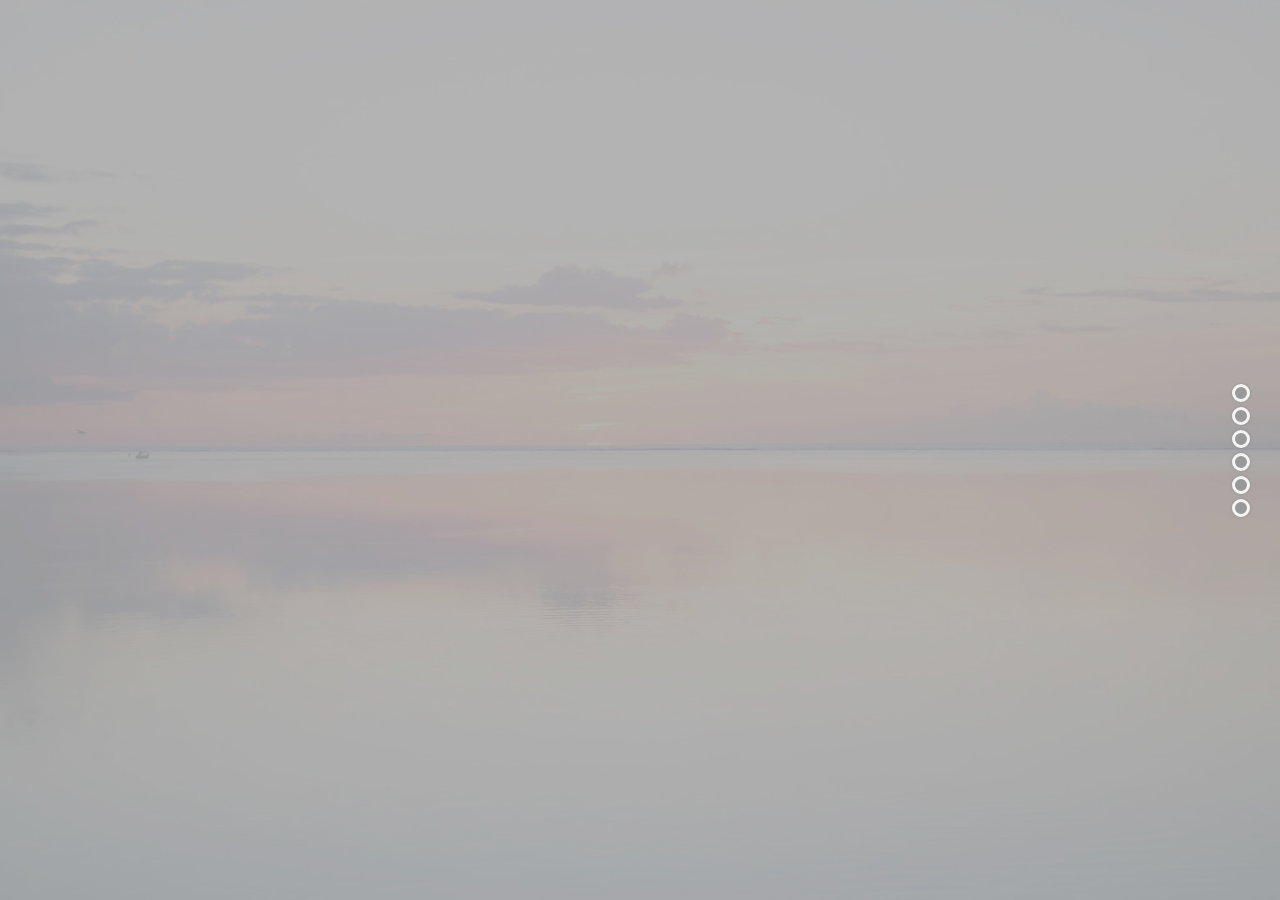
<file: developpementweb.html>
<!DOCTYPE html>
<html dir="ltr" lang="en-US">
<head>

	<meta http-equiv="content-type" content="text/html; charset=utf-8" />
	<meta name="author" content="SemiColonWeb" />

	<!-- Stylesheets
	============================================= -->
	<link href="https://fonts.googleapis.com/css?family=Lato:300,400,400i,700|Raleway:300,400,500,600,700,800,900|Permanent+Marker&display=swap" rel="stylesheet" type="text/css" />
	<link rel="stylesheet" href="css/bootstrap.css" type="text/css" />
	<link rel="stylesheet" href="style.css" type="text/css" />
	<link rel="stylesheet" href="css/dark.css" type="text/css" />
	<link rel="stylesheet" href="css/font-icons.css" type="text/css" />
	<link rel="stylesheet" href="css/animate.css" type="text/css" />
	<link rel="stylesheet" href="css/magnific-popup.css" type="text/css" />

	<link rel="stylesheet" href="css/custom.css" type="text/css" />
	<meta name="viewport" content="width=device-width, initial-scale=1" />

	<!-- SLIDER REVOLUTION 5.x CSS SETTINGS -->
	<link rel="stylesheet" type="text/css" href="include/rs-plugin/css/settings.css" media="screen" />
	<link rel="stylesheet" type="text/css" href="include/rs-plugin/css/layers.css">
	<link rel="stylesheet" type="text/css" href="include/rs-plugin/css/navigation.css">


	<!-- Document Title
	============================================= -->
	<title>Développement web - AMMM - TAHITI</title>

	<style>

		.tp-video-play-button { display: none !important; }

		.tp-caption { white-space: nowrap; }

	</style>

</head>

<body class="stretched">

	<!-- Document Wrapper
	============================================= -->
	<div id="wrapper">

		<!-- Slider
		============================================= -->
		<section id="slider" class="slider-element revslider-wrap">

			<div id="rev_slider_72_1_wrapper" class="rev_slider_wrapper fullscreen-container" data-alias="web-product-light" style="background-color:transparent;padding:0px;">
				<!-- START REVOLUTION SLIDER 5.0.7 fullscreen mode -->
				<div id="rev_slider_72_1" class="rev_slider fullscreenbanner" style="display:none;" data-version="5.0.7">
					<ul>

						

						

						




						






						<!-- SLIDE  -->
						
						
						<!-- SLIDE  -->
						
						
						
						
						
						
						
						

						<li data-index="rs-139" data-transition="fade" data-slotamount="default" data-hideafterloop="0" data-hideslideonmobile="off"  data-easein="Power4.easeOut" data-easeout="Power4.easeOut" data-masterspeed="default"  data-thumb=""  data-rotate="0"  data-saveperformance="off"  data-title="Service">
							<!-- MAIN IMAGE -->
							<img src="web_photo/white.jpg" data-bgcolor='#005050' style='background:#FFF' alt=""  data-bgposition="center center" data-bgfit="cover" data-bgrepeat="no-repeat" class="rev-slidebg" data-no-retina>
							<!-- LAYERS -->

							<!-- LAYER NR. 5 -->
							<div class="tp-caption WebProduct-Title   tp-resizeme"
								 id="slide-2511-layer-7"
								 data-x="['center','center','center','center']" data-hoffset="['0','0','0','0']"
								 data-y="['middle','middle','middle','middle']" data-voffset="['230','150','150','150']"
											data-fontsize="['50','40','30','20']"
								data-lineheight="['50','40','30','20']"
								data-width="none"
								data-height="none"
								data-whitespace="nowrap"
								data-transform_idle="o:1;"

								 data-transform_in="x:-50px;opacity:0;s:1000;e:Power2.easeOut;"
								 data-transform_out="opacity:0;s:1500;e:Power4.easeIn;s:1500;e:Power4.easeIn;"
								data-start="1000"
								data-splitin="none"
								data-splitout="none"
								data-responsive_offset="on"


								style="z-index: 11; white-space: nowrap;">Conception et réalisation de projet web
							</div>
							<div class="tp-caption rev-btn rev-btn "
									id="slide-2511-layer-8"
									data-x="['center','center','center','center']" data-hoffset="['0','0','0','0']"
									data-y="['middle','bottom','bottom','bottom']" data-voffset="['350','100','100','100']"
											data-width="none"
								data-height="none"
								data-whitespace="nowrap"
								data-transform_idle="o:1;"
									data-transform_hover="o:1;rX:0;rY:0;rZ:0;z:0;s:300;e:Linear.easeNone;"
									data-style_hover="c:rgba(255, 255, 255, 1.00);bg:rgba(0, 50, 50, 1.00);"

									data-transform_in="x:-50px;opacity:0;s:1000;e:Power2.easeOut;"
									data-transform_out="opacity:0;s:1500;e:Power4.easeIn;s:1500;e:Power4.easeIn;"
								data-start="1750"
								data-splitin="none"
								data-splitout="none"
								data-actions='[{"event":"click","action":"jumptoslide","slide":"rs-251","delay":""}]'
								data-responsive_offset="on"
								data-responsive="on"

								style="z-index: 14; white-space: nowrap; font-size: 16px; line-height: 48px; font-weight: 600; color: #FFF;background:rgba(0, 80, 80, 1.00);">
								COMMENCER LA VISITE
							</div>
								<div class="tp-caption   tp-resizeme"
								 id="slide-132-layer-8"
								 data-x="['center','center','center','center']" data-hoffset="['0','0','0','0']"
								 data-y="['middle','middle','middle','middle']" data-voffset="['-100','-150','-100','-100']"
								data-width="['500','500','361','330']"
								data-height="none"
								data-whitespace="['normal','normal','normal','normal']"

								data-type="text"
								data-responsive_offset="on"
								data-wrapper_class="tp-nopointer"

								data-frames='[{"delay":600,"speed":1000,"frame":"0","from":"y:-20px;sX:1;sY:1;opacity:0;fb:10px;","to":"o:1;fb:0;","ease":"Power4.easeOut"},{"delay":"wait","speed":600,"frame":"999","to":"auto:auto;fb:0;","ease":"Power3.easeInOut"}]'
								data-textAlign="['inherit','inherit','center','center']"
								data-paddingtop="[0,0,0,0]"
								data-paddingright="[0,0,0,0]"
								data-paddingbottom="[0,0,0,0]"
								data-paddingleft="[0,0,0,0]"
								data-blendmode="darken"

								style="z-index: 7; white-space: normal; font-size: 24px; line-height: 25px; font-weight: 700; color: rgba(255,255,255,1);font-family:Poppins;">
								<svg xmlns="http://www.w3.org/2000/svg" viewBox="0 0 942.28 937.35"><defs><style>.cls-1{fill:#025050;}.cls-2{fill:#feffff;}</style></defs><title>Plan de travail 1</title><g id="Calque_2" data-name="Calque 2"><path class="cls-1" d="M9.78,433.66a360.15,360.15,0,0,1,26.58-136q34.17-83.52,98.08-144.28Q199,93.86,285.67,55.88a560.19,560.19,0,0,1,181-45.56Q481.87,9,497.05,9.05,597.64,9.05,685,60.94q100,59.49,162,165.8,62,105,81,237.29a335.68,335.68,0,0,1,3.8,50,322.35,322.35,0,0,1-13.28,91.75q-20.25,69-64.23,122.79T749.53,825.38a556.9,556.9,0,0,1-131.94,69A601.46,601.46,0,0,1,473,927.89a325.75,325.75,0,0,1-40.5,2.54,344.64,344.64,0,0,1-101.89-15.19q-68.34-21.53-122.14-65.5T112.28,746a548.64,548.64,0,0,1-68-130,575,575,0,0,1-32.6-143Q9.78,452.64,9.78,433.66Z"/><path class="cls-2" d="M453.09,477.87V701.71a10.2,10.2,0,1,1-20.39,0V513.44L353.46,626.6l-10.37,14.81-.1.15-.1.14v-.29L332.52,626.6,253.28,513.44V701.71h0a10.2,10.2,0,1,1-20.39,0c0-.22,0-.44,0-.66V477.87h20.39v0L343,606,432.7,477.91v0Z"/><path class="cls-2" d="M708.7,477.87V701.71a10.2,10.2,0,1,1-20.4,0V513.44L609.07,626.6,598.7,641.41l-.1.15-.11.14v-.29L588.13,626.6,508.89,513.44V701.05c0,.22,0,.44,0,.66a10.2,10.2,0,0,1-20.4,0h0V477.87h20.4v0L598.6,606l89.7-128.11v0Z"/><path class="cls-2" d="M432.72,419.71,354.16,251.24l-11.05-23.68h-.25l-11.05,23.68L253.25,419.71,232.86,468h20.39l25.52-54.72H407.2L432.72,468h20.39Zm-89.66-26.86H288.28l54.63-117.16v.11l.08-.16.07.16v-.11l54.63,117.16Z"/><path class="cls-2" d="M688.3,242.77s4.57-10.19,10.2-10.19a10.2,10.2,0,0,1,10.2,10.19V466.61H688.3V278.34L609.07,391.5,598.7,406.31l-.1.15-.11.14v-.29L588.13,391.5,508.89,278.34V466.61h-20.4V242.77h.16a10.18,10.18,0,0,1,10.06-8.54c5.07,0,10.06,8.54,10.06,8.54h.12v0L598.6,370.92Z"/></g></svg>

								</div>
						</li>
						<li data-index="rs-2511" data-transition="slidevertical" data-slotamount="1"  data-easein="default" data-easeout="default" data-masterspeed="1500"  data-thumb="images/dev/express_bglight-100x50.jpg"  data-rotate="0"  data-fstransition="fade" data-fsmasterspeed="1500" data-fsslotamount="7" data-saveperformance="off"  data-title="Intro" data-description="">
							<!-- MAIN IMAGE -->
							<img src="web_photo/white4.jpg"  alt="Image"  data-bgposition="center center" data-bgfit="cover" data-bgrepeat="no-repeat" class="rev-slidebg" data-no-retina>
							<!-- LAYERS -->

							<!-- LAYER NR. 1 -->
							<div class="tp-caption   tp-resizeme"
								 id="slide-2511-layer-1"
								 data-x="['center','center','center','center']" data-hoffset="['450','200','70','60']"
								 data-y="['middle','middle','middle','middle']" data-voffset="['50','300','270','25']"
											data-width="none"
								data-height="none"
								data-whitespace="nowrap"
								data-transform_idle="o:1;"

								 data-transform_in="x:right;s:1500;e:Power3.easeOut;"
								 data-transform_out="opacity:0;s:1500;e:Power4.easeIn;s:1500;e:Power4.easeIn;"
								data-start="2500"
								data-responsive_offset="on"


								style="z-index: 5;"><img src="images/dev/macbookpro.png" alt="Image" width="1000" height="600" data-ww="['1000px','1000px','500px','350px']" data-hh="['600px','600px','300px','210px']" data-no-retina>
							</div>

							<!-- LAYER NR. 2 -->
							<div class="tp-caption   tp-resizeme"
								 id="slide-2511-layer-2"
								 data-x="['center','center','center','center']" data-hoffset="['451','200','70','60']"
								 data-y="['middle','middle','middle','middle']" data-voffset="['36','285','265','25']"
											data-width="none"
								data-height="none"
								data-whitespace="nowrap"
								data-transform_idle="o:1;"

								 data-transform_in="z:0;rX:0deg;rY:0;rZ:0;sX:1.5;sY:1.5;skX:0;skY:0;opacity:0;s:1500;e:Power3.easeOut;"
								 data-transform_out="opacity:0;s:1500;e:Power4.easeIn;s:1500;e:Power4.easeIn;"
								 data-mask_in="x:0px;y:0px;s:inherit;e:inherit;"
								data-start="3350"
								data-responsive_offset="on"


								style="z-index: 6;"><img src="images/dev/express_macbook_content1.jpg" alt="Image" width="654" height="409" data-ww="['653px','653px','330px','230px']" data-hh="['408px','408px','206px','144px']" data-no-retina>
							</div>

							<!-- LAYER NR. 3 -->
							<div class="tp-caption   tp-resizeme"
								 id="slide-2511-layer-3"
								 data-x="['center','center','center','center']" data-hoffset="['100','-100','-100','-100']"
								 data-y="['middle','middle','middle','middle']" data-voffset="['100','350','300','300']"
											data-width="none"
								data-height="none"
								data-whitespace="nowrap"
								data-transform_idle="o:1;"

								 data-transform_in="x:right;s:1500;e:Power3.easeOut;"
								 data-transform_out="opacity:0;s:1500;e:Power4.easeIn;s:1500;e:Power4.easeIn;"
								data-start="2750"
								data-responsive_offset="on"


								style="z-index: 7;"><img src="images/dev/ipad.png" alt="Image" width="430" height="540" data-ww="['430px','430px','200px','170px']" data-hh="['540px','540px','251px','213px']" data-no-retina>
							</div>

							<!-- LAYER NR. 4 -->
							<div class="tp-caption   tp-resizeme"
								 id="slide-2511-layer-4"
								 data-x="['center','center','center','center']" data-hoffset="['100','-100','-100','-100']"
								 data-y="['middle','middle','middle','middle']" data-voffset="['105','355','305','305']"
											data-width="none"
								data-height="none"
								data-whitespace="nowrap"
								data-transform_idle="o:1;"

								 data-transform_in="z:0;rX:0deg;rY:0;rZ:0;sX:1.5;sY:1.5;skX:0;skY:0;opacity:0;s:1500;e:Power3.easeOut;"
								 data-transform_out="opacity:0;s:1500;e:Power4.easeIn;s:1500;e:Power4.easeIn;"
								 data-mask_in="x:0px;y:0px;s:inherit;e:inherit;"
								data-start="3700"
								data-responsive_offset="on"


								style="z-index: 8;"><img src="images/dev/express_ipad_content1.jpg" alt="Image" width="290" height="374" data-ww="['290px','290px','135px','115px']" data-hh="['374px','374px','174px','148px']" data-no-retina>
							</div>

							<!-- LAYER NR. 5 -->
							<div class="tp-caption   tp-resizeme"
								 id="slide-2511-layer-5"
								 data-x="['center','center','center','center']" data-hoffset="['-50','-300','-200','-200']"
								 data-y="['middle','middle','middle','middle']" data-voffset="['150','400','330','330']"
											data-width="none"
								data-height="none"
								data-whitespace="nowrap"
								data-transform_idle="o:1;"

								 data-transform_in="x:right;s:1500;e:Power3.easeOut;"
								 data-transform_out="opacity:0;s:1500;e:Power4.easeIn;s:1500;e:Power4.easeIn;"
								data-start="3000"
								data-responsive_offset="on"


								style="z-index: 9;"><img src="images/dev/ihpone.png" alt="Image" width="260" height="450" data-ww="['260px','260px','130px','100px']" data-hh="['450px','450px','225px','173px']" data-no-retina>
							</div>

							<!-- LAYER NR. 6 -->
							<div class="tp-caption   tp-resizeme"
								 id="slide-2511-layer-6"
								 data-x="['center','center','center','center']" data-hoffset="['-50','-300','-200','-200']"
								 data-y="['middle','middle','middle','middle']" data-voffset="['150','400','330','330']"
											data-width="none"
								data-height="none"
								data-whitespace="nowrap"
								data-transform_idle="o:1;"

								 data-transform_in="z:0;rX:0deg;rY:0;rZ:0;sX:1.5;sY:1.5;skX:0;skY:0;opacity:0;s:1500;e:Power3.easeOut;"
								 data-transform_out="opacity:0;s:1500;e:Power4.easeIn;s:1500;e:Power4.easeIn;"
								 data-mask_in="x:0px;y:0px;s:inherit;e:inherit;"
								data-start="3950"
								data-responsive_offset="on"


								style="z-index: 10;"><img src="images/dev/express_iphone_content1.jpg" alt="Image" width="170" height="286" data-ww="['170px','170px','85px','66px']" data-hh="['286px','286px','143px','111px']" data-no-retina>
							</div>

							<!-- LAYER NR. 7 -->
							<div class="tp-caption WebProduct-Title   tp-resizeme"
								 id="slide-2511-layer-7"
								 data-x="['left','center','center','center']" data-hoffset="['30','0','0','0']"
								 data-y="['middle','middle','middle','middle']" data-voffset="['-80','-450','-400','-400']"
											data-fontsize="['90','90','75','75']"
								data-lineheight="['90','90','75','70']"
								data-width="none"
								data-height="none"
								data-whitespace="nowrap"
								data-transform_idle="o:1;"

								 data-transform_in="x:-50px;opacity:0;s:1000;e:Power2.easeOut;"
								 data-transform_out="opacity:0;s:1500;e:Power4.easeIn;s:1500;e:Power4.easeIn;"
								data-start="1000"
								data-splitin="none"
								data-splitout="none"
								data-responsive_offset="on"


								style="z-index: 11; white-space: nowrap;">Websites
							</div>

							<!-- LAYER NR. 8 -->
							<div class="tp-caption WebProduct-SubTitle   tp-resizeme"
								 id="slide-2511-layer-10"
								 data-x="['left','center','center','center']" data-hoffset="['30','0','0','0']"
								 data-y="['middle','middle','middle','middle']" data-voffset="['44','-350','-300','-300']"
											data-fontsize="['15','15','15','13']"
								data-width="none"
								data-height="none"
								data-whitespace="nowrap"
								data-transform_idle="o:1;"

								 data-transform_in="x:-50px;opacity:0;s:1000;e:Power2.easeOut;"
								 data-transform_out="opacity:0;s:1500;e:Power4.easeIn;s:1500;e:Power4.easeIn;"
								data-start="1250"
								data-splitin="none"
								data-splitout="none"
								data-responsive_offset="on"


								style="z-index: 12; white-space: nowrap;letter-spacing:2px;font-weight:500;">RESPONSIVE / SEO FRIENDLY / <span style="text-decoration: line-through;">WORDPRESS</span>		
							</div>

							<!-- LAYER NR. 9 -->
							<div class="tp-caption WebProduct-Content   tp-resizeme"
								 id="slide-2511-layer-9"
								 data-x="['left','center','center','center']" data-hoffset="['30','0','0','0']"
								 data-y="['middle','middle','middle','middle']" data-voffset="['129','-250','-200','-200']"
											data-fontsize="['16','16','16','14']"
								data-lineheight="['24','24','24','22']"
								data-width="['448','356','334','277']"
								data-height="['none','none','76','68']"
								data-whitespace="normal"
								data-transform_idle="o:1;"

								 data-transform_in="x:-50px;opacity:0;s:1000;e:Power2.easeOut;"
								 data-transform_out="opacity:0;s:1500;e:Power4.easeIn;s:1500;e:Power4.easeIn;"
								data-start="1500"
								data-splitin="none"
								data-splitout="none"
								data-responsive_offset="on"


								style="z-index: 13; min-width: 448px; max-width: 448px; white-space: normal;">
								Nous n'utilisons pas Wordpress, mais des technologies bien plus modernes.<br> Toutes nos réalisations se déclinent parfaitement sur les différents types de supports.
							</div>

							<!-- LAYER NR. 10 -->
							<div class="tp-caption rev-btn rev-btn "
								 id="slide-2511-layer-8"
								 data-x="['left','center','center','center']" data-hoffset="['30','0','0','0']"
								 data-y="['middle','middle','middle','middle']" data-voffset="['268','-40','0','0']"
											data-width="none"
								data-height="none"
								data-whitespace="nowrap"
								data-transform_idle="o:1;"
									data-transform_hover="o:1;rX:0;rY:0;rZ:0;z:0;s:300;e:Linear.easeNone;"
									data-style_hover="c:rgba(255, 255, 255, 1.00);bg:rgba(0, 50, 50, 1.00);"

								 data-transform_in="x:-50px;opacity:0;s:1000;e:Power2.easeOut;"
								 data-transform_out="opacity:0;s:1500;e:Power4.easeIn;s:1500;e:Power4.easeIn;"
								data-start="1750"
								data-splitin="none"
								data-splitout="none"
								data-actions='[{"event":"click","action":"jumptoslide","slide":"rs-251","delay":""}]'
								data-responsive_offset="on"
								data-responsive="on"

								style="z-index: 14; white-space: nowrap; font-size: 16px; line-height: 48px; font-weight: 600; color: #FFF;background:rgba(0, 80, 80, 1.00);">
								SUIVANT
							</div>
						</li>
						<li data-index="rs-251" data-transition="slidevertical" data-slotamount="1"  data-easein="default" data-easeout="default" data-masterspeed="1500"  data-thumb="images/dev/express_bglight-100x50.jpg"  data-rotate="0"  data-fstransition="fade" data-fsmasterspeed="1500" data-fsslotamount="7" data-saveperformance="off"  data-title="Intro" data-description="">
							<!-- MAIN IMAGE -->
							<img src="web_photo/white2.jpg"  alt="Image"  data-bgposition="center center" data-bgfit="cover" data-bgrepeat="no-repeat" class="rev-slidebg" data-no-retina>
							<!-- LAYERS -->

							<!-- LAYER NR. 1 -->
							<div class="tp-caption   tp-resizeme"
								 id="slide-251-layer-1"
								 data-x="['right','center','center','center']" data-hoffset="['-0','-0','0','0']"
								 data-y="['middle','middle','middle','middle']" data-voffset="['50','450','400','400']"
											data-width="['500','500','500',500]"
								data-height="['500','500','500',500]"
								data-transform_idle="o:1;"

								 data-transform_in="x:right;s:1500;e:Power3.easeOut;"
								 data-transform_out="opacity:0;s:1500;e:Power4.easeIn;s:1500;e:Power4.easeIn;"
								data-start="2500"
								data-responsive_offset="on"


								style="z-index: 5;white-space: unset;">
								<div class="wikiquote">
									<div class="title"  data-font-size="35">Wikipedia</div>
								
									<p data-padding="0">En informatique, une application web (aussi appelée web application, de l'anglais) est une application manipulable directement en ligne grâce à un navigateur web et qui ne nécessite donc pas d'installation sur les machines clientes, contrairement aux applications mobiles.<br>
									De la même manière que les sites web, une application web est généralement installée sur un serveur et se manipule à l'aide d'un navigateur web, via un réseau informatique (internet, intranet, réseau local, etc.).</p>
									<p data-padding="0">Exemples : Les messageries web, les systèmes de gestion de contenu, les wikis et les blogs sont des applications web. <br>
									Les moteurs de recherches, les logiciels de commerce électronique, les jeux en ligne, les logiciels de forum, les agrégateurs peuvent être sous forme d'application web.</p>
								</div>
							</div>

							

							<!-- LAYER NR. 7 -->
							<div class="tp-caption WebProduct-Title   tp-resizeme"
								 id="slide-251-layer-7"
								 data-x="['left','center','center','center']" data-hoffset="['30','0','0','0']"
								 data-y="['middle','middle','middle','middle']" data-voffset="['-150','-450','-400','-400']"
											data-fontsize="['90','90','75','75']"
								data-lineheight="['90','90','75','70']"
								data-width="none"
								data-height="none"
								data-whitespace="nowrap"
								data-transform_idle="o:1;"

								 data-transform_in="x:-50px;opacity:0;s:1000;e:Power2.easeOut;"
								 data-transform_out="opacity:0;s:1500;e:Power4.easeIn;s:1500;e:Power4.easeIn;"
								data-start="1000"
								data-splitin="none"
								data-splitout="none"
								data-responsive_offset="on"


								style="z-index: 11; white-space: nowrap;">WebApps
							</div>

							<!-- LAYER NR. 8 -->
							<div class="tp-caption WebProduct-SubTitle   tp-resizeme"
								 id="slide-251-layer-10"
								  data-x="['left','center','center','center']" data-hoffset="['30','0','0','0']"
								  data-y="['middle','middle','middle','middle']" data-voffset="['-50','-350','-300','-300']"
											data-fontsize="['15','15','15','13']"
								data-width="none"
								data-height="none"
								data-whitespace="nowrap"
								data-transform_idle="o:1;"

								 data-transform_in="x:-50px;opacity:0;s:1000;e:Power2.easeOut;"
								 data-transform_out="opacity:0;s:1500;e:Power4.easeIn;s:1500;e:Power4.easeIn;"
								data-start="1250"
								data-splitin="none"
								data-splitout="none"
								data-responsive_offset="on"


								style="z-index: 12; white-space: nowrap;letter-spacing:2px;font-weight:500;">MODERN / POWERFULL / SCALABLE		
							</div>

							<!-- LAYER NR. 9 -->
							<div class="tp-caption WebProduct-Content   tp-resizeme"
								 id="slide-251-layer-9"
								 data-x="['left','center','center','center']" data-hoffset="['30','0','0','0']"
								 data-y="['middle','middle','middle','middle']" data-voffset="['80','-220','-200','-200']"
											data-fontsize="['16','16','16','14']"
								data-lineheight="['24','24','24','22']"
								data-width="['448','356','334','277']"
								data-height="['none','none','76','68']"
								data-whitespace="normal"
								data-transform_idle="o:1;"

								 data-transform_in="x:-50px;opacity:0;s:1000;e:Power2.easeOut;"
								 data-transform_out="opacity:0;s:1500;e:Power4.easeIn;s:1500;e:Power4.easeIn;"
								data-start="1500"
								data-splitin="none"
								data-splitout="none"
								data-responsive_offset="on"


								style="z-index: 13; min-width: 448px; max-width: 448px; white-space: normal;">
								Les WebApps on pris immense importance dans le web ces dernières années. <br>
								Vous recherchez quelqu'un pour concevoir et développer la vôtre ? <br>
								 Ainsi que créer et deployer vos API ? <br>
								Nos WebApps peuvent également être déclinées en applications mobiles ou encore en logicielles de bureau.
							</div>

							<!-- LAYER NR. 10 -->
							<div class="tp-caption rev-btn rev-btn "
								 id="slide-251-layer-8"
								 data-x="['left','center','center','center']" data-hoffset="['30','0','0','0']"
								 data-y="['middle','middle','middle','middle']" data-voffset="['268','0','40','40']"
											data-width="none"
								data-height="none"
								data-whitespace="nowrap"
								data-transform_idle="o:1;"
									data-transform_hover="o:1;rX:0;rY:0;rZ:0;z:0;s:300;e:Linear.easeNone;"
									data-style_hover="c:rgba(255, 255, 255, 1.00);bg:rgba(0, 50, 50, 1.00);"

								 data-transform_in="x:-50px;opacity:0;s:1000;e:Power2.easeOut;"
								 data-transform_out="opacity:0;s:1500;e:Power4.easeIn;s:1500;e:Power4.easeIn;"
								data-start="1750"
								data-splitin="none"
								data-splitout="none"
								data-actions='[{"event":"click","action":"jumptoslide","slide":"rs-252","delay":""}]'
								data-responsive_offset="on"
								data-responsive="on"

								style="z-index: 14; white-space: nowrap; font-size: 16px; line-height: 48px; font-weight: 600; color: #FFF;background:rgba(0, 80, 80, 1.00);">
								LE FUTURE S'OFFRE A MOI
							</div>
						</li>

						<li data-index="rs-252" data-transition="slidevertical" data-slotamount="1"  data-easein="default" data-easeout="default" data-masterspeed="1500"  data-thumb="images/dev/desktopbg1-100x50.jpg"  data-rotate="0"  data-saveperformance="off"  data-title="Examples" data-description="">
							<!-- MAIN IMAGE -->
							<img src="images/dev/desktopbg1.jpg"  alt="Image"  data-bgposition="center center" data-bgfit="cover" data-bgrepeat="no-repeat" class="rev-slidebg" data-no-retina>
							<!-- LAYERS -->

							<!-- LAYER NR. 1 -->
							<!-- <div class="tp-caption   tp-resizeme"
								 id="slide-252-laye-1"
								 data-x="['right','right','center','center']" data-hoffset="['0','161','-264','-116']"
								 data-y="['middle','middle','middle','bottom']" data-voffset="['-200','-152','252','65']"
											data-width="none"
								data-height="none"
								data-whitespace="nowrap"
								data-transform_idle="o:1;rZ:0;"
									data-transform_hover="o:1;sX:0.9;sY:0.9;skX:0px;z:0;s:300;e:Power1.easeInOut;"
									data-style_hover="c:rgba(255, 255, 255, 1.00);"

									data-transform_in="sX:0.5;sY:0.5;s:500;e:Power3.easeOut;"
								 data-transform_out="opacity:0;s:2000;e:Power4.easeIn;s:2000;e:Power4.easeIn;"
								data-start="2000"
								data-responsive_offset="on"

								 
								style="z-index: 5;">
								<img src="images/svg/9.svg" alt="Image" width="200" height="200" data-ww="['200px','200px','200px','200px']" data-hh="['200px','200px','200px','200px']" data-no-retina>
							</div>
							<div class="tp-caption   tp-resizeme"
								 id="slide-252-laye-2"
								 data-x="['right','right','center','center']" data-hoffset="['200','161','-264','-116']"
								 data-y="['middle','middle','middle','bottom']" data-voffset="['-200','-152','252','65']"
											data-width="none"
								data-height="none"
								data-whitespace="nowrap"
								data-transform_idle="o:1;rZ:0;"
									data-transform_hover="o:1;sX:0.9;sY:0.9;skX:0px;z:0;s:300;e:Power1.easeInOut;"
									data-style_hover="c:rgba(255, 255, 255, 1.00);"

								 data-transform_in="sX:0.5;sY:0.5;s:500;e:Power3.easeOut;"
								 data-transform_out="opacity:0;s:2000;e:Power4.easeIn;s:2000;e:Power4.easeIn;"
								data-start="2100"
								data-responsive_offset="on"

								 
								style="z-index: 5;">
								<img src="images/svg/5.svg" alt="Image" width="200" height="200" data-ww="['200px','200px','200px','200px']" data-hh="['200px','200px','200px','200px']" data-no-retina>
							</div>
							<div class="tp-caption   tp-resizeme"
								 id="slide-252-laye-3"
								 data-x="['right','right','center','center']" data-hoffset="['400','161','-264','-116']"
								 data-y="['middle','middle','middle','bottom']" data-voffset="['-200','-152','252','65']"
											data-width="none"
								data-height="none"
								data-whitespace="nowrap"
								data-transform_idle="o:1;rZ:0;"
									data-transform_hover="o:1;sX:0.9;sY:0.9;skX:0px;z:0;s:300;e:Power1.easeInOut;"
									data-style_hover="c:rgba(255, 255, 255, 1.00);"

									data-transform_in="sX:0.5;sY:0.5;s:500;e:Power3.easeOut;"
								 data-transform_out="opacity:0;s:2000;e:Power4.easeIn;s:2000;e:Power4.easeIn;"
								data-start="2200"
								data-responsive_offset="on"

								 
								style="z-index: 5;">
								<img src="images/svg/11.svg" alt="Image" width="200" height="200" data-ww="['200px','200px','200px','200px']" data-hh="['200px','200px','200px','200px']" data-no-retina>
							</div> -->
							<div class="tp-caption   tp-resizeme"
								 id="slide-252-laye-11"
								 data-x="['right','center','center','center']" data-hoffset="['0','-250','-200','-200']"
								 data-y="['middle','middle','middle','middle']" data-voffset="['-200','50','50','50']"
											data-width="none"
								data-height="none"
								data-whitespace="nowrap"
								data-transform_idle="o:1;rZ:0;"
									data-transform_hover="o:1;sX:0.9;sY:0.9;skX:0px;z:0;s:300;e:Power1.easeInOut;"
									data-style_hover="c:rgba(255, 255, 255, 1.00);"

									data-transform_in="sX:0.5;sY:0.5;s:500;e:Power3.easeOut;"
								 data-transform_out="opacity:0;s:2000;e:Power4.easeIn;s:2000;e:Power4.easeIn;"
								data-start="2000"
								data-responsive_offset="on"

								 
								style="z-index: 5;">
								<img src="images/svg/1.svg" alt="Image" width="200" height="200" data-ww="['200px','200px','150px','150px']" data-hh="['200px','200px','200px','200px']" data-no-retina>
							</div>
							<div class="tp-caption   tp-resizeme"
								 id="slide-252-laye-21"
								 data-x="['right','center','center','center']" data-hoffset="['200','0','0','0']"
								 data-y="['middle','middle','middle','middle']" data-voffset="['-200','50','50','50']"
											data-width="none"
								data-height="none"
								data-whitespace="nowrap"
								data-transform_idle="o:1;rZ:0;"
									data-transform_hover="o:1;sX:0.9;sY:0.9;skX:0px;z:0;s:300;e:Power1.easeInOut;"
									data-style_hover="c:rgba(255, 255, 255, 1.00);"

								 data-transform_in="sX:0.5;sY:0.5;s:500;e:Power3.easeOut;"
								 data-transform_out="opacity:0;s:2000;e:Power4.easeIn;s:2000;e:Power4.easeIn;"
								data-start="2100"
								data-responsive_offset="on"

								 
								style="z-index: 5;">
								<img src="images/svg/5.svg" alt="Image" width="200" height="200" data-ww="['200px','200px','150px','150px']" data-hh="['200px','200px','200px','200px']" data-no-retina>
							</div>
							<div class="tp-caption   tp-resizeme"
								 id="slide-252-laye-31"
								 data-x="['right','center','center','center']" data-hoffset="['400','250','200','-200']"
								 data-y="['middle','middle','middle','middle']" data-voffset="['-200','50','50','50']"
											data-width="none"
								data-height="none"
								data-whitespace="nowrap"
								data-transform_idle="o:1;rZ:0;"
									data-transform_hover="o:1;sX:0.9;sY:0.9;skX:0px;z:0;s:300;e:Power1.easeInOut;"
									data-style_hover="c:rgba(255, 255, 255, 1.00);"

									data-transform_in="sX:0.5;sY:0.5;s:500;e:Power3.easeOut;"
								 data-transform_out="opacity:0;s:2000;e:Power4.easeIn;s:2000;e:Power4.easeIn;"
								data-start="2200"
								data-responsive_offset="on"

								 
								style="z-index: 5;">
								<img src="images/svg/11.svg" alt="Image" width="200" height="200" data-ww="['200px','200px','150px','150px']" data-hh="['200px','200px','200px','200px']" data-no-retina>
							</div>
							<div class="tp-caption   tp-resizeme"
								 id="slide-252-laye-7"
								 data-x="['right','center','center','center']" data-hoffset="['200','-250','-200','-200']"
								 data-y="['middle','middle','middle','middle']" data-voffset="['0','250','252','252']"
											data-width="none"
								data-height="none"
								data-whitespace="nowrap"
								data-transform_idle="o:1;rZ:0;"
									data-transform_hover="o:1;sX:0.9;sY:0.9;skX:0px;z:0;s:300;e:Power1.easeInOut;"
									data-style_hover="c:rgba(255, 255, 255, 1.00);"

									data-transform_in="sX:0.5;sY:0.5;s:500;e:Power3.easeOut;"
								 data-transform_out="opacity:0;s:2000;e:Power4.easeIn;s:2000;e:Power4.easeIn;"
								data-start="2300"
								data-responsive_offset="on"

								 
								style="z-index: 5;">
								<img src="images/svg/7.svg" alt="Image" width="200" height="200" data-ww="['200px','200px','150px','150px']" data-hh="['200px','200px','200px','200px']" data-no-retina>
							</div>
							<div class="tp-caption   tp-resizeme"
								 id="slide-252-laye-8"
								 data-x="['right','center','center','center']" data-hoffset="['200','0','0','0']"
								 data-y="['middle','middle','middle','middle']" data-voffset="['200','250','252','252']"
											data-width="none"
								data-height="none"
								data-whitespace="nowrap"
								data-transform_idle="o:1;rZ:0;"
									data-transform_hover="o:1;sX:0.9;sY:0.9;skX:0px;z:0;s:300;e:Power1.easeInOut;"
									data-style_hover="c:rgba(255, 255, 255, 1.00);"

									data-transform_in="sX:0.5;sY:0.5;s:500;e:Power3.easeOut;"
								 data-transform_out="opacity:0;s:2000;e:Power4.easeIn;s:2000;e:Power4.easeIn;"
								data-start="2400"
								data-responsive_offset="on"

								 
								style="z-index: 5;">
								<img src="images/svg/8.svg" alt="Image" width="200" height="200" data-ww="['200px','200px','150px','150px']" data-hh="['200px','200px','200px','200px']" data-no-retina>
							</div>
							<div class="tp-caption   tp-resizeme"
								 id="slide-252-laye-64"
								 data-x="['right','center','center','center']" data-hoffset="['400','250','200','200']"
								 data-y="['middle','middle','middle','middle']" data-voffset="['200','250','252','252']"
											data-width="none"
								data-height="none"
								data-whitespace="nowrap"
								data-transform_idle="o:1;rZ:0;"
									data-transform_hover="o:1;sX:0.9;sY:0.9;skX:0px;z:0;s:300;e:Power1.easeInOut;"
									data-style_hover="c:rgba(255, 255, 255, 1.00);"

									data-transform_in="sX:0.5;sY:0.5;s:500;e:Power3.easeOut;"
								 data-transform_out="opacity:0;s:2000;e:Power4.easeIn;s:2000;e:Power4.easeIn;"
								data-start="2500"
								data-responsive_offset="on"

								 
								style="z-index: 5;">
								<img src="images/svg/6.svg" alt="Image" width="200" height="200" data-ww="['200px','200px','150px','150px']" data-hh="['200px','200px','200px','200px']" data-no-retina>
							</div>
							<div class="tp-caption   tp-resizeme"
								 id="slide-252-laye-4"
								 data-x="['right','center','center','center']" data-hoffset="['400','-250','-200','-200']"
								 data-y="['middle','middle','middle','middle']" data-voffset="['0','450','450','450']"
											data-width="none"
								data-height="none"
								data-whitespace="nowrap"
								data-transform_idle="o:1;rZ:0;"
									data-transform_hover="o:1;sX:0.9;sY:0.9;skX:0px;z:0;s:300;e:Power1.easeInOut;"
									data-style_hover="c:rgba(255, 255, 255, 1.00);"

									data-transform_in="sX:0.5;sY:0.5;s:500;e:Power3.easeOut;"
								 data-transform_out="opacity:0;s:2000;e:Power4.easeIn;s:2000;e:Power4.easeIn;"
								data-start="2600"
								data-responsive_offset="on"

								 
								style="z-index: 5;">
								<img src="images/svg/4.svg" alt="Image" width="200" height="200" data-ww="['200px','200px','150px','150px']" data-hh="['200px','200px','200px','200px']" data-no-retina>
							</div>
							<div class="tp-caption   tp-resizeme"
								 id="slide-252-laye-44"
								 data-x="['right','center','center','center']" data-hoffset="['0','0','0','0']"
								 data-y="['middle','middle','middle','middle']" data-voffset="['0','450','450','450']"
											data-width="none"
								data-height="none"
								data-whitespace="nowrap"
								data-transform_idle="o:1;rZ:0;"
									data-transform_hover="o:1;sX:0.9;sY:0.9;skX:0px;z:0;s:300;e:Power1.easeInOut;"
									data-style_hover="c:rgba(255, 255, 255, 1.00);"

									data-transform_in="sX:0.5;sY:0.5;s:500;e:Power3.easeOut;"
								 data-transform_out="opacity:0;s:2000;e:Power4.easeIn;s:2000;e:Power4.easeIn;"
								data-start="2700"
								data-responsive_offset="on"

								 
								style="z-index: 5;">
								<img src="images/svg/2.svg" alt="Image" width="200" height="200" data-ww="['200px','200px','150px','150px']" data-hh="['200px','200px','200px','200px']" data-no-retina>
							</div>
							<div class="tp-caption   tp-resizeme"
								 id="slide-252-laye-5"
								 data-x="['right','center','center','center']" data-hoffset="['0','250','200','200']"
								 data-y="['middle','middle','middle','middle']" data-voffset="['200','450','450','450']"
											data-width="none"
								data-height="none"
								data-whitespace="nowrap"
								data-transform_idle="o:1;rZ:0;"
									data-transform_hover="o:1;sX:0.9;sY:0.9;skX:0px;z:0;s:300;e:Power1.easeInOut;"
									data-style_hover="c:rgba(255, 255, 255, 1.00);"

									data-transform_in="sX:0.5;sY:0.5;s:500;e:Power3.easeOut;"
								 data-transform_out="opacity:0;s:2000;e:Power4.easeIn;s:2000;e:Power4.easeIn;"
								data-start="2800"
								data-responsive_offset="on"

								 
								style="z-index: 5;">
								<img src="images/svg/3.svg" alt="Image" width="200" height="200" data-ww="['200px','200px','150px','150px']" data-hh="['200px','200px','200px','200px']" data-no-retina>
							</div>

							







							<!-- LAYER NR. 4 -->
							<div class="tp-caption WebProduct-Title   tp-resizeme"
								 id="slide-252-layer-7"
								 data-x="['left','center','center','center']" data-hoffset="['30','0','0','0']"
								 data-y="['middle','middle','middle','middle']" data-voffset="['-80','-450','-400','-400']"
											data-fontsize="['90','90','75','75']"
								data-lineheight="['90','90','75','70']"
								data-width="none"
								data-height="none"
								data-whitespace="nowrap"
								data-transform_idle="o:1;"

								 data-transform_in="x:-50px;opacity:0;s:1000;e:Power2.easeOut;"
								 data-transform_out="opacity:0;s:1500;e:Power4.easeIn;s:1500;e:Power4.easeIn;"
								data-start="1000"
								data-splitin="none"
								data-splitout="none"
								data-responsive_offset="on"


								style="z-index: 8; white-space: nowrap;">
								Technologies
							</div>

							<!-- LAYER NR. 5 -->
							<div class="tp-caption WebProduct-SubTitle   tp-resizeme"
								 id="slide-252-layer-10"
								 data-x="['left','center','center','center']" data-hoffset="['30','0','0','0']"
								 data-y="['middle','middle','middle','middle']" data-voffset="['44','-350','-300','-300']"
											data-fontsize="['15','15','15','13']"
								data-width="none"
								data-height="none"
								data-whitespace="nowrap"
								data-transform_idle="o:1;"

								 data-transform_in="x:-50px;opacity:0;s:1000;e:Power2.easeOut;"
								 data-transform_out="opacity:0;s:1500;e:Power4.easeIn;s:1500;e:Power4.easeIn;"
								data-start="1250"
								data-splitin="none"
								data-splitout="none"
								data-responsive_offset="on"


								style="z-index: 9; white-space: nowrap;letter-spacing:2px;font-weight:500;">HTML&CSS / JAVASCRIPT / JAMSTACK
							</div>

							<!-- LAYER NR. 6 -->
							<div class="tp-caption WebProduct-Content   tp-resizeme"
								 id="slide-252-layer-9"
								 data-x="['left','center','center','center']" data-hoffset="['30','0','0','0']"
								 data-y="['middle','middle','middle','middle']" data-voffset="['129','-250','-200','-200']"
											data-fontsize="['16','16','16','14']"
								data-lineheight="['24','24','24','22']"
								data-width="['448','356','334','277']"
								data-height="['none','none','76','68']"
								data-whitespace="normal"
								data-transform_idle="o:1;"

								 data-transform_in="x:-50px;opacity:0;s:1000;e:Power2.easeOut;"
								 data-transform_out="opacity:0;s:1500;e:Power4.easeIn;s:1500;e:Power4.easeIn;"
								data-start="1500"
								data-splitin="none"
								data-splitout="none"
								data-responsive_offset="on"


								style="z-index: 10; min-width: 448px; max-width: 448px; white-space: normal;">
								Nous utilisions les meilleures technologies du moment afin de fournir une expérience utilisateur unique pour vous et vos clients.
							</div>

							<!-- LAYER NR. 7 -->
							<div class="tp-caption WebProduct-Button rev-btn "
								 id="slide-252-layer-8"
								 data-x="['left','center','center','center']" data-hoffset="['30','0','0','0']"
								 data-y="['middle','middle','middle','middle']" data-voffset="['268','-100','-80','-80']"
											data-width="none"
								data-height="none"
								data-whitespace="nowrap"
								data-transform_idle="o:1;"
									data-transform_hover="o:1;rX:0;rY:0;rZ:0;z:0;s:300;e:Linear.easeNone;"
									data-style_hover="c:rgba(255, 255, 255, 1.00);bg:rgba(0, 50, 50, 1.00);"

								 data-transform_in="x:-50px;opacity:0;s:1000;e:Power2.easeOut;"
								 data-transform_out="opacity:0;s:1500;e:Power4.easeIn;s:1500;e:Power4.easeIn;"
								data-start="1750"
								data-splitin="none"
								data-splitout="none"
								data-actions='[{"event":"click","action":"jumptoslide","slide":"rs-2532","delay":""}]'
								data-responsive_offset="on"
								data-responsive="on"

								style="z-index: 11; white-space: nowrap;letter-spacing:1px;color: #FFF;background:rgba(0, 80, 80, 1.00);">
								COMMENT CA MARCHE ?
							</div>
						</li>


						<!-- SLIDE  -->
						<li data-index="rs-2532" data-transition="slidevertical" data-slotamount="1"  data-easein="default" data-easeout="default" data-masterspeed="1500"  data-thumb="images/dev/mountainbg-100x50.jpg"  data-rotate="0"  data-saveperformance="off"  data-title="Easy to Use" data-description="">
							<!-- MAIN IMAGE -->
							<img src="web_photo/white5.jpg"  alt="Image"  data-bgposition="center center" data-bgfit="cover" data-bgrepeat="no-repeat" class="rev-slidebg" data-no-retina>
							<!-- LAYERS -->

							<!-- LAYER NR. 1 -->
							<div class="tp-caption   tp-resizeme"
								 id="slide-2532-layer-1"
								 data-x="['right','center','center','center']" data-hoffset="['100','0','0','0']"
								 data-y="['middle','middle','middle','middle']" data-voffset="['-200','0',0','0']"
											data-width="none"
								data-height="none"
								data-whitespace="nowrap"
								data-transform_idle="o:1;"

								 data-transform_in="x:right;s:1500;e:Power3.easeOut;"
								 data-transform_out="opacity:0;s:1500;e:Power4.easeIn;s:1500;e:Power4.easeIn;"
								data-start="2000"
								data-responsive_offset="on"
								data-responsive="off"

								style="z-index: 5;">
								
								<div style="border:1px solid #ddd;border-radius:30px;height:60px;display: flex;align-items: center;padding : 20px;">
									<span class="numero" style="margin-right: 30px; font-size : 3em;font-family:Poppins;">1</span>
									<span class="text">Nous organisons un premier rendez-vous <br> afin de comprendre vos besoins.</span>
								</div>
								
							</div>
							<div class="tp-caption   tp-resizeme"
								 id="slide-2532-layer-2"
								 data-x="['right','center','center','center']" data-hoffset="['100','0','0','0']"
								 data-y="['middle','middle','middle','middle']" data-voffset="['-100','100','100','100']"
											data-width="none"
								data-height="none"
								data-whitespace="nowrap"
								data-transform_idle="o:1;"

								 data-transform_in="x:right;s:1500;e:Power3.easeOut;"
								 data-transform_out="opacity:0;s:1500;e:Power4.easeIn;s:1500;e:Power4.easeIn;"
								data-start="2200"
								data-responsive_offset="on"
								data-responsive="off"


								style="z-index: 5;">
								
								<div style="border:1px solid #ddd;border-radius:30px;height:60px;display: flex;align-items: center;padding : 20px;">
									<span class="numero" style="margin-right: 30px; font-size : 3em;font-family:Poppins;">2</span>
									<span class="text">Nous proposons une ou plusieurs solutions.</span>
								</div>
								
							</div>

							<div class="tp-caption   tp-resizeme"
								 id="slide-2532-layer-3"
								 data-x="['right','center','center','center']" data-hoffset="['100','0','0','0']"
								 data-y="['middle','middle','middle','middle']" data-voffset="['0','200','200','200']"
											data-width="none"
								data-height="none"
								data-whitespace="nowrap"
								data-transform_idle="o:1;"

								 data-transform_in="x:right;s:1500;e:Power3.easeOut;"
								 data-transform_out="opacity:0;s:1500;e:Power4.easeIn;s:1500;e:Power4.easeIn;"
								data-start="2400"
								data-responsive_offset="on"
								data-responsive="off"

								style="z-index: 5;">
								
								<div style="border:1px solid #ddd;border-radius:30px;height:60px;display: flex;align-items: center;padding : 20px;">
									<span class="numero" style="margin-right: 30px; font-size : 3em;font-family:Poppins;">3</span>
									<span class="text">Vous choisissez.</span>
								</div>
								
							</div>
							<div class="tp-caption   tp-resizeme"
								 id="slide-2532-layer-4"
								 data-x="['right','center','center','center']" data-hoffset="['100','0','0','0']"
								 data-y="['middle','middle','middle','middle']" data-voffset="['100','300','300','300']"
											data-width="none"
								data-height="none"
								data-whitespace="nowrap"
								data-transform_idle="o:1;"

								 data-transform_in="x:right;s:1500;e:Power3.easeOut;"
								 data-transform_out="opacity:0;s:1500;e:Power4.easeIn;s:1500;e:Power4.easeIn;"
								data-start="2600"
								data-responsive_offset="on"
								data-responsive="off"

								style="z-index: 5;">
								
								<div style="border:1px solid #ddd;border-radius:30px;height:60px;display: flex;align-items: center;padding : 20px;">
									<span class="numero" style="margin-right: 30px; font-size : 3em;font-family:Poppins;">4</span>
									<span class="text">Nous développons.</span>
								</div>
								
							</div>
							<div class="tp-caption   tp-resizeme"
								 id="slide-2532-layer-5"
								 data-x="['right','center','center','center']" data-hoffset="['100','0','0','0']"
								 data-y="['middle','middle','middle','middle']" data-voffset="['200','400','400','400']"
											data-width="none"
								data-height="none"
								data-whitespace="nowrap"
								data-transform_idle="o:1;"

								 data-transform_in="x:right;s:1500;e:Power3.easeOut;"
								 data-transform_out="opacity:0;s:1500;e:Power4.easeIn;s:1500;e:Power4.easeIn;"
								data-start="2800"
								data-responsive_offset="on"
								data-responsive="off"

								style="z-index: 5;">
								
								<div style="border:1px solid #ddd;border-radius:30px;height:60px;display: flex;align-items: center;padding : 20px;">
									<span class="numero" style="margin-right: 30px; font-size : 3em;font-family:Poppins;">5</span>
									<span class="text">Vous proffiez.</span>
								</div>
								
							</div>

							

							<!-- LAYER NR. 3 -->
							<div class="tp-caption WebProduct-Title   tp-resizeme"
								 id="slide-2532-layer-7"
								 data-x="['left','center','center','center']" data-hoffset="['30','0','0','0']"
								 data-y="['middle','middle','middle','middle']" data-voffset="['-80','-450','-400','-400']"
											data-fontsize="['90','90','75','75']"
								data-lineheight="['90','90','75','70']"
								data-width="none"
								data-height="none"
								data-whitespace="nowrap"
								data-transform_idle="o:1;"

								 data-transform_in="x:-50px;opacity:0;s:1000;e:Power2.easeOut;"
								 data-transform_out="opacity:0;s:1500;e:Power4.easeIn;s:1500;e:Power4.easeIn;"
								data-start="1000"
								data-splitin="none"
								data-splitout="none"
								data-responsive_offset="on"


								style="z-index: 7; white-space: nowrap;">
								Process
							</div>

							<!-- LAYER NR. 4 -->
							<div class="tp-caption WebProduct-SubTitle   tp-resizeme"
								 id="slide-2532-layer-10"
								 data-x="['left','center','center','center']" data-hoffset="['30','0','0','0']"
								 data-y="['middle','middle','middle','middle']" data-voffset="['44','-350','-300','-300']"
											data-fontsize="['15','15','15','13']"
								data-width="none"
								data-height="none"
								data-whitespace="nowrap"
								data-transform_idle="o:1;"

								 data-transform_in="x:-50px;opacity:0;s:1000;e:Power2.easeOut;"
								 data-transform_out="opacity:0;s:1500;e:Power4.easeIn;s:1500;e:Power4.easeIn;"
								data-start="1250"
								data-splitin="none"
								data-splitout="none"
								data-responsive_offset="on"


								style="z-index: 8; white-space: nowrap;letter-spacing:2px;font-weight:500;">VOTE CONTENU / NOTRE SAVOIR-FAIRE
							</div>

							<!-- LAYER NR. 5 -->
							<div class="tp-caption WebProduct-Content   tp-resizeme"
								 id="slide-2532-layer-9"
								 data-x="['left','center','center','center']" data-hoffset="['30','0','0','0']"
								 data-y="['middle','middle','middle','middle']" data-voffset="['129','-250','-200','-200']"
											data-fontsize="['16','16','16','14']"
								data-lineheight="['24','24','24','22']"
								data-width="['448','356','334','277']"
								data-height="['none','none','76','68']"
								data-whitespace="normal"
								data-transform_idle="o:1;"

								 data-transform_in="x:-50px;opacity:0;s:1000;e:Power2.easeOut;"
								 data-transform_out="opacity:0;s:1500;e:Power4.easeIn;s:1500;e:Power4.easeIn;"
								data-start="1500"
								data-splitin="none"
								data-splitout="none"
								data-responsive_offset="on"


								style="z-index: 9; min-width: 448px; max-width: 448px; white-space: normal;">Nous proposons des solutions pour tous les budgets. 
								<br>Le premier rendez-vous est gratuit, n'hésitez pas à nous parler de vos besoins.
							</div>

							<!-- LAYER NR. 6 -->
							<div class="tp-caption WebProduct-Button rev-btn "
								 id="slide-2532-layer-8"
								 data-x="['left','center','center','center']" data-hoffset="['30','0','0','0']"
								 data-y="['middle','middle','middle','middle']" data-voffset="['268','-100','-80','-80']"
											data-width="none"
								data-height="none"
								data-whitespace="nowrap"
								data-transform_idle="o:1;"
									data-transform_hover="o:1;rX:0;rY:0;rZ:0;z:0;s:300;e:Linear.easeNone;"
									data-style_hover="c:rgba(255 , 255 , 255 , 1.00);bg:rgba(0, 50, 50, 1.00);"

								 data-transform_in="x:-50px;opacity:0;s:1000;e:Power2.easeOut;"
								 data-transform_out="opacity:0;s:1500;e:Power4.easeIn;s:1500;e:Power4.easeIn;"
								data-start="1750"
								data-splitin="none"
								data-splitout="none"
				                data-actions='[{"event":"click","action":"jumptoslide","slide":"rs-254","delay":""}]'
								data-responsive_offset="on"
								data-responsive="on"

								style="z-index: 10; white-space: nowrap;letter-spacing:1px;color: #FFF;background:rgba(0, 80, 80, 1.00);">CONTACTEZ-NOUS
							</div>
						</li>
						
						<!-- SLIDE  -->
						<li data-index="rs-254" data-transition="slidevertical" data-slotamount="1"  data-easein="default" data-easeout="default" data-masterspeed="1500"  data-thumb="images/dev/officeloop_cover-100x50.jpg"  data-rotate="0"  data-saveperformance="off"  data-title="Get a License" data-description="">
							<!-- MAIN IMAGE -->
							<img src="images/dev/officeloop_cover.jpg"  alt="Image"  data-bgposition="center center" data-bgfit="cover" data-bgrepeat="no-repeat" class="rev-slidebg" data-no-retina>
							<!-- LAYERS -->

							<!-- BACKGROUND VIDEO LAYER -->
							<div class="rs-background-video-layer"
								data-forcerewind="on"
								data-volume="mute"
								data-videowidth="100%"
								data-videoheight="100%"
								data-videomp4="include/rs-plugin/demos/assets/videos/officeloop_low.mp4"
								data-videopreload="preload"
								data-videoloop="none"
								data-forceCover="1"
								data-aspectratio="16:9"
								data-autoplay="true"
								data-autoplayonlyfirsttime="false"
								data-nextslideatend="true"
							></div>
							<!-- LAYER NR. 1 -->
							<div class="tp-caption tp-shape tp-shapewrapper   tp-resizeme"
								 id="slide-254-layer-11"
								 data-x="['center','center','center','center']" data-hoffset="['0','0','0','0']"
								 data-y="['middle','middle','middle','middle']" data-voffset="['0','0','0','0']"
											data-width="full"
								data-height="full"
								data-whitespace="nowrap"
								data-transform_idle="o:1;"

								 data-transform_in="opacity:0;s:1500;e:Power3.easeInOut;"
								 data-transform_out="opacity:0;s:1500;e:Power4.easeIn;s:1500;e:Power4.easeIn;"
								data-start="0"
								data-basealign="slide"
								data-responsive_offset="on"


								style="z-index: 5;background-color:rgba(245, 245, 245, 0.95);border-color:rgba(0, 0, 0, 1.00);">
							</div>

							<!-- LAYER NR. 2 -->
							<div class="tp-caption   tp-resizeme"
								 id="slide-254-layer-759"
								 data-x="['center','center','center','center']" data-hoffset="['0','0','0','0']"
								 data-y="['middle','middle','top','top']" data-voffset="['-200','-200','0','0']"
											
								data-width="['400px','400px','200px','200px']"
								data-height="['400px','400px','200px','200px']"
								data-whitespace="nowrap"
								data-transform_idle="o:1;"

								 data-transform_in="x:-50px;opacity:0;s:1000;e:Power2.easeOut;"
								 data-transform_out="opacity:0;s:1500;e:Power4.easeIn;s:1500;e:Power4.easeIn;"
								data-start="1000"
								data-splitin="none"
								data-splitout="none"
								data-responsive_offset="on"


								style="z-index: 6; white-space: nowrap;text-align:center;" data-textAlign="center">
								<svg xmlns="http://www.w3.org/2000/svg" viewBox="0 0 942.28 937.35"><defs><style>.cls-1{fill:#025050;}.cls-2{fill:#feffff;}</style></defs><title>Plan de travail 1</title><g id="Calque_2" data-name="Calque 2"><path class="cls-1" d="M9.78,433.66a360.15,360.15,0,0,1,26.58-136q34.17-83.52,98.08-144.28Q199,93.86,285.67,55.88a560.19,560.19,0,0,1,181-45.56Q481.87,9,497.05,9.05,597.64,9.05,685,60.94q100,59.49,162,165.8,62,105,81,237.29a335.68,335.68,0,0,1,3.8,50,322.35,322.35,0,0,1-13.28,91.75q-20.25,69-64.23,122.79T749.53,825.38a556.9,556.9,0,0,1-131.94,69A601.46,601.46,0,0,1,473,927.89a325.75,325.75,0,0,1-40.5,2.54,344.64,344.64,0,0,1-101.89-15.19q-68.34-21.53-122.14-65.5T112.28,746a548.64,548.64,0,0,1-68-130,575,575,0,0,1-32.6-143Q9.78,452.64,9.78,433.66Z"/><path class="cls-2" d="M453.09,477.87V701.71a10.2,10.2,0,1,1-20.39,0V513.44L353.46,626.6l-10.37,14.81-.1.15-.1.14v-.29L332.52,626.6,253.28,513.44V701.71h0a10.2,10.2,0,1,1-20.39,0c0-.22,0-.44,0-.66V477.87h20.39v0L343,606,432.7,477.91v0Z"/><path class="cls-2" d="M708.7,477.87V701.71a10.2,10.2,0,1,1-20.4,0V513.44L609.07,626.6,598.7,641.41l-.1.15-.11.14v-.29L588.13,626.6,508.89,513.44V701.05c0,.22,0,.44,0,.66a10.2,10.2,0,0,1-20.4,0h0V477.87h20.4v0L598.6,606l89.7-128.11v0Z"/><path class="cls-2" d="M432.72,419.71,354.16,251.24l-11.05-23.68h-.25l-11.05,23.68L253.25,419.71,232.86,468h20.39l25.52-54.72H407.2L432.72,468h20.39Zm-89.66-26.86H288.28l54.63-117.16v.11l.08-.16.07.16v-.11l54.63,117.16Z"/><path class="cls-2" d="M688.3,242.77s4.57-10.19,10.2-10.19a10.2,10.2,0,0,1,10.2,10.19V466.61H688.3V278.34L609.07,391.5,598.7,406.31l-.1.15-.11.14v-.29L588.13,391.5,508.89,278.34V466.61h-20.4V242.77h.16a10.18,10.18,0,0,1,10.06-8.54c5.07,0,10.06,8.54,10.06,8.54h.12v0L598.6,370.92Z"/></g></svg>

							</div>
							<div class="tp-caption WebProduct-Title   tp-resizeme"
								 id="slide-254-layer-7"
								 data-x="['center','center','center','center']" data-hoffset="['0','0','0','0']"
								 data-y="['middle','middle','middle','middle']" data-voffset="['80','180','0','0']"
											data-fontsize="['90','90','50','40']"
								data-lineheight="['90','90','50','40']"
								data-width="none"
								data-height="none"
								data-whitespace="nowrap"
								data-transform_idle="o:1;"

								 data-transform_in="x:-50px;opacity:0;s:1000;e:Power2.easeOut;"
								 data-transform_out="opacity:0;s:1500;e:Power4.easeIn;s:1500;e:Power4.easeIn;"
								data-start="1000"
								data-splitin="none"
								data-splitout="none"
								data-responsive_offset="on"


								style="z-index: 6; white-space: nowrap;text-align:center;" data-textAlign="center">Contact us
							</div>

							<!-- LAYER NR. 3 -->
							<div class="tp-caption WebProduct-SubTitle   tp-resizeme"
								 id="slide-254-layer-10"
								 data-x="['center','center','center','center']" data-hoffset="['0','0','0','0']"
								 data-y="['middle','middle','middle','middle']" data-voffset="['180','300','100','100']"
											data-fontsize="['15','15','15','13']"
								data-width="none"
								data-height="none"
								data-whitespace="nowrap"
								data-transform_idle="o:1;"

								 data-transform_in="x:-50px;opacity:0;s:1000;e:Power2.easeOut;"
								 data-transform_out="opacity:0;s:1500;e:Power4.easeIn;s:1500;e:Power4.easeIn;"
								data-start="1250"
								data-splitin="none"
								data-splitout="none"
								data-responsive_offset="on"


								style="z-index: 7; white-space: nowrap;letter-spacing:2px;font-weight:500; text-transform: uppercase;">
								PREMIER RENDEZ-VOUS ET DEVIS GRATUITS <br> 
								N'hésitez plus, n'attendez plus, Foncez !
							</div>

							<!-- LAYER NR. 4 -->
							<div class="tp-caption WebProduct-Content   tp-resizeme"
								 id="slide-254-layer-9"
								 data-x="['center','center','center','center']" data-hoffset="['0','0','0','0']"
								 data-y="['middle','middle','top','top']" data-voffset="['129','127','345','326']"
											data-fontsize="['15','15','15','13']"
								data-lineheight="['24','24','24','22']"
								data-width="['448','356','334','277']"
								data-height="['none','none','76','68']"
								data-whitespace="normal"
								data-transform_idle="o:1;"

								 data-transform_in="x:-50px;opacity:0;s:1000;e:Power2.easeOut;"
								 data-transform_out="opacity:0;s:1500;e:Power4.easeIn;s:1500;e:Power4.easeIn;"
								data-start="1500"
								data-splitin="none"
								data-splitout="none"
								data-responsive_offset="on"


								style="z-index: 8;  white-space: nowrap;letter-spacing:2px;font-weight:500;text-transform: uppercase;" data-textAlign="center">
							</div>

							<!-- LAYER NR. 5 -->
							<a class="tp-caption WebProduct-Button rev-btn "
					 			href="phone:+38989560627"			 id="slide-254-layer-8"
								 data-x="['center','center','center','center']" data-hoffset="['0','0','0','0']"
								 data-y="['middle','middle','middle','middle']" data-voffset="['268','468','300','300']"
											data-width="none"
								data-height="none"
								data-whitespace="nowrap"
								data-transform_idle="o:1;"
									data-transform_hover="o:1;rX:0;rY:0;rZ:0;z:0;s:300;e:Linear.easeNone;"
									data-style_hover="c:rgba(255, 255, 255, 1.00);bg:rgba(0, 50, 50, 1.00);"

								 data-transform_in="x:-50px;opacity:0;s:1000;e:Power2.easeOut;"
								 data-transform_out="opacity:0;s:1500;e:Power4.easeIn;s:1500;e:Power4.easeIn;"
								data-start="1750"
								data-splitin="none"
								data-splitout="none"
								data-actions=''
								data-responsive_offset="on"
								data-responsive="off"

								style="z-index: 9; white-space: nowrap;letter-spacing:1px; color: #FFF;background:rgba(0, 80, 80, 1.00);">+689 89 56 06 27
							</a>
						</li>



						<!-- <li data-index="rs-253" data-transition="slidevertical" data-slotamount="1"  data-easein="default" data-easeout="default" data-masterspeed="1500"  data-thumb="images/dev/mountainbg-100x50.jpg"  data-rotate="0"  data-saveperformance="off"  data-title="Easy to Use" data-description="">
							<img src="images/dev/mountainbg.jpg"  alt="Image"  data-bgposition="center center" data-bgfit="cover" data-bgrepeat="no-repeat" class="rev-slidebg" data-no-retina>

							<div class="tp-caption   tp-resizeme"
								 id="slide-253-layer-1"
								 data-x="['right','right','center','center']" data-hoffset="['-54','-133','0','0']"
								 data-y="['middle','middle','middle','bottom']" data-voffset="['50','50','211','5']"
											data-width="none"
								data-height="none"
								data-whitespace="nowrap"
								data-transform_idle="o:1;"

								 data-transform_in="x:right;s:1500;e:Power3.easeOut;"
								 data-transform_out="opacity:0;s:1500;e:Power4.easeIn;s:1500;e:Power4.easeIn;"
								data-start="2500"
								data-responsive_offset="on"


								style="z-index: 5;"><img src="images/dev/macbookpro.png" alt="Image" width="1000" height="600" data-ww="['1000px','1000px','500px','350px']" data-hh="['600px','600px','300px','210px']" data-no-retina>
							</div>

							<div class="tp-caption   tp-resizeme"
								 id="slide-253-layer-2"
								 data-x="['left','left','center','center']" data-hoffset="['628','545','0','0']"
								 data-y="['top','top','top','bottom']" data-voffset="['267','216','580','43']"
											data-width="none"
								data-height="none"
								data-whitespace="nowrap"
								data-transform_idle="o:1;"

								 data-transform_in="z:0;rX:0deg;rY:0;rZ:0;sX:1.5;sY:1.5;skX:0;skY:0;opacity:0;s:1500;e:Power3.easeOut;"
								 data-transform_out="opacity:0;s:1500;e:Power4.easeIn;s:1500;e:Power4.easeIn;"
								 data-mask_in="x:0px;y:0px;s:inherit;e:inherit;"
								data-start="3350"
								data-responsive_offset="on"


								style="z-index: 6;"><img src="images/dev/editor_layers1.jpg" alt="Image" width="653" height="408" data-ww="['653px','653px','330px','230px']" data-hh="['408px','408px','206px','144px']" data-no-retina>
							</div>

							<div class="tp-caption WebProduct-Title   tp-resizeme"
								 id="slide-253-layer-7"
								 data-x="['left','left','left','left']" data-hoffset="['30','30','200','80']"
								 data-y="['middle','middle','top','top']" data-voffset="['-80','-80','137','140']"
											data-fontsize="['90','90','75','75']"
								data-lineheight="['90','90','75','70']"
								data-width="none"
								data-height="none"
								data-whitespace="nowrap"
								data-transform_idle="o:1;"

								 data-transform_in="x:-50px;opacity:0;s:1000;e:Power2.easeOut;"
								 data-transform_out="opacity:0;s:1500;e:Power4.easeIn;s:1500;e:Power4.easeIn;"
								data-start="1000"
								data-splitin="none"
								data-splitout="none"
								data-responsive_offset="on"


								style="z-index: 7; white-space: nowrap;">AAAM-tahiti
							</div>

							<div class="tp-caption WebProduct-SubTitle   tp-resizeme"
								 id="slide-253-layer-10"
								 data-x="['left','left','left','left']" data-hoffset="['30','30','200','80']"
								 data-y="['middle','middle','top','top']" data-voffset="['44','44','294','287']"
											data-fontsize="['15','15','15','13']"
								data-width="none"
								data-height="none"
								data-whitespace="nowrap"
								data-transform_idle="o:1;"

								 data-transform_in="x:-50px;opacity:0;s:1000;e:Power2.easeOut;"
								 data-transform_out="opacity:0;s:1500;e:Power4.easeIn;s:1500;e:Power4.easeIn;"
								data-start="1250"
								data-splitin="none"
								data-splitout="none"
								data-responsive_offset="on"


								style="z-index: 8; white-space: nowrap;letter-spacing:2px;font-weight:500;">Conception et réalisation de sites <br>et d'applications web.
							</div>

							<div class="tp-caption WebProduct-Content   tp-resizeme"
								 id="slide-253-layer-9"
								 data-x="['left','left','left','left']" data-hoffset="['30','30','200','80']"
								 data-y="['middle','middle','top','top']" data-voffset="['129','127','345','326']"
											data-fontsize="['16','16','16','14']"
								data-lineheight="['24','24','24','22']"
								data-width="['448','356','334','277']"
								data-height="['none','none','76','68']"
								data-whitespace="normal"
								data-transform_idle="o:1;"

								 data-transform_in="x:-50px;opacity:0;s:1000;e:Power2.easeOut;"
								 data-transform_out="opacity:0;s:1500;e:Power4.easeIn;s:1500;e:Power4.easeIn;"
								data-start="1500"
								data-splitin="none"
								data-splitout="none"
								data-responsive_offset="on"


								style="z-index: 9; min-width: 448px; max-width: 448px; white-space: normal;">Our new Visual Editor will make creating any design an absolute breeze. Designers will feel at home right away!
							</div>

							<div class="tp-caption WebProduct-Button rev-btn "
								 id="slide-253-layer-8"
								 data-x="['left','left','left','left']" data-hoffset="['30','30','200','79']"
								 data-y="['middle','middle','top','top']" data-voffset="['268','268','456','430']"
											data-width="none"
								data-height="none"
								data-whitespace="nowrap"
								data-transform_idle="o:1;"
									data-transform_hover="o:1;rX:0;rY:0;rZ:0;z:0;s:300;e:Linear.easeNone;"
									data-style_hover="c:rgba(51, 51, 51, 1.00);bg:rgba(255, 255, 255, 1.00);"

								 data-transform_in="x:-50px;opacity:0;s:1000;e:Power2.easeOut;"
								 data-transform_out="opacity:0;s:1500;e:Power4.easeIn;s:1500;e:Power4.easeIn;"
								data-start="1750"
								data-splitin="none"
								data-splitout="none"
								data-actions='[{"event":"click","action":"jumptoslide","slide":"rs-254","delay":""}]'
								data-responsive_offset="on"
								data-responsive="off"

								style="z-index: 10; white-space: nowrap;letter-spacing:1px;color: #FFF;">Site web ->
							</div>
						</li> -->
					</ul>
					<div class="tp-static-layers">

						

						<!-- LAYER NR. 3 -->
						<div class="tp-caption   tp-static-layer"
							 id="slide-36-layer-2"
							 data-x="['left','left','left','left']" data-hoffset="['30','30','30','30']"
							 data-y="['top','top','top','top']" data-voffset="['30','30','30','30']"
										data-width="['100','200','200','200']"
							data-height="['100','200','200','200']"
							data-whitespace="nowrap"
							data-transform_idle="o:1;"

							 data-transform_in="opacity:0;s:1000;e:Power3.easeInOut;"
							 data-transform_out="auto:auto;s:1000;"
							data-start="500"
							data-basealign="slide"
							data-responsive_offset="off"
							data-responsive="off"
							data-startslide="2"
							data-endslide="4"

							style="z-index: 7;">
							<svg xmlns="http://www.w3.org/2000/svg" viewBox="0 0 942.28 937.35"><defs><style>.cls-1{fill:#025050;}.cls-2{fill:#feffff;}</style></defs><title>Plan de travail 1</title><g id="Calque_2" data-name="Calque 2"><path class="cls-1" d="M9.78,433.66a360.15,360.15,0,0,1,26.58-136q34.17-83.52,98.08-144.28Q199,93.86,285.67,55.88a560.19,560.19,0,0,1,181-45.56Q481.87,9,497.05,9.05,597.64,9.05,685,60.94q100,59.49,162,165.8,62,105,81,237.29a335.68,335.68,0,0,1,3.8,50,322.35,322.35,0,0,1-13.28,91.75q-20.25,69-64.23,122.79T749.53,825.38a556.9,556.9,0,0,1-131.94,69A601.46,601.46,0,0,1,473,927.89a325.75,325.75,0,0,1-40.5,2.54,344.64,344.64,0,0,1-101.89-15.19q-68.34-21.53-122.14-65.5T112.28,746a548.64,548.64,0,0,1-68-130,575,575,0,0,1-32.6-143Q9.78,452.64,9.78,433.66Z"/><path class="cls-2" d="M453.09,477.87V701.71a10.2,10.2,0,1,1-20.39,0V513.44L353.46,626.6l-10.37,14.81-.1.15-.1.14v-.29L332.52,626.6,253.28,513.44V701.71h0a10.2,10.2,0,1,1-20.39,0c0-.22,0-.44,0-.66V477.87h20.39v0L343,606,432.7,477.91v0Z"/><path class="cls-2" d="M708.7,477.87V701.71a10.2,10.2,0,1,1-20.4,0V513.44L609.07,626.6,598.7,641.41l-.1.15-.11.14v-.29L588.13,626.6,508.89,513.44V701.05c0,.22,0,.44,0,.66a10.2,10.2,0,0,1-20.4,0h0V477.87h20.4v0L598.6,606l89.7-128.11v0Z"/><path class="cls-2" d="M432.72,419.71,354.16,251.24l-11.05-23.68h-.25l-11.05,23.68L253.25,419.71,232.86,468h20.39l25.52-54.72H407.2L432.72,468h20.39Zm-89.66-26.86H288.28l54.63-117.16v.11l.08-.16.07.16v-.11l54.63,117.16Z"/><path class="cls-2" d="M688.3,242.77s4.57-10.19,10.2-10.19a10.2,10.2,0,0,1,10.2,10.19V466.61H688.3V278.34L609.07,391.5,598.7,406.31l-.1.15-.11.14v-.29L588.13,391.5,508.89,278.34V466.61h-20.4V242.77h.16a10.18,10.18,0,0,1,10.06-8.54c5.07,0,10.06,8.54,10.06,8.54h.12v0L598.6,370.92Z"/></g></svg>

						</div>

						
					</div>
					<div class="tp-bannertimer tp-bottom" style="visibility: hidden !important;"></div>
				</div>
			</div><!-- END REVOLUTION SLIDER -->

		</section>

	</div><!-- #wrapper end -->

	<!-- JavaScripts
	============================================= -->
	<script src="js/jquery.js"></script>
	<script src="js/plugins.min.js"></script>

	<!-- Footer Scripts
	============================================= -->
	<script src="js/functions.js"></script>

	<!-- SLIDER REVOLUTION 5.x SCRIPTS  -->
	<script src="include/rs-plugin/js/jquery.themepunch.tools.min.js"></script>
	<script src="include/rs-plugin/js/jquery.themepunch.revolution.min.js"></script>

	<script src="include/rs-plugin/js/extensions/revolution.extension.video.min.js"></script>
	<script src="include/rs-plugin/js/extensions/revolution.extension.slideanims.min.js"></script>
	<script src="include/rs-plugin/js/extensions/revolution.extension.actions.min.js"></script>
	<script src="include/rs-plugin/js/extensions/revolution.extension.layeranimation.min.js"></script>
	<script src="include/rs-plugin/js/extensions/revolution.extension.navigation.min.js"></script>

	<script>
		var tpj=jQuery,
			revapi72;
		var $ = jQuery.noConflict();

		tpj(document).ready(function() {
			if(tpj("#rev_slider_72_1").revolution == undefined){
				revslider_showDoubleJqueryError("#rev_slider_72_1");
			}else{
				revapi72 = tpj("#rev_slider_72_1").show().revolution({
					sliderType:"standard",
					jsFileLocation:"include/rs-plugin/js/",
					sliderLayout:"fullscreen",
					dottedOverlay:"none",
					delay:9000,
					navigation: {
						keyboardNavigation:"on",
						keyboard_direction: "vertical",
						mouseScrollNavigation:"on",
						onHoverStop:"off",
						touch:{
							touchenabled:"on",
							swipe_threshold: 75,
							swipe_min_touches: 50,
							swipe_direction: "vertical",
							drag_block_vertical: false
						}
						,
						bullets: {
							enable:true,
							hide_onmobile:true,
							hide_under:1024,
							style:"hephaistos",
							hide_onleave:false,
							direction:"vertical",
							h_align:"right",
							v_align:"center",
							h_offset:30,
							v_offset:0,
							space:5,
							tmp:''
						}
					},
					responsiveLevels:[1240,1024,778,480],
					gridwidth:[1400,1240,778,480],
					gridheight:[868,768,960,720],
					lazyType:"none",
					shadow:0,
					spinner:"spinner2",
					stopLoop:"on",
					stopAfterLoops:0,
					stopAtSlide:1,
					shuffle:"off",
					autoHeight:"off",
					fullScreenAlignForce:"off",
					fullScreenOffsetContainer: "",
					fullScreenOffset: "",
					disableProgressBar:"on",
					hideThumbsOnMobile:"off",
					hideSliderAtLimit:0,
					hideCaptionAtLimit:0,
					hideAllCaptionAtLilmit:0,
					debugMode:false,
					fallbacks: {
						simplifyAll:"off",
						nextSlideOnWindowFocus:"off",
						disableFocusListener:false,
					}
				});
			}
		});	/*ready*/
	</script>

</body>
</html>
</file>
<file: style.css>
/*-----------------------------------------------------------------------------------

	Theme Name: Canvas
	Theme URI: http://themes.semicolonweb.com/html/canvas
	Description: The Multi-Purpose Template
	Author: SemiColonWeb
	Author URI: http://themeforest.net/user/semicolonweb
	Version: 6.1.3

-----------------------------------------------------------------------------------*/

/* ----------------------------------------------------------------

	- Basic
	- Typography
	- Basic Layout Styles
	- Helper Classes
	- Sections
	- Columns & Grids
	- Flex Slider
	- Swiper Slider
	- Top Bar
	- Header
		- Logo
		- Primary Menu
		- Mega Menu
		- Top Search
		- Top Cart
		- Sticky Header
		- Page Menu
		- Side Header
	- Side Panel
	- Slider
	- Page Title
	- Content
	- Portfolio
	- Blog
	- Shop
	- Events
	- Shortcodes
		- Countdown
		- Buttons
		- Promo Boxes
		- Featured Boxes
		- Process Steps
		- Styled Icons
		- Toggles
		- Accordions
		- Tabs
		- Side Navigation
		- FAQ List
		- Clients
		- Testimonials
		- Team
		- Pricing Boxes
		- Counter
		- Animated Rounded Skills
		- Skills Bar
		- Dropcaps & Highlights
		- Quotes & Blockquotes
		- Text Rotater
	- Owl Carousel
	- Overlays
	- Forms
	- Google Maps
	- Heading Styles
	- Divider
	- Magazine Specific Classes
	- Go To Top
	- Error 404
	- Landing Pages
	- Preloaders
	- Toastr Notifications
	- Footer
	- Widgets
		- Tag Cloud
		- Links
		- Testimonial & Twitter
		- Quick Contact Form
		- Newsletter
		- Twitter Feed
		- Navigation Tree
	- Wedding
	- Bootstrap Specific
	- Cookie Notification
	- Stretched Layout
	- Page Transitions
	- Youtube Video Backgrounds

---------------------------------------------------------------- */


/* ----------------------------------------------------------------
	Bootstrap Adjustments
-----------------------------------------------------------------*/


@media (min-width: 1440px) {
	.container { max-width: 1320px; }
}


/* ----------------------------------------------------------------
	Basic
-----------------------------------------------------------------*/

dl, dt, dd, ol, ul, li {
	margin: 0;
	padding: 0;
}

.clear {
	clear: both;
	display: block;
	font-size: 0px;
	height: 0px;
	line-height: 0;
	width: 100%;
	overflow:hidden;
}

::selection {
	background: #1ABC9C;
	color: #FFF;
	text-shadow: none;
}

::-moz-selection {
	background: #1ABC9C; /* Firefox */
	color: #FFF;
	text-shadow: none;
}

::-webkit-selection {
	background: #1ABC9C; /* Safari */
	color: #FFF;
	text-shadow: none;
}

:active,
:focus { outline: none !important; }


/* ----------------------------------------------------------------
	Typography
-----------------------------------------------------------------*/


body {
	line-height: 1.5;
	color: #555;
	font-family: 'Lato', sans-serif;
}

a {
	text-decoration: none !important;
	color: #1ABC9C;
}

a:hover { color: #222; }

a img { border: none; }

img { max-width: 100%; }

iframe {
	width: 100%;
	border: 0 !important;
	overflow: hidden !important;
}


/* ----------------------------------------------------------------
	Basic Layout Styles
-----------------------------------------------------------------*/


h1,
h2,
h3,
h4,
h5,
h6 {
	color: #444;
	font-weight: 600;
	line-height: 1.5;
	margin: 0 0 30px 0;
	font-family: 'Poppins', sans-serif;
}

h5,
h6 { margin-bottom: 20px; }

h1 { font-size: 36px; }

h2 { font-size: 30px; }

h3 { font-size: 1.5rem; }

h4 { font-size: 18px; }

h5 { font-size: 0.875rem; }

h6 { font-size: 12px; }

h4 { font-weight: 600; }

h5,
h6 { font-weight: bold; }

@media (max-width: 767.98px) {

	h1 {
		font-size: 1.75rem;
	}

	h2 {
		font-size: 1.5rem;
	}

	h3 {
		font-size: 1.25rem;
	}

	h4 {
		font-size: 1rem;
	}

}

h1 > span:not(.nocolor):not(.badge),
h2 > span:not(.nocolor):not(.badge),
h3 > span:not(.nocolor):not(.badge),
h4 > span:not(.nocolor):not(.badge),
h5 > span:not(.nocolor):not(.badge),
h6 > span:not(.nocolor):not(.badge) { color: #1ABC9C; }

p,
pre,
ul,
ol,
dl,
dd,
blockquote,
address,
table,
fieldset,
form { margin-bottom: 30px; }

small { font-family: 'Lato', sans-serif; }


@media (max-width: 1200px) {
	.display-1 {
		font-size: calc( 1.725rem + 5.7vw );
	}
	.display-2 {
		font-size: calc( 1.675rem + 5.1vw );
	}
	.display-3 {
		font-size: calc( 1.575rem + 3.9vw );
	}
	.display-4 {
		font-size: calc( 1.475rem + 2.7vw );
	}
}


/* ----------------------------------------------------------------
	Helper Classes
-----------------------------------------------------------------*/

#wrapper {
	position: relative;
	float: none;
	width: 100%;
	margin: 0 auto;
	background-color: #FFF;
	box-shadow: 0 0 10px rgba(0,0,0,0.1);
	-moz-box-shadow: 0 0 10px rgba(0,0,0,0.1);
	-webkit-box-shadow: 0 0 10px rgba(0,0,0,0.1);
}

@media (min-width: 1200px) {
	body:not(.stretched) #wrapper {
		max-width: 1200px;
	}
}

@media (min-width: 1440px) {
	body:not(.stretched) #wrapper {
		max-width: 1440px;
	}
}

.line,
.double-line {
	clear: both;
	position: relative;
	width: 100%;
	margin: 4rem 0;
	border-top: 1px solid #EEE;
}

.line.line-sm { margin: 2rem 0; }

span.middot {
	display: inline-block;
	margin: 0 5px;
}

.double-line { border-top: 3px double #E5E5E5; }

.nott { text-transform: none !important; }

.emptydiv {
	display: block !important;
	position: relative !important;
}

.allmargin { margin: 3rem !important; }

.leftmargin { margin-left: 3rem !important; }

.rightmargin { margin-right: 3rem !important; }

.topmargin { margin-top: 3rem !important; }

.bottommargin { margin-bottom: 3rem !important; }

.allmargin-sm { margin: 2rem !important; }

.leftmargin-sm { margin-left: 2rem !important; }

.rightmargin-sm { margin-right: 2rem !important; }

.topmargin-sm { margin-top: 2rem !important; }

.bottommargin-sm { margin-bottom: 2rem !important; }

.allmargin-lg { margin: 5rem !important; }

.leftmargin-lg { margin-left: 5rem !important; }

.rightmargin-lg { margin-right: 5rem !important; }

.topmargin-lg { margin-top: 5rem !important; }

.bottommargin-lg { margin-bottom: 5rem !important; }

.header-stick { margin-top: -3rem !important; }

.content-wrap .header-stick { margin-top: -5rem !important; }

.footer-stick { margin-bottom: -3rem !important; }

.content-wrap .footer-stick { margin-bottom: -5rem !important; }

.border-f5 { border-color: #F5F5F5 !important; }

.col-padding { padding: 4rem; }

.notextshadow { text-shadow: none !important; }

.inline-block {
	float: none !important;
	display: inline-block !important;
}

.center { text-align: center !important; }

.mx-auto {
	float: none !important;
}

.bg-color,
.bg-color #header-wrap { background-color: #1ABC9C !important; }

.color { color: #1ABC9C !important; }

.border-color { border-color: #1ABC9C !important; }

.ls0 { letter-spacing: 0px !important; }

.ls1 { letter-spacing: 1px !important; }

.ls2 { letter-spacing: 2px !important; }

.ls3 { letter-spacing: 3px !important; }

.ls4 { letter-spacing: 4px !important; }

.ls5 { letter-spacing: 5px !important; }

.noheight { height: 0 !important; }

.nolineheight { line-height: 0 !important; }

.font-body { font-family: 'Lato', sans-serif; }

.font-primary { font-family: 'Poppins', sans-serif; }

.font-secondary { font-family: 'PT Serif', serif; }

.font-weight-extralight {
	font-weight: 100 !important;
}

.font-weight-medium {
	font-weight: 500 !important;
}

.font-weight-semibold {
	font-weight: 600 !important;
}

.font-normal {
	font-style: normal !important;
}

.bgicon {
	display: block;
	position: absolute;
	bottom: -60px;
	right: -50px;
	font-size: 210px;
	color: rgba(0,0,0,0.1);
}

.imagescale,
.imagescalein {
	display: block;
	overflow: hidden;
}

.imagescale img,
.imagescalein img {
	-webkit-transform: scale(1.1);
	transform: scale(1.1);
	-webkit-transition: all 1s ease;
	transition: all 1s ease;
}

.imagescale:hover img {
	-webkit-transform: scale(1);
	transform: scale(1);
}

.imagescalein img {
	-webkit-transform: scale(1);
	transform: scale(1);
}

.imagescalein:hover img {
	-webkit-transform: scale(1.1);
	transform: scale(1.1);
}

.grayscale {
	filter: brightness(80%) grayscale(1) contrast(90%);
	-webkit-filter: brightness(80%) grayscale(1) contrast(90%);
	-moz-filter: brightness(80%) grayscale(1) contrast(90%);
	-o-filter: brightness(80%) grayscale(1) contrast(90%);
	-ms-filter: brightness(80%) grayscale(1) contrast(90%);
	transition: 1s filter ease;
	-webkit-transition: 1s -webkit-filter ease;
	-moz-transition: 1s -moz-filter ease;
	-ms-transition: 1s -ms-filter ease;
	-o-transition: 1s -o-filter ease;
}

.grayscale:hover {
	filter: brightness(100%) grayscale(0);
	-webkit-filter: brightness(100%) grayscale(0);
	-moz-filter: brightness(100%) grayscale(0);
	-o-filter: brightness(100%) grayscale(0);
	-ms-filter: brightness(100%) grayscale(0);
}

/* MOVING BG -  TESTIMONIALS */
.bganimate {
	-webkit-animation:BgAnimated 30s infinite linear;
	 -moz-animation:BgAnimated 30s infinite linear;
		-ms-animation:BgAnimated 30s infinite linear;
		 -o-animation:BgAnimated 30s infinite linear;
			animation:BgAnimated 30s infinite linear;
}
 @-webkit-keyframes BgAnimated {
	from  {background-position:0 0;}
	to    {background-position:0 400px;}
	}
 @-moz-keyframes BgAnimated {
	from  {background-position:0 0;}
	to    {background-position:0 400px;}
	}
 @-ms-keyframes BgAnimated {
	from  {background-position:0 0;}
	to    {background-position:0 400px;}
	}
 @-o-keyframes BgAnimated {
	from  {background-position:0 0;}
	to    {background-position:0 400px;}
	}
 @keyframes BgAnimated {
	from  {background-position:0 0;}
	to    {background-position:0 400px;}
	}


.input-block-level {
	display: block;
	width: 100% !important;
	min-height: 30px;
	-webkit-box-sizing: border-box;
	-moz-box-sizing: border-box;
	box-sizing: border-box;
}

.vertical-middle {
	z-index: 3;
	position: relative;
	display: -ms-flexbox;
	display: flex;
	width: 100%;
	min-height: 100%;
	justify-content: center;
	flex-flow: column;
}

.vertical-middle-overlay {
	position: absolute;
	top: 0;
	left: 0;
}

.vertical-middle + .video-wrap { z-index: 2 !important; }

.magnific-max-width .mfp-content { max-width: 800px; }

.overflow-visible {
	overflow: visible !important;
}


/* ----------------------------------------------------------------
	Opacity Utility Classes
-----------------------------------------------------------------*/

.op-ts {
	-webkit-transition: opacity .5s ease;
	transition: opacity .5s ease;
}

.op-0,
.h-op-0:hover {
	opacity: 0 !important;
}

.op-01,
.h-op-01:hover {
	opacity: 0.1 !important;
}

.op-02,
.h-op-02:hover {
	opacity: 0.2 !important;
}

.op-03,
.h-op-03:hover {
	opacity: 0.3 !important;
}

.op-04,
.h-op-04:hover {
	opacity: 0.4 !important;
}

.op-05,
.h-op-05:hover {
	opacity: 0.5 !important;
}

.op-06,
.h-op-06:hover {
	opacity: 0.6 !important;
}

.op-07,
.h-op-07:hover {
	opacity: 0.7 !important;
}

.op-08,
.h-op-08:hover {
	opacity: 0.8 !important;
}

.op-09,
.h-op-09:hover {
	opacity: 0.9 !important;
}

.op-1,
.h-op-1:hover {
	opacity: 1 !important;
}


/* ----------------------------------------------------------------
	Text Color Utility Classes
-----------------------------------------------------------------*/

.text-ts {
	-webkit-transition: color .5s ease;
	transition: color .5s ease;
}

.h-text-color:hover,
a.h-text-color:hover {
	color: #1ABC9C !important;
}

.h-text-primary:hover,
a.h-text-primary:hover {
	color: #007bff !important;
}

.h-text-secondary:hover,
a.h-text-secondary:hover {
	color: #6c757d !important;
}

.h-text-success:hover,
a.h-text-success:hover {
	color: #28a745 !important;
}

.h-text-info:hover,
a.h-text-info:hover {
	color: #17a2b8 !important;
}

.h-text-warning:hover,
a.h-text-warning:hover {
	color: #ffc107 !important;
}

.h-text-danger:hover,
a.h-text-danger:hover {
	color: #dc3545 !important;
}

.h-text-light:hover,
a.h-text-light:hover {
	color: #f8f9fa !important;
}

.h-text-dark:hover,
a.h-text-dark:hover {
	color: #343a40 !important;
}


/* ----------------------------------------------------------------
	Text Size Utility Classes
-----------------------------------------------------------------*/

.text-smaller {
	font-size: 80% !important;
}

.text-larger {
	font-size: 120% !important;
}

.text-smaller small {
	font-size: 90% !important;
}


/* ----------------------------------------------------------------
	BG Color Utility Classes
-----------------------------------------------------------------*/

.bg-ts {
	-webkit-transition: background-color .5s ease;
	transition: background-color .5s ease;
}

.h-nobg:hover {
	background-color: transparent !important;
}

.h-bg-color:hover {
	background-color: #1ABC9C !important;
}

.h-bg-primary:hover {
	background-color: #007bff !important;
}

.h-bg-secondary:hover {
	background-color: #6c757d !important;
}

.h-bg-success:hover {
	background-color: #28a745 !important;
}

.h-bg-info:hover {
	background-color: #17a2b8 !important;
}

.h-bg-warning:hover {
	background-color: #ffc107 !important;
}

.h-bg-danger:hover {
	background-color: #dc3545 !important;
}

.h-bg-light:hover {
	background-color: #f8f9fa !important;
}

.h-bg-dark:hover {
	background-color: #343a40 !important;
}


.bg-clip {
	border: 1rem solid transparent;
	-moz-background-clip: padding;
	-webkit-background-clip: padding;
	background-clip: padding-box;
	transform: translate3d(0,0,0);
}

.bg-clip-sm {
	border-width: 0.5rem;
}

.bg-clip-lg {
	border-width: 2rem;
}


/* ----------------------------------------------------------------
	Gradient Utility Classes
-----------------------------------------------------------------*/

.gradient-light-grey,
.h-gradient-light-grey:hover {
	background-image: -webkit-linear-gradient(to right, #2c3e50, #bdc3c7) !important;
	background-image: linear-gradient(to right, #2c3e50, #bdc3c7) !important;
}

.gradient-green-dark,
.h-gradient-green-dark:hover {
	background-image: -webkit-linear-gradient(to right, #99f2c8, #1f4037) !important;
	background-image: linear-gradient(to right, #99f2c8, #1f4037) !important;
}

.gradient-grey-brown,
.h-gradient-grey-brown:hover {
	background-image: -webkit-linear-gradient(to right, #C06C84, #6C5B7B, #355C7D) !important;
	background-image: linear-gradient(to right, #C06C84, #6C5B7B, #355C7D) !important;
}

.gradient-light-pink,
.h-gradient-light-pink:hover {
	background-image: -webkit-linear-gradient(to right, #ffdde1, #ee9ca7) !important;
	background-image: linear-gradient(to right, #ffdde1, #ee9ca7) !important;
}

.gradient-blue-purple,
.h-gradient-blue-purple:hover {
	background-image: -webkit-linear-gradient(to right, #4A00E0, #8E2DE2) !important;
	background-image: linear-gradient(to right, #4A00E0, #8E2DE2) !important;
}
.gradient-multiples,
.h-gradient-multiples:hover {
	background-image: -webkit-linear-gradient(to right, #eea2a2 0%, #bbc1bf 19%, #57c6e1 42%, #b49fda 79%, #7ac5d8 100%) !important;
	background-image: linear-gradient(to right, #eea2a2 0%, #bbc1bf 19%, #57c6e1 42%, #b49fda 79%, #7ac5d8 100%) !important;
}

.gradient-blue-green,
.h-gradient-blue-green:hover {
	background-image: -webkit-linear-gradient(to right, #2af598 0%, #009efd 100%) !important;
	background-image: linear-gradient(to right, #2af598 0%, #009efd 100%) !important;
}

.gradient-light,
.h-gradient-light:hover {
	background-image: -webkit-linear-gradient(to top, #DDD 0%, #FFF 100%) !important;
	background-image: linear-gradient(to top, #DDD 0%, #FFF 100%) !important;
}

.gradient-grey-orange,
.h-gradient-grey-orange:hover {
	background-image: -webkit-linear-gradient(to right, #3B4371, #F3904F) !important;
	background-image: linear-gradient(to right, #3B4371, #F3904F) !important;
}

.gradient-sunset,
.h-gradient-sunset:hover {
	background-image: -webkit-linear-gradient(to top, #a8edea 0%, #fed6e3 100%) !important;
	background-image: linear-gradient(to top, #a8edea 0%, #fed6e3 100%) !important;
}

.gradient-dark,
.h-gradient-dark:hover {
	background-image: -webkit-linear-gradient(to right, #535353, #000) !important;
	background-image: linear-gradient(to right, #535353, #000) !important;
}

.gradient-lemon,
.h-gradient-lemon:hover {
	background-image: -webkit-linear-gradient(to right, #cac531, #f3f9a7) !important;
	background-image: linear-gradient(to right, #cac531, #f3f9a7) !important;
}

.gradient-earth,
.h-gradient-earth:hover {
	background-image: -webkit-linear-gradient(to right, #649173, #dbd5a4) !important;
	background-image: linear-gradient(to right, #649173, #dbd5a4) !important;
}

.gradient-sky,
.h-gradient-sky:hover {
	background-image: -webkit-linear-gradient(to right, #2980b9, #6dd5fa, #F5F5F5) !important;
	background-image: linear-gradient(to right, #2980b9, #6dd5fa, #F5F5F5) !important;
}

.gradient-ocean,
.h-gradient-ocean:hover {
	background-image: -webkit-linear-gradient(to right, #000046, #1cb5e0) !important;
	background-image: linear-gradient(to right, #000046, #1cb5e0) !important;
}

.gradient-horizon,
.h-gradient-horizon:hover {
	background-image: -webkit-linear-gradient(90deg, rgba(131,58,180,1) 0%, rgba(253,29,29,1) 50%, rgba(252,176,69,1) 100%) !important;
	background-image: linear-gradient(90deg, rgba(131,58,180,1) 0%, rgba(253,29,29,1) 50%, rgba(252,176,69,1) 100%) !important;
}

.gradient-green-blue,
.h-gradient-green-blue:hover {
	background-image: -webkit-linear-gradient(to right, #43cea2, #185a9d) !important;
	background-image: linear-gradient(to right, #43cea2, #185a9d) !important;
}

.gradient-purple-blue,
.h-gradient-purple-blue:hover {
	background-image: -webkit-linear-gradient(19deg, rgb(33, 212, 253) 0%, rgb(183, 33, 255) 100%) !important;
	background-image: linear-gradient(19deg, rgb(33, 212, 253) 0%, rgb(183, 33, 255) 100%) !important;
}

.gradient-text {
	text-shadow: none !important;
	-webkit-background-clip: text;
	-webkit-text-fill-color: transparent;
}

.gradient-underline {
	background-repeat: no-repeat;
	background-size: 100% 8px;
	background-position: 0 88%;
}


/* ----------------------------------------------------------------
	Border Utility Classes
-----------------------------------------------------------------*/

.border-width-0,
.h-border-width-0:hover {
	border-width: 0px !important;
}

.border-width-1,
.h-border-width-1:hover {
	border-width: 1px !important;
}

.border-width-2,
.h-border-width-2:hover {
	border-width: 2px !important;
}

.border-width-3,
.h-border-width-3:hover {
	border-width: 3px !important;
}

.border-width-4,
.h-border-width-4:hover {
	border-width: 4px !important;
}

.border-width-5,
.h-border-width-5:hover {
	border-width: 5px !important;
}

.border-width-6,
.h-border-width-6:hover {
	border-width: 6px !important;
}

.border-dotted {
	border-style: dotted !important;
}

.border-dashed {
	border-style: dashed !important;
}

.border-solid {
	border-style: solid !important;
}

.border-double {
	border-style: double !important;
}

.h-border-primary:hover {
	border-color: #007bff !important;
}

.h-border-secondary:hover {
	border-color: #6c757d !important;
}

.h-border-success:hover {
	border-color: #28a745 !important;
}

.h-border-info:hover {
	border-color: #17a2b8 !important;
}

.h-border-warning:hover {
	border-color: #ffc107 !important;
}

.h-border-danger:hover {
	border-color: #dc3545 !important;
}

.h-border-light:hover {
	border-color: #f8f9fa !important;
}

.h-border-dark:hover {
	border-color: #343a40 !important;
}

.border-transparent,
.h-border-transparent:hover {
	border-color: transparent !important;
}

.border-default,
.h-border-default:hover {
	border-color: #EEE !important;
}

.dark.border-default,
.dark .border-default,
.dark.h-border-default:hover
.dark .h-border-default:hover {
	border-color: rgba(255, 255, 255, 0.15) !important;
}

.border-ts {
	-webkit-transition: border 0.5s ease;
	transition: border 0.5s ease;
}


/* ----------------------------------------------------------------
	Rounded
-----------------------------------------------------------------*/

.rounded-xl {
	border-radius: 0.4rem !important;
}

.rounded-xxl {
	border-radius: 0.5rem !important;
}

.rounded-xxxl {
	border-radius: 0.6rem !important;
}


/* ----------------------------------------------------------------
	Shadows
-----------------------------------------------------------------*/

.h-shadow-sm:hover {
	box-shadow: 0 0.125rem 0.25rem rgba(0, 0, 0, 0.075) !important;
}

.h-shadow:hover {
	box-shadow: 0 0.5rem 1rem rgba(0, 0, 0, 0.15) !important;
}

.h-shadow-lg:hover {
	box-shadow: 0 1rem 3rem rgba(0, 0, 0, 0.175) !important;
}

.h-shadow-none:hover {
	box-shadow: none !important;
}

.shadow-ts {
	-webkit-transition: box-shadow 0.5s ease;
	transition: box-shadow 0.5s ease;
}


/* ----------------------------------------------------------------
	Transform Utility Classes
-----------------------------------------------------------------*/

.translate-y-sm,
.h-translate-y-sm:hover {
	transform: translateY(-3px) !important;
}

.translate-y,
.h-translate-y:hover {
	transform: translateY(-6px) !important;
}

.translate-y-lg,
.h-translate-y-lg:hover {
	transform: translateY(-10px) !important;
}

.translate-x-sm,
.h-translate-x-sm:hover {
	transform: translateX(-3px) !important;
}

.translate-x,
.h-translate-x:hover {
	transform: translateX(-6px) !important;
}

.translate-x-lg,
.h-translate-x-lg:hover {
	transform: translateX(-10px) !important;
}

.translate-x-n-sm,
.h-translate-x-n-sm:hover {
	transform: translateX(3px) !important;
}

.translate-x-n,
.h-translate-x-n:hover {
	transform: translateX(6px) !important;
}

.translate-x-n-lg,
.h-translate-x-n-lg:hover {
	transform: translateX(10px) !important;
}

.scale-sm,
.h-scale-sm:hover {
	transform: scale(1.025) !important;
}

.scale,
.h-scale:hover {
	transform: scale(1.05) !important;
}

.scale-lg,
.h-scale-lg:hover {
	transform: scale(1.1) !important;
}

.scale-n-sm,
.h-scale-n-sm:hover {
	transform: scale(0.975) !important;
}

.scale-n,
.h-scale-n:hover {
	transform: scale(0.95) !important;
}

.scale-n-lg,
.h-scale-n-lg:hover {
	transform: scale(0.9) !important;
}

.transform-ts {
	-webkit-transition: transform 0.5s cubic-bezier(.215, .61, .355, 1);
	transition: transform 0.5s cubic-bezier(.215, .61, .355, 1);
}

.all-ts {
	-webkit-transition: all 0.5s cubic-bezier(.215, .61, .355, 1);
	transition: all 0.5s cubic-bezier(.215, .61, .355, 1);
}


/* ----------------------------------------------------------------
	Align Wide Utility Classes
-----------------------------------------------------------------*/

.align-wide-lg {
	margin-left: calc(50% - 480px) !important;
	margin-right: calc(50% - 480px) !important;
	max-width: 960px !important;
	width: 960px !important;
}

.align-wide-xl {
	margin-left: calc(50% - 570px) !important;
	margin-right: calc(50% - 570px) !important;
	max-width: 1140px !important;
	width: 1140px !important;
}

.align-wide-xxl {
	margin-left: calc(50% - 660px) !important;
	margin-right: calc(50% - 660px) !important;
	max-width: 1320px !important;
	width: 1320px !important;
}

@media (max-width: 991.98px) {
	.align-wide-lg,
	.align-wide-xl,
	.align-wide-xxl {
		margin-left: calc(50% - 50vw) !important;
		margin-right: calc(50% - 50vw) !important;
		max-width: 100vw !important;
		width: 100vw !important;
	}
}

.align-full {
	margin-left: calc(50% - 50vw) !important;
	margin-right: calc(50% - 50vw) !important;
	max-width: 100vw !important;
	width: 100vw !important;
}


/* ----------------------------------------------------------------
	Z-Index Utility Classes
-----------------------------------------------------------------*/

.z-1 {
	z-index: 1 !important;
}

.z-2 {
	z-index: 2 !important;
}

.z-3 {
	z-index: 3 !important;
}

.z-4 {
	z-index: 4 !important;
}

.z-5 {
	z-index: 5 !important;
}

.z-6 {
	z-index: 6 !important;
}

.z-7 {
	z-index: 7 !important;
}

.z-8 {
	z-index: 8 !important;
}

.z-9 {
	z-index: 9 !important;
}

.z-10 {
	z-index: 10 !important;
}


/* ----------------------------------------------------------------
	Bootstrap Utility Classes: Extended
-----------------------------------------------------------------*/


/*	Spacing Utilities */

.m-6 {
	margin: 5rem !important;
}

.mt-6,
.my-6 {
	margin-top: 5rem !important;
}

.mr-6,
.mx-6 {
	margin-right: 5rem !important;
}

.mb-6,
.my-6 {
	margin-bottom: 5rem !important;
}

.ml-6,
.mx-6 {
	margin-left: 5rem !important;
}

.p-6 {
	padding: 5rem !important;
}

.pt-6,
.py-6 {
	padding-top: 5rem !important;
}

.pr-6,
.px-6 {
	padding-right: 5rem !important;
}

.pb-6,
.py-6 {
	padding-bottom: 5rem !important;
}

.pl-6,
.px-6 {
	padding-left: 5rem !important;
}

@media (min-width: 576px) {

	.m-sm-6 {
		margin: 5rem !important;
	}

	.mt-sm-6,
	.my-sm-6 {
		margin-top: 5rem !important;
	}

	.mr-sm-6,
	.mx-sm-6 {
		margin-right: 5rem !important;
	}

	.mb-sm-6,
	.my-sm-6 {
		margin-bottom: 5rem !important;
	}

	.ml-sm-6,
	.mx-sm-6 {
		margin-left: 5rem !important;
	}

	.p-sm-6 {
		padding: 5rem !important;
	}

	.pt-sm-6,
	.py-sm-6 {
		padding-top: 5rem !important;
	}

	.pr-sm-6,
	.px-sm-6 {
		padding-right: 5rem !important;
	}

	.pb-sm-6,
	.py-sm-6 {
		padding-bottom: 5rem !important;
	}

	.pl-sm-6,
	.px-sm-6 {
		padding-left: 5rem !important;
	}

}

@media (min-width: 768px) {

	.m-md-6 {
		margin: 5rem !important;
	}

	.mt-md-6,
	.my-md-6 {
		margin-top: 5rem !important;
	}

	.mr-md-6,
	.mx-md-6 {
		margin-right: 5rem !important;
	}

	.mb-md-6,
	.my-md-6 {
		margin-bottom: 5rem !important;
	}

	.ml-md-6,
	.mx-md-6 {
		margin-left: 5rem !important;
	}

	.p-md-6 {
		padding: 5rem !important;
	}

	.pt-md-6,
	.py-md-6 {
		padding-top: 5rem !important;
	}

	.pr-md-6,
	.px-md-6 {
		padding-right: 5rem !important;
	}

	.pb-md-6,
	.py-md-6 {
		padding-bottom: 5rem !important;
	}

	.pl-md-6,
	.px-md-6 {
		padding-left: 5rem !important;
	}

}

@media (min-width: 992px) {

	.m-lg-6 {
		margin: 5rem !important;
	}

	.mt-lg-6,
	.my-lg-6 {
		margin-top: 5rem !important;
	}

	.mr-lg-6,
	.mx-lg-6 {
		margin-right: 5rem !important;
	}

	.mb-lg-6,
	.my-lg-6 {
		margin-bottom: 5rem !important;
	}

	.ml-lg-6,
	.mx-lg-6 {
		margin-left: 5rem !important;
	}

	.p-lg-6 {
		padding: 5rem !important;
	}

	.pt-lg-6,
	.py-lg-6 {
		padding-top: 5rem !important;
	}

	.pr-lg-6,
	.px-lg-6 {
		padding-right: 5rem !important;
	}

	.pb-lg-6,
	.py-lg-6 {
		padding-bottom: 5rem !important;
	}

	.pl-lg-6,
	.px-lg-6 {
		padding-left: 5rem !important;
	}

}

@media (min-width: 1200px) {

	.m-xl-6 {
		margin: 5rem !important;
	}

	.mt-xl-6,
	.my-xl-6 {
		margin-top: 5rem !important;
	}

	.mr-xl-6,
	.mx-xl-6 {
		margin-right: 5rem !important;
	}

	.mb-xl-6,
	.my-xl-6 {
		margin-bottom: 5rem !important;
	}

	.ml-xl-6,
	.mx-xl-6 {
		margin-left: 5rem !important;
	}

	.p-xl-6 {
		padding: 5rem !important;
	}

	.pt-xl-6,
	.py-xl-6 {
		padding-top: 5rem !important;
	}

	.pr-xl-6,
	.px-xl-6 {
		padding-right: 5rem !important;
	}

	.pb-xl-6,
	.py-xl-6 {
		padding-bottom: 5rem !important;
	}

	.pl-xl-6,
	.px-xl-6 {
		padding-left: 5rem !important;
	}

}


/*	Custom Bootstrap Column */

.col-1-5,
.col-sm-1-5,
.col-md-1-5,
.col-lg-1-5,
.col-xl-1-5 {
	position: relative;
	width: 100%;
	padding-right: 15px;
	padding-left: 15px;
}

.col-1-5 {
	-ms-flex: 0 0 20%;
	flex: 0 0 20%;
	max-width: 20%;
}

@media (min-width: 576px) {
	.col-sm-1-5 {
		-ms-flex: 0 0 20%;
		flex: 0 0 20%;
		max-width: 20%;
	}
}

@media (min-width: 768px) {
	.col-md-1-5 {
		-ms-flex: 0 0 20%;
		flex: 0 0 20%;
		max-width: 20%;
	}
}

@media (min-width: 992px) {
	.col-lg-1-5 {
		-ms-flex: 0 0 20%;
		flex: 0 0 20%;
		max-width: 20%;
	}
}

@media (min-width: 1200px) {
	.col-xl-1-5 {
		-ms-flex: 0 0 20%;
		flex: 0 0 20%;
		max-width: 20%;
	}
}


/*	Gutters */

.gutter-10 {
	margin-right: -5px;
	margin-left: -5px;
	margin-bottom: -10px;
}

.gutter-10 > .col,
.gutter-10 > [class*="col-"] {
	padding-right: 5px;
	padding-left: 5px;
	padding-bottom: 10px;
}

.gutter-20 {
	margin-right: -10px;
	margin-left: -10px;
	margin-bottom: -20px;
}

.gutter-20 > .col,
.gutter-20 > [class*="col-"] {
	padding-right: 10px;
	padding-left: 10px;
	padding-bottom: 20px;
}

.gutter-30 {
	margin-right: -15px;
	margin-left: -15px;
	margin-bottom: -30px;
}

.gutter-30 > .col,
.gutter-30 > [class*="col-"] {
	padding-right: 15px;
	padding-left: 15px;
	padding-bottom: 30px;
}

.gutter-40 {
	margin-right: -20px;
	margin-left: -20px;
	margin-bottom: -40px;
}

.gutter-40 > .col,
.gutter-40 > [class*="col-"] {
	padding-right: 20px;
	padding-left: 20px;
	padding-bottom: 40px;
}

.gutter-50 {
	margin-right: -25px;
	margin-left: -25px;
	margin-bottom: -50px;
}

.gutter-50 > .col,
.gutter-50 > [class*="col-"] {
	padding-right: 25px;
	padding-left: 25px;
	padding-bottom: 50px;
}

.col-mb-30 {
	margin-bottom: -30px;
}

.col-mb-30 > .col,
.col-mb-30 > [class*="col-"] {
	padding-bottom: 30px;
}

.col-mb-50 {
	margin-bottom: -50px;
}

.col-mb-50 > .col,
.col-mb-50 > [class*="col-"] {
	padding-bottom: 50px;
}

.col-mb-80 {
	margin-bottom: -80px;
}

.col-mb-80 > .col,
.col-mb-80 > [class*="col-"] {
	padding-bottom: 80px;
}

@media (min-width: 576px) {
	.gutter-sm-10 {
		margin-right: -5px;
		margin-left: -5px;
		margin-bottom: -10px;
	}

	.gutter-sm-10 > .col,
	.gutter-sm-10 > [class*="col-"] {
		padding-right: 5px;
		padding-left: 5px;
		padding-bottom: 10px;
	}

	.gutter-sm-20 {
		margin-right: -10px;
		margin-left: -10px;
		margin-bottom: -20px;
	}

	.gutter-sm-20 > .col,
	.gutter-sm-20 > [class*="col-"] {
		padding-right: 10px;
		padding-left: 10px;
		padding-bottom: 20px;
	}

	.gutter-sm-30 {
		margin-right: -15px;
		margin-left: -15px;
		margin-bottom: -30px;
	}

	.gutter-sm-30 > .col,
	.gutter-sm-30 > [class*="col-"] {
		padding-right: 15px;
		padding-left: 15px;
		padding-bottom: 30px;
	}

	.gutter-sm-40 {
		margin-right: -20px;
		margin-left: -20px;
		margin-bottom: -40px;
	}

	.gutter-sm-40 > .col,
	.gutter-sm-40 > [class*="col-"] {
		padding-right: 20px;
		padding-left: 20px;
		padding-bottom: 40px;
	}

	.gutter-sm-50 {
		margin-right: -25px;
		margin-left: -25px;
		margin-bottom: -50px;
	}

	.gutter-sm-50 > .col,
	.gutter-sm-50 > [class*="col-"] {
		padding-right: 25px;
		padding-left: 25px;
		padding-bottom: 50px;
	}

	.col-mb-sm-30 {
		margin-bottom: -30px;
	}

	.col-mb-sm-30 > .col,
	.col-mb-sm-30 > [class*="col-"] {
		padding-bottom: 30px;
	}

	.col-mb-sm-50 {
		margin-bottom: -50px;
	}

	.col-mb-sm-50 > .col,
	.col-mb-sm-50 > [class*="col-"] {
		padding-bottom: 50px;
	}

	.col-mb-sm-80 {
		margin-bottom: -80px;
	}

	.col-mb-sm-80 > .col,
	.col-mb-sm-80 > [class*="col-"] {
		padding-bottom: 80px;
	}
}

@media (min-width: 768px) {
	.gutter-md-10 {
		margin-right: -5px;
		margin-left: -5px;
		margin-bottom: -10px;
	}

	.gutter-md-10 > .col,
	.gutter-md-10 > [class*="col-"] {
		padding-right: 5px;
		padding-left: 5px;
		padding-bottom: 10px;
	}

	.gutter-md-20 {
		margin-right: -10px;
		margin-left: -10px;
		margin-bottom: -20px;
	}

	.gutter-md-20 > .col,
	.gutter-md-20 > [class*="col-"] {
		padding-right: 10px;
		padding-left: 10px;
		padding-bottom: 20px;
	}

	.gutter-md-30 {
		margin-right: -15px;
		margin-left: -15px;
		margin-bottom: -30px;
	}

	.gutter-md-30 > .col,
	.gutter-md-30 > [class*="col-"] {
		padding-right: 15px;
		padding-left: 15px;
		padding-bottom: 30px;
	}

	.gutter-md-40 {
		margin-right: -20px;
		margin-left: -20px;
		margin-bottom: -40px;
	}

	.gutter-md-40 > .col,
	.gutter-md-40 > [class*="col-"] {
		padding-right: 20px;
		padding-left: 20px;
		padding-bottom: 40px;
	}

	.gutter-md-50 {
		margin-right: -25px;
		margin-left: -25px;
		margin-bottom: -50px;
	}

	.gutter-md-50 > .col,
	.gutter-md-50 > [class*="col-"] {
		padding-right: 25px;
		padding-left: 25px;
		padding-bottom: 50px;
	}

	.col-mb-md-30 {
		margin-bottom: -30px;
	}

	.col-mb-md-30 > .col,
	.col-mb-md-30 > [class*="col-"] {
		padding-bottom: 30px;
	}

	.col-mb-md-50 {
		margin-bottom: -50px;
	}

	.col-mb-md-50 > .col,
	.col-mb-md-50 > [class*="col-"] {
		padding-bottom: 50px;
	}

	.col-mb-md-80 {
		margin-bottom: -80px;
	}

	.col-mb-md-80 > .col,
	.col-mb-md-80 > [class*="col-"] {
		padding-bottom: 80px;
	}
}

@media (min-width: 992px) {
	.gutter-lg-10 {
		margin-right: -5px;
		margin-left: -5px;
		margin-bottom: -10px;
	}

	.gutter-lg-10 > .col,
	.gutter-lg-10 > [class*="col-"] {
		padding-right: 5px;
		padding-left: 5px;
		padding-bottom: 10px;
	}

	.gutter-lg-20 {
		margin-right: -10px;
		margin-left: -10px;
		margin-bottom: -20px;
	}

	.gutter-lg-20 > .col,
	.gutter-lg-20 > [class*="col-"] {
		padding-right: 10px;
		padding-left: 10px;
		padding-bottom: 20px;
	}

	.gutter-lg-30 {
		margin-right: -15px;
		margin-left: -15px;
		margin-bottom: -30px;
	}

	.gutter-lg-30 > .col,
	.gutter-lg-30 > [class*="col-"] {
		padding-right: 15px;
		padding-left: 15px;
		padding-bottom: 30px;
	}

	.gutter-lg-40 {
		margin-right: -20px;
		margin-left: -20px;
		margin-bottom: -40px;
	}

	.gutter-lg-40 > .col,
	.gutter-lg-40 > [class*="col-"] {
		padding-right: 20px;
		padding-left: 20px;
		padding-bottom: 40px;
	}

	.gutter-lg-50 {
		margin-right: -25px;
		margin-left: -25px;
		margin-bottom: -50px;
	}

	.gutter-lg-50 > .col,
	.gutter-lg-50 > [class*="col-"] {
		padding-right: 25px;
		padding-left: 25px;
		padding-bottom: 50px;
	}

	.col-mb-lg-30 {
		margin-bottom: -30px;
	}

	.col-mb-lg-30 > .col,
	.col-mb-lg-30 > [class*="col-"] {
		padding-bottom: 30px;
	}

	.col-mb-lg-50 {
		margin-bottom: -50px;
	}

	.col-mb-lg-50 > .col,
	.col-mb-lg-50 > [class*="col-"] {
		padding-bottom: 50px;
	}

	.col-mb-lg-80 {
		margin-bottom: -80px;
	}

	.col-mb-lg-80 > .col,
	.col-mb-lg-80 > [class*="col-"] {
		padding-bottom: 80px;
	}
}

@media (min-width: 1200px) {
	.gutter-xl-10 {
		margin-right: -5px;
		margin-left: -5px;
		margin-bottom: -10px;
	}

	.gutter-xl-10 > .col,
	.gutter-xl-10 > [class*="col-"] {
		padding-right: 5px;
		padding-left: 5px;
		padding-bottom: 10px;
	}

	.gutter-xl-20 {
		margin-right: -10px;
		margin-left: -10px;
		margin-bottom: -20px;
	}

	.gutter-xl-20 > .col,
	.gutter-xl-20 > [class*="col-"] {
		padding-right: 10px;
		padding-left: 10px;
		padding-bottom: 20px;
	}

	.gutter-xl-30 {
		margin-right: -15px;
		margin-left: -15px;
		margin-bottom: -30px;
	}

	.gutter-xl-30 > .col,
	.gutter-xl-30 > [class*="col-"] {
		padding-right: 15px;
		padding-left: 15px;
		padding-bottom: 30px;
	}

	.gutter-xl-40 {
		margin-right: -20px;
		margin-left: -20px;
		margin-bottom: -40px;
	}

	.gutter-xl-40 > .col,
	.gutter-xl-40 > [class*="col-"] {
		padding-right: 20px;
		padding-left: 20px;
		padding-bottom: 40px;
	}

	.gutter-xl-50 {
		margin-right: -25px;
		margin-left: -25px;
		margin-bottom: -50px;
	}

	.gutter-xl-50 > .col,
	.gutter-xl-50 > [class*="col-"] {
		padding-right: 25px;
		padding-left: 25px;
		padding-bottom: 50px;
	}

	.col-mb-xl-30 {
		margin-bottom: -30px;
	}

	.col-mb-xl-30 > .col,
	.col-mb-xl-30 > [class*="col-"] {
		padding-bottom: 30px;
	}

	.col-mb-xl-50 {
		margin-bottom: -50px;
	}

	.col-mb-xl-50 > .col,
	.col-mb-xl-50 > [class*="col-"] {
		padding-bottom: 50px;
	}

	.col-mb-xl-80 {
		margin-bottom: -80px;
	}

	.col-mb-xl-80 > .col,
	.col-mb-xl-80 > [class*="col-"] {
		padding-bottom: 80px;
	}
}


/* ----------------------------------------------------------------
	Max Width Utility Classes
-----------------------------------------------------------------*/

.mw-xs {
	max-width: 36rem !important;
}

.mw-sm {
	max-width: 48rem !important;
}

.mw-md {
	max-width: 64rem !important;
}

.mw-lg {
	max-width: 78rem !important;
}

.mw-xl {
	max-width: 88rem !important;
}

.mw-xxl {
	max-width: 100rem !important;
}


/* ----------------------------------------------------------------
	Height Utility Classes
-----------------------------------------------------------------*/

.min-vh-75 {
	min-height: 75vh !important;
}

.min-vh-60 {
	min-height: 60vh !important;
}

.min-vh-50 {
	min-height: 50vh !important;
}

.min-vh-40 {
	min-height: 40vh !important;
}

.min-vh-25 {
	min-height: 25vh !important;
}

.min-vh-0 {
	min-height: 0 !important;
}

.vh-75 {
	height: 75vh !important;
}

.vh-60 {
	height: 60vh !important;
}

.vh-50 {
	height: 50vh !important;
}

.vh-40 {
	height: 40vh !important;
}

.vh-25 {
	height: 25vh !important;
}

.h-60 {
	height: 60% !important;
}

.h-40 {
	height: 40% !important;
}

.max-vh-100 {
	max-height: 100vh !important;
}

.max-vh-75 {
	max-height: 75vh !important;
}

.max-vh-60 {
	max-height: 60vh !important;
}

.max-vh-50 {
	max-height: 50vh !important;
}

.max-vh-40 {
	max-height: 40vh !important;
}

.max-vh-25 {
	max-height: 25vh !important;
}

.max-vh-none {
	max-height: none !important;
}

@media (min-width: 576px) {
	.min-vh-sm-100 {
		min-height: 100vh !important;
	}

	.min-vh-sm-75 {
		min-height: 75vh !important;
	}

	.min-vh-sm-60 {
		min-height: 60vh !important;
	}

	.min-vh-sm-50 {
		min-height: 50vh !important;
	}

	.min-vh-sm-40 {
		min-height: 40vh !important;
	}

	.min-vh-sm-25 {
		min-height: 25vh !important;
	}

	.min-vh-sm-0 {
		min-height: 0 !important;
	}

	.vh-sm-100 {
		height: 100vh !important;
	}

	.vh-sm-75 {
		height: 75vh !important;
	}

	.vh-sm-60 {
		height: 60vh !important;
	}

	.vh-sm-50 {
		height: 50vh !important;
	}

	.vh-sm-40 {
		height: 40vh !important;
	}

	.vh-sm-25 {
		height: 25vh !important;
	}

	.h-sm-100 {
		height: 100% !important;
	}

	.h-sm-75 {
		height: 75% !important;
	}

	.h-sm-60 {
		height: 60% !important;
	}

	.h-sm-50 {
		height: 50% !important;
	}

	.h-sm-40 {
		height: 40% !important;
	}

	.h-sm-25 {
		height: 25% !important;
	}

	.h-sm-auto {
		height: auto !important;
	}

	.max-vh-sm-100 {
		max-height: 100vh !important;
	}

	.max-vh-sm-75 {
		max-height: 75vh !important;
	}

	.max-vh-sm-60 {
		max-height: 60vh !important;
	}

	.max-vh-sm-50 {
		max-height: 50vh !important;
	}

	.max-vh-sm-40 {
		max-height: 40vh !important;
	}

	.max-vh-sm-25 {
		max-height: 25vh !important;
	}

	.max-vh-sm-none {
		max-height: none !important;
	}
}

@media (min-width: 768px) {
	.min-vh-md-100 {
		min-height: 100vh !important;
	}

	.min-vh-md-75 {
		min-height: 75vh !important;
	}

	.min-vh-md-60 {
		min-height: 60vh !important;
	}

	.min-vh-md-50 {
		min-height: 50vh !important;
	}

	.min-vh-md-40 {
		min-height: 40vh !important;
	}

	.min-vh-md-25 {
		min-height: 25vh !important;
	}

	.min-vh-md-0 {
		min-height: 0 !important;
	}

	.vh-md-100 {
		height: 100vh !important;
	}

	.vh-md-75 {
		height: 75vh !important;
	}

	.vh-md-60 {
		height: 60vh !important;
	}

	.vh-md-50 {
		height: 50vh !important;
	}

	.vh-md-40 {
		height: 40vh !important;
	}

	.vh-md-25 {
		height: 25vh !important;
	}

	.h-md-100 {
		height: 100% !important;
	}

	.h-md-75 {
		height: 75% !important;
	}

	.h-md-60 {
		height: 60% !important;
	}

	.h-md-50 {
		height: 50% !important;
	}

	.h-md-40 {
		height: 40% !important;
	}

	.h-md-25 {
		height: 25% !important;
	}

	.h-md-auto {
		height: auto !important;
	}

	.max-vh-md-100 {
		max-height: 100vh !important;
	}

	.max-vh-md-75 {
		max-height: 75vh !important;
	}

	.max-vh-md-60 {
		max-height: 60vh !important;
	}

	.max-vh-md-50 {
		max-height: 50vh !important;
	}

	.max-vh-md-40 {
		max-height: 40vh !important;
	}

	.max-vh-md-25 {
		max-height: 25vh !important;
	}

	.max-vh-md-none {
		max-height: none !important;
	}
}

@media (min-width: 992px) {
	.min-vh-lg-100 {
		min-height: 100vh !important;
	}

	.min-vh-lg-75 {
		min-height: 75vh !important;
	}

	.min-vh-lg-60 {
		min-height: 60vh !important;
	}

	.min-vh-lg-50 {
		min-height: 50vh !important;
	}

	.min-vh-lg-40 {
		min-height: 40vh !important;
	}

	.min-vh-lg-25 {
		min-height: 25vh !important;
	}

	.min-vh-lg-0 {
		min-height: 0 !important;
	}

	.vh-lg-100 {
		height: 100vh !important;
	}

	.vh-lg-75 {
		height: 75vh !important;
	}

	.vh-lg-60 {
		height: 60vh !important;
	}

	.vh-lg-50 {
		height: 50vh !important;
	}

	.vh-lg-40 {
		height: 40vh !important;
	}

	.vh-lg-25 {
		height: 25vh !important;
	}

	.h-lg-100 {
		height: 100% !important;
	}

	.h-lg-75 {
		height: 75% !important;
	}

	.h-lg-60 {
		height: 60% !important;
	}

	.h-lg-50 {
		height: 50% !important;
	}

	.h-lg-40 {
		height: 40% !important;
	}

	.h-lg-25 {
		height: 25% !important;
	}

	.h-lg-auto {
		height: auto !important;
	}

	.max-vh-lg-100 {
		max-height: 100vh !important;
	}

	.max-vh-lg-75 {
		max-height: 75vh !important;
	}

	.max-vh-lg-60 {
		max-height: 60vh !important;
	}

	.max-vh-lg-50 {
		max-height: 50vh !important;
	}

	.max-vh-lg-40 {
		max-height: 40vh !important;
	}

	.max-vh-lg-25 {
		max-height: 25vh !important;
	}

	.max-vh-lg-none {
		max-height: none !important;
	}
}

@media (min-width: 1200px) {
	.min-vh-xl-100 {
		min-height: 100vh !important;
	}

	.min-vh-xl-75 {
		min-height: 75vh !important;
	}

	.min-vh-xl-60 {
		min-height: 60vh !important;
	}

	.min-vh-xl-50 {
		min-height: 50vh !important;
	}

	.min-vh-xl-40 {
		min-height: 40vh !important;
	}

	.min-vh-xl-25 {
		min-height: 25vh !important;
	}

	.min-vh-xl-0 {
		min-height: 0 !important;
	}

	.vh-xl-100 {
		height: 100vh !important;
	}

	.vh-xl-75 {
		height: 75vh !important;
	}

	.vh-xl-60 {
		height: 60vh !important;
	}

	.vh-xl-50 {
		height: 50vh !important;
	}

	.vh-xl-40 {
		height: 40vh !important;
	}

	.vh-xl-25 {
		height: 25vh !important;
	}

	.h-xl-100 {
		height: 100% !important;
	}

	.h-xl-75 {
		height: 75% !important;
	}

	.h-xl-60 {
		height: 60% !important;
	}

	.h-xl-50 {
		height: 50% !important;
	}

	.h-xl-40 {
		height: 40% !important;
	}

	.h-xl-25 {
		height: 25% !important;
	}

	.h-xl-auto {
		height: auto !important;
	}

	.max-vh-xl-100 {
		max-height: 100vh !important;
	}

	.max-vh-xl-75 {
		max-height: 75vh !important;
	}

	.max-vh-xl-60 {
		max-height: 60vh !important;
	}

	.max-vh-xl-50 {
		max-height: 50vh !important;
	}

	.max-vh-xl-40 {
		max-height: 40vh !important;
	}

	.max-vh-xl-25 {
		max-height: 25vh !important;
	}

	.max-vh-xl-none {
		max-height: none !important;
	}
}


/* ----------------------------------------------------------------
	Position Utility Classes: Extended
-----------------------------------------------------------------*/

@media (min-width: 576px) {
	.position-sm-static {
		position: static !important;
	}

	.position-sm-relative {
		position: relative !important;
	}

	.position-sm-absolute {
		position: absolute !important;
	}

	.position-sm-fixed {
		position: fixed !important;
	}

	.position-sm-sticky {
		position: -webkit-sticky !important;
		position: sticky !important;
	}
}

@media (min-width: 768px) {
	.position-md-static {
		position: static !important;
	}

	.position-md-relative {
		position: relative !important;
	}

	.position-md-absolute {
		position: absolute !important;
	}

	.position-md-fixed {
		position: fixed !important;
	}

	.position-md-sticky {
		position: -webkit-sticky !important;
		position: sticky !important;
	}
}

@media (min-width: 992px) {
	.position-lg-static {
		position: static !important;
	}

	.position-lg-relative {
		position: relative !important;
	}

	.position-lg-absolute {
		position: absolute !important;
	}

	.position-lg-fixed {
		position: fixed !important;
	}

	.position-lg-sticky {
		position: -webkit-sticky !important;
		position: sticky !important;
	}
}

@media (min-width: 1200px) {
	.position-xl-static {
		position: static !important;
	}

	.position-xl-relative {
		position: relative !important;
	}

	.position-xl-absolute {
		position: absolute !important;
	}

	.position-xl-fixed {
		position: fixed !important;
	}

	.position-xl-sticky {
		position: -webkit-sticky !important;
		position: sticky !important;
	}
}


/* ----------------------------------------------------------------
	Lazy Loading
-----------------------------------------------------------------*/

.lazy {
	opacity: 0;
}

.lazy:not(.initial) {
	transition: opacity 1s;
}

.lazy.initial,
.lazy.lazy-loaded,
.lazy.lazy-error {
	opacity: 1;
}

img.lazy {
	max-width: 100%;
	height: auto;
}

img.lazy:not([src]) {
	visibility: hidden;
}


/* ----------------------------------------------------------------
	Sections
-----------------------------------------------------------------*/


.section {
	position: relative;
	width: 100%;
	margin: 60px 0;
	padding: 60px 0;
	background-color: #F9F9F9;
	overflow: hidden;
}

.parallax {
	background-color: transparent;
	background-attachment: fixed;
	background-position: 50% 0;
	background-repeat: no-repeat;
	overflow: hidden;
	will-change: transform;
}

.mobile-parallax,
.video-placeholder {
	background-size: cover !important;
	background-attachment: scroll !important;
	background-position: center center !important;
}

.section .container { z-index: 2; }

.section .container + .video-wrap { z-index: 1; }

.revealer-image {
	position: relative;
	bottom: -100px;
	transition: bottom .3s ease-in-out;
	-webkit-transition: bottom .3s ease-in-out;
	-o-transition: bottom .3s ease-in-out;
}

.section:hover .revealer-image { bottom: -50px; }


/* ----------------------------------------------------------------
	Columns & Grids
-----------------------------------------------------------------*/


.postcontent,
.sidebar {
	position: relative;
}


/* ----------------------------------------------------------------
	Flex Slider
-----------------------------------------------------------------*/


.fslider,
.fslider .flexslider,
.fslider .slider-wrap,
.fslider .slide,
.fslider .slide > a,
.fslider .slide > img,
.fslider .slide > a > img {
	position: relative;
	display: block;
	width: 100%;
	height: auto;
	overflow: hidden;
	-webkit-backface-visibility: hidden;
}

.fslider.h-100 .flexslider,
.fslider.h-100 .slider-wrap,
.fslider.h-100 .slide {
	height: 100% !important;
}

.fslider {
	min-height: 32px;
}


.flex-container a:active,
.flexslider a:active,
.flex-container a:focus,
.flexslider a:focus {
	outline: none;
	border: none;
}

.slider-wrap,
.flex-control-nav,
.flex-direction-nav {
	margin: 0;
	padding: 0;
	list-style: none;
	border: none;
}

.flexslider {
	position: relative;
	margin: 0;
	padding: 0;
}

.flexslider .slider-wrap > .slide {
	display: none;
	-webkit-backface-visibility: hidden;
}

.flexslider .slider-wrap img {
	width: 100%;
	display: block;
}

.flex-pauseplay span {
	text-transform: capitalize;
}

.slider-wrap::after {
	content: "\0020";
	display: block;
	clear: both;
	visibility: hidden;
	line-height: 0;
	height: 0;
}

html[xmlns] .slider-wrap {
	display: block;
}

* html .slider-wrap {
	height: 1%;
}

.no-js .slider-wrap > .slide:first-child {display: block;}

.flex-viewport {
	max-height: 2000px;
	-webkit-transition: all 1s ease;
	-o-transition: all 1s ease;
	transition: all 1s ease;
}


/* ----------------------------------------------------------------
	Top Bar
-----------------------------------------------------------------*/


#top-bar {
	position: relative;
	border-bottom: 1px solid #EEE;
	font-size: 13px;
}


/* Top Links
---------------------------------*/

.top-links {
	position: relative;
	-ms-flex: 0 0 auto;
	flex: 0 0 auto;
	-ms-flex-positive: 0;
	flex-grow: 0;
	border-bottom: 1px solid #EEE;
}

@media (min-width: 768px) {
	.top-links {
		border-bottom: 0;
	}
}

.top-links-container {
	display: -ms-flexbox;
	display: flex;
	-ms-flex-wrap: wrap;
	flex-wrap: wrap;
	-ms-flex-align: center;
	align-items: center;
	-ms-flex-pack: center;
	justify-content: center;
	list-style: none;
	margin-bottom: 0;
}

.top-links-item {
	position: relative;
	border-left: 1px solid #EEE;
}

.top-links-item:first-child,
.top-links-sub-menu .top-links-item { border-left: 0 !important; }

.top-links-item > a {
	display: block;
	padding: 12px;
	font-size: 0.75rem;
	line-height: 20px;
	font-weight: 700;
	text-transform: uppercase;
	color: #666;
}

.top-links-item > a > i { vertical-align: top; }

.top-links-item > a > i.icon-angle-down { margin: 0 0 0 5px !important; }

.top-links-item > a > i:first-child { margin-right: 3px; }

.top-links-item.full-icon > a > i {
	top: 2px;
	font-size: 0.875rem;
	margin: 0;
}

.top-links-item:hover { background-color: #EEE; }

.top-links-sub-menu,
.top-links-section {
	position: absolute;
	visibility: hidden;
	pointer-events: none;
	opacity: 0;
	list-style: none;
	z-index: -1;
	line-height: 1.5;
	background: #FFF;
	border: 0;
	top: 100%;
	left: -1px;
	width: 140px;
	margin-top: 10px;
	border: 1px solid #EEE;
	border-top-color: #1ABC9C;
	box-shadow: 0px 13px 42px 11px rgba(0, 0, 0, 0.05);
	transition: opacity .25s ease, margin .2s ease;
}

.top-links:not(.on-click) .top-links-item:hover > .top-links-sub-menu,
.top-links:not(.on-click) .top-links-item:hover > .top-links-section,
.top-links.on-click .top-links-sub-menu,
.top-links.on-click .top-links-section {
	opacity: 1;
	visibility: visible;
	margin-top: 0;
	pointer-events: auto;
	z-index: 499;
}

.top-links.on-click .top-links-sub-menu,
.top-links.on-click .top-links-section {
	display: none;
}

.top-links-sub-menu .top-links-sub-menu {
	top: -1px;
	left: 100%;
}

.top-links-sub-menu .top-links-item:not(:first-child) {
	border-top: 1px solid #F5F5F5;
}

.top-links-sub-menu .top-links-item:hover { background-color: #F9F9F9; }

.top-links-sub-menu .top-links-item > a {
	padding-top: 9px;
	padding-bottom: 9px;
	font-size: 0.6875rem;
}

.top-links-sub-menu .top-links-item > a > img {
	display: inline-block;
	position: relative;
	top: -1px;
	width: 16px;
	height: 16px;
	margin-right: 4px;
}

.top-links-sub-menu.top-demo-lang .top-links-item > a > img {
	top: 4px;
	width: 16px;
	height: 16px;
}

.top-links-sub-menu .top-links-item > a > i.icon-angle-down {
	margin: 0 !important;
	position: absolute;
	top: 50%;
	left: auto;
	right: 10px;
	transform: translateY(-50%) rotate(-90deg);
}

.top-links-section {
	padding: 25px;
	left: 0;
	width: 280px;
}

.top-links-section.menu-pos-invert {
	left: auto;
	right: 0;
}


/* Top Social
-----------------------------------------------------------------*/

#top-social {
	display: -ms-flexbox;
	display: flex;
	justify-content: center;
	margin: 0;
}

#top-social li {
	position: relative;
	list-style: none;
}

#top-social li { border-left: 1px solid #EEE; }

#top-social li:first-child { border-left: 0 !important; }

#top-social a {
	display: -ms-flexbox;
	display: flex;
	width: auto;
	overflow: hidden;
	font-weight: bold;
	color: #666;
}

#top-social li a:hover {
	color: #FFF !important;
	text-shadow: 1px 1px 1px rgba(0,0,0,0.2);
}

#top-social li .ts-icon,
#top-social li .ts-text {
	display: block;
	-ms-flex-preferred-size: 0;
	flex-basis: 0;
	-ms-flex-positive: 1;
	flex-grow: 1;
	height: 44px;
	line-height: 44px;
}

#top-social li .ts-icon {
	width: 40px;
	text-align: center;
	font-size: 0.875rem;
}

#top-social li .ts-text {
	max-width: 0;
	white-space: nowrap;
	-webkit-transition: all .2s ease;
	transition: all .2s ease;
}

#top-social li a:hover .ts-text {
	max-width: 200px;
	padding-right: 12px;
	-webkit-transition: all .4s ease;
	transition: all .4s ease;
}


/* Top Login
-----------------------------------------------------------------*/

#top-login { margin-bottom: 0; }

#top-login .checkbox { margin-bottom: 10px; }

#top-login .form-control { position: relative; }

#top-login .form-control:focus { border-color: #CCC; }

#top-login .input-group#top-login-username { margin-bottom: -1px; }

#top-login #top-login-username input,
#top-login #top-login-username .input-group-addon {
	border-bottom-right-radius: 0;
	border-bottom-left-radius: 0;
}

#top-login .input-group#top-login-password { margin-bottom: 10px; }

#top-login #top-login-password input,
#top-login #top-login-password .input-group-addon {
	border-top-left-radius: 0;
	border-top-right-radius: 0;
}


/* ----------------------------------------------------------------
	Header
-----------------------------------------------------------------*/


#header {
	position: relative;
	background-color: #FFF;
	border-bottom: 1px solid #F5F5F5;
}

#header-wrap {
	position: relative;
	background-color: #FFF;
	width: 100%;
}

.header-wrap-clone {
	display: none;
}

.header-row {
	position: relative;
	display: -ms-flexbox;
	display: flex;
	-ms-flex-align: center;
	align-items: center;
	-ms-flex-wrap: wrap;
	flex-wrap: wrap;
}

@media (min-width: 992px) {

	#header-wrap {
		position: fixed;
		height: auto;
		z-index: 299;
		box-shadow: 0 0 0 rgba(0,0,0,0.1);
		transition: height .2s ease 0s, background-color .3s ease 0s;
		-webkit-backface-visibility: hidden;
		backface-visibility: hidden;
		will-change: left, top, transform;
	}

	#top-bar + #header:not(.sticky-header) #header-wrap,
	#slider + #header:not(.sticky-header) #header-wrap,
	.floating-header:not(.sticky-header) #header-wrap,
	div + #header-wrap,
	.no-sticky #header-wrap,
	[data-sticky-offset]:not([data-sticky-offset="full"]):not(.sticky-header) #header-wrap,
	body:not(.stretched) #header:not(.sticky-header) #header-wrap {
		position: absolute;
	}

	.header-wrap-clone {
		display: block;
		height: calc( 100px + 1px );
	}

	.header-size-sm .header-wrap-clone {
		height: calc( 60px + 1px );
	}

	.header-size-md .header-wrap-clone {
		height: calc( 80px + 1px );
	}

	.header-size-lg .header-wrap-clone {
		height: calc( 120px + 1px );
	}

	.header-row {
		position: initial;
	}

	#header.transparent-header,
	#header.transparent-header:not(.sticky-header) #header-wrap {
		background: transparent;
		border-bottom: 1px solid transparent;
		z-index: 299;
	}

	#header.transparent-header.semi-transparent #header-wrap { background-color: rgba(255,255,255,0.8); }

	#header.transparent-header.floating-header { margin-top: 60px; }

	.transparent-header.floating-header .container {
		background-color: #FFF;
		padding: 0 30px;
	}

	.transparent-header.floating-header:not(.sticky-header) .container {
		position: relative;
	}

	#header + .include-header {
		margin-top: calc( -100px - 2px );
		display: inline-block;
		vertical-align: bottom;
		width: 100%;
	}

	#header.header-size-sm + .include-header {
		margin-top: calc( -60px - 2px );
	}

	#header.header-size-md + .include-header {
		margin-top: calc( -80px - 2px );
	}

	#header.header-size-lg + .include-header {
		margin-top: calc( -120px - 2px );
	}

	#header.floating-header + .include-header {
		margin-top: calc( -160px - 2px );
	}

	#header.transparent-header + .page-title-parallax.include-header .container {
		z-index: 5;
		padding-top: 100px;
	}

	#header.full-header:not(.transparent-header) { border-bottom-color: #EEE; }

	.stretched .full-header #header-wrap > .container {
		width: 100%;
		max-width: none;
		padding: 0 30px;
	}

	#header.transparent-header.full-header #header-wrap {
		border-bottom: 1px solid rgba(0,0,0,0.1);
	}

	#slider + #header.transparent-header.full-header #header-wrap {
		border-top: 1px solid rgba(0,0,0,0.1);
		border-bottom: none;
	}

	/* ----------------------------------------------------------------
		Sticky Header
	-----------------------------------------------------------------*/

	#logo img {
		-webkit-transition: height .4s ease, padding .4s ease, margin .4s ease, opacity .3s ease;
		transition: height .4s ease, padding .4s ease, margin .4s ease, opacity .3s ease;
	}

	#logo img { max-height: 100%; }

	.sub-menu-container,
	.mega-menu-content {
		-webkit-transition: top .4s ease;
		transition: top .4s ease;
	}

	.sticky-header #header-wrap {
		position: fixed;
		top: 0;
		left: 0;
		background-color: #FFF;
		box-shadow: 0 0 10px rgba(0,0,0,0.1);
	}

	.sticky-header.full-header #header-wrap {
		border-bottom: 1px solid #EEE;
	}

	.sticky-header.semi-transparent { background-color: transparent; }

	.semi-transparent.sticky-header #header-wrap { background-color: rgba(255,255,255,0.8) }

	/* Primary Menu - Style 3
	-----------------------------------------------------------------*/

	.sticky-header .style-3 .menu-container > .menu-item > .menu-link {
		margin: 0;
		border-radius: 0;
	}

	/* Primary Menu - Style 4
	-----------------------------------------------------------------*/

	.sticky-header .style-4 .menu-container > .menu-item > .menu-link {
		padding-top: 8px;
		padding-bottom: 8px;
		margin: 10px 0;
	}

	/* Primary Menu - Style 5
	-----------------------------------------------------------------*/

	.sticky-header-shrink .style-5 .menu-container > .menu-item { margin-left: 2px; }

	.sticky-header-shrink .style-5 .menu-container > .menu-item:first-child { margin-left: 0; }

	.sticky-header-shrink .style-5 .menu-container > .menu-item > .menu-link {
		line-height: 22px;
		padding-top: 19px;
		padding-bottom: 19px;
	}

	.sticky-header-shrink .style-5 .menu-container > .menu-item > .menu-link > div { padding: 0; }

	.sticky-header-shrink .style-5 .menu-container > .menu-item > .menu-link i:not(.icon-angle-down) {
		display: inline-block;
		width: 16px;
		top: -1px;
		margin: 0 6px 0 0;
		font-size: 0.875rem;
		line-height: 22px;
	}

}

@media (max-width: 991.98px) {

	.sticky-header #header-wrap {
		position: fixed;
		top: 0;
		left: 0;
		z-index: 299;
		background-color: #FFF;
		border-bottom: 1px solid #EEE;
		-webkit-transform: translateZ(0);
		-webkit-backface-visibility: hidden;
	}

	.sticky-header .header-wrap-clone {
		display: block;
	}

	.sticky-header .menu-container {
		max-height: 60vh;
		margin: 1rem 0;
		overflow-x: hidden;
		overflow-y: scroll;
	}

	body:not(.primary-menu-open) .dark.transparent-header-responsive,
	body:not(.primary-menu-open) .transparent-header-responsive {
		background-color: transparent;
		border: none;
	}

	body:not(.primary-menu-open) .semi-transparent.transparent-header-responsive {
		background-color: rgba(255,255,255,0.8);
		z-index: 1;
	}

}


/* ----------------------------------------------------------------
	Logo
-----------------------------------------------------------------*/


#logo {
	position: relative;
	display: -ms-flexbox;
	display: flex;
	align-items: center;
	-ms-flex-align: center;
	margin-right: auto;
	max-height: 100%;
}

#logo a {
	color: #000;
	font-family: 'Poppins', sans-serif;
	font-size: 36px;
}

#logo img {
	display: block;
	max-width: 100%;
	max-height: 100%;
	height: 100px;
}

.header-size-sm #header-wrap #logo img {
	height: 60px;
}

.header-size-md #header-wrap #logo img {
	height: 80px;
}

.header-size-lg #header-wrap #logo img {
	height: 120px;
}

#logo a.standard-logo {
	display: -ms-flexbox;
	display: flex;
}

#logo a.retina-logo { display: none; }

@media (min-width: 992px) {

	.full-header #logo {
		padding-right: 30px;
		border-right: 1px solid #EEE;
	}

	#header.transparent-header.full-header #logo { border-right-color: rgba(0,0,0,0.1); }

	.sticky-header-shrink #header-wrap #logo img {
		height: 60px;
	}

}


/* ----------------------------------------------------------------
	Retina Logo
-----------------------------------------------------------------*/


@media
only screen and (-webkit-min-device-pixel-ratio: 2),
only screen and (   min--moz-device-pixel-ratio: 2),
only screen and (     -o-min-device-pixel-ratio: 2/1),
only screen and (        min-device-pixel-ratio: 2),
only screen and (                min-resolution: 192dpi),
only screen and (                min-resolution: 2dppx) {

	#logo a.standard-logo { display: none; }

	#logo a.retina-logo {
		display: -ms-flexbox;
		display: flex;
	}

}


/* ----------------------------------------------------------------
	Header Right Area
-----------------------------------------------------------------*/


.header-extras {
	display: -ms-flexbox;
	display: flex;
	align-items: center;
	margin-bottom: 0;
}

.header-extras li {
	display: -ms-flexbox;
	display: flex;
	margin-left: 1.25rem;
	overflow: hidden;
	list-style: none;
}

.header-extras li:first-child { margin-left: 0; }

.header-extras li .he-text {
	padding-left: 10px;
	font-weight: bold;
	font-size: 0.875rem;
}

.header-extras li .he-text span {
	display: block;
	font-weight: 400;
	color: #1ABC9C;
}


/* ----------------------------------------------------------------
	Primary Menu
-----------------------------------------------------------------*/

.primary-menu {
	display: -ms-flexbox;
	display: flex;
	flex-basis: 100%;
	-ms-flex-positive: 1;
	flex-grow: 1;
	-ms-flex-align: center;
	align-items: center;
}

.primary-menu + .primary-menu {
	border-top: 1px solid #EEE;
}

#primary-menu-trigger,
#page-menu-trigger {
	display: -ms-flex;
	display: flex;
	opacity: 1;
	pointer-events: auto;
	z-index: 1;
	cursor: pointer;
	font-size: 0.875rem;
	width: 50px;
	height: 50px;
	line-height: 50px;
	justify-content: center;
	align-items: center;
	-webkit-transition: opacity .3s ease;
	transition: opacity .3s ease;
}

body:not(.top-search-open) .top-search-parent #primary-menu-trigger {
	opacity: 1;
	-webkit-transition: opacity .2s .2s ease, top .4s ease;
	-o-transition: opacity .2s .2s ease, top .4s ease;
	transition: opacity .2s .2s ease, top .4s ease;
}

.top-search-open .top-search-parent #primary-menu-trigger {
	opacity: 0;
}

.svg-trigger {
	width: 30px;
	height: 30px;
	cursor: pointer;
	-webkit-tap-highlight-color: transparent;
	transition: transform 400ms;
	-moz-user-select: none;
	-webkit-user-select: none;
	-ms-user-select: none;
	user-select: none;
}

.svg-trigger path {
	fill: none;
	transition: stroke-dasharray 400ms, stroke-dashoffset 400ms;
	stroke: #333;
	stroke-width: 5;
	stroke-linecap:round;
}

.svg-trigger path:nth-child(1) { stroke-dasharray: 40 160; }

.svg-trigger path:nth-child(2) {
	stroke-dasharray: 40 142;
	transform-origin: 50%;
	transition: transform 400ms;
}

.svg-trigger path:nth-child(3) {
	stroke-dasharray: 40 85;
	transform-origin: 50%;
	transition: transform 400ms, stroke-dashoffset 400ms;
}

.primary-menu-open .svg-trigger { transform: rotate(45deg); }

.primary-menu-open .svg-trigger path:nth-child(1),
.primary-menu-open .svg-trigger path:nth-child(3) { stroke-dashoffset: -64px; }

.primary-menu-open .svg-trigger path:nth-child(2) { transform: rotate(90deg); }

.menu-container {
	display: none;
	list-style: none;
	margin: 0;
	width: 100%;
}

.menu-item {
	position: relative;
}

.menu-item:not(:first-child) {
	border-top: 1px solid #EEE;
}

.menu-link {
	display: block;
	line-height: 22px;
	padding: 14px 5px;
	color: #444;
	font-weight: 700;
	font-size: 0.8125rem;
	letter-spacing: 1px;
	text-transform: uppercase;
	font-family: 'Poppins', sans-serif;
}

.menu-link span {
	display: none;
}

.menu-link i {
	position: relative;
	top: -1px;
	font-size: 0.875rem;
	width: 16px;
	text-align: center;
	margin-right: 6px;
	vertical-align: top;
}

.menu-item:hover > .menu-link,
.menu-item.current > .menu-link {
	color: #1ABC9C;
}

.menu-item.sub-menu > .menu-link > div { }

.sub-menu-container,
.mega-menu-content {
	position: relative;
	padding-left: 15px;
	border-top: 1px solid #EEE;
	list-style: none;
	margin-bottom: 0;
}

.sub-menu-container .menu-item:not(:first-child) {
	border-top: 1px solid #EEE;
}

.sub-menu-container .menu-item > .menu-link {
	position: relative;
	padding: 11px 5px;
	font-size: 0.75rem;
	font-weight: 400;
	color: #666;
	letter-spacing: 0;
	font-family: 'Lato', sans-serif;
}

.sub-menu-container .menu-item:hover > .menu-link {
	font-weight: 700;
}

.sub-menu-container .menu-link div {
	position: relative;
}

.menu-item .sub-menu-trigger {
	display: block;
	position: absolute;
	cursor: pointer;
	outline: none;
	border: none;
	background: none;
	padding: 0;
	top: 9px;
	right: 0;
	width: 32px;
	height: 32px;
	font-size: 12px;
	line-height: 32px;
	text-align: center;
	-webkit-transition: transform .3s ease;
	transition: transform .3s ease;
}

.menu-link div > i.icon-angle-down {
	display: none;
}

.sub-menu-container .sub-menu-trigger {
	font-size: 10px;
}

.sub-menu-container .menu-item .sub-menu-trigger {
	top: 6px;
}


/* ----------------------------------------------------------------
	Mega Menu
-----------------------------------------------------------------*/

.mega-menu:not(.mega-menu-full) .mega-menu-content .container {
	max-width: none;
}

.mega-menu-content {
	padding-left: 0;
}

@media (max-width: 991.98px) {

	.primary-menu {
		max-width: 100%;
	}

	.primary-menu > .container {
		max-width: none;
		padding: 0;
	}

	.mega-menu-content .sub-menu-container {
		border-top: 1px solid #EEE;
	}

	.mega-menu-content .sub-menu-container:not(.mega-menu-dropdown) {
		display: block !important;
	}

	.mega-menu-content .mega-menu-column {
		-ms-flex: 0 0 100%;
		flex: 0 0 100%;
		max-width: 100%;
		padding-right: 0;
	}

	.mega-menu-column .widget {
		padding: 30px 0;
	}

}

.mega-menu-content .mega-menu-column:first-child {
	border-top: 0;
}

/* Off Canvas Menu
-----------------------------------------------------------------*/

@media (max-width: 991.98px) {

	#header:not(.sticky-header) .mobile-menu-off-canvas .menu-container {
		position: fixed;
		display: block;
		z-index: 499;
		width: 280px;
		height: 100%;
		height: calc(100vh);
		max-height: none !important;
		margin: 0 !important;
		left: 0 !important;
		top: 0 !important;
		padding: 35px 25px 60px !important;
		background-color: #FFF;
		border-right: 1px solid #EEE !important;
		overflow-y: scroll;
		-webkit-overflow-scrolling: touch;
		-webkit-transform: translate(-280px,0);
		-o-transform: translate(-280px,0);
		transform: translate(-280px,0);
		-webkit-backface-visibility: hidden;
		transform-style: preserve-3d;
	}

	#header:not(.sticky-header) .mobile-menu-off-canvas.from-right .menu-container {
		left: auto !important;
		right: 0;
		border-right: 0 !important;
		border-left: 1px solid #EEE !important;
		-webkit-transform: translate(280px,0);
		-o-transform: translate(280px,0);
		transform: translate(280px,0);
	}

	#header:not(.sticky-header) .mobile-menu-off-canvas .menu-container {
		-webkit-transition: -webkit-transform .3s ease-in-out, opacity .2s ease !important;
		-o-transition: -o-transform .3s ease-in-out, opacity .2s ease !important;
		transition: transform .3s ease-in-out, opacity .2s ease !important;
	}

	#header:not(.sticky-header) .mobile-menu-off-canvas .menu-container.d-block {
		-webkit-transform: translate(0,0);
		-o-transform: translate(0,0);
		transform: translate(0,0);
	}

}

@media (min-width: 992px) {

	.primary-menu {
		-ms-flex: 0 0 auto;
		flex: 0 0 auto;
		-ms-flex-positive: 0;
		flex-grow: 0;
	}

	.primary-menu + .primary-menu {
		border-top: 0;
	}

	#primary-menu-trigger,
	#page-menu-trigger {
		display: none;
		opacity: 0;
		pointer-events: none;
		z-index: 0;
	}

	.menu-container:not(.mobile-primary-menu) {
		display: -ms-flexbox;
		display: flex;
		-ms-flex-wrap: wrap;
		flex-wrap: wrap;
		-ms-flex-align: center;
		align-items: center;
	}

	.full-header .primary-menu .menu-container {
		padding-right: 0.5rem;
		margin-right: 0.5rem;
		border-right: 1px solid #EEE;
	}

	.transparent-header.full-header .primary-menu .menu-container { border-right-color: rgba(0,0,0,0.1); }

	.mega-menu { position: inherit; }

	.menu-container > .menu-item:not(:first-child) {
		margin-left: 2px;
	}

	.menu-item:not(:first-child) {
		border-top: 0;
	}

	.menu-item.menu-item-important .menu-link > div::after {
		content: '';
		display: inline-block;
		position: relative;
		top: -5px;
		left: 5px;
		width: 8px;
		height: 8px;
		border-radius: 50%;
		background-color: #dc3545;
	}

	.menu-link {
		padding: 39px 15px;
		-webkit-transition: margin .4s ease, padding .4s ease;
		-o-transition: margin .4s ease, padding .4s ease;
		transition: margin .4s ease, padding .4s ease;
	}

	.header-size-sm .menu-container > .menu-item > .menu-link {
		padding-top: 19px;
		padding-bottom: 19px;
	}

	.header-size-md .menu-container > .menu-item > .menu-link {
		padding-top: 29px;
		padding-bottom: 29px;
	}

	.header-size-lg .menu-container > .menu-item > .menu-link {
		padding-top: 49px;
		padding-bottom: 49px;
	}

	.sticky-header-shrink .menu-container > .menu-item > .menu-link {
		padding-top: 19px;
		padding-bottom: 19px;
	}

	.with-arrows .menu-container > .menu-item > .menu-link div > i.icon-angle-down {
		display: inline-block;
	}

	.sub-menu-container,
	.mega-menu-content {
		position: absolute;
		visibility: hidden;
		width: 220px;
		background-color: #FFF;
		box-shadow: 0px 13px 42px 11px rgba(0, 0, 0, 0.05);
		border: 1px solid #EEE;
		border-top: 2px solid #1ABC9C;
		z-index: 399;
		top: 100%;
		left: 0;
		padding: 0;
	}

	.menu-container > .menu-item:not(.mega-menu) .sub-menu-container { padding: 10px; }

	/* Sub-Menu On-Hover Dropdown */
	.primary-menu:not(.on-click) .menu-item:not(.mega-menu) .sub-menu-container,
	.primary-menu:not(.on-click) .mega-menu-content {
		display: block;
		opacity: 0;
		margin-top: 15px;
		z-index: -9999;
		pointer-events: none;
		transition: opacity .3s ease, margin .25s ease;
	}

	.primary-menu:not(.on-click) .menu-item.mega-menu .mega-menu-content .sub-menu-container:not(.mega-menu-dropdown) {
		margin-top: 0;
		z-index: auto;
	}

	.primary-menu:not(.on-click) .menu-item.mega-menu:hover > .mega-menu-content .sub-menu-container:not(.mega-menu-dropdown) {
		pointer-events: auto;
	}

	.primary-menu:not(.on-click) .menu-item:hover > .sub-menu-container,
	.primary-menu:not(.on-click) .menu-item:hover > .mega-menu-content {
		opacity: 1;
		visibility: visible;
		margin-top: 0;
		z-index: 399;
		pointer-events: auto;
	}

	.primary-menu:not(.on-click) .menu-item:not(:hover) > .sub-menu-container > *,
	.primary-menu:not(.on-click) .menu-item:not(:hover) > .mega-menu-content > * {
		display: none;
	}

	.primary-menu:not(.on-click) .menu-item.mega-menu .mega-menu-content .sub-menu-container:not(.mega-menu-dropdown) > * {
		display: block;
	}

	.sub-menu-container .sub-menu-container {
		list-style: none;
		top: -2px !important;
		left: 100%;
	}

	.sub-menu-container.menu-pos-invert,
	.mega-menu-content.menu-pos-invert {
		left: auto;
		right: 0;
	}

	.sub-menu-container .sub-menu-container.menu-pos-invert {
		right: 100%;
	}

	.sub-menu-container .menu-item:not(:first-child) {
		border-top: 0;
	}

	.sub-menu-container .menu-item > .menu-link {
		padding: 10px 15px;
		font-weight: 700;
		border: 0;
		-webkit-transition: all .2s ease-in-out;
		-o-transition: all .2s ease-in-out;
		transition: all .2s ease-in-out;
	}

	.sub-menu-container .menu-item > .menu-link i { vertical-align: middle; }

	.sub-menu-container .menu-item:hover > .menu-link {
		background-color: #F9F9F9;
		padding-left: 18px;
		color: #1ABC9C;
	}

	.menu-link div > i.icon-angle-down {
		top: 0;
		font-size: 0.875rem;
		margin: 0 0 0 5px;
	}

	.sub-menu-container .menu-link div > i.icon-angle-down,
	.side-header .primary-menu:not(.on-click) .menu-link i.icon-angle-down {
		display: block;
		position: absolute;
		top: 50%;
		right: 0;
		font-size: 0.875rem;
		line-height: 1;
		margin: 0;
		transform: translateY(-50%) rotate(-90deg);
	}

	.menu-item .sub-menu-trigger,
	.side-header .on-click .sub-menu-container .menu-link i.icon-angle-down:last-child {
		display: none;
	}

	/* ----------------------------------------------------------------
		Mega Menu
	-----------------------------------------------------------------*/

	.mega-menu:not(.mega-menu-full) .mega-menu-content .container {
		max-width: none;
		padding: 0 15px !important;
		margin: 0 auto !important;
	}

	.mega-menu-content {
		margin: 0;
		width: 100%;
		max-width: none;
		left: 50%;
		transform: translateX(-50%);
	}

	.mega-menu-full .mega-menu-content {
		width: 100%;
		left: 0;
		transform: none;
	}

	.mega-menu-small {
		position: relative;
	}

	.mega-menu-small .mega-menu-content {
		left: 0;
		width: 400px;
		transform: none;
	}

	.floating-header:not(.sticky-header) .mega-menu .mega-menu-content {
		max-width: 100%;
	}

	.sub-menu-container .mega-menu {
		position: relative;
	}

	.sub-menu-container .mega-menu-small .mega-menu-content {
		top: 0;
		left: 100%;
	}

	.sub-menu-container .mega-menu-small .mega-menu-content.menu-pos-invert {
		left: auto;
		right: 100%;
	}

	.mega-menu-content.mega-menu-style-2 {
		padding: 0 10px;
	}

	.mega-menu-content .sub-menu-container:not(.mega-menu-dropdown) {
		position: relative;
		display: block !important;
		visibility: visible !important;
		top: 0 !important;
		left: 0;
		width: auto;
		min-width: inherit;
		height: auto !important;
		list-style: none;
		border: 0;
		box-shadow: none;
		background-color: transparent;
		opacity: 1 !important;
		z-index: auto;
	}

	.mega-menu-content .sub-menu-container.mega-menu-dropdown {
		padding: 0.75rem;
	}

	.mega-menu-column {
		display: block !important;
		padding-left: 0;
		padding-right: 0;
	}

	.sub-menu-container.mega-menu-column:not(:first-child) {
		border-left: 1px solid #F2F2F2;
	}

	.mega-menu-style-2 .mega-menu-column {
		padding: 30px 20px;
	}

	.mega-menu-style-2 .mega-menu-title:not(:first-child) {
		margin-top: 20px;
	}

	.mega-menu-style-2 .mega-menu-title > .menu-link {
		font-size: 0.8125rem;
		font-weight: 700;
		font-family: 'Poppins', sans-serif;
		letter-spacing: 1px;
		text-transform: uppercase !important;
		margin-bottom: 15px;
		color: #444;
		padding: 0 !important;
		line-height: 1.3 !important;
	}

	.mega-menu-style-2 .mega-menu-title:hover > .menu-link {
		background-color: transparent;
	}

	.mega-menu-style-2 .mega-menu-title > .menu-link:hover {
		color: #1ABC9C;
	}

	.mega-menu-style-2 .sub-menu-container:not(.mega-menu-dropdown) .menu-item {
		border: 0;
	}

	.mega-menu-style-2 .sub-menu-container .menu-link {
		padding-left: 5px;
		padding-top: 7px;
		padding-bottom: 7px;
	}

	.mega-menu-style-2 .sub-menu-container .menu-item:hover > .menu-link { padding-left: 12px; }

	/* Sub-Menu On-Click Dropdown */
	.on-click .sub-menu-container,
	.on-click .mega-menu-content {
		display: none;
		visibility: visible;
	}

	.on-click .menu-item:not(.mega-menu-small) .mega-menu-content .sub-menu-container:not(.mega-menu-dropdown) {
		display: block;
	}


	/* Primary Menu - Style 2
	-----------------------------------------------------------------*/

	.style-2 #logo {
		margin-right: 1.5rem;
	}

	.style-2 .primary-menu {
		margin-right: auto;
	}

	.style-2.menu-center .primary-menu {
		margin-right: auto;
		margin-left: auto;
	}


	/* Primary Menu - Style 3
	-----------------------------------------------------------------*/

	.style-3 .menu-container > .menu-item > .menu-link {
		margin: 28px 0;
		padding-top: 11px;
		padding-bottom: 11px;
		border-radius: 2px;
	}

	.style-3 .menu-container > .menu-item:hover > .menu-link {
		color: #444;
		background-color: #F5F5F5;
	}

	.style-3 .menu-container > .menu-item.current > .menu-link {
		color: #FFF;
		text-shadow: 1px 1px 1px rgba(0,0,0,0.2);
		background-color: #1ABC9C;
	}


	/* Primary Menu - Style 4
	-----------------------------------------------------------------*/

	.style-4 .menu-container > .menu-item > .menu-link {
		margin: 28px 0;
		padding-top: 10px;
		padding-bottom: 10px;
		border-radius: 2px;
		border: 1px solid transparent;
	}

	.style-4 .menu-container > .menu-item:hover > .menu-link,
	.style-4 .menu-container > .menu-item.current > .menu-link { border-color: #1ABC9C; }


	/* Primary Menu - Style 5
	-----------------------------------------------------------------*/

	.style-5 .menu-container {
		padding-right: 10px;
		margin-right: 5px;
		border-right: 1px solid #EEE;
	}

	.style-5 .menu-container > .menu-item:not(:first-child) { margin-left: 15px; }

	.style-5 .menu-container > .menu-item > .menu-link {
		padding-top: 27px;
		padding-bottom: 27px;
		line-height: 1;
	}

	.style-5 .menu-container > .menu-item > .menu-link i:not(.icon-angle-down) {
		display: block;
		width: auto;
		margin: 0 0 12px;
		font-size: 20px;
		line-height: 1;
		transition: all .3s ease;
	}


	/* Primary Menu - Style 6
	-----------------------------------------------------------------*/

	.style-6 .menu-container > .menu-item > .menu-link { position: relative; }

	.style-6 .menu-container > .menu-item > .menu-link::after,
	.style-6 .menu-container > .menu-item.current > .menu-link::after {
		content: '';
		position: absolute;
		top: 0;
		left: 50%;
		height: 2px;
		width: 0;
		border-top: 2px solid #1ABC9C;
		-webkit-transition: width .3s ease;
		-o-transition: width .3s ease;
		transition: width .3s ease;
		transform: translateX(-50%);
	}

	.style-6 .menu-container > .menu-item.current > .menu-link::after,
	.style-6 .menu-container > .menu-item:hover > .menu-link::after { width: 100%; }


	/* Primary Menu - Sub Title
	-----------------------------------------------------------------*/

	.sub-title .menu-container > .menu-item {
		margin-left: 0;
	}

	.sub-title .menu-container > .menu-item > .menu-link {
		position: relative;
		line-height: 14px;
		padding: 32px 20px;
		text-transform: uppercase;
	}

	.sub-title .menu-container > .menu-item:not(:first-child) > .menu-link::before {
		content: '';
		position: absolute;
		top: 50%;
		left: 0;
		z-index: -2;
		width: 1px;
		height: 36px;
		background-color: #EEE;
		transform: translateY(-50%);
	}

	.sub-title .menu-container > .menu-item > .menu-link span {
		display: block;
		margin-top: 10px;
		line-height: 12px;
		font-size: 11px;
		font-weight: 400;
		color: #888;
		text-transform: capitalize;
	}

	.sub-title .menu-container > .menu-item:hover > .menu-link,
	.sub-title .menu-container > .menu-item.current > .menu-link {
		color: #FFF;
		text-shadow: 1px 1px 1px rgba(0,0,0,0.2);
	}

	.sub-title .menu-container > .menu-item:hover > .menu-link span,
	.sub-title .menu-container > .menu-item.current > .menu-link span { color: #EEE; }

	.sub-title .menu-container > .menu-item:hover > .menu-link::after,
	.sub-title .menu-container > .menu-item.current > .menu-link::after {
		content: '';
		position: absolute;
		top: 0;
		left: 0;
		z-index: -1;
		width: 100%;
		height: 100%;
		background-color: #1ABC9C;
		border-top: 5px solid rgba(0,0,0,0.1);
	}


	/* ----------------------------------------------------------------
		Side Header
	-----------------------------------------------------------------*/

	.side-header:not(.open-header) #wrapper {
		margin: 0 0 0 260px !important;
		width: auto !important;
	}

	.side-header .container {
		padding-left: 30px;
		padding-right: 30px;
	}

	.side-header #header {
		position: fixed;
		top: 0;
		left: 0;
		z-index: 10;
		width: 260px;
		height: 100%;
		height: calc(100vh);
		background-color: #FFF;
		border: none;
		border-right: 1px solid #EEE;
		overflow: hidden;
		box-shadow: 0 0 15px rgba(0, 0, 0, 0.065);
	}

	.side-header #header-wrap {
		position: relative;
		width: 300px;
		width: calc( 100% + 40px );
		height: 100%;
		overflow-y: scroll;
		padding-right: 40px;
	}

	.side-header #header-wrap > .container {
		width: 260px;
		max-width: none;
		padding: 0 30px;
		margin: 0 !important;
		min-height: 100%;
		display: -ms-flexbox;
		display: flex;
	}

	.side-header .header-wrap-clone {
		display: none;
	}

	.side-header .header-row {
		-ms-flex-direction: column;
		flex-direction: column;
		-ms-flex-positive: 1 !important;
		flex-grow: 1 !important;
	}

	.side-header #logo {
		margin: 3rem 0;
		width: 100%;
	}

	.side-header #logo img {
		max-width: 100%;
	}

	.side-header .header-misc {
		width: 100%;
		margin: 0;
	}

	.side-header .primary-menu {
		margin-bottom: 30px;
		-ms-flex-positive: 0 !important;
		flex-grow: 0 !important;
		width: 100%;
	}

	.side-header .primary-menu:not(.border-bottom-0)::after { margin-top: 40px; }

	.side-header .menu-container {
		display: block;
		height: auto;
		width: 100%;
	}

	.no-triggers .menu-container .sub-menu-trigger {
		display: none;
	}

	.side-header .on-click .menu-item .sub-menu-trigger {
		display: block;
		top: 0;
		right: -5px;
		font-size: 10px;
	}

	.side-header .primary-menu:not(.on-click) .text-center i.icon-angle-down {
		display: inline-block;
		position: relative;
		top: 2px;
		margin-left: 5px;
		transform: none;
	}

	.side-header .primary-menu:not(.on-click) .text-center .sub-menu-container i.icon-angle-down {
		top: -1px;
	}

	.side-header .menu-item {
		width: 100%;
	}

	.side-header .menu-item:not(:first-child) {
		margin: 10px 0 0;
		border-top: 0;
	}

	.side-header .menu-link {
		position: relative;
		padding: 5px 0 !important;
		margin: 0 !important;
		text-transform: uppercase;
	}

	.side-header .sub-menu-container,
	.side-header .mega-menu-content {
		position: relative;
		width: 100%;
		background-color: transparent;
		box-shadow: none;
		border: none;
		height: auto;
		z-index: 1;
		top: 0;
		left: 0;
		margin: 5px 0;
		padding: 0 0 0 12px !important;
	}

	.side-header .mega-menu-content {
		padding: 0 !important;
		margin-bottom: 0 !important;
	}

	.side-header .mega-menu-column {
		-ms-flex: 0 0 100%;
		flex: 0 0 100%;
		max-width: 100%;
		border: none !important;
	}

	.side-header .sub-menu-container .sub-menu-container {
		top: 0 !important;
		left: 0;
	}

	.side-header .sub-menu-container.menu-pos-invert {
		left: 0;
		right: auto;
	}

	.side-header .sub-menu-container .sub-menu-container.menu-pos-invert { right: auto; }

	.side-header .sub-menu-container .menu-item {
		margin: 0;
		border: 0;
	}

	.side-header .sub-menu-container .menu-item:first-child { border-top: 0; }

	.side-header .menu-item:hover > .menu-link {
		background-color: transparent !important;
	}

	.side-header .menu-container > .menu-item.sub-menu > .menu-link,
	.side-header .menu-container > .menu-item.sub-menu:hover > .menu-link { background-image: none !important; }


	/* Side Header - Push Header
	-----------------------------------------------------------------*/

	.side-header.open-header.push-wrapper { overflow-x: hidden; }

	.side-header.open-header #header { left: -260px; }

	.side-header.open-header.side-header-open #header { left: 0; }

	.side-header.open-header #wrapper { left: 0; }

	.side-header.open-header.push-wrapper.side-header-open #wrapper { left: 260px; }

	#header-trigger { display: none; }

	.side-header.open-header #header-trigger {
		display: block;
		position: fixed;
		cursor: pointer;
		top: 20px;
		left: 20px;
		z-index: 11;
		font-size: 1rem;
		width: 32px;
		height: 32px;
		line-height: 32px;
		background-color: #FFF;
		text-align: center;
		border-radius: 2px;
	}

	.side-header.open-header.side-header-open #header-trigger { left: 280px; }

	.side-header.open-header #header-trigger i:nth-child(1),
	.side-header.open-header.side-header-open #header-trigger i:nth-child(2) { display: block; }

	.side-header.open-header.side-header-open #header-trigger i:nth-child(1),
	.side-header.open-header #header-trigger i:nth-child(2) { display: none; }


	.side-header.open-header #header,
	.side-header.open-header #header-trigger,
	.side-header.open-header.push-wrapper #wrapper {
		-webkit-transition: left .4s ease;
		-o-transition: left .4s ease;
		transition: left .4s ease;
	}


	/* Side Header - Right Aligned
	-----------------------------------------------------------------*/

	.side-header.side-header-right #header {
		left: auto;
		right: 0;
		border: none;
		border-left: 1px solid #EEE;
	}

	.side-header.side-header-right:not(.open-header) #wrapper { margin: 0 260px 0 0 !important; }

	.side-header.side-header-right.open-header #header {
		left: auto;
		right: -260px;
	}

	.side-header.side-header-right.open-header.side-header-open #header {
		left: auto;
		right: 0;
	}

	.side-header.side-header-right.open-header.push-wrapper.side-header-open #wrapper { left: -260px; }

	.side-header.side-header-right.open-header #header-trigger {
		left: auto;
		right: 20px;
	}

	.side-header.side-header-right.open-header.side-header-open #header-trigger {
		left: auto;
		right: 280px;
	}

	.side-header.side-header-right.open-header #header,
	.side-header.side-header-right.open-header #header-trigger {
		-webkit-transition: right .4s ease;
		-o-transition: right .4s ease;
		transition: right .4s ease;
	}


	/* Primary Menu - Overlay Menu
	-----------------------------------------------------------------*/

	.overlay-menu:not(.top-search-open) #primary-menu-trigger {
		display: -ms-flexbox;
		display: flex;
		opacity: 1;
		pointer-events: auto;
		width: 30px;
		height: 30px;
		line-height: 30px;
	}

	.overlay-menu .primary-menu > #overlay-menu-close {
		position: fixed;
		top: 25px;
		left: auto;
		right: 25px;
		width: 48px;
		height: 48px;
		line-height: 48px;
		font-size: 1.5rem;
		text-align: center;
		color: #444;
	}

	.overlay-menu #primary-menu-trigger {
		z-index: 599;
	}

	.overlay-menu .primary-menu {
		position: fixed;
		top: 0;
		left: 0;
		padding: 0 !important;
		margin: 0 !important;
		border: 0 !important;
		width: 100%;
		height: 100%;
		height: calc(100vh);
		background-color: rgba(255,255,255,0.95);
	}

	.overlay-menu .primary-menu,
	.overlay-menu .primary-menu > #overlay-menu-close {
		opacity: 0 !important;
		pointer-events: none;
		z-index: -2;
		-webkit-transform: translateY(-80px);
		transform: translateY(-80px);
		-webkit-transition: opacity .4s ease, transform .45s ease !important;
		transition: opacity .4s ease, transform .45s ease !important;
	}

	.overlay-menu.primary-menu-open .primary-menu,
	.overlay-menu.primary-menu-open #overlay-menu-close {
		opacity: 1 !important;
		pointer-events: auto;
		z-index: 499;
		-webkit-transform: translateY(0);
		transform: translateY(0);
		-webkit-transition: opacity .3s ease, transform .45s ease !important;
		transition: opacity .3s ease, transform .45s ease !important;
	}

	.overlay-menu .primary-menu,
	.overlay-menu.primary-menu-open .primary-menu {
		-webkit-transform: translateY(0px);
		transform: translateY(0px);
		-webkit-transition: opacity .3s ease !important;
		transition: opacity .3s ease !important;
	}

	.overlay-menu .primary-menu > .container {
		max-height: 90%;
		overflow-y: scroll;
	}

	.overlay-menu .menu-container {
		display: -ms-flexbox !important;
		display: flex !important;
		flex-direction: column;
		max-width: 250px;
		padding: 0 !important;
		margin: 0 auto !important;
		border: 0 !important;
	}

	.overlay-menu .menu-container > .menu-item > .menu-link {
		font-size: 0.9375rem;
	}

	.overlay-menu .menu-item {
		width: 100%;
	}

	.overlay-menu .menu-link {
		padding-top: 10px;
		padding-bottom: 10px;
		padding-left: 0;
		padding-right: 0;
	}

	.overlay-menu .sub-menu-container,
	.overlay-menu .mega-menu-content {
		display: none;
		position: relative;
		top: 0 !important;
		left: 0 !important;
		right: auto;
		width: 100%;
		max-width: 100%;
		box-shadow: none;
		background: transparent;
		border: 0;
		padding: 10px 0 !important;
		transform: translateX(0);
	}

	.overlay-menu .mega-menu-content .sub-menu-container {
		padding: 5px 0 !important;
	}

	.overlay-menu .mega-menu-title .sub-menu-container {
		padding-top: 0 !important;
	}

	.overlay-menu .mega-menu-content .mega-menu-column {
		-ms-flex: 0 0 100%;
		flex: 0 0 100%;
		max-width: 100%;
		padding-left: 0;
		padding-right: 0;
		border: 0 !important;
	}

	.overlay-menu .sub-menu-container .menu-link {
		padding: 5px 0;
	}

	.overlay-menu .sub-menu-container .menu-item:hover > .menu-link {
		padding-left: 0;
		padding-right: 0;
		background: transparent;
	}

	.overlay-menu .sub-menu-container .menu-link i.icon-angle-down {
		position: relative;
		display: inline-block;
		top: -1px;
		left: 0;
		margin-left: 5px;
		transform: rotate(0deg);
	}

}

@media (max-width: 991.98px) {

	.side-push-panel #side-panel-trigger-close a {
		display: block;
		position: absolute;
		z-index: 12;
		top: 0;
		left: auto;
		right: 0;
		width: 40px;
		height: 40px;
		font-size: 18px;
		line-height: 40px;
		color: #444;
		text-align: center;
		background-color: rgba(0,0,0,0.1);
		border-radius: 0 0 0 2px;
	}

}


/* ----------------------------------------------------------------
	Top Search
-----------------------------------------------------------------*/

.header-misc {
	position: initial;
	display: -ms-flexbox;
	display: flex;
	align-items: center;
	margin-left: 15px;
}

.header-misc-element,
.header-misc-icon {
	margin: 0 8px;
}

.header-misc-icon > a {
	display: block;
	position: relative;
	width: 20px;
	height: 20px;
	font-size: 1.125rem;
	line-height: 20px;
	text-align: center;
	color: #333;
	-webkit-transition: color .3s ease-in-out;
	-o-transition: color .3s ease-in-out;
	transition: color .3s ease-in-out;
}

@media (min-width: 992px) {
	.header-misc:not([class*="order-"]) {
		-ms-flex-order: 13;
		order: 13;
	}
}

#top-search a { z-index: 11; }

#top-search a i {
	position: absolute;
	top: 0;
	left: 3px;
	-webkit-transition: opacity .3s ease;
	-o-transition: opacity .3s ease;
	transition: opacity .3s ease;
}

.top-search-open #top-search a i.icon-line-search,
#top-search a i.icon-line-cross { opacity: 0; }

.top-search-open #top-search a i.icon-line-cross {
	opacity: 1;
	z-index: 11;
	font-size: 1rem;
}

.top-search-form {
	opacity: 0;
	z-index: -2;
	pointer-events: none;
	position: absolute;
	width: 100% !important;
	height: 100%;
	padding: 0;
	margin: 0;
	top: 0;
	left: 0;
	-webkit-transition: opacity .3s ease-in-out;
	-o-transition: opacity .3s ease-in-out;
	transition: opacity .3s ease-in-out;
}

.top-search-open .top-search-form {
	opacity: 1;
	z-index: 10;
	pointer-events: auto;
}

.top-search-form input {
	box-shadow: none !important;
	border-radius: 0;
	border: 0;
	outline: 0 !important;
	font-size: 24px;
	padding: 10px 80px 10px 0;
	height: 100%;
	background-color: transparent !important;
	color: #333;
	font-weight: 700;
	margin-top: 0 !important;
	font-family: 'Poppins', sans-serif;
	letter-spacing: 2px;
}

@media (min-width: 992px) {
	.top-search-form input { font-size: 32px; }

	.full-header .top-search-form input,
	.container-fluid .top-search-form input {
		padding-left: 30px;
	}

	.transparent-header:not(.sticky-header):not(.full-header):not(.floating-header) .top-search-form input {
		border-bottom: 2px solid rgba(0,0,0,0.1);
	}
}

.search-overlay .top-search-form {
	position: fixed;
	width: 100%;
	height: 100vh;
	top: 0;
	left: 0;
	display: -ms-flexbox;
	display: flex;
	background-color: #fff;
	align-items: center;
	justify-content: center;
}

.search-overlay .top-search-form input {
	max-width: 580px;
	margin: 0 auto;
	text-align: center;
	padding: 0 40px;
}

.top-search-form input::-moz-placeholder {
	color: #555;
	opacity: 1;
	text-transform: uppercase;
}
.top-search-form input:-ms-input-placeholder {
	color: #555;
	text-transform: uppercase;
}
.top-search-form input::-webkit-input-placeholder {
	color: #555;
	text-transform: uppercase;
}

.primary-menu .container .top-search-form input,
.sticky-header .top-search-form input { border: none !important; }

/* Top Search Animation */

#top-search {
	-webkit-transition: opacity .3s ease;
	transition: opacity .3s ease;
}

body:not(.top-search-open) .top-search-parent #logo,
body:not(.top-search-open) .top-search-parent .primary-menu,
body:not(.top-search-open) .top-search-parent .header-misc > *:not(#top-search) {
	opacity: 1;
	-webkit-transition: padding .4s ease, margin .4s ease, opacity .2s .2s ease;
	transition: padding .4s ease, margin .4s ease, opacity .2s .2s ease;
}

.top-search-open .top-search-parent #logo,
.top-search-open .top-search-parent .primary-menu,
.top-search-open .top-search-parent .header-misc > *:not(#top-search) { opacity: 0; }


/* ----------------------------------------------------------------
	Top Cart
-----------------------------------------------------------------*/


.top-cart-number {
	display: block;
	position: absolute;
	top: -7px;
	left: auto;
	right: -8px;
	font-size: 0.625rem;
	color: #FFF;
	width: 1.125rem;
	height: 1.125rem;
	line-height: 1.125rem;
	text-align: center;
	border-radius: 50%;
	z-index: 1;
	overflow: hidden;
}

.top-cart-number::before {
	content: '';
	position: absolute;
	top: 0;
	left: 0;
	width: 100%;
	height: 100%;
	background-color: #1ABC9C;
	opacity: 0.8;
	z-index: -1;
}

.top-cart-content {
	position: fixed;
	top: 0;
	left: auto;
	width: 260px;
	background-color: #FFF;
	border-left: 1px solid #EEE;
	box-shadow: 0px 20px 50px 10px rgba(0, 0, 0, 0.05);
	-webkit-transition: right .3s ease;
	-o-transition: right .3s ease;
	transition: right .3s ease;
}

@media (max-width: 991.98px) {
	.top-cart-content {
		right: -260px !important;
		height: calc(100vh);
		z-index: 499;
	}

	.top-cart-open .top-cart-content {
		right: 0 !important;
	}
}

.top-cart-title {
	padding: 0.75rem 1rem;
	border-bottom: 1px solid #EEE;
}

.top-cart-title h4 {
	margin-bottom: 0;
	font-size: 0.875rem;
	font-weight: bold;
	text-transform: uppercase;
	letter-spacing: 1px;
}

.top-cart-items {
	padding: 1rem;
}

.top-cart-item,
.top-cart-action,
.top-cart-item-desc {
	display: -ms-flexbox;
	display: flex;
	-ms-flex-pack: justify;
	justify-content: space-between;
	-ms-flex-align: start;
	align-items: flex-start;
}

.top-cart-item {
	-ms-flex-pack: start;
	justify-content: flex-start;
}

.top-cart-item:not(:first-child) {
	padding-top: 1rem;
	margin-top: 1rem;
	border-top: 1px solid #F5F5F5;
}

.top-cart-item-image {
	width: 48px;
	height: 48px;
	border: 2px solid #EEE;
	-webkit-transition: border-color .2s linear;
	-o-transition: border-color .2s linear;
	transition: border-color .2s linear;
}

.top-cart-item-image a,
.top-cart-item-image img {
	display: block;
	width: 44px;
	height: 44px;
}

.top-cart-item-image:hover { border-color: #1ABC9C; }

.top-cart-item-desc,
.top-cart-item-desc-title {
	padding-left: 1rem;
	-ms-flex-preferred-size: 0;
	flex-basis: 0;
	-ms-flex-positive: 1;
	flex-grow: 1;
	max-width: 100%;
}

.top-cart-item-desc {
	-ms-flex-align: start;
	align-items: flex-start;
}

.top-cart-item-desc-title {
	padding-left: 0;
}

.top-cart-item-desc a {
	display: block;
	font-size: 0.8125rem;
	line-height: 1.25rem;
	color: #333;
	font-weight: 700;
	margin-bottom: 5px;
}

.top-cart-item-desc a:hover { color: #1ABC9C; }

.top-cart-item-price {
	font-size: 0.75rem;
	color: #999;
}

.top-cart-item-quantity {
	font-size: 0.75rem;
	line-height: 1.25rem;
	color: #444;
}

.top-cart-action {
	-ms-flex-align: center;
	align-items: center;
	padding: 1rem;
	border-top: 1px solid #EEE;
}

.top-cart-action .top-checkout-price {
	font-size: 1.25rem;
	color: #1ABC9C;
}

@media (min-width: 992px) {
	#top-cart {
		position: relative;
	}

	.top-cart-content {
		opacity: 0;
		position: absolute;
		width: 280px;
		border: 1px solid #EEE;
		border-top: 2px solid #1ABC9C;
		top: calc( 100% + 20px );
		right: -15px;
		margin: -10000px 0 0;
		z-index: auto;
		-webkit-transition: opacity .5s ease, top .4s ease;
		-o-transition: opacity .5s ease, top .4s ease;
		transition: opacity .5s ease, top .4s ease;
	}

	#top-cart.on-hover:hover .top-cart-content,
	.top-cart-open .top-cart-content {
		opacity: 1;
		z-index: 399;
		margin-top: 0;
	}

	.top-cart-items {
		padding: 1rem;
	}
}


/* ----------------------------------------------------------------
	Page Menu
-----------------------------------------------------------------*/

#page-menu {
	position: relative;
	text-shadow: 1px 1px 1px rgba(0,0,0,0.1);
}

#page-menu-wrap {
	position: absolute;
	z-index: 199;
	top: 0;
	left: 0;
	width: 100%;
	background-color: #1ABC9C;
	transform: translateZ(0);
	-webkit-backface-visibility: hidden;
}

#page-menu.sticky-page-menu #page-menu-wrap {
	position: fixed;
	box-shadow: 0 0 15px rgba(0,0,0,0.3);
}

#page-menu-trigger {
	opacity: 1;
	pointer-events: auto;
	top: 0;
	margin-top: 0;
	left: auto;
	right: 15px;
	width: 40px;
	height: 44px;
	line-height: 44px;
	color: #FFF;
}

.page-menu-open #page-menu-trigger { background-color: rgba(0,0,0,0.2); }

.page-menu-row {
	position: relative;
	display: -ms-flexbox;
	display: flex;
	-ms-flex-align: center;
	align-items: center;
	-ms-flex-wrap: wrap;
	flex-wrap: wrap;
}

.page-menu-title {
	color: #FFF;
	font-size: 1.25rem;
	font-weight: 300;
	margin-right: auto;
}

.page-menu-title span { font-weight: 700; }

.page-menu-nav {
	display: none;
	position: absolute;
	width: 200px;
	top: 100%;
	left: auto;
	right: 0;
	height: auto;
	background-color: #1ABC9C;
}

#page-menu.page-menu-open .page-menu-nav { display: block; }

.page-menu-nav .page-menu-container {
	margin: 0;
	list-style: none;
	background-color: rgba(0,0,0,0.2);
}

.page-menu-item {
	position: relative;
}

.page-menu-item > a {
	display: block;
	position: relative;
	line-height: 22px;
	padding: 11px 14px;
	color: #FFF;
	font-size: 0.875rem;
}

.page-menu-item:hover > a,
.page-menu-item.current > a { background-color: rgba(0,0,0,0.15); }

.page-menu-item > a .icon-angle-down {
	position: absolute;
	top: 50%;
	left: auto;
	right: 14px;
	transform: translateY(-50%);
}

.page-menu-sub-menu {
	display: none;
	background-color: rgba(0,0,0,0.15);
	list-style: none;
	padding: 1px 10px 5px;
}

.page-menu-item:hover > .page-menu-sub-menu {
	display: block;
}

.page-menu-sub-menu .page-menu-item > a {
	margin: 5px 0;
	padding-top: 3px;
	padding-bottom: 3px;
	border-radius: 14px;
}

@media (min-width: 992px) {

	.page-menu-nav {
		display: -ms-flex;
		display: flex;
		position: relative;
		width: auto;
		top: 0;
		left: 0;
		background-color: transparent !important;
		-ms-flex: 0 0 auto;
		flex: 0 0 auto;
		-ms-flex-positive: 0;
		flex-grow: 0;
	}

	.page-menu-nav .page-menu-container {
		display: -ms-flexbox;
		display: flex;
		-ms-flex-wrap: wrap;
		flex-wrap: wrap;
		-ms-flex-align: center;
		align-items: center;
		-ms-flex-pack: center;
		justify-content: center;
		list-style: none;
		background-color: transparent;
	}

	.page-menu-item > a {
		margin: 10px 4px;
		padding-top: 3px;
		padding-bottom: 3px;
		border-radius: 14px;
	}

	.page-menu-item > a .icon-angle-down {
		position: relative;
		top: 1px;
		left: 0;
		right: 0;
		margin-left: 8px;
		transform: none;
	}

	body:not(.device-touch) .page-menu-item > a {
		-webkit-transition: all .2s ease-in-out;
		-o-transition: all .2s ease-in-out;
		transition: all .2s ease-in-out;
	}

	.page-menu-sub-menu {
		display: none;
		position: absolute;
		list-style: none;
		width: 150px;
		top: 100%;
		left: 0;
		padding: 0;
		background-color: #1ABC9C;
	}

	.page-menu-sub-menu .page-menu-item > a {
		height: auto;
		margin: 0;
		padding-top: 10px;
		padding-bottom: 10px;
		border-radius: 0;
		background-color: rgba(0,0,0,0.15);
	}

	.page-menu-sub-menu li:hover a,
	.page-menu-sub-menu li.current a { background-color: rgba(0,0,0,0.3); }


	/* Page Menu - Dots Style
	-----------------------------------------------------------------*/

	#page-menu.dots-menu {
		position: fixed;
		top: 50%;
		left: auto;
		right: 20px;
		width: 24px;
		line-height: 1.5;
		text-shadow: none;
		transform: translateY(-50%);
		z-index: 299;
	}

	.dots-menu #page-menu-wrap {
		position: relative;
		top: 0 !important;
		box-shadow: none;
		background-color: transparent !important;
	}

	.dots-menu .page-menu-wrap-clone {
		display: none;
	}

	.dots-menu .container {
		padding: 0;
	}

	.dots-menu .page-menu-title { display: none; }

	.dots-menu .page-menu-nav {
		display: block;
		width: 100%;
	}

	.dots-menu .page-menu-container {
		flex-direction: column;
		-ms-flex-direction: column;
	}

	.dots-menu .page-menu-item {
		width: 10px;
		height: 10px;
		margin: 10px 0;
	}

	.dots-menu .page-menu-item > a {
		position: absolute;
		width: 100%;
		height: 100%;
		padding: 0;
		margin: 0;
		background-color: rgba(0,0,0,0.4);
		border-radius: 50%;
		color: #777;
	}

	.dots-menu .page-menu-item > a:hover {
		background-color: rgba(0,0,0,0.7);
	}

	.dots-menu .page-menu-item.current > a { background-color: #1ABC9C; }

	.dots-menu.dots-menu-border .page-menu-item {
		width: 12px;
		height: 12px;
	}

	.dots-menu.dots-menu-border .page-menu-item > a {
		background-color: transparent !important;
		border: 3px solid rgba(0,0,0,0.4);
	}

	.dots-menu.dots-menu-border .page-menu-item > a:hover {
		border-color: rgba(0,0,0,0.7);
	}

	.dots-menu.dots-menu-border .page-menu-item.current > a { border-color: #1ABC9C; }

	.dots-menu .page-menu-item div {
		position: absolute;
		width: auto;
		top: 50%;
		right: 25px;
		background-color: #1ABC9C;
		font-size: 0.75rem;
		text-transform: uppercase;
		letter-spacing: 1px;
		color: #FFF;
		padding: 6px 14px;
		white-space: nowrap;
		pointer-events: none;
		text-shadow: 1px 1px 1px rgba(0,0,0,0.15);
		border-radius: 2px;
		opacity: 0;
		transform: translateY(-50%);
	}

	body:not(.device-touch) .dots-menu .page-menu-item div {
		-webkit-transition: all .2s ease-in-out;
		-o-transition: all .2s ease-in-out;
		transition: all .2s ease-in-out;
	}

	.dots-menu .page-menu-item div::after {
		position: absolute;
		content: '';
		top: 50%;
		left: auto;
		right: -5px;
		width: 0;
		height: 0;
		border-top: 7px solid transparent;
		border-bottom: 7px solid transparent;
		border-left: 6px solid #1ABC9C;
		transform: translateY(-50%);
	}

	.dots-menu .page-menu-item > a:hover div {
		opacity: 1;
		right: 30px;
	}

}


/* ----------------------------------------------------------------
	One Page
-----------------------------------------------------------------*/

.one-page-arrow {
	position: absolute;
	z-index: 3;
	bottom: 20px;
	left: 50%;
	margin-left: -16px;
	width: 32px;
	height: 32px;
	font-size: 32px;
	text-align: center;
	color: #222;
}


/* ----------------------------------------------------------------
	Side Push Panel
-----------------------------------------------------------------*/

.side-push-panel { overflow-x: hidden; }

#side-panel {
	position: fixed;
	top: 0;
	right: -300px;
	z-index: 699;
	width: 300px;
	height: 100%;
	background-color: #F5F5F5;
	overflow: hidden;
	-webkit-backface-visibility: hidden;
}

.side-panel-left #side-panel {
	left: -300px;
	right: auto;
}

.side-push-panel.stretched #wrapper,
.side-push-panel.stretched .sticky-header .container { right: 0; }

.side-panel-left.side-push-panel.stretched #wrapper,
.side-panel-left.side-push-panel.stretched .sticky-header .container {
	left: 0;
	right: auto;
}

#side-panel .side-panel-wrap {
	position: absolute;
	top: 0;
	left: 0;
	bottom: 0;
	width: 330px;
	height: 100%;
	overflow: auto;
	padding: 50px 70px 50px 40px;
}

.device-touch #side-panel .side-panel-wrap { overflow-y: scroll; }

#side-panel .widget {
	margin-top: 40px;
	padding-top: 40px;
	width: 220px;
	border-top: 1px solid #E5E5E5;
}

#side-panel .widget:first-child {
	padding-top: 0;
	border-top: 0;
	margin: 0;
}

.side-panel-open #side-panel { right: 0; }

.side-panel-left.side-panel-open #side-panel {
	left: 0;
	right: auto;
}

.side-push-panel.side-panel-open.stretched #wrapper,
.side-push-panel.side-panel-open.stretched .sticky-header .container { right: 300px; }

.side-push-panel.side-panel-open.stretched.device-xl .slider-inner,
.side-push-panel.side-panel-open.stretched.device-lg .slider-inner { left: -300px; }

.side-panel-left.side-push-panel.side-panel-open.stretched #wrapper,
.side-panel-left.side-push-panel.side-panel-open.stretched .sticky-header .container,
.side-panel-left.side-push-panel.side-panel-open.stretched .slider-inner {
	left: 300px;
	right: auto;
}

#side-panel-trigger {
	display: block;
	cursor: pointer;
	z-index: 11;
	margin-right: 5px;
}

#side-panel-trigger-close a { display: none; }

#side-panel,
.side-push-panel.stretched #wrapper,
.side-push-panel.stretched #header .container {
	-webkit-transition: right .4s ease;
	-o-transition: right .4s ease;
	transition: right .4s ease;
}

.side-panel-left #side-panel,
.side-panel-left.side-push-panel.stretched #wrapper,
.side-panel-left.side-push-panel.stretched #header .container,
.side-push-panel.stretched .slider-inner {
	-webkit-transition: left .4s ease;
	-o-transition: left .4s ease;
	transition: left .4s ease;
}

.body-overlay {
	opacity: 0;
	position: fixed;
	top: 0;
	left: 0;
	width: 100%;
	height: 100%;
	background-color: rgba(0,0,0,0.6);
	z-index: -1;
	pointer-events: none;
	-webkit-backface-visibility: hidden;
	-webkit-transition: opacity .3s ease;
	-o-transition: opacity .3s ease;
	transition: opacity .3s ease;
}

.side-panel-open .body-overlay {
	opacity: 1;
	z-index: 599;
	pointer-events: auto;
}

.side-panel-open:not(.device-xs):not(.device-sm):not(.device-md) .body-overlay:hover { cursor: url('images/icons/close.png') 15 15, default; }


/* ----------------------------------------------------------------
	Slider
-----------------------------------------------------------------*/


.slider-element {
	position: relative;
	width: 100%;
	overflow: hidden;
}

.slider-parallax { position: relative; }

.slider-parallax,
.slider-parallax .swiper-container {
	visibility: visible;
	-webkit-backface-visibility: hidden;
}

.slider-inner {
	position: absolute;
	overflow: hidden;
	opacity: 1;
	visibility: visible;
	width: 100%;
	height: 100%;
	background-position: center center;
	background-repeat: no-repeat;
	background-size: cover;
}

.slider-parallax .slider-inner {
	position: fixed;
}

.h-auto:not(.slider-parallax) .slider-inner,
.h-auto .swiper-container,
.min-vh-0:not(.slider-parallax) .slider-inner,
.min-vh-0 .swiper-container {
	position: relative !important;
	height: auto !important;
}

.slider-parallax-invisible .slider-inner {
	opacity: 0;
	visibility: hidden;
}

@media (min-width: 992px) {
	.h-auto .swiper-wrapper,
	.min-vh-0 .swiper-wrapper {
		height: 75vh;
	}
}

.slider-inner.slider-inner-relative {
	position: relative !important;
	height: auto !important;
}

.device-touch .slider-parallax .slider-inner { position: relative; }

body:not(.side-header) .slider-parallax .slider-inner { left: 0; }

body:not(.stretched) .slider-parallax .slider-inner { left: auto; }

.slider-parallax .slider-inner,
.slider-parallax .slider-caption {
	will-change: transform;
	-webkit-transform: translate3d(0,0,0);
	-webkit-transition: transform 0s linear;
	-webkit-backface-visibility: hidden;
}


@media (max-width: 991.98px) {

	#slider {
		display: -ms-flexbox !important;
		display: flex !important;
		flex-direction: column;
		justify-content: center;
	}

	#slider .slider-inner {
		position: relative;
		display: -ms-flexbox;
		display: flex;
		flex-grow: 1;
		align-items: center;
	}

}


/* Boxed Slider
-----------------------------------------------------------------*/

.boxed-slider { padding-top: 40px; }


/* Swiper Slider
-----------------------------------------------------------------*/

.swiper_wrapper {
	position: relative;
	width: 100%;
	overflow: hidden;
}

.full-screen .swiper_wrapper { height: auto; }

.swiper_wrapper .swiper-container {
	position: absolute;
	width: 100%;
	height: 100%;
	margin: 0;
}

.swiper_wrapper .swiper-slide {
	position: relative;
	margin: 0;
	overflow: hidden;
}

.swiper-slide-bg {
	background-position: center center;
	background-repeat: no-repeat;
	background-size: cover;
}

.swiper-slide [data-caption-animate] { -webkit-backface-visibility: hidden; }

.slider-element .video-wrap,
.section .video-wrap,
.swiper-slide .yt-bg-player,
.section .yt-bg-player,
.swiper-slide-bg {
	position: absolute;
	width: 100%;
	height: 100%;
	z-index: -1;
	top: 0;
	left: 0;
}

.yt-bg-player .inlinePlayButton,
.yt-bg-player .loading { display: none !important; }

.slider-element .container,
.slider-element .container-fuild {
	position: relative;
	height: 100%;
}

.slider-element.canvas-slider .swiper-slide img { width: 100%; }

.slider-element.canvas-slider a {
	display: block;
	height: 100%;
}


.swiper-pagination {
	position: absolute;
	width: 100%;
	z-index: 20;
	margin: 0;
	top: auto;
	bottom: 20px !important;
	text-align: center;
	line-height: 1;
}

.swiper-pagination span {
	display: inline-block;
	cursor: pointer;
	width: 10px;
	height: 10px;
	margin: 0 4px;
	opacity: 1;
	background-color: transparent;
	border: 1px solid #FFF;
	border-radius: 50%;
	-webkit-transition: all .3s ease;
	-o-transition: all .3s ease;
	transition: all .3s ease;
}

.swiper-pagination span:hover,
.swiper-pagination span.swiper-pagination-bullet-active { background-color: #FFF !important; }


/* Video Overlay
-----------------------------------------------------------------*/

.video-wrap {
	overflow: hidden;
	width: 100%;
	position: relative;
}

.video-wrap video {
	position: relative;
	z-index: 1;
	opacity: 1;
	width: 100%;
	transition: opacity .3s 1s ease;
	/*min-width: 100%;
	min-height: 100%;
	top: 50%;
	transform: translateY(-50%);*/
}

body:not(.has-plugin-html5video) .video-wrap video {
	opacity: 0;
}

.video-overlay,
.video-placeholder {
	position: absolute;
	width: 100%;
	height: 100%;
	top: 0;
	left: 0;
	z-index: 5;
	background: transparent url('images/grid.png') repeat;
	transform: translateZ(0);
	-webkit-backface-visibility: hidden;
}

.video-placeholder {
	z-index: 4;
	background-repeat: no-repeat !important;
}


/* Slider Caption
-----------------------------------------------------------------*/

.slider-caption {
	position: relative;
	display: -ms-flexbox;
	display: flex;
	height: 100%;
	flex-flow: column;
	justify-content: center;
	z-index: 20;
	max-width: 550px;
	color: #EEE;
	font-size: 1.375rem;
	font-weight: 300;
	text-shadow: 1px 1px 1px rgba(0,0,0,0.15);
	-webkit-transition: top .3s ease;
	-o-transition: top .3s ease;
	transition: top .3s ease;
}

.slider-caption:not(.dark),
.slider-caption:not(.dark) h2 {
	color: #222;
	text-shadow: none;
}

.slider-caption h2 {
	font-size: 4rem;
	letter-spacing: 2px;
	text-transform: uppercase;
	font-weight: 700;
	line-height: 1;
	margin-bottom: 0;
}

.slider-caption p {
	margin-top: 30px;
	margin-bottom: 10px;
	font-size: 1.5rem;
}

@media (max-width: 991.98px) {

	.swiper_wrapper .slider-caption h2 {
		font-size: 5.5vw;
	}

	.swiper_wrapper .slider-caption p {
		font-size: 2.6vw;
	}

}

.slider-caption.slider-caption-right {
	margin-left: auto;
}

.slider-caption.slider-caption-center {
	position: relative;
	max-width: 800px;
	text-align: center;
	margin: 0 auto;
	left: 0;
	right: 0;
}

.slider-caption-bg {
	padding: 5px 12px;
	border-radius: 2px;
	background-color: rgba(0,0,0,0.6);
	top: auto;
	bottom: 50px;
	left: 50px;
}

.slider-caption-bg.slider-caption-bg-light {
	background-color: rgba(255,255,255,0.8);
	color: #333;
	font-weight: 400;
	text-shadow: none;
}

.slider-caption-top-left {
	top: 50px;
	bottom: auto;
}

.slider-caption-top-right {
	top: 50px;
	bottom: auto;
	left: auto;
	right: 50px;
}

.slider-caption-bottom-right {
	left: auto;
	right: 50px;
}


/* Slider Arrows
-----------------------------------------------------------------*/

.slider-element .owl-carousel { margin: 0; }

.slider-arrow-left,
.slider-arrow-right,
.flex-prev,
.flex-next,
.slider-arrow-top-sm,
.slider-arrow-bottom-sm {
	position: absolute;
	cursor: pointer;
	z-index: 10;
	top: 50%;
	left: 0;
	background-color: rgba(0,0,0,0.3);
	width: 52px;
	height: 52px;
	border: 0;
	border-radius: 0 3px 3px 0;
	transform: translateY(-50%);
	-webkit-transition: background-color .3s ease-in-out;
	-o-transition: background-color .3s ease-in-out;
	transition: background-color .3s ease-in-out;
}

.slider-arrow-top-sm,
.slider-arrow-bottom-sm {
	top: auto;
	bottom: 57px;
	left: auto;
	right: 20px;
	margin: 0;
	width: 32px;
	height: 32px;
	border-radius: 3px 3px 0 0;
}

.slider-arrow-bottom-sm {
	bottom: 20px;
	border-radius: 0 0 3px 3px;
}

.fslider[data-thumbs="true"] .flex-prev,
.fslider[data-thumbs="true"] .flex-next { margin-top: -20px; }

.slider-arrow-right,
.slider-element .owl-next,
.flex-next {
	left: auto;
	right: 0;
	border-radius: 3px 0 0 3px;
}

.slider-arrow-left i,
.slider-arrow-right i,
.flex-prev i,
.flex-next i,
.slider-arrow-top-sm i,
.slider-arrow-bottom-sm i {
	line-height: 50px;
	width: 100%;
	height: 100%;
	color: #DDD;
	color: rgba(255,255,255,0.8);
	text-shadow: 1px 1px 1px rgba(0,0,0,0.1);
	font-size: 34px;
	text-align: center;
	transition: color .3s ease-in-out;
}


.slider-arrow-top-sm i,
.slider-arrow-bottom-sm i {
	width: 32px;
	height: 32px;
	margin: 0;
	line-height: 30px;
	font-size: 18px;
	color: #FFF;
	color: rgba(255,255,255,1);
}

.slider-element .owl-prev i { margin-left: 0; }

.slider-element .owl-next i { margin-right: 4px; }

.slider-arrow-left:hover,
.slider-arrow-right:hover,
.flex-prev:hover,
.flex-next:hover,
.slider-arrow-top-sm:hover,
.slider-arrow-bottom-sm:hover { background-color: rgba(0,0,0,0.6) !important; }


/* Slide Number
-----------------------------------------------------------------*/

.slide-number {
	position: absolute;
	opacity: 0;
	top: auto;
	right: 20px;
	bottom: 20px;
	z-index: 20;
	width: 36px;
	height: 40px;
	text-align: center;
	color: rgba(255,255,255,0.8);
	text-shadow: 1px 1px 1px rgba(0,0,0,0.15);
	font-size: 18px;
	font-weight: 300;
	-webkit-transition: all .3s linear;
	-o-transition: all .3s linear;
	transition: all .3s linear;
}

.slider-element:hover .slide-number { opacity: 1; }

.slide-number-current,
.slide-number-total {
	position: absolute;
	line-height: 1;
	top: 5px;
	left: 0;
}

.slide-number-total {
	top: auto;
	bottom: 5px;
	left: auto;
	right: 0;
}

.slide-number span {
	display: block;
	font-size: 32px;
	line-height: 40px;
}


/* Pagination
-----------------------------------------------------------------*/

.slider-element .owl-dots {
	position: absolute;
	width: 100%;
	z-index: 20;
	margin: 0;
	top: auto;
	bottom: 15px;
}

.slider-element .owl-dots button {
	width: 10px;
	height: 10px;
	margin: 0 3px;
	opacity: 1 !important;
	background-color: transparent !important;
	border: 1px solid #FFF;
}

.slider-element .owl-dots .owl-dot.active,
.slider-element .owl-dots .owl-dot:hover { background-color: #FFF !important; }


/* Flex Slider - Navigation
-----------------------------------------------------------------*/

.nav-offset .flex-prev,
.nav-offset .flex-next {
	border-radius: 3px;
}

.nav-offset .flex-prev {
	left: 20px;
}

.nav-offset .flex-next {
	right: 20px;
}

.nav-circle .flex-prev,
.nav-circle .flex-next {
	border-radius: 50%;
}

.nav-solid .flex-prev,
.nav-solid .flex-next {
	opacity: 1;
	background-color: #FFF;
}

.nav-solid .flex-prev:hover,
.nav-solid .flex-next:hover {
	background-color: #333 !important;
}

.nav-solid .flex-prev:not(:hover) i,
.nav-solid .flex-next:not(:hover) i {
	color: #444;
	text-shadow: none;
}


.nav-size-sm .flex-prev,
.nav-size-sm .flex-next {
	width: 32px;
	height: 32px;
}

.nav-size-sm .flex-prev i,
.nav-size-sm .flex-next i {
	line-height: 32px;
	font-size: 1.5rem;
}

.fslider[class*="nav-pos-"] .flex-prev,
.fslider[class*="nav-pos-"] .flex-next {
	position: relative;
	display: block;
	top: 0;
	left: 0;
	right: 0;
	margin: 0 5px;
	transform: none;
}

.fslider.nav-size-sm[class*="nav-pos-"] .flex-prev,
.fslider.nav-size-sm[class*="nav-pos-"] .flex-next {
	margin: 0 3px;
}

.fslider[class*="nav-pos-"] .flex-direction-nav {
	display: -ms-flexbox;
	display: flex;
	align-items: center;
	justify-content: center;
	position: absolute;
	width: 100%;
}

.nav-pos-top .flex-direction-nav,
.nav-pos-top-left .flex-direction-nav,
.nav-pos-top-right .flex-direction-nav {
	top: 20px;
	left: 0;
}

.nav-pos-bottom .flex-direction-nav,
.nav-pos-bottom-left .flex-direction-nav,
.nav-pos-bottom-right .flex-direction-nav {
	top: auto;
	bottom: 20px;
}

.nav-pos-top-left .flex-direction-nav,
.nav-pos-bottom-left .flex-direction-nav {
	width: auto !important;
	left: 16px;
}

.nav-pos-top-right .flex-direction-nav,
.nav-pos-bottom-right .flex-direction-nav {
	width: auto !important;
	left: auto;
	right: 16px;
}


/* Flex Slider - Pagination & Thumbs
-----------------------------------------------------------------*/

.fslider[data-animation="fade"][data-thumbs="true"] .flexslider,
.fslider.testimonial[data-animation="fade"] .flexslider { height: auto !important; }

.flex-control-nav {
	display: -ms-flexbox;
	display: flex;
	position: absolute;
	align-items: center;
	justify-content: center;
	width: auto;
	z-index: 10;
	text-align: center;
	top: 14px;
	right: 10px;
	margin: 0;
}

.flex-control-nav li {
	display: block;
	margin: 0 3px;
	width: 0.625rem;
	height: 0.625rem;
}

.flex-control-nav li a {
	display: block;
	cursor: pointer;
	text-indent: -9999px;
	width: 100% !important;
	height: 100% !important;
	border: 1px solid #FFF;
	color: transparent;
	border-radius: 50%;
	transition: all .3s ease-in-out;
	-webkit-transition: all .3s ease-in-out;
	-o-transition: all .3s ease-in-out;
}

.flex-control-nav li:hover a,
.flex-control-nav li a.flex-active {
	background-color: #FFF;
}


.control-solid .flex-control-nav li a {
	border: none;
	background-color: #FFF;
}

.control-solid .flex-control-nav li:hover a,
.control-solid .flex-control-nav li a.flex-active {
	background-color: #1ABC9C;
}


.control-square .flex-control-nav li a {
	border-radius: 3px;
}

.control-diamond .flex-control-nav li a {
	border-radius: 3px;
	transform: rotate(45deg);
}


/* Flex Slider: Pagination Positions
-----------------------------------------------------------------*/

.control-offset-lg .flex-control-nav {
	top: 24px;
	right: 20px;
}

.control-pos-top-left .flex-control-nav,
.control-pos-bottom-left .flex-control-nav {
	left: 10px;
	right: auto;
}

.control-offset-lg.control-pos-top-left .flex-control-nav,
.control-offset-lg.control-pos-bottom-left .flex-control-nav {
	left: 20px;
}

.control-pos-bottom-right .flex-control-nav,
.control-pos-bottom-left .flex-control-nav,
.control-pos-bottom .flex-control-nav,
.control-pos-bottom .flex-control-nav {
	top: auto;
	bottom: 14px;
}

.control-offset-lg.control-pos-bottom-right .flex-control-nav,
.control-offset-lg.control-pos-bottom-left .flex-control-nav,
.control-offset-lg.control-pos-bottom .flex-control-nav,
.control-offset-lg.control-pos-bottom .flex-control-nav {
	bottom: 24px;
}

.control-pos-bottom .flex-control-nav,
.control-pos-bottom .flex-control-nav,
.control-pos-top .flex-control-nav,
.control-pos-top .flex-control-nav {
	width: 100%;
	right: 0;
}


.control-size-lg .flex-control-nav li {
	width: 0.9325rem;
	height: 0.9325rem;
	margin: 0 5px;
}

/* Flex Slider: Thumbs
-----------------------------------------------------------------*/

.flex-control-nav.flex-control-thumbs {
	position: relative;
	justify-content: left;
	top: 0;
	left: 0;
	right: 0;
	margin: 2px -2px -2px 0;
	height: auto;
}

.flex-control-nav.flex-control-thumbs li { margin: 0 2px 2px 0; }

.flex-control-nav.flex-control-thumbs li img {
	cursor: pointer;
	text-indent: -9999px;
	border: 0;
	border-radius: 0;
	margin: 0;
	opacity: 0.5;
	-webkit-transition: all .3s ease-in-out;
	-o-transition: all .3s ease-in-out;
	transition: all .3s ease-in-out;
}

.flex-control-nav.flex-control-thumbs li,
.flex-control-nav.flex-control-thumbs li img {
	display: block;
	width: 100px !important;
	height: auto !important;
}

.flex-control-nav.flex-control-thumbs li:hover img,
.flex-control-nav.flex-control-thumbs li img.flex-active {
	border-width: 0;
	opacity: 1;
}


/* FlexSlider: Thumbs - Flexible
-----------------------------------------------------------------*/

.fslider.flex-thumb-grid .flex-control-nav.flex-control-thumbs {
	margin: 2px -2px -2px 0;
	height: auto;
}

.fslider.flex-thumb-grid .flex-control-nav.flex-control-thumbs li {
	-ms-flex-preferred-size: 0;
	flex-basis: 0;
	-ms-flex-positive: 1;
	flex-grow: 1;
	max-width: 100%;
	height: auto !important;
	margin: 0;
	padding: 0 2px 2px 0;
}

.fslider.flex-thumb-grid .flex-control-nav.flex-control-thumbs li img {
	width: 100% !important;
	height: auto !important;
}


/* ----------------------------------------------------------------
	Page Title
-----------------------------------------------------------------*/


#page-title {
	position: relative;
	padding: 4rem 0;
	background-color: #F5F5F5;
	border-bottom: 1px solid #EEE;
}

#page-title .container {
	position: relative;
}

#page-title h1 {
	padding: 0;
	margin: 0;
	line-height: 1;
	font-weight: 600;
	letter-spacing: 1px;
	color: #333;
	font-size: 2rem;
	text-transform: uppercase;
}

#page-title span {
	display: block;
	margin-top: 10px;
	font-weight: 300;
	color: #777;
	font-size: 18px;
}

.breadcrumb {
	position: absolute !important;
	width: auto !important;
	top: 50% !important;
	left: auto !important;
	right: 15px !important;
	margin: 0 !important;
	background-color: transparent !important;
	padding: 0 !important;
	font-size: 90%;
	transform: translateY(-50%);
}

.transparent-header + .page-title-parallax .breadcrumb { margin-top: 35px !important; }

.breadcrumb a { color: #555; }

.breadcrumb a:hover { color: #1ABC9C; }

.breadcrumb i { width: auto !important; }

/* Page Title - Dark
-----------------------------------------------------------------*/

#page-title.page-title-dark {
	background-color: #333;
	text-shadow: 1px 1px 1px rgba(0,0,0,0.1) !important;
	border-bottom: none;
}

#page-title.page-title-dark h1 { color: rgba(255,255,255,0.9) !important; }

#page-title.page-title-dark span { color: rgba(255,255,255,0.7) !important; }

#page-title.page-title-dark .breadcrumb > .active { color: rgba(255,255,255,0.6); }

#page-title.page-title-dark .breadcrumb a { color: rgba(255,255,255,0.8); }

#page-title.page-title-dark .breadcrumb a:hover { color: rgba(255,255,255,0.95); }

#page-title.page-title-dark .breadcrumb-item + .breadcrumb-item::before {
	color: #CCC;
}

/* Page Title - Right Aligned
-----------------------------------------------------------------*/

.page-title-right { text-align: right; }

.page-title-right .breadcrumb {
	left: 15px !important;
	right: auto !important;
}

/* Page Title - Center Aligned
-----------------------------------------------------------------*/

.page-title-center { text-align: center; }

#page-title.page-title-center span {
	max-width: 700px;
	margin-left: auto;
	margin-right: auto;
}

#page-title.page-title-center .breadcrumb {
	position: relative !important;
	top: 0 !important;
	left: 0 !important;
	right: 0 !important;
	margin: 20px 0 0 !important;
	justify-content: center;
	transform: translateY(0);
}

/* Page Title - Background Pattern
-----------------------------------------------------------------*/

.page-title-pattern {
	background-image: url('images/pattern.png');
	background-repeat: repeat;
	background-attachment: fixed;
}

/* Page Title - Parallax Background
-----------------------------------------------------------------*/

.page-title-parallax {
	padding: 100px 0;
	text-shadow: none;
	border-bottom: none;
}

#page-title.page-title-parallax h1 {
	font-size: 40px;
	font-weight: 600;
	letter-spacing: 2px;
}

#page-title.page-title-parallax span { font-size: 1.25rem; }

#page-title.page-title-parallax .breadcrumb { font-size: 0.875rem; }

.page-title-parallax {
	background-color: transparent;
	background-image: url('images/parallax/parallax-bg.jpg');
	background-attachment: fixed;
	background-position: 50% 0;
	background-repeat: no-repeat;
}


/* Page Title - Mini
-----------------------------------------------------------------*/

#page-title.page-title-mini { padding: 20px 0; }

#page-title.page-title-mini h1 {
	font-weight: 600;
	font-size: 18px;
	color: #444;
}

#page-title.page-title-mini span { display: none; }


/* Page Title - No Background
-----------------------------------------------------------------*/

#page-title.page-title-nobg {
	background: transparent !important;
	border-bottom: 1px solid #F5F5F5;
}


/* Page Title - Video
-----------------------------------------------------------------*/

.page-title-video {
	background: none;
	position: relative;
	overflow: hidden;
}

.page-title-video .container { z-index: 3; }

.page-title-video .video-wrap {
	position: absolute;
	width: 100%;
	height: 100%;
	top: 0;
	left: 0;
}

.page-title-video .video-wrap video { width: 100%; }

@media (max-width: 767.98px) {
	#page-title {
		padding: 2rem 0;
		text-align: center;
	}

	#page-title h1 {
		line-height: 1.5;
		font-size: calc( 1rem + 2vw );
	}

	.page-title-parallax span {
		font-size: 1rem;
	}

	#page-title .breadcrumb {
		position: relative !important;
		top: 0 !important;
		left: 0 !important;
		right: 0 !important;
		margin: 20px 0 0 !important;
		justify-content: center;
		-webkit-transform: translateY(0);
		transform: translateY(0);
	}

	#page-title #portfolio-navigation,
	#portfolio-ajax-title #portfolio-navigation {
		position: relative;
		top: 0;
		left: 0;
		margin: 15px auto 0;
	}
}


/* ----------------------------------------------------------------
	Content
-----------------------------------------------------------------*/


#content {
	position: relative;
	background-color: #FFF;
}

#content p { line-height: 1.8; }

.content-wrap {
	position: relative;
	padding: 80px 0;
	overflow: hidden;
}

#content .container { position: relative; }

.grid-container,
.grid-inner {
	position: relative;
	overflow: hidden;
}

.grid-inner {
	width: 100%;
	background-size: cover;
	background-position: center center;
	background-repeat: no-repeat;
}

body:not(.device-touch) .grid-container {
	-webkit-transition: height .4s ease;
	-o-transition: height .4s ease;
	transition: height .4s ease;
}


/* ----------------------------------------------------------------
	Portfolio
-----------------------------------------------------------------*/


/* Grid Filter
-----------------------------------------------------------------*/

.grid-filter-wrap {
	display: -ms-flexbox;
	display: flex;
	justify-content: space-between;
}

.grid-filter {
	position: relative;
	display: -ms-flexbox;
	display: flex;
	-ms-flex-wrap: wrap;
	flex-wrap: wrap;
	-ms-flex-align: center;
	align-items: center;
	-ms-flex-pack: center;
	justify-content: center;
	margin-bottom: 3.5rem;
	list-style: none;
}

.grid-filter li {
	position: relative;
	width: 50%;
}

.grid-filter li a {
	display: block;
	position: relative;
	padding: 10px 20px;
	font-size: 0.9375rem;
	color: #666;
	text-align: center;
	border-radius: 2px;
}

.grid-filter li a:hover { color: #1ABC9C; }

.grid-filter li.activeFilter a {
	color: #FFF;
	background-color: #1ABC9C;
	margin: 0;
	font-weight: bold;
}

@media (min-width: 576px) {
	.grid-filter li {
		width: 33.333333%;
	}
}

@media (min-width: 768px) {
	.grid-filter li {
		width: auto;
	}

	.grid-filter {
		border: 1px solid rgba(0,0,0,0.07);
		border-radius: 4px;
	}

	.grid-filter li a {
		border-left: 1px solid rgba(0,0,0,0.07);
		border-radius: 0;
	}

	.grid-filter li:first-child a {
		border-left: none;
		border-radius: 4px 0 0 4px;
	}

	.grid-filter li:last-child a { border-radius: 0 4px 4px 0; }

	.grid-filter li.activeFilter a {
		margin: -1px 0;
		padding-top: 11px;
		padding-bottom: 11px;
	}

	.bothsidebar .grid-filter li a { padding: 12px 14px; }

	.bothsidebar .grid-filter li.activeFilter a { padding: 13px 18px; }
}


/* Grid Filter: Style 2
-----------------------------------------------------------------*/

.grid-filter.style-2,
.grid-filter.style-3,
.grid-filter.style-4 {
	border: none;
	border-radius: 0;
	margin-bottom: 2.75rem;
}

.grid-filter.style-2 li,
.grid-filter.style-3 li,
.grid-filter.style-4 li { margin-bottom: 0.75rem; }

@media (min-width: 768px) {
	.grid-filter.style-2 li:not(:first-child),
	.grid-filter.style-3 li:not(:first-child) { margin-left: 10px; }
}

.grid-filter.style-2 li a,
.grid-filter.style-3 li a,
.grid-filter.style-4 li a {
	padding-top: 9px;
	padding-bottom: 9px;
	border-radius: 22px;
	border: none;
}

.grid-filter.style-2 li.activeFilter a {
	color: #FFF !important;
	margin: 0;
}


/* Grid Filter: Style 3
-----------------------------------------------------------------*/

.grid-filter.style-3 li a { border: 1px solid transparent; }

.grid-filter.style-3 li.activeFilter a {
	color: #1ABC9C !important;
	border-color: #1ABC9C;
	background-color: transparent;
	margin: 0;
}


/* Grid Filter: Style 4
-----------------------------------------------------------------*/

@media (min-width: 768px) {
	.grid-filter.style-4 li:not(:first-child) { margin-left: 30px; }
}

.grid-filter.style-4 li a {
	padding: 13px 5px;
	border-radius: 0;
}

.grid-filter.style-4 li a::after {
	content: '';
	position: absolute;
	top: auto;
	bottom: 0;
	left: 50%;
	width: 0;
	height: 2px;
	-webkit-transition: all 0.3s ease;
	-o-transition: all 0.3s ease;
	transition: all 0.3s ease;
}

.grid-filter.style-4 li.activeFilter a {
	color: #444 !important;
	background-color: transparent;
	margin: 0;
}

.grid-filter.style-4 li.activeFilter a::after {
	width: 100%;
	left: 0%;
	background-color: #1ABC9C;
}


/* Portfolio - Shuffle Icon
-----------------------------------------------------------------*/

.grid-shuffle {
	width: 42px;
	height: 42px;
	border: 1px solid rgba(0,0,0,0.07);
	font-size: 1rem;
	text-align: center;
	line-height: 40px;
	color: #333;
	cursor: pointer;
	-webkit-transition: all .2s linear;
	-o-transition: all .2s linear;
	transition: all .2s linear;
}

.grid-shuffle:hover {
	background-color: #1ABC9C;
	color: #FFF;
	text-shadow: 1px 1px 1px rgba(0,0,0,0.2);
}


/* Portfolio - Items
-----------------------------------------------------------------*/

.portfolio,
.portfolio-item {
	position: relative;
}

.portfolio-rounded .portfolio-image {
	border-radius: 5px;
	overflow: hidden;
}

body:not(.device-touch) .portfolio {
	-webkit-transition: height .4s linear;
	-o-transition: height .4s linear;
	transition: height .4s linear;
}

.portfolio-reveal .portfolio-item { overflow: hidden; }

.portfolio-item .portfolio-image {
	position: relative;
	overflow: hidden;
}

.portfolio-item .portfolio-image,
.portfolio-item .portfolio-image > a,
.portfolio-item .portfolio-image img {
	display: block;
	width: 100%;
	height: auto;
}

@media (min-width: 768px) {
	.portfolio-reveal .portfolio-image img,
	.portfolio-reveal .bg-overlay {
		-webkit-transition: all .3s ease-in-out;
		-o-transition: all .3s ease-in-out;
		transition: all .3s ease-in-out;
	}
}


/* Portfolio - Item Title
-----------------------------------------------------------------*/

.portfolio-desc {
	position: relative;
	z-index: 6;
	padding: 20px 5px;
}

.portfolio-desc h3 {
	margin: 0;
	padding: 0;
	font-size: 1.25rem;
}

.portfolio-desc h3 a {
	color: #222;
}

.portfolio-desc h3 a:hover {
	color: #1ABC9C;
}

.portfolio-desc span {
	display: block;
}

.portfolio-desc span,
.portfolio-desc span a {
	color: #888;
}

.portfolio-desc span a:hover {
	color: #000;
}


.desc-lg .portfolio-desc {
	padding: 20px 8px;
}

.desc-lg .portfolio-desc h3 {
	font-size: 1.5rem;
}

.desc-lg .portfolio-desc span {
	font-size: 110%;
}


.desc-sm .portfolio-desc {
	padding: 15px 5px;
}

.desc-sm .portfolio-desc h3 {
	font-size: 1rem;
}

.desc-sm .portfolio-desc span {
	font-size: 90%;
}

.portfolio.no-gutters .portfolio-desc {
	padding-left: 15px;
	padding-right: 15px;
}

.portfolio.desc-sm.no-gutters .portfolio-desc {
	padding-left: 10px;
	padding-right: 10px;
}

.portfolio-reveal .portfolio-desc {
	background-color: #FFF;
	top: -100%;
	-webkit-transform: translateY(100%);
	transform: translateY(100%);
}

@media (min-width: 768px) {
	.portfolio-reveal .portfolio-desc {
		-webkit-transition: all .3s ease-in-out;
		-o-transition: all .3s ease-in-out;
		transition: all .3s ease-in-out;
	}
}

.portfolio-reveal .portfolio-item:hover .portfolio-desc {
	-webkit-transform: translateY(0);
	transform: translateY(0);
}

.portfolio-reveal .portfolio-item:hover .portfolio-image img,
.portfolio-reveal .portfolio-item:hover .bg-overlay {
	-webkit-transform: translateY(0);
	transform: translateY(0);
}

@media (min-width: 768px) {
	.portfolio-reveal .portfolio-item:hover .portfolio-image img,
	.portfolio-reveal .portfolio-item:hover .bg-overlay {
		-webkit-transform: translateY(-15%);
		transform: translateY(-15%);
	}
}

@media (max-width: 767.98px) {
	.portfolio-reveal .portfolio-desc,
	.portfolio-reveal .portfolio-desc { display: none !important; }
}


.col-md-9 .portfolio-desc h3 {
	font-size: 1.125rem;
}

.col-md-9 .portfolio-desc span {
	font-size: 0.875rem;
}


/* Portfolio - Parallax
-----------------------------------------------------------------*/

.portfolio-parallax .portfolio-image {
	height: 60vh;
	background-attachment: fixed;
}

@media( min-width: 992px ) {
	.portfolio-parallax .portfolio-image {
		height: 500px;
	}
}


/* Portfolio Single
-----------------------------------------------------------------*/

.portfolio-single {}


/* Portfolio Single - Image
-----------------------------------------------------------------*/

.portfolio-single-image > a,
.portfolio-single-image .slide a,
.portfolio-single-image img,
.portfolio-single-image iframe,
.portfolio-single-image video {
	display: block;
	width: 100%;
}

.portfolio-single-image-full {
	position: relative;
	height: 600px;
	overflow: hidden;
	margin: -80px 0 80px !important;
}

.portfolio-single-video { height: auto !important; }


/* Masonry Thumbs
-----------------------------------------------------------------*/

.masonry-thumbs {
	position: relative;
	display: -ms-flexbox;
	display: flex;
	-ms-flex-wrap: wrap;
	flex-wrap: wrap;
	margin-left: -1px;
	margin-right: -1px;
	margin-bottom: -2px;
}

.masonry-thumbs .grid-item {
	display: block;
	position: relative;
	width: 25%;
	max-width: 100%;
	height: auto;
	overflow: hidden;
	padding-left: 1px;
	padding-right: 1px;
	padding-bottom: 2px;
	padding-top: 0;
}

.masonry-gap-0 {
	margin: 0;
}

.masonry-gap-0 .grid-item {
	padding: 0;
}

.masonry-gap-lg {
	margin-left: -3px;
	margin-right: -3px;
	margin-bottom: -6px;
}

.masonry-gap-lg .grid-item {
	padding-left: 3px;
	padding-right: 3px;
	padding-bottom: 6px;
}

.masonry-gap-xl {
	margin-left: -5px;
	margin-right: -5px;
	margin-bottom: -10px;
}

.masonry-gap-xl .grid-item {
	padding-left: 5px;
	padding-right: 5px;
	padding-bottom: 10px;
}

.grid-item > img,
.grid-item .grid-inner > img {
	width: 100%;
	height: auto;
	border-radius: 0;
}

.grid-1 > .grid-item {
	width: 100%;
}

.grid-2 > .grid-item {
	width: 50%;
}

.grid-3 > .grid-item {
	width: 33.333333%;
}

.grid-4 > .grid-item {
	width: 25%;
}

.grid-5 > .grid-item {
	width: 20%;
}

.grid-6 > .grid-item {
	width: 16.666667%;
}

.grid-8 > .grid-item {
	width: 12.50%;
}

.grid-10 > .grid-item {
	width: 10%;
}

.grid-12 > .grid-item {
	width: 8.333333%;
}

@media (min-width: 576px) {
	.grid-sm-1 > .grid-item {
		width: 100%;
	}

	.grid-sm-2 > .grid-item {
		width: 50%;
	}

	.grid-sm-3 > .grid-item {
		width: 33.333333%;
	}

	.grid-sm-4 > .grid-item {
		width: 25%;
	}

	.grid-sm-5 > .grid-item {
		width: 20%;
	}

	.grid-sm-6 > .grid-item {
		width: 16.666667%;
	}

	.grid-sm-8 > .grid-item {
		width: 12.50%;
	}

	.grid-sm-10 > .grid-item {
		width: 10%;
	}

	.grid-sm-12 > .grid-item {
		width: 8.333333%;
	}
}

@media (min-width: 768px) {
	.grid-md-1 > .grid-item {
		width: 100%;
	}

	.grid-md-2 > .grid-item {
		width: 50%;
	}

	.grid-md-3 > .grid-item {
		width: 33.333333%;
	}

	.grid-md-4 > .grid-item {
		width: 25%;
	}

	.grid-md-5 > .grid-item {
		width: 20%;
	}

	.grid-md-6 > .grid-item {
		width: 16.666667%;
	}

	.grid-md-8 > .grid-item {
		width: 12.50%;
	}

	.grid-md-10 > .grid-item {
		width: 10%;
	}

	.grid-md-12 > .grid-item {
		width: 8.333333%;
	}
}

@media (min-width: 992px) {
	.grid-lg-1 > .grid-item {
		width: 100%;
	}

	.grid-lg-2 > .grid-item {
		width: 50%;
	}

	.grid-lg-3 > .grid-item {
		width: 33.333333%;
	}

	.grid-lg-4 > .grid-item {
		width: 25%;
	}

	.grid-lg-5 > .grid-item {
		width: 20%;
	}

	.grid-lg-6 > .grid-item {
		width: 16.666667%;
	}

	.grid-lg-8 > .grid-item {
		width: 12.50%;
	}

	.grid-lg-10 > .grid-item {
		width: 10%;
	}

	.grid-lg-12 > .grid-item {
		width: 8.333333%;
	}
}

@media (min-width: 1200px) {
	.grid-xl-1 > .grid-item {
		width: 100%;
	}

	.grid-xl-2 > .grid-item {
		width: 50%;
	}

	.grid-xl-3 > .grid-item {
		width: 33.333333%;
	}

	.grid-xl-4 > .grid-item {
		width: 25%;
	}

	.grid-xl-5 > .grid-item {
		width: 20%;
	}

	.grid-xl-6 > .grid-item {
		width: 16.666667%;
	}

	.grid-xl-8 > .grid-item {
		width: 12.50%;
	}

	.grid-xl-10 > .grid-item {
		width: 10%;
	}

	.grid-xl-12 > .grid-item {
		width: 8.333333%;
	}
}


/* Portfolio Single - Content
-----------------------------------------------------------------*/

.portfolio-single-content h2 {
	margin: 0 0 20px;
	padding: 0;
	font-size: 1.25rem;
	font-weight: 600 !important;
}

.modal-padding { padding: 40px; }

.ajax-modal-title {
	background-color: #F9F9F9;
	border-bottom: 1px solid #EEE;
	padding: 25px 40px;
}

.ajax-modal-title h2 {
	font-size: 1.75rem;
	margin-bottom: 0;
}


#portfolio-ajax-wrap {
	position: relative;
	max-height: 0;
	overflow: hidden;
	-webkit-transition: max-height .4s ease;
	-o-transition: max-height .4s ease;
	transition: max-height .4s ease;
}

#portfolio-ajax-wrap.portfolio-ajax-opened { max-height: 1200px; }

#portfolio-ajax-container {
	display: none;
	padding-bottom: 60px;
}

#portfolio-ajax-title h2 { font-size: 1.75rem; }


/* Portfolio Single - Meta
-----------------------------------------------------------------*/

.portfolio-meta,
.portfolio-share {
	list-style: none;
	font-size: 0.875rem;
}

.portfolio-meta li {
	margin: 10px 0;
	color: #666;
}

.portfolio-meta li:first-child { margin-top: 0; }

.portfolio-meta li span {
	display: inline-block;
	width: 150px;
	font-weight: bold;
	color: #333;
}

.portfolio-meta li span i {
	position: relative;
	top: 1px;
	width: 14px;
	text-align: center;
	margin-right: 7px;
}


/* Portfolio Single Navigation
-----------------------------------------------------------------*/

#portfolio-navigation {
	position: absolute;
	top: 50%;
	left: auto;
	right: 10px;
	max-width: 96px;
	height: 24px;
	margin-top: -12px;
}

.page-title-right #portfolio-navigation {
	left: 10px;
	right: auto;
}

.page-title-center #portfolio-navigation {
	position: relative;
	top: 0;
	left: 0;
	margin: 20px auto 0;
}

#portfolio-navigation a {
	display: block;
	float: left;
	margin-left: 12px;
	width: 24px;
	height: 24px;
	text-align: center;
	color: #444;
	transition: color .3s linear;
	-webkit-transition: color .3s linear;
	-o-transition: color .3s linear;
}

.page-title-dark #portfolio-navigation a { color: #EEE; }

.page-title-parallax #portfolio-navigation a { color: #FFF; }

#portfolio-navigation a i {
	position: relative;
	top: -1px;
	font-size: 1.5rem;
	line-height: 1;
}

#portfolio-navigation a i.icon-angle-left,
#portfolio-navigation a i.icon-angle-right {
	font-size: 32px;
	top: -6px;
}

#portfolio-navigation a i.icon-angle-right { left: -1px; }

#portfolio-navigation a:first-child { margin-left: 0; }

#portfolio-navigation a:hover { color: #1ABC9C; }

#portfolio-ajax-show #portfolio-navigation {
	top: 0;
	margin-top: 0;
}


/* ----------------------------------------------------------------
	Blog
-----------------------------------------------------------------*/


#posts { position: relative; }

.entry {
	position: relative;
	margin-bottom: 50px;
}

.posts-md .entry,
.posts-sm .entry {
	margin-bottom: 0;
}

.entry::after {
	content: '';
	position: relative;
	height: 2px;
	margin-top: 50px;
	background-color: #F5F5F5;
}

.entry-image { margin-bottom: 30px; }

.posts-md .entry-image,
.posts-sm .entry-image {
	margin-bottom: 0;
}

.entry-image,
.entry-image > a,
.entry-image .slide a,
.entry-image img {
	display: block;
	position: relative;
	width: 100%;
	height: auto;
}

.posts-sm .entry-image {
	width: 64px;
}

.entry-image iframe { display: block; }

.entry-image video {
	display: block;
	width: 100%;
}

.entry-image img { border-radius: 3px; }

.posts-md .entry-image + .entry-title {
	margin-top: 0.875rem;
}

.entry-title h2,
.entry-title h3,
.entry-title h4 {
	margin: 0;
	font-size: 1.5rem;
	font-weight: 600;
	text-transform: uppercase;
	letter-spacing: 1px;
}

.entry-title.title-sm h2,
.entry-title.title-sm h3 {
	font-size: 1.25rem;
	letter-spacing: 0;
}

.entry-title.title-sm h3 {
	font-size: 1.125rem;
}

.entry-title.title-xs h2,
.entry-title.title-xs h3 {
	font-size: 1rem;
	letter-spacing: 0;
}

.entry-title h4 {
	font-size: 0.875rem;
	letter-spacing: 0;
}

.entry-title.nott h2,
.entry-title.nott h3,
.entry-title h4 {
	text-transform: none;
}

.entry-title h2 a,
.entry-title h3 a,
.entry-title h4 a { color: #333; }

.entry-title h2 a:hover,
.entry-title h3 a:hover,
.entry-title h4 a:hover { color: #1ABC9C; }

.entry-meta {
	position: relative;
	overflow: hidden;
	margin-top: 10px;
}

.posts-sm .entry-meta {
	margin-top: 6px;
}

.single-post .entry-meta { margin-bottom: 20px; }

.posts-md .entry-meta,
.posts-sm .entry-meta {
	margin-bottom: 0px;
}

.entry-meta ul {
	display: -ms-flexbox;
	display: flex;
	-ms-flex-wrap: wrap;
	flex-wrap: wrap;
	align-items: center;
	margin: 0 0 -10px -20px;
	list-style: none;
}

.entry-meta.no-separator ul,
.entry-meta ul.flex-column {
	align-items: start;
	margin-left: 0;
}

.posts-sm .entry-meta ul {
	margin-bottom: -5px;
}

.entry-meta li {
	font-size: 90%;
	margin: 0 15px 10px 0;
	color: #999;
}

.entry-meta ul.flex-column li {
	margin-left: 0;
}

.posts-sm .entry-meta li {
	margin-bottom: 5px;
}

.entry-meta:not(.no-separator) li::before {
	content: '\205E';
	width: 5px;
	text-align: center;
	display: inline-block;
	margin-right: 15px;
	opacity: 0.5;
}

.entry-meta i {
	position: relative;
	top: 1px;
	padding-left: 1px;
	margin-right: 5px;
}

.entry-meta a:not(:hover) { color: #999; }

.entry-meta ins {
	font-weight: 700;
	text-decoration: none;
}

.entry-content { margin-top: 30px; }

.single-post .entry-content { margin-top: 0; }

.posts-md .entry-content,
.posts-sm .entry-content {
	margin-top: 20px;
}

.single-post .entry-content .entry-image { max-width: 350px; }

.entry-content { position: relative; }

.entry-link {
	display: block;
	width: 100%;
	background-color: #F5F5F5;
	padding: 30px 0;
	text-align: center;
	color: #444;
	font-family: 'Poppins', sans-serif;
	text-transform: uppercase;
	letter-spacing: 1px;
	font-size: 1.5rem;
	font-weight: 700;
	border-radius: 3px;
}

body:not(.device-touch) .entry-link {
	-webkit-transition: background-color .3s ease-in-out;
	-o-transition: background-color .3s ease-in-out;
	transition: background-color .3s ease-in-out;
}

.entry-link:hover {
	color: #FFF;
	background-color: #1ABC9C;
	text-shadow: 1px 1px 1px rgba(0,0,0,0.2);
}

.entry-link span {
	display: block;
	margin-top: 5px;
	font-family: 'PT Serif', serif;
	font-style: italic;
	font-weight: normal;
	text-transform: none;
	letter-spacing: 0;
	font-size: 0.875rem;
	color: #AAA;
}

.entry-link:hover span { color: #EEE; }

.entry blockquote p {
	font-weight: 400;
	font-family: 'PT Serif', serif;
	font-style: italic;
}


/* Blog - Grid
-----------------------------------------------------------------*/

.post-grid .entry {
	margin-bottom: 30px;
}

.post-grid .entry-title h2 {
	font-size: 1.125rem;
	letter-spacing: 0;
	font-weight: 600;
}

.post-grid .entry-link { font-size: 1.5rem; }

.post-grid .entry-link span { font-size: 0.875rem; }


/* Blog - Timeline
-----------------------------------------------------------------*/

.entry-timeline {
	display: none;
}

@media (min-width: 992px) {

	.timeline-border {
		position: absolute;
		top: 0;
		left: 50%;
		width: 0;
		border-left: 1px dashed #CCC;
		height: 100%;
		transform: translateX(-50%);
	}

	.postcontent .post-timeline::before {
		content: '';
		position: absolute;
		top: 0;
		left: 50%;
		width: 0;
		border-left: 1px dashed #CCC;
		height: 100%;
	}

	.post-timeline .entry-timeline {
		display: none;
		position: absolute;
		border: 2px solid #CCC;
		background-color: #FFF;
		padding-top: 0;
		text-indent: -9999px;
		top: 40px;
		left: auto;
		right: -6px;
		width: 13px;
		height: 13px;
		border-radius: 50%;
		font-size: 1.75rem;
		font-weight: bold;
		color: #AAA;
		text-align: center;
		line-height: 1;
		-webkit-transition: all .3s ease-in-out;
		-o-transition: all .3s ease-in-out;
		transition: all .3s ease-in-out;
	}

	.post-timeline .entry-timeline .timeline-divider {
		position: absolute;
		top: 4px;
		left: auto;
		right: 15px;
		width: 70px;
		height: 0;
		border-top: 1px dashed #CCC;
		-webkit-transition: all .3s ease-in-out;
		-o-transition: all .3s ease-in-out;
		transition: all .3s ease-in-out;
	}

	.post-timeline .entry:not(.entry-date-section) {
		padding-right: 85px;
	}

	.post-timeline .entry.alt:not(.entry-date-section) {
		padding-right: inherit;
		padding-left: 85px;
	}

	.post-timeline .alt .entry-timeline {
		right: auto;
		left: -6px;
	}

	.post-timeline .alt .entry-timeline .timeline-divider {
		left: 15px;
		right: auto;
	}

	.post-timeline .entry-timeline span {
		display: block;
		margin-top: 3px;
		font-size: 13px;
		font-weight: normal;
	}

	.post-timeline .entry:hover .entry-timeline,
	.post-timeline .entry:hover .timeline-divider {
		border-color: #1ABC9C;
		color: #1ABC9C;
	}

}

.entry.entry-date-section {
	margin: 50px 0 80px;
	text-align: center;
}

.entry.entry-date-section:first-child {
	margin-top: 0;
}

.entry.entry-date-section span {
	display: inline-block;
	width: 250px;
	background-color: #FFF;
	border: 2px solid #EEE;
	font-size: 18px;
	line-height: 50px;
	font-weight: bold;
	letter-spacing: 1px;
	text-transform: uppercase;
	font-family: 'Poppins', sans-serif;
}

@media (min-width: 992px) {

	/* Blog - Timeline - Sidebar
	-----------------------------------------------------------------*/

	.postcontent .post-timeline::before {
		left: -68px;
		margin-left: 0;
	}

	.postcontent .post-timeline {
		padding-left: 0;
		margin-left: 100px;
		margin-right: 0 !important;
		overflow: visible;
	}

	.postcontent .post-timeline .entry {
		width: 100% !important;
		padding: 0 !important;
	}

	.postcontent .post-timeline .entry-timeline {
		display: block;
		border: 3px solid #CCC;
		background-color: #FFF;
		padding-top: 10px;
		text-indent: 0;
		top: 20px;
		left: -100px;
		right: auto;
		width: 64px;
		height: 64px;
		font-size: 1.5rem;
	}

	.postcontent .post-timeline .entry-timeline div.timeline-divider {
		top: 29px;
		left: 64px;
		width: 32px;
	}

}

.more-link {
	display: inline-block;
	border-bottom: 1px solid #1ABC9C;
	padding: 0 2px;
	font-family: 'PT Serif', serif;
	font-style: italic;
}

.more-link:hover { border-bottom-color: #555; }

.post-navigation + .line { margin-top: 50px; }


/* ----------------------------------------------------------------
	Blog - Author
-----------------------------------------------------------------*/

.author-image {
	float: left;
	width: 64px;
	height: 64px;
	margin-right: 15px;
}

.author-image img {
	width: 64px;
	height: 64px;
}

.author-desc {
	position: relative;
	overflow: hidden;
}


/* ----------------------------------------------------------------
	Comments List
-----------------------------------------------------------------*/


#comments {
	position: relative;
	margin-top: 50px;
	padding-top: 50px;
	border-top: 1px solid #EEE;
}

.commentlist {
	list-style: none;
	padding-bottom: 50px;
	margin: 0 0 50px;
	border-bottom: 1px solid #EEE;
}

#reviews .commentlist {
	padding-bottom: 30px;
	margin: 0 0 20px;
}

.commentlist ul { list-style: none; }

.commentlist li,
.commentlist li ul,
.commentlist li ul li { margin: 30px 0 0 0; }

.commentlist ul:first-child { margin-top: 0; }

.commentlist li {
	position: relative;
	margin: 30px 0 0 30px;
}

#reviews .commentlist li { margin-top: 20px; }

.comment-wrap {
	position: relative;
	border: 1px solid #E5E5E5;
	border-radius: 5px;
	padding: 20px 20px 20px 35px;
}

.commentlist ul .comment-wrap {
	margin-left: 25px;
	padding-left: 20px;
}

#reviews .comment-wrap {
	border: 0;
	padding: 10px 0 0 35px;
}

.commentlist > li:first-child,
#reviews .commentlist > li:first-child {
	padding-top: 0;
	margin-top: 0;
}

.commentlist li .children { margin-top: 0; }

.commentlist li li .children { margin-left: 30px; }

.commentlist li .comment-content,
.pingback {
	position: relative;
	overflow: hidden;
}

.commentlist li .comment-content p,
.pingback p { margin: 20px 0 0 0; }

.commentlist li .comment-content { padding: 0 0 0 15px; }

.commentlist li .comment-meta {
	float: left;
	margin-right: 0;
	line-height: 1;
}

.comment-avatar {
	position: absolute;
	top: 15px;
	left: -35px;
	padding: 4px;
	background: #FFF;
	border: 1px solid #E5E5E5;
	border-radius: 50%;
}

.comment-avatar img {
	display: block;
	border-radius: 50%;
}

.commentlist li .children .comment-avatar { left: -25px; }

.comment-content .comment-author {
	margin-bottom: -10px;
	font-size: 1rem;
	font-weight: bold;
	color: #555;
}

.comment-content .comment-author a {
	border: none;
	color: #333;
}

.comment-content .comment-author a:hover { color: #1ABC9C; }

.comment-content .comment-author span { display: block; }

.comment-content .comment-author span,
.comment-content .comment-author span a {
	font-size: 12px;
	font-weight: normal;
	font-family: 'PT Serif', serif;
	font-style: italic;
	color: #AAA;
}

.comment-content .comment-author span a:hover { color: #888; }

.comment-reply-link,
.review-comment-ratings {
	display: block;
	position: absolute;
	top: 4px;
	left: auto;
	text-align: center;
	right: 0px;
	width: 14px;
	height: 14px;
	color: #CCC;
	font-size: 0.875rem;
	line-height: 1;
}

.review-comment-ratings {
	width: auto;
	color: #333;
}

.comment-reply-link:hover { color: #888; }


/* ----------------------------------------------------------------
	Comment Form
-----------------------------------------------------------------*/


#respond,
#respond form { margin-bottom: 0; }

.commentlist li #respond { margin: 30px 0 0; }

.commentlist li li #respond { margin-left: 30px; }

#respond p { margin: 10px 0 0 0; }

#respond p:first-child { margin-top: 0; }

#respond label small {
	color: #999;
	font-weight: normal;
}

#respond input[type="text"],
#respond textarea { margin-bottom: 0; }

.fb-comments,
.fb_iframe_widget,
.fb-comments > span,
.fb_iframe_widget > span,
.fb-comments > span > iframe,
.fb_iframe_widget > span > iframe {
	display: block !important;
	width: 100% !important;
	margin: 0;
}


/* Post Elements
-----------------------------------------------------------------*/

img.alignleft,
div.alignleft {
	float: left;
	margin: 5px 20px 13px 0;
	max-width: 100%;
}

div.alignleft > img,
div.alignnone > img,
div.aligncenter > img,
div.alignright > img {
	display: block;
	float: none;
}

img.alignnone,
img.aligncenter,
div.alignnone,
div.aligncenter {
	display: block;
	margin: 10px 0;
	float: none;
}

img.aligncenter,
div.aligncenter,
div.aligncenter img {
	margin-left: auto;
	margin-right: auto;
	clear: both;
}

img.alignright,
div.alignright {
	float: right;
	margin: 5px 0 13px 20px;
}

.wp-caption {
	text-align: center;
	margin: 10px 20px 13px 20px;
	font-family: 'Lato', Georgia, "Times New Roman", Times, serif;
	font-style: italic;
}

.wp-caption img,
.wp-caption img a {
	display: block;
	margin: 0;
}

p.wp-caption-text {
	display: inline-block;
	margin: 10px 0 0 0;
	padding: 5px 10px;
	background-color: #EEE;
	border-radius: 50px;
}

.wp-smiley {
	max-height: 13px;
	margin: 0 !important;
}


/* Infinity Scroll - Message Style
-----------------------------------------------------------------*/

#infscr-loading,
#portfolio-ajax-loader {
	position: fixed;
	z-index: 20;
	top: 50%;
	left: 50%;
	width: 48px;
	height: 48px;
	margin: -24px 0 0 -24px;
	background-color: rgba(0,0,0,0.7);
	border-radius: 3px;
	line-height: 48px;
	font-size: 1.5rem;
	color: #FFF;
	text-align: center;
}

#infscr-loading img,
#portfolio-ajax-loader img {
	display: none;
	width: 24px;
	height: 24px;
	margin: 12px;
}

#portfolio-ajax-loader { display: none; }

#portfolio-ajax-loader img { display: block; }

.page-load-status {
	position: relative;
	display: none;
	padding: 30px 0;
}

.page-load-status .css3-spinner-ball-pulse-sync > div { background-color: #333; }


/* ----------------------------------------------------------------
	Shop
-----------------------------------------------------------------*/


.shop,
.product {
	position: relative;
}

.product .product-image {
	position: relative;
	overflow: hidden;
}

.product-image > a,
.product-image .slide a,
.product-image img {
	display: block;
	width: 100%;
}

body:not(.device-touch):not(.device-sm):not(.device-xs) .product-image > a {
	-webkit-transition: all .5s ease;
	-o-transition: all .5s ease;
	transition: all .5s ease;
}

.product-image > a:nth-of-type(2) {
	opacity: 0;
	position: absolute;
	z-index: -1;
	top: 0;
	left: 0;
}

.product-image:hover > a:nth-of-type(2) {
	opacity: 1;
	z-index: 2;
}

.product-desc {
	padding: 15px 0;
}

.product-title { margin-bottom: 7px; }

.product-title h3 {
	margin: 0;
	font-size: 1.25rem;
}

.product-title h3 a,
.single-product .product-title h2 a { color: #333; }

.product-title h3 a:hover,
.single-product .product-title h2 a:hover { color: #1ABC9C; }

.product-price {
	font-size: 1.125rem;
	font-weight: 700;
	color: #444;
	margin-bottom: 4px;
}

.product-price del {
	font-weight: 400;
	font-size: 90%;
	color: #888;
}

.product-price ins {
	text-decoration: none;
	color: #1ABC9C;
}

.product-image > .badge,
.sale-flash {
	position: absolute;
	top: 10px;
	left: 10px;
	z-index: 5;
}


/* Shop - Single
-----------------------------------------------------------------*/

.single-product .product {
	width: 100%;
	margin: 0;
}

.shop-quick-view-ajax,
.portfolio-ajax-modal {
	position: relative;
	background-color: #FFF;
	width: auto;
	max-width: 800px;
	margin: 0 auto;
}

.portfolio-ajax-modal {
	max-width: 1000px;
}

.single-product .product-image,
.single-product .product-image img { height: auto; }

.single-product .product-title h2 {
	font-size: 1.75rem;
	margin-bottom: 8px;
}

.single-product .product-price {
	font-size: 1.5rem;
	color: #1ABC9C;
	margin-bottom: 0;
}

.single-product .product-desc .line { margin: 20px 0; }

.quantity {
	display: -ms-inline-flexbox;
	display: inline-flex;
	justify-content: center;
	align-items: stretch;
	-ms-flex-wrap: wrap;
	flex-wrap: wrap;
	margin-right: 30px;
}

.quantity input[type=number]::-webkit-inner-spin-button,
.quantity input[type=number]::-webkit-outer-spin-button {
	-webkit-appearance: none;
	-moz-appearance: none;
	appearance: none;
	margin: 0;
}

.quantity .qty {
	width: 50px;
	height: 40px;
	line-height: 40px;
	border: 0;
	border-left: 1px solid #DDD;
	border-right: 1px solid #DDD;
	background-color: #EEE;
	text-align: center;
	margin-bottom: 0;
}

.quantity .plus,
.quantity .minus {
	display: block;
	cursor: pointer;
	border: 0px transparent;
	padding: 0;
	width: 36px;
	height: 40px;
	line-height: 40px;
	text-align: center;
	background-color: #EEE;
	font-size: 1rem;
	font-weight: bold;
	transition: background-color .2s linear;
	-webkit-transition: background-color .2s linear;
	-o-transition: background-color .2s linear;
}

.quantity .plus:hover,
.quantity .minus:hover { background-color: #DDD; }

.quantity .qty:focus,
.quantity .plus:focus,
.quantity .minus:focus {
	box-shadow: none !important;
	outline: 0 !important;
}

.product-meta {
	font-size: 90%;
	color: #777;
}

.product-meta > .card-body > span {
	display: inline-block;
	margin: 0 5px;
}


.single-product .fbox-plain.fbox-sm .fbox-icon {
	width: 2.25rem;
}

.single-product .fbox-plain.fbox-sm .fbox-icon i {
	font-size: 1.125rem;
	line-height: 1.5;
}


/* ----------------------------------------------------------------
	Cart
-----------------------------------------------------------------*/


.cart .remove {
	font-size: 0.875rem;
	color: #FF0000;
}

.cart .remove:hover { color: #000; }

.cart th {
	padding: 12px 15px !important;
	color: #555;
}

.cart td {
	padding: 12px 15px !important;
	vertical-align: middle !important;
	border-color: #E5E5E5 !important;
}

.cart-product-thumbnail a {
	display: block;
	width: 68px;
}

.cart-product-thumbnail img {
	display: block;
	width: 64px;
	height: 64px;
	border: 2px solid #EEE;
}

.cart-product-thumbnail img:hover { border-color: #1ABC9C; }

.cart-product-name a,
.product-name a {
	font-weight: bold;
	font-size: 0.9375rem;
	color: #333;
}

.cart-product-name a:hover,
.product-name a:hover { color: #666; }

.cart-product-price,
.cart-product-quantity,
.cart-product-subtotal { text-align: center !important; }

.cart-product-quantity .quantity {
	margin: 0;
}

td.actions {
	padding: 20px 15px !important;
	vertical-align: top !important;
	background-color: #F5F5F5;
}


@media (max-width: 767.98px) {

	.cart:not(.cart-totals) thead th {
		display: none;
	}

	.cart:not(.cart-totals) tbody td {
		display: block;
		width: 100%;
		border: 0;
		padding: 0 !important;
		text-align: center;
	}

	.cart:not(.cart-totals) .cart_item {
		display: block;
		position: relative;
		border: 1px solid #EEE;
		margin-bottom: 1.5rem;
		padding: 1.5rem;
	}

	.cart:not(.cart-totals) .cart_item .cart-product-remove {
		display: block;
		position: absolute;
		top: 1.25rem;
		left: auto;
		right: 1.25rem;
		width: 1.25rem;
		height: 1.25rem;
	}

	.cart:not(.cart-totals) .cart-product-thumbnail,
	.cart:not(.cart-totals) .cart-product-name,
	.cart:not(.cart-totals) .cart-product-quantity {
		margin-bottom: 1rem;
	}

	.cart:not(.cart-totals) .cart_item .cart-product-thumbnail a {
		display: inline-block;
	}

	.cart:not(.cart-totals) .cart_item .cart-product-price {
		display: none;
	}

	.cart:not(.cart-totals) .cart_item .cart-product-name a {
		font-size: 1rem;
	}

	.cart:not(.cart-totals) .cart_item .cart-product-subtotal {
		font-size: 1.25rem;
		color: #1ABC9C;
	}

	.quantity .qty {
		width: 42px;
	}

	.quantity .qty,
	.quantity .plus,
	.quantity .minus {
		font-size: 0.875rem;
	}

}


/* ----------------------------------------------------------------
	Events
-----------------------------------------------------------------*/


.event.entry::after {
	display: none !important;
}

.event .grid-inner {
	background-color: #F9F9F9;
	border-bottom: 3px solid #EEE;
}

.event .entry-image .entry-date {
	position: absolute;
	top: 10px;
	left: 10px;
	background-color: rgba(0,0,0,0.7);
	color: #FFF;
	text-shadow: 1px 1px 1px rgba(0,0,0,0.2);
	width: 60px;
	height: 64px;
	text-align: center;
	padding-top: 9px;
	font-size: 1.75rem;
	line-height: 1;
}

.event .entry-image .entry-date span {
	display: block;
	font-size: 12px;
	margin-top: 7px;
}

.single-event .event-meta .iconlist li,
.parallax .iconlist li { margin: 5px 0; }

.single-event .entry-overlay,
.parallax .entry-overlay-meta {
	position: absolute;
	top: auto;
	bottom: 0;
	left: 0;
	width: 100%;
	height: 80px;
	background-color: rgba(0,0,0,0.85);
	text-align: center;
	line-height: 80px;
	font-size: 1.25rem;
	color: #FFF;
	z-index: 5;
}

.single-event .countdown-section {
	padding: 0 15px;
	border-left-color: rgba(255,255,255,0.3);
	color: #CCC;
}

.single-event .countdown-amount { color: #FFF; }

.parallax .entry-overlay,
.parallax .entry-overlay-meta {
	background: transparent;
	width: auto;
	text-align: right;
	bottom: 30px;
	left: auto;
	right: 30px;
}

.parallax .entry-overlay-meta {
	padding: 20px;
	font-size: 0.875rem;
	text-align: left;
	right: 38px;
	bottom: 130px;
	width: 368px;
	height: auto;
	line-height: inherit;
	background-color: rgba(0,0,0,0.7);
	border-radius: 3px;
}

.parallax.overlay-left .entry-overlay,
.parallax.overlay-left .entry-overlay-meta {
	right: auto;
	left: 30px;
}

.parallax.overlay-left .entry-overlay-meta { left: 38px; }

@media (max-width: 575.98px) {
	.parallax .entry-overlay-meta,
	.parallax .entry-overlay {
		left: 0 !important;
		right: 0 !important;
		width: 90%;
		margin: 0 auto;
	}
}

.parallax.overlay-center .entry-overlay,
.parallax.overlay-center .entry-overlay-meta {
	bottom: 100px;
	right: auto;
	left: 50%;
	margin-left: -192px;
}

.parallax.overlay-center .entry-overlay-meta {
	top: 100px;
	bottom: auto;
	margin-left: -184px;
}

.parallax .entry-overlay-meta h2 {
	font-size: 1.25rem;
	text-transform: uppercase;
	border-bottom: 1px dashed rgba(255,255,255,0.2);
	padding-bottom: 17px;
}

.parallax .entry-overlay-meta h2 a { color: #FFF; }

.parallax .entry-overlay-meta h2 a:hover { color: #DDD; }

.parallax .countdown { top: 0; }

.parallax .countdown-section {
	border-left: 0;
	width: 80px;
	height: 80px;
	margin: 0 8px;
	font-size: 13px;
	background-color: rgba(0,0,0,0.7);
	border-radius: 3px;
	padding-top: 14px;
}

.parallax .countdown-amount {
	font-size: 28px;
	margin-bottom: 6px;
}


/* ----------------------------------------------------------------

	Countdown

-----------------------------------------------------------------*/

.countdown {
	position: relative;
	display: block;
}

.countdown-row {
	position: relative;
	display: -ms-flexbox;
	display: flex;
	-ms-flex-align: center;
	align-items: center;
	-ms-flex-pack: center;
	justify-content: center;
	text-align: center;
}

.countdown-section {
	-ms-flex-preferred-size: 0;
	flex-basis: 0;
	-ms-flex-positive: 1;
	flex-grow: 1;
	max-width: 100%;
	font-size: 11px;
	line-height: 1;
	text-align: center;
	border-left: 1px dotted #BBB;
	color: #888;
	text-transform: capitalize;
}

.countdown-section:first-child { border-left: 0; }

.countdown-amount {
	display: block;
	font-size: 1.25rem;
	color: #333;
	margin-bottom: 5px;
}

.countdown-descr {
	display: block;
	width: 100%;
}


/* Countdown - Medium
-----------------------------------------------------------------*/

.countdown-medium .countdown-section { font-size: 0.875rem; }

.countdown-medium .countdown-amount {
	font-size: 30px;
	margin-bottom: 7px;
}


/* Countdown - Large
-----------------------------------------------------------------*/

.countdown-large .countdown-section { font-size: 18px; }

.countdown-large .countdown-amount {
	font-size: 44px;
	font-weight: 700;
	margin-bottom: 8px;
}


/* Countdown - Inline
-----------------------------------------------------------------*/

.countdown.countdown-inline { display: inline-block; }

.countdown.countdown-inline .countdown-row {
	display: inline-block;
	text-align: center;
}

.countdown.countdown-inline .countdown-section {
	display: inline-block;
	font-size: inherit;
	line-height: inherit;
	width: auto;
	border: none;
	color: inherit;
	margin-left: 7px;
	text-transform: inherit;
}

.countdown.countdown-inline .countdown-section:first-child { margin-left: 0; }

.countdown.countdown-inline .countdown-amount {
	display: inline-block;
	font-size: inherit;
	color: inherit;
	font-weight: bold;
	margin: 0 3px 0 0;
}

.countdown.countdown-inline .countdown-descr {
	display: inline-block;
	width: auto;
}


@media (min-width: 768px) {

	/* Countdown - Coming Soon
	-----------------------------------------------------------------*/

	.countdown.countdown-large.coming-soon .countdown-section {
		border: none;
		padding: 15px;
	}

	.countdown.countdown-large.coming-soon .countdown-amount {
		width: 140px;
		height: 140px;
		line-height: 140px;
		margin-left: auto;
		margin-right: auto;
		border-radius: 50%;
		background-color: rgba(0,0,0,0.2);
		margin-bottom: 15px !important;
	}

}

/* ----------------------------------------------------------------
	Buttons
-----------------------------------------------------------------*/


.button {
	display: inline-block;
	position: relative;
	cursor: pointer;
	outline: none;
	white-space: nowrap;
	margin: 5px;
	padding: 8px 22px;
	font-size: 0.875rem;
	line-height: 24px;
	background-color: #1ABC9C;
	color: #FFF;
	font-weight: 700;
	text-transform: uppercase;
	letter-spacing: 1px;
	border: none;
	text-shadow: 1px 1px 1px rgba(0,0,0,0.2);
}

body:not(.device-touch) .button {
	-webkit-transition: all .2s ease-in-out;
	-o-transition: all .2s ease-in-out;
	transition: all .2s ease-in-out;
}

.button.button-dark {
	background-color: #444;
}

.button.button-light {
	background-color: #EEE;
	color: #333;
	text-shadow: none !important;
}

.button:hover {
	background-color: #444;
	color: #FFF;
	text-shadow: 1px 1px 1px rgba(0,0,0,0.2);
}

.button.button-dark:hover { background-color: #1ABC9C; }

.button.button-mini {
	padding: 4px 14px;
	font-size: 11px;
	line-height: 20px;
}

.button.button-small {
	padding: 7px 17px;
	font-size: 12px;
	line-height: 20px;
}

.button.button-large {
	padding: 8px 26px;
	font-size: 1rem;
	line-height: 30px;
}

.button.button-xlarge {
	padding: 9px 32px;
	font-size: 18px;
	letter-spacing: 2px;
	line-height: 34px;
}

.button.button-desc {
	text-align: left;
	padding: 24px 34px;
	font-size: 1.25rem;
	height: auto;
	line-height: 1;
	font-family: 'Poppins', sans-serif;
}

.button.button-desc span {
	display: block;
	margin-top: 10px;
	font-size: 0.875rem;
	font-weight: 400;
	letter-spacing: 1px;
	font-family: 'PT Serif', serif;
	font-style: italic;
	text-transform: none;
}

.button i {
	position: relative;
	margin-right: 5px;
	width: 16px;
	text-align: center;
}

.button.text-right i { margin: 0 0 0 5px; }

.button-mini i { margin-right: 3px; }

.button-mini.text-right i { margin: 0 0 0 3px; }

.button-small i { margin-right: 4px; }

.button-small.text-right i { margin: 0 0 0 4px; }

.button-xlarge i {
	margin-right: 8px;
}

.button-xlarge.text-right i { margin: 0 0 0 8px; }

.button.button-desc i {
	font-size: 48px;
	width: 48px;
	text-align: center;
	margin-right: 12px;
}

.button.button-desc.text-right i { margin: 0 0 0 12px; }

.button.button-desc div { display: inline-block; }

.button.button-rounded { border-radius: 3px; }


/* Buttons - Border
-----------------------------------------------------------------*/

.button.button-border {
	border: 2px solid #444;
	background-color: transparent;
	color: #333;
	font-weight: 700;
	text-shadow: none;
}

.button.button-border-thin {
	border-width: 1px;
}

.button.button-border.button-desc { line-height: 1; }

.button.button-border:not(.button-fill):hover {
	background-color: #444;
	color: #FFF;
	border-color: transparent !important;
	text-shadow: 1px 1px 1px rgba(0,0,0,0.2);
}

.button.button-border.button-light {
	border-color: #FFF;
	color: #FFF;
}

.button.button-border.button-light:hover {
	background-color: #FFF;
	color: #333;
	text-shadow: none;
}


/* Buttons - Border
-----------------------------------------------------------------*/

.button.button-3d {
	border-radius: 3px;
	box-shadow: inset 0 -3px 0 rgba(0,0,0,0.15);
	-webkit-transition: none;
	-o-transition: none;
	transition: none;
}

.button.button-3d:hover {
	background-color: #1ABC9C;
	opacity: 0.9;
}

.button.button-3d.button-light:hover,
.button.button-reveal.button-light:hover {
	text-shadow: none;
	color: #333;
}


/* Buttons - Icon Reveal
-----------------------------------------------------------------*/

.button.button-reveal {
	padding-left: 28px;
	padding-right: 28px;
	overflow: hidden;
}

.button.button-reveal i {
	display: block;
	position: absolute;
	top: 0;
	left: -32px;
	width: 32px;
	height: 100%;
	display: -ms-flexbox;
	display: flex;
	align-items: center;
	justify-content: center;
	margin: 0;
	background-color: rgba(0,0,0,0.1);
}

.button.button-reveal.button-border i { top: -2px; }

.button.button-reveal.text-right i {
	left: auto;
	right: -32px;
}

.button.button-reveal.button-3d i,
.button.button-reveal.button-rounded i { border-radius: 3px 0 0 3px; }

.button.button-reveal.button-3d.text-right i,
.button.button-reveal.button-rounded.text-right i { border-radius: 0 3px 3px 0; }

.button.button-reveal span {
	display: inline-block;
	position: relative;
	left: 0;
}

body:not(.device-touch) .button.button-reveal i,
body:not(.device-touch) .button.button-reveal span {
	-webkit-transition: left 0.3s ease, right 0.3s ease;
	-o-transition: left 0.3s ease, right 0.3s ease;
	transition: left 0.3s ease, right 0.3s ease;
}

.button.button-reveal.button-mini {
	padding-left: 17px;
	padding-right: 17px;
}

.button.button-reveal.button-mini i {
	left: -22px;
	width: 22px;
}

.button.button-reveal.button-mini.text-right i {
	left: auto;
	right: -22px;
}

.button.button-reveal.button-small {
	padding-left: 22px;
	padding-right: 22px;
}

.button.button-reveal.button-small i {
	left: -26px;
	width: 26px;
}

.button.button-reveal.button-small.text-right i {
	left: auto;
	right: -26px;
}

.button.button-reveal.button-large {
	padding-left: 32px;
	padding-right: 32px;
}

.button.button-reveal.button-large i {
	left: -38px;
	width: 38px;
}

.button.button-reveal.button-large.text-right i {
	left: auto;
	right: -38px;
}

.button.button-reveal.button-xlarge {
	padding-right: 40px;
	padding-left: 40px;
}

.button.button-reveal.button-xlarge i {
	left: -44px;
	width: 44px;
}

.button.button-reveal.button-xlarge.text-right i {
	left: auto;
	right: -44px;
}

.button.button-reveal:hover i { left: 0; }

.button.button-reveal.text-right:hover i {
	left: auto;
	right: 0;
}

.button.button-reveal:hover span { left: 16px; }

.button.button-reveal.button-mini:hover span { left: 11px; }

.button.button-reveal.button-small:hover span { left: 13px; }

.button.button-reveal.button-large:hover span { left: 19px; }

.button.button-reveal.button-xlarge:hover span { left: 22px; }

.button.button-reveal.text-right:hover span { left: -16px; }

.button.button-reveal.button-mini.text-right:hover span { left: -11px; }

.button.button-reveal.button-small.text-right:hover span { left: -13px; }

.button.button-reveal.button-large.text-right:hover span { left: -19px; }

.button.button-reveal.button-xlarge.text-right:hover span { left: -22px; }


/* Buttons - Promo 100% Width
-----------------------------------------------------------------*/

.button.button-full {
	display: block;
	width: 100%;
	white-space: normal;
	margin: 0;
	height: auto;
	line-height: 1.6;
	padding: 30px 0;
	font-size: 30px;
	font-weight: 300;
	text-transform: none;
	border-radius: 0;
	text-shadow: 1px 1px 1px rgba(0,0,0,0.1);
}

.button.button-full.button-light { border-bottom: 1px solid rgba(0,0,0,0.15); }

.button.button-full strong {
	font-weight: 700;
	border-bottom: 2px solid #EEE;
}

body:not(.device-touch) .button.button-full strong {
	-webkit-transition: border .2s ease-in-out;
	-o-transition: border .2s ease-in-out;
	transition: border .2s ease-in-out;
}

.button.button-full.button-light strong { border-bottom-color: #333; }

.button.button-full.button-light:hover strong { border-bottom-color: #EEE; }


/* Buttons - Circle
-----------------------------------------------------------------*/

.button.button-circle { border-radius: 20px; }

.button.button-mini.button-circle { border-radius: 14px; }

.button.button-small.button-circle { border-radius: 17px; }

.button.button-large.button-circle { border-radius: 23px; }

.button.button-xlarge.button-circle { border-radius: 26px; }


/* Buttons - Fill Effect
-----------------------------------------------------------------*/

.button.button-border.button-fill {
	overflow: hidden;
	transform-style: preserve-3d;
	-webkit-mask-image: url([data-uri]);
	-webkit-backface-visibility: hidden;
}

.button.button-border.button-fill span { position: relative; }

.button.button-border.button-fill:hover {
	background-color: transparent !important;
	color: #FFF;
	text-shadow: 1px 1px 1px rgba(0,0,0,0.2);
}

.button.button-border.button-fill.button-light:hover {
	border-color: #EEE !important;
	color: #333 !important;
	text-shadow: none;
}

.button.button-border.button-fill::before {
	content: '';
	position: absolute;
	background-color: #444;
	top: 0;
	left: 0;
	width: 0;
	height: 100%;
	-webkit-transition: all .4s ease;
	-o-transition: all .4s ease;
	transition: all .4s ease;
	-webkit-backface-visibility: hidden;
}

.button.button-border.button-fill.button-light::before { background-color: #EEE; }

.button.button-border.button-fill.fill-from-right::before {
	left: auto;
	right: 0;
}

.button.button-border.button-fill:hover::before { width: 100%; }

.button.button-border.button-fill.fill-from-top::before,
.button.button-border.button-fill.fill-from-bottom::before {
	-webkit-transition: all .3s ease;
	-o-transition: all .3s ease;
	transition: all .3s ease;
}

.button.button-border.button-fill.fill-from-top::before {
	width: 100%;
	height: 0;
}

.button.button-border.button-fill.fill-from-top:hover::before { height: 100%; }

.button.button-border.button-fill.fill-from-bottom::before {
	width: 100%;
	height: 0;
	top: auto;
	bottom: 0;
}

.button.button-border.button-fill.fill-from-bottom:hover::before { height: 100%; }


/* Buttons - Colors
-----------------------------------------------------------------*/

.button-red { background-color: #C02942; }
.button-3d.button-red:hover,
.button-reveal.button-red:hover,
.button-border.button-red:hover,
.button-border.button-red.button-fill::before { background-color: #C02942 !important; }

.button-border.button-red {
	color: #C02942;
	border-color: #C02942;
}

.button-teal { background-color: #53777A; }
.button-3d.button-teal:hover,
.button-reveal.button-teal:hover,
.button-border.button-teal:hover,
.button-border.button-teal.button-fill::before { background-color: #53777A !important; }

.button-border.button-teal {
	color: #53777A;
	border-color: #53777A;
}

.button-light.button-yellow { background-color: #ECD078; }
.button-3d.button-yellow:hover,
.button-reveal.button-yellow:hover,
.button-border.button-yellow:hover,
.button-border.button-yellow.button-fill::before { background-color: #ECD078 !important; }

.button-border.button-yellow,
.button-border.button-yellow.button-fill.button-light:hover {
	color: #ECD078 !important;
	border-color: #ECD078 !important;
}

.button-border.button-yellow:hover,
.button-border.button-yellow.button-fill.button-light:hover { color: #333 !important; }

.button-green { background-color: #59BA41; }
.button-3d.button-green:hover,
.button-reveal.button-green:hover,
.button-border.button-green:hover,
.button-border.button-green.button-fill::before { background-color: #59BA41 !important; }

.button-border.button-green {
	color: #59BA41;
	border-color: #59BA41;
}

.button-brown { background-color: #774F38; }
.button-3d.button-brown:hover,
.button-reveal.button-brown:hover,
.button-border.button-brown:hover,
.button-border.button-brown.button-fill::before { background-color: #774F38 !important; }

.button-border.button-brown {
	color: #774F38;
	border-color: #774F38;
}

.button-aqua { background-color: #40C0CB; }
.button-3d.button-aqua:hover,
.button-reveal.button-aqua:hover,
.button-border.button-aqua:hover,
.button-border.button-aqua.button-fill::before { background-color: #40C0CB !important; }

.button-border.button-aqua {
	color: #40C0CB;
	border-color: #40C0CB;
}

.button-light.button-lime { background-color: #AEE239; }
.button-3d.button-lime:hover,
.button-reveal.button-lime:hover,
.button-border.button-lime:hover,
.button-border.button-lime.button-fill::before { background-color: #AEE239 !important; }

.button-border.button-lime {
	color: #AEE239;
	border-color: #AEE239;
}

.button-purple { background-color: #5D4157; }
.button-3d.button-purple:hover,
.button-reveal.button-purple:hover,
.button-border.button-purple:hover,
.button-border.button-purple.button-fill::before { background-color: #5D4157 !important; }

.button-border.button-purple {
	color: #5D4157;
	border-color: #5D4157;
}

.button-leaf { background-color: #A8CABA; }
.button-3d.button-leaf:hover,
.button-reveal.button-leaf:hover,
.button-border.button-leaf:hover,
.button-border.button-leaf.button-fill::before { background-color: #A8CABA !important; }

.button-border.button-leaf {
	color: #A8CABA;
	border-color: #A8CABA;
}

.button-pink { background-color: #F89FA1; }
.button-3d.button-pink:hover,
.button-reveal.button-pink:hover,
.button-border.button-pink:hover,
.button-border.button-pink.button-fill::before { background-color: #F89FA1 !important; }

.button-border.button-pink {
	color: #F89FA1;
	border-color: #F89FA1;
}

.button-dirtygreen { background-color: #1693A5; }
.button-3d.button-dirtygreen:hover,
.button-reveal.button-dirtygreen:hover,
.button-border.button-dirtygreen:hover,
.button-border.button-dirtygreen.button-fill::before { background-color: #1693A5 !important; }

.button-border.button-dirtygreen {
	color: #1693A5;
	border-color: #1693A5;
}

.button-blue { background-color: #1265A8; }
.button-3d.button-blue:hover,
.button-reveal.button-blue:hover,
.button-border.button-blue:hover,
.button-border.button-blue.button-fill::before { background-color: #1265A8 !important; }

.button-border.button-blue {
	color: #1265A8;
	border-color: #1265A8;
}

.button-amber { background-color: #EB9C4D; }
.button-3d.button-amber:hover,
.button-reveal.button-amber:hover,
.button-border.button-amber:hover,
.button-border.button-amber.button-fill::before { background-color: #EB9C4D !important; }

.button-border.button-amber {
	color: #EB9C4D;
	border-color: #EB9C4D;
}

.button-black { background-color: #111; }
.button-3d.button-black:hover,
.button-reveal.button-black:hover,
.button-border.button-black:hover,
.button-border.button-black.button-fill::before { background-color: #111 !important; }

.button-border.button-black {
	color: #111;
	border-color: #111;
}

.button-white { background-color: #F9F9F9; }
.button-3d.button-white:hover,
.button-reveal.button-white:hover { background-color: #F9F9F9 !important; }


/* Buttons - No Hover
-----------------------------------------------------------------*/

.button.button-nohover:hover {
	opacity: inherit !important;
	background-color: inherit !important;
	color: inherit !important;
	border-color: inherit !important;
}


/* ----------------------------------------------------------------
	Promo Boxes
-----------------------------------------------------------------*/


.promo {
	position: relative;
}

.promo h3 {
	font-weight: bold;
	margin-bottom: 0;
}

.promo h3 + span {
	display: block;
	color: #444;
	font-weight: 300;
	font-size: 1.125rem;
	margin-top: 6px;
}


/* Promo Uppercase
-----------------------------------------------------------------*/

.promo-uppercase { text-transform: uppercase; }

.promo-uppercase h3 { font-size: 1.25rem; }

.promo-uppercase h3 + span {
	font-size: 1rem;
}


/* Promo - with Border
-----------------------------------------------------------------*/

.promo-border {
	border: 1px solid #E5E5E5;
	border-radius: 3px;
}


/* Promo - Light
-----------------------------------------------------------------*/

.promo-light {
	background-color: #F5F5F5;
	border-radius: 3px;
}


/* Promo - Dark
-----------------------------------------------------------------*/

.promo-dark {
	border: 0 !important;
	background-color: #333;
	text-shadow: 1px 1px 1px rgba(0,0,0,0.2);
	border-radius: 3px;
}

.promo-dark h3 { color: #FFF; }

.promo-dark h3 + span {
	color: #EEE;
	font-weight: 400;
}


/* Promo - 100% Full Width
-----------------------------------------------------------------*/

.promo-full {
	border-radius: 0 !important;
	border-left: 0 !important;
	border-right: 0 !important;
}


/* Promo - Parallax
-----------------------------------------------------------------*/

.promo.parallax { padding: 80px 0 !important; }


/* Promo - Mini
-----------------------------------------------------------------*/

.promo-mini {
	text-align: left;
}

.promo-mini h3 {
	font-size: 1.25rem;
}

.promo-mini.promo-uppercase h3 { font-size: 18px; }


/* ----------------------------------------------------------------
	Featured Boxes
-----------------------------------------------------------------*/


.feature-box {
	position: relative;
	display: -ms-flexbox;
	display: flex;
	-ms-flex-wrap: wrap;
	flex-wrap: wrap;
	margin-left: -0.75rem;
	margin-right: -0.75rem;
}

.feature-box:first-child { margin-top: 0; }

.fbox-icon {
	width: 5.5rem;
	height: 4rem;
	padding: 0 0.75rem;
}

.fbox-icon a,
.fbox-icon i,
.fbox-icon img {
	display: block;
	position: relative;
	width: 100%;
	height: 100%;
	color: #FFF;
}

.fbox-icon i,
.fbox-icon img {
	border-radius: 50%;
	background-color: #1ABC9C;
}

.fbox-icon i {
	font-style: normal;
	font-size: 1.75rem;
	line-height: 4rem;
	text-align: center;
}

.fbox-content {
	-ms-flex-preferred-size: 0;
	flex-basis: 0;
	-ms-flex-positive: 1;
	flex-grow: 1;
	min-width: 0;
	max-width: 100%;
	padding: 0 0.75rem;
}

.fbox-content h3 {
	font-size: 1rem;
	font-weight: 600;
	font-family: 'Poppins', sans-serif;
	text-transform: uppercase;
	margin-bottom: 0;
	color: #333;
}

.fbox-content p {
	margin-top: 0.5rem;
	margin-bottom: 0px;
	color: #999;
}

.fbox-content .before-heading {
	font-size: 0.875rem;
}

.fbox-content-sm h3,
.fbox-content-sm p {
	font-size: 0.875rem;
}

.fbox-content-sm .before-heading {
	font-size: 0.75rem;
}

.fbox-content-lg h3 {
	font-size: 1.25rem;
}

.fbox-content-lg p {
	font-size: 1.125rem;
	margin-top: 0.75rem;
}

.fbox-content-lg .before-heading {
	font-size: 1rem;
}


/* Feature Box - Icon Small
-----------------------------------------------------------------*/

.fbox-sm {
	margin-left: -0.5rem;
	margin-right: -0.5rem;
}

.fbox-sm .fbox-icon {
	width: 3rem;
	height: 2rem;
	padding: 0 0.5rem;
}

.fbox-sm .fbox-icon i {
	font-size: 1rem;
	line-height: 2rem;
}

.fbox-sm .fbox-content {
	padding: 0 0.5rem;
}

/* Feature Box - Icon Large
-----------------------------------------------------------------*/

.fbox-lg .fbox-icon {
	width: 7.5rem;
	height: 6rem;
}

.fbox-lg .fbox-icon i {
	font-size: 2.5rem;
	line-height: 6rem;
}

/* Feature Box - Icon X-Large
-----------------------------------------------------------------*/

.fbox-xl .fbox-icon {
	width: 9.5rem;
	height: 8rem;
}

.fbox-xl .fbox-icon i {
	font-size: 4.5rem;
	line-height: 8rem;
}


/* Feature Box - Icon Outline
-----------------------------------------------------------------*/

.fbox-outline .fbox-icon a {
	border: 1px solid #1ABC9C;
	padding: 0.25rem;
	border-radius: 50%;
}

.fbox-outline .fbox-icon i {
	line-height: 3.5rem;
}


/* Feature Box - Icon Outline Sizes
-----------------------------------------------------------------*/

.fbox-outline.fbox-sm .fbox-icon i { line-height: 1.5rem; }

.fbox-outline.fbox-lg .fbox-icon i { line-height: 5.5rem; }

.fbox-outline.fbox-xl .fbox-icon i { line-height: 7.5rem; }


/* Feature Box - Icon Rounded
-----------------------------------------------------------------*/

.fbox-rounded .fbox-icon { border-radius: 3px !important; }

.fbox-rounded .fbox-icon i,
.fbox-rounded .fbox-icon img { border-radius: 3px !important; }


/* Feature Box - Icon Rounded Sizes
-----------------------------------------------------------------*/

.fbox-rounded.fbox-lg .fbox-icon { border-radius: 4px !important; }

.fbox-rounded.fbox-lg .fbox-icon i,
.fbox-rounded.fbox-lg .fbox-icon img { border-radius: 4px !important; }

.fbox-rounded.fbox-xl .fbox-icon { border-radius: 6px !important; }

.fbox-rounded.fbox-xl .fbox-icon i,
.fbox-rounded.fbox-xl .fbox-icon img { border-radius: 6px !important; }


/* Feature Box - Light Background
-----------------------------------------------------------------*/

.fbox-light.fbox-outline .fbox-icon a { border-color: #E5E5E5; }

.fbox-light .fbox-icon i,
.fbox-light .fbox-icon img {
	border: 1px solid #E5E5E5;
	background-color: #F5F5F5;
	color: #444;
}


/* Feature Box - Dark Background
-----------------------------------------------------------------*/

.fbox-dark.fbox-outline .fbox-icon a { border-color: #444; }

.fbox-dark .fbox-icon i,
.fbox-dark .fbox-icon img { background-color: #333; }


/* Feature Box - Border
-----------------------------------------------------------------*/

.fbox-border .fbox-icon a {
	border: 1px solid #1ABC9C;
	border-radius: 50%;
}

.fbox-border .fbox-icon i,
.fbox-border .fbox-icon img {
	border: none;
	background-color: transparent !important;
	color: #1ABC9C;
}


/* Feature Box - Border - Light
-----------------------------------------------------------------*/

.fbox-border.fbox-light .fbox-icon a { border-color: #E5E5E5; }

.fbox-border.fbox-light .fbox-icon i,
.fbox-border.fbox-light .fbox-icon img { color: #888; }


/* Feature Box - Border - Dark
-----------------------------------------------------------------*/

.fbox-border.fbox-dark .fbox-icon a { border-color: #333; }

.fbox-border.fbox-dark .fbox-icon i,
.fbox-border.fbox-dark .fbox-icon img { color: #444; }


/* Feature Box - Plain
-----------------------------------------------------------------*/

.fbox-plain .fbox-icon {
	border: none !important;
}

.fbox-plain .fbox-icon i,
.fbox-plain .fbox-icon img {
	border: none;
	background-color: transparent !important;
	color: #1ABC9C;
	border-radius: 0;
}

.fbox-plain .fbox-icon i {
	font-size: 3rem;
	line-height: 1;
}

.fbox-plain.fbox-image .fbox-icon { width: auto; }

.fbox-plain.fbox-image .fbox-icon img {
	width: auto;
	display: inline-block;
}

.fbox-plain.fbox-light .fbox-icon i,
.fbox-plain.fbox-light .fbox-icon img { color: #888; }

.fbox-plain.fbox-dark .fbox-icon i,
.fbox-plain.fbox-dark .fbox-icon img { color: #444; }


/* Feature Box - Icon Plain Sizes
-----------------------------------------------------------------*/

.fbox-plain.fbox-sm .fbox-icon i { font-size: 2rem; }

.fbox-plain.fbox-lg .fbox-icon i { font-size: 4.5rem; }

.fbox-plain.fbox-xl .fbox-icon i { font-size: 6rem; }


/* Feature Box - Center & Large Icons
-----------------------------------------------------------------*/

.fbox-center {
	-ms-flex-direction: column;
	flex-direction: column;
	-ms-flex-align: center;
	align-items: center;
	text-align: center;
}

.fbox-center .fbox-icon {
	margin-bottom: 1.5rem;
}

.fbox-center {
	-ms-flex-preferred-size: auto;
}


/* Feature Box - Subtitle
-----------------------------------------------------------------*/

.fbox-content + .fbox-icon {
	margin-top: 1.5rem;
	margin-bottom: 0 !important;
}

.fbox-content h3 span.subtitle {
	display: block;
	margin-top: 5px;
	color: #444;
	font-weight: 300;
	text-transform: none;
}

.fbox-center.fbox-sep:not(.fbox-bg) h3::after {
	content: '';
	display: block;
	margin: 1.25rem auto;
	width: 2rem;
	height: 2px;
	background-color: #555;
	-webkit-transition: width .3s ease;
	-o-transition: width .3s ease;
	transition: width .3s ease;
}

.fbox-center.fbox-sep:not(.fbox-bg):hover h3::after { width: 3rem; }

.fbox-center.fbox-italic p {
	font-style: italic;
	font-family: 'Lato', sans-serif;
}


/* Feature Box - Background
-----------------------------------------------------------------*/

.fbox-bg.fbox-center {
	margin-top: 2rem;
	margin-left: 0;
	margin-right: 0;
	padding: 0 2rem 2rem;
	border: 1px solid #E5E5E5;
	border-radius: 5px;
}

.fbox-bg.fbox-center .fbox-icon {
	margin-top: -2rem;
}

.fbox-bg.fbox-center .fbox-icon { background-color: #FFF; }


.fbox-bg.fbox-center.fbox-lg {
	margin-top: 3rem;
}

.fbox-bg.fbox-center.fbox-lg .fbox-icon {
	margin-top: -3rem;
}

.fbox-bg.fbox-center.fbox-xl {
	margin-top: 4rem;
}

.fbox-bg.fbox-center.fbox-xl .fbox-icon {
	margin-top: -4rem;
}


/* Animated Icon Hovers
-----------------------------------------------------------------*/

.fbox-effect .fbox-icon i { z-index: 1; }

.fbox-effect .fbox-icon i::after {
	pointer-events: none;
	position: absolute;
	width: 100%;
	height: 100%;
	border-radius: 50%;
	content: '';
	-webkit-box-sizing: content-box;
	-moz-box-sizing: content-box;
	box-sizing: content-box;
}

.fbox-rounded.fbox-effect .fbox-icon i::after { border-radius: 3px; }

.fbox-effect .fbox-icon i {
	-webkit-transition: background-color 0.3s, color 0.3s;
	-o-transition: background-color 0.3s, color 0.3s;
	transition: background-color 0.3s, color 0.3s;
}

.fbox-effect .fbox-icon i::after {
	top: -3px;
	left: -3px;
	padding: 3px;
	box-shadow: 0 0 0 2px #333;
	-webkit-transition: -webkit-transform 0.3s, opacity 0.3s;
	-webkit-transform: scale(.8);
	-moz-transition: -moz-transform 0.3s, opacity 0.3s;
	-moz-transform: scale(.8);
	-ms-transform: scale(.8);
	transition: transform 0.3s, opacity 0.3s;
	transform: scale(.8);
	opacity: 0;
}

.fbox-effect .fbox-icon i:hover,
.fbox-effect:hover .fbox-icon i {
	background-color: #333;
	color: #FFF;
}

.fbox-effect.fbox-dark .fbox-icon i::after { box-shadow: 0 0 0 2px #1ABC9C; }

.fbox-effect.fbox-dark .fbox-icon i:hover,
.fbox-effect.fbox-dark:hover .fbox-icon i { background-color: #1ABC9C; }

.fbox-effect .fbox-icon i:hover::after,
.fbox-effect:hover .fbox-icon i::after {
	-webkit-transform: scale(1);
	-moz-transform: scale(1);
	-ms-transform: scale(1);
	transform: scale(1);
	opacity: 1;
}

/* Icon Effects - Bordered
-----------------------------------------------------------------*/

.fbox-border.fbox-effect .fbox-icon i {
	-webkit-transition: color 0.5s, box-shadow 0.5s, background-color 0.5s;
	-o-transition: color 0.5s, box-shadow 0.5s, background-color 0.5s;
	transition: color 0.5s, box-shadow 0.5s, background-color 0.5s;
}

.fbox-border.fbox-effect .fbox-icon i::after {
	top: -2px;
	left: -2px;
	padding: 2px;
	z-index: -1;
	box-shadow: none;
	background-image: url('images/icons/iconalt.svg');
	background-position: center center;
	background-size: 100% 100%;
	-webkit-transition: -webkit-transform 0.5s, opacity 0.5s, background-color 0.5s;
	-o-transition: -moz-transform 0.5s, opacity 0.5s, background-color 0.5s;
	transition: transform 0.5s, opacity 0.5s, background-color 0.5s;
}

.fbox-border.fbox-rounded.fbox-effect .fbox-icon i::after { border-radius: 3px; }

.fbox-border.fbox-effect .fbox-icon i:hover,
.fbox-border.fbox-effect:hover .fbox-icon i {
	color: #FFF;
	box-shadow: 0 0 0 1px #333;
}

.fbox-border.fbox-effect .fbox-icon i::after {
	-webkit-transform: scale(1.3);
	-moz-transform: scale(1.3);
	-ms-transform: scale(1.3);
	transform: scale(1.3);
	opacity: 0;
	background-color: #333;
}

.fbox-border.fbox-effect.fbox-dark .fbox-icon i:hover,
.fbox-border.fbox-effect.fbox-dark:hover .fbox-icon i { box-shadow: 0 0 0 1px #1ABC9C; }

.fbox-border.fbox-effect.fbox-dark .fbox-icon i::after { background-color: #1ABC9C; }

.fbox-border.fbox-effect .fbox-icon i:hover::after,
.fbox-border.fbox-effect:hover .fbox-icon i::after {
	-webkit-transform: scale(1);
	-moz-transform: scale(1);
	-ms-transform: scale(1);
	transform: scale(1);
	opacity: 1;
}


/* Media Featured Box
-----------------------------------------------------------------*/

.media-box {
	padding: 0;
	margin-left: 0;
	margin-right: 0;
	-ms-flex-direction: column;
	flex-direction: column;
}

.media-box .fbox-media { margin: 0 0 1.5rem; }

.media-box .fbox-media,
.media-box .fbox-media a,
.media-box .fbox-media img {
	position: relative;
	display: block;
	width: 100%;
	height: auto;
}

.media-box .fbox-media iframe { display: block; }

.media-box p { margin-top: 1rem; }

.media-box .fbox-content {
	-ms-flex-preferred-size: auto;
}

.media-box.fbox-bg .fbox-media { margin: 0; }

.media-box.fbox-bg .fbox-content {
	padding: 1.5rem;
	background-color: #FFF;
	border: 1px solid #E5E5E5;
	border-top: 0;
	border-radius: 0 0 5px 5px;
}

.media-box.fbox-bg .fbox-media img { border-radius: 5px 5px 0 0; }


/* ----------------------------------------------------------------
	Flipbox
-----------------------------------------------------------------*/

.flipbox { perspective: 1000px; }

.flipbox-inner {
	transition: 0.5s;
	transition-timing-function: ease;
	position: relative;
	transform-style: preserve-3d;
}

.flipbox-front,
.flipbox-back {
	-webkit-backface-visibility: hidden;
}

.flipbox-front { z-index: 2; }

.flipbox-back {
	position: absolute;
	width: 100%;
	height: 100%;
	top: 0;
	left: 0;
}

.flipbox:not(.flipbox-vertical) .flipbox-front { transform: rotateY(0deg); }
.flipbox:not(.flipbox-vertical) .flipbox-back { transform: rotateY(-180deg); }

.flipbox.flipbox-vertical .flipbox-front { transform: rotateX(0deg); }
.flipbox.flipbox-vertical .flipbox-back { transform: rotateX(-180deg); }

.flipbox:not(.flipbox-vertical):hover .flipbox-inner,
.flipbox:not(.flipbox-vertical).hover .flipbox-inner { transform: rotateY(180deg); }

.flipbox.flipbox-vertical:hover .flipbox-inner,
.flipbox.flipbox-vertical.hover .flipbox-inner { transform: rotateX(180deg); }


/* ----------------------------------------------------------------
	Process Steps
-----------------------------------------------------------------*/

.process-steps {
	margin: 0 0 40px;
	list-style: none;
}

.process-steps li {
	position: relative;
	text-align: center;
	overflow: hidden;
}

.process-steps li .i-circled { margin-bottom: 0 !important; }

.process-steps li .i-bordered { background-color: #FFF; }

.process-steps li h5 {
	margin: 15px 0 0 0;
	font-size: 1rem;
	font-weight: 300;
}

.process-steps li.active h5,
.process-steps li.ui-tabs-active h5 {
	font-weight: 600;
	color: #1ABC9C;
}

.process-steps li.active a,
.process-steps li.ui-tabs-active a {
	background-color: #1ABC9C !important;
	color: #FFF;
	text-shadow: 1px 1px 1px rgba(0,0,0,0.2);
	border-color: #1ABC9C !important;
}

@media (min-width: 992px) {

	.process-steps li::before,
	.process-steps li::after {
		content: '';
		position: absolute;
		top: 30px;
		left: 0;
		margin-left: -26px;
		width: 50%;
		border-top: 1px dashed #DDD;
	}

	.process-steps li::after {
		left: auto;
		right: 0;
		margin: 0 -26px 0 0;
	}

	.process-steps li:first-child::before,
	.process-steps li:last-child::after { display: none; }

}


/* ----------------------------------------------------------------
	Alerts
-----------------------------------------------------------------*/


.style-msg,
.style-msg2 {
	position: relative;
	display: block;
	color: #444;
	border-left: 4px solid rgba(0,0,0,0.1);
	margin-bottom: 20px;
}

.style-msg2 { border-left: 4px solid rgba(0,0,0,0.2); }

.successmsg {
	background: #d4edda;
	color: #155724;
}

.errormsg {
	background: #f8d7da;
	color: #721c24;
}

.infomsg {
	background: #d1ecf1;
	color: #0c5460;
}

.alertmsg {
	background: #fff3cd;
	color: #856404;
}

.style-msg .sb-msg,
.style-msg2 .msgtitle,
.style-msg2 .sb-msg {
	display: block;
	padding: 15px;
	border-left: 1px solid rgba(255,255,255,0.5);
	font-size: 1rem;
}

.style-msg2 .msgtitle {
	background: rgba(0,0,0,0.15);
	border-top: none;
	border-bottom: none;
	font-weight: bold;
}

.style-msg-light .sb-msg,
.style-msg-light .msgtitle {
	color: #FFF;
}

.style-msg2 .sb-msg { font-weight: normal; }

.style-msg2 ol,
.style-msg2 ul { margin: 0 0 0 30px; }

.style-msg2 ol { list-style-type: decimal; }

.style-msg2 ul { list-style-type: disc; }

.alert i,
.sb-msg i,
.msgtitle i {
	position: relative;
	top: 1px;
	font-size: 0.875rem;
	width: 14px;
	text-align: center;
	margin-right: 5px;
}

.style-msg .close {
	position: absolute;
	top: 10px;
	left: auto;
	right: 10px;
}


/* ----------------------------------------------------------------
	Styled Icons
-----------------------------------------------------------------*/


.i-rounded,
.i-plain,
.i-circled,
.i-bordered,
.social-icon {
	display: block;
	float: left;
	margin: 4px 11px 7px 0;
	text-align: center !important;
	font-size: 28px;
	color: #FFF;
	text-shadow: 1px 1px 1px rgba(0,0,0,0.3);
	cursor: pointer;
	font-style: normal;
}

body:not(.device-touch) .i-rounded,
body:not(.device-touch) .i-plain,
body:not(.device-touch) .i-circled,
body:not(.device-touch) .i-bordered,
body:not(.device-touch) .social-icon {
	-webkit-transition: all .3s ease;
	-o-transition: all .3s ease;
	transition: all .3s ease;
}

.i-rounded,
.i-circled,
.i-bordered {
	width: 52px !important;
	height: 52px !important;
	line-height: 52px !important;
	background-color: #444;
	border-radius: 3px;
}

.i-bordered {
	border: 1px solid #555;
	line-height: 50px !important;
	background-color: transparent !important;
	color: #444;
	text-shadow: none;
}

.i-plain {
	width: 36px !important;
	height: 36px !important;
	font-size: 28px;
	line-height: 36px !important;
	color: #444;
	text-shadow: 1px 1px 1px #FFF;
}

.i-plain:hover { color: #777; }

.i-circled { border-radius: 50%; }

.i-light {
	background-color: #F5F5F5;
	color: #444;
	text-shadow: 1px 1px 1px #FFF;
	box-shadow: inset 0 0 15px rgba(0,0,0,0.2);
}

.i-alt {
	background-image: url('images/icons/iconalt.svg');
	background-position: center center;
	background-size: 100% 100%;
}


.i-rounded:hover,
.i-circled:hover {
	background-color: #1ABC9C;
	color: #FFF;
	text-shadow: 1px 1px 1px rgba(0,0,0,0.3);
	box-shadow: 0 0 0 rgba(0,0,0,0.2);
}

.i-bordered:hover {
	background-color: #444 !important;
	color: #FFF;
	border-color: #444;
}


/* Icon Size - Small
-----------------------------------------------------------------*/

.i-small.i-rounded,
.i-small.i-plain,
.i-small.i-circled,
.i-small.i-bordered {
	margin: 4px 11px 7px 0;
	font-size: 0.875rem;
}

.i-small.i-rounded,
.i-small.i-circled,
.i-small.i-bordered {
	width: 28px !important;
	height: 28px !important;
	line-height: 28px !important;
}

.i-small.i-bordered { line-height: 26px !important; }

.i-small.i-plain {
	width: 18px !important;
	height: 18px !important;
	font-size: 0.875rem;
	line-height: 18px !important;
}


/* Icon Size - Small
-----------------------------------------------------------------*/

.i-medium.i-rounded,
.i-medium.i-plain,
.i-medium.i-circled,
.i-medium.i-bordered {
	margin: 6px 13px 9px 0;
	font-size: 21px;
}

.i-medium.i-rounded,
.i-medium.i-circled,
.i-medium.i-bordered {
	width: 36px !important;
	height: 36px !important;
	line-height: 36px !important;
}

.i-medium.i-bordered { line-height: 34px !important; }

.i-medium.i-plain {
	width: 28px !important;
	height: 28px !important;
	font-size: 1.25rem;
	line-height: 28px !important;
}


/* Icon Size - Large
-----------------------------------------------------------------*/

.i-large.i-rounded,
.i-large.i-plain,
.i-large.i-circled,
.i-large.i-bordered {
	margin: 4px 11px 7px 0;
	font-size: 42px;
}

.i-large.i-rounded,
.i-large.i-circled,
.i-large.i-bordered {
	width: 64px !important;
	height: 64px !important;
	line-height: 64px !important;
}

.i-large.i-bordered { line-height: 62px !important; }

.i-large.i-plain {
	width: 48px !important;
	height: 48px !important;
	font-size: 42px;
	line-height: 48px !important;
}


/* Icon Size - Extra Large
-----------------------------------------------------------------*/

.i-xlarge.i-rounded,
.i-xlarge.i-plain,
.i-xlarge.i-circled,
.i-xlarge.i-bordered {
	margin: 4px 11px 7px 0;
	font-size: 56px;
}

.i-xlarge.i-rounded,
.i-xlarge.i-circled,
.i-xlarge.i-bordered {
	width: 84px !important;
	height: 84px !important;
	line-height: 84px !important;
}

.i-xlarge.i-bordered { line-height: 82px !important; }

.i-xlarge.i-plain {
	width: 64px !important;
	height: 64px !important;
	font-size: 56px;
	line-height: 64px !important;
}


/* Icon Size - Extra Extra Large
-----------------------------------------------------------------*/

.i-xxlarge.i-rounded,
.i-xxlarge.i-plain,
.i-xxlarge.i-circled,
.i-xxlarge.i-bordered {
	margin: 6px 15px 10px 0;
	font-size: 64px;
}

.i-xxlarge.i-rounded,
.i-xxlarge.i-circled,
.i-xxlarge.i-bordered {
	width: 96px !important;
	height: 96px !important;
	line-height: 96px !important;
}

.i-xxlarge.i-bordered { line-height: 94px !important; }

.i-xxlarge.i-plain {
	width: 80px !important;
	height: 80px !important;
	font-size: 64px;
	line-height: 80px !important;
}


/* ----------------------------------------------------------------
	Social Icons
-----------------------------------------------------------------*/


.social-icon {
	margin: 0 5px 5px 0;
	width: 40px;
	height: 40px;
	font-size: 1.25rem;
	line-height: 38px !important;
	color: #555;
	text-shadow: none;
	border: 1px solid #AAA;
	border-radius: 3px;
	overflow: hidden;
}

.d-flex > .social-icon,
.d-sm-flex > .social-icon,
.d-md-flex > .social-icon,
.d-lg-flex > .social-icon,
.d-xl-flex > .social-icon {
	float: none;
	margin-bottom: 0px;
}


/* Social Icons - Rounded
-----------------------------------------------------------------*/

.si-rounded { border-radius: 50%; }

/* Social Icons - Borderless
-----------------------------------------------------------------*/

.si-borderless { border-color: transparent !important; }

/* Social Icons - Dark
-----------------------------------------------------------------*/

.si-dark {
	background-color: #444;
	color: #FFF !important;
	border-color: transparent;
}

/* Social Icons - Light
-----------------------------------------------------------------*/

.si-light {
	background-color: rgba(0,0,0,0.05);
	color: #666 !important;
	border-color: transparent;
}

/* Social Icons - Colored
-----------------------------------------------------------------*/

.si-colored { border-color: transparent !important; }

.si-colored i { color: #FFF; }

/* Social Icons - Large
-----------------------------------------------------------------*/

.social-icon.si-large {
	margin: 0 10px 10px 0;
	width: 56px;
	height: 56px;
	font-size: 30px;
	line-height: 54px !important;
}

/* Social Icons - Small
-----------------------------------------------------------------*/

.social-icon.si-small {
	width: 32px;
	height: 32px;
	font-size: 0.875rem;
	line-height: 30px !important;
}

.social-icon i {
	display: block;
	position: relative;
}

body:not(.device-touch) .social-icon i {
	-webkit-transition: all .3s ease;
	-o-transition: all .3s ease;
	transition: all .3s ease;
}

.social-icon i:last-child { color: #FFF !important; }

.social-icon:hover i:first-child { margin-top: -38px; }

.social-icon.si-large:hover i:first-child { margin-top: -54px; }

.social-icon.si-small:hover i:first-child { margin-top: -30px; }

.social-icon:hover {
	color: #555;
	border-color: transparent;
}

.si-colored.social-icon { border-color: transparent; }

/* Social Icons - Sticky
-----------------------------------------------------------------*/

.si-sticky {
	position: fixed;
	top: 50%;
	left: 5px;
	width: 36px;
	z-index: 499;
	transform: translateY(-50%);
}

/* Social Icons - Sticky Right
-----------------------------------------------------------------*/

.si-sticky.si-sticky-right {
	left: auto;
	right: 8px;
}

/* Social Icons - Share
-----------------------------------------------------------------*/

.si-share {
	position: relative;
	padding-left: 5px;
	border-top: 1px solid #EEE;
	border-bottom: 1px solid #EEE;
}

.si-share span {
	line-height: 36px;
	font-weight: bold;
	font-size: 13px;
}

.si-share .social-icon {
	margin: -1px 0;
	border-radius: 0;
	font-size: 15px;
}

.si-facebook:hover,
.si-colored.si-facebook { background-color: #3B5998 !important; }
.si-delicious:hover,
.si-colored.si-delicious { background-color: #205CC0 !important; }
.si-paypal:hover,
.si-colored.si-paypal { background-color: #00588B !important; }
.si-flattr:hover,
.si-colored.si-flattr { background-color: #F67C1A !important; }
.si-android:hover,
.si-colored.si-android { background-color: #A4C639 !important; }
.si-smashmag:hover,
.si-colored.si-smashmag { background-color: #E53B2C !important; }
.si-gplus:hover,
.si-colored.si-gplus { background-color: #DD4B39 !important; }
.si-wikipedia:hover,
.si-colored.si-wikipedia { background-color: #333 !important; }
.si-stumbleupon:hover,
.si-colored.si-stumbleupon { background-color: #F74425 !important; }
.si-foursquare:hover,
.si-colored.si-foursquare { background-color: #25A0CA !important; }
.si-call:hover,
.si-colored.si-call { background-color: #444 !important; }
.si-ninetyninedesigns:hover,
.si-colored.si-ninetyninedesigns { background-color: #F26739 !important; }
.si-forrst:hover,
.si-colored.si-forrst { background-color: #5B9A68 !important; }
.si-digg:hover,
.si-colored.si-digg { background-color: #191919 !important; }
.si-spotify:hover,
.si-colored.si-spotify { background-color: #81B71A !important; }
.si-reddit:hover,
.si-colored.si-reddit { background-color: #C6C6C6 !important; }
.si-blogger:hover,
.si-colored.si-blogger { background-color: #FC4F08 !important; }
.si-cc:hover,
.si-colored.si-cc { background-color: #688527 !important; }
.si-dribbble:hover,
.si-colored.si-dribbble { background-color: #EA4C89 !important; }
.si-evernote:hover,
.si-colored.si-evernote { background-color: #5BA525 !important; }
.si-flickr:hover,
.si-colored.si-flickr { background-color: #FF0084 !important; }
.si-google:hover,
.si-colored.si-google { background-color: #DD4B39 !important; }
.si-instapaper:hover,
.si-colored.si-instapaper { background-color: #333 !important; }
.si-klout:hover,
.si-colored.si-klout { background-color: #FF5F52 !important; }
.si-linkedin:hover,
.si-colored.si-linkedin { background-color: #0E76A8 !important; }
.si-vk:hover,
.si-colored.si-vk { background-color: #2B587A !important; }
.si-rss:hover,
.si-colored.si-rss { background-color: #EE802F !important; }
.si-skype:hover,
.si-colored.si-skype { background-color: #00AFF0 !important; }
.si-twitter:hover,
.si-colored.si-twitter { background-color: #00ACEE !important; }
.si-youtube:hover,
.si-colored.si-youtube { background-color: #C4302B !important; }
.si-vimeo:hover,
.si-colored.si-vimeo { background-color: #86C9EF !important; }
.si-aim:hover,
.si-colored.si-aim { background-color: #FCD20B !important; }
.si-yahoo:hover,
.si-colored.si-yahoo { background-color: #720E9E !important; }
.si-email3:hover,
.si-colored.si-email3 { background-color: #6567A5 !important; }
.si-macstore:hover,
.si-colored.si-macstore { background-color: #333333 !important; }
.si-myspace:hover,
.si-colored.si-myspace { background-color: #666666 !important; }
.si-podcast:hover,
.si-colored.si-podcast { background-color: #E4B21B !important; }
.si-cloudapp:hover,
.si-colored.si-cloudapp { background-color: #525557 !important; }
.si-dropbox:hover,
.si-colored.si-dropbox { background-color: #3D9AE8 !important; }
.si-ebay:hover,
.si-colored.si-ebay { background-color: #89C507 !important; }
.si-github:hover,
.si-colored.si-github { background-color: #171515 !important; }
.si-googleplay:hover,
.si-colored.si-googleplay { background-color: #DD4B39 !important; }
.si-itunes:hover,
.si-colored.si-itunes { background-color: #222 !important; }
.si-plurk:hover,
.si-colored.si-plurk { background-color: #CF5A00 !important; }
.si-pinboard:hover,
.si-colored.si-pinboard { background-color: #0000E6 !important; }
.si-soundcloud:hover,
.si-colored.si-soundcloud { background-color: #FF7700 !important; }
.si-tumblr:hover,
.si-colored.si-tumblr { background-color: #34526F !important; }
.si-wordpress:hover,
.si-colored.si-wordpress { background-color: #1E8CBE !important; }
.si-yelp:hover,
.si-colored.si-yelp { background-color: #C41200 !important; }
.si-intensedebate:hover,
.si-colored.si-intensedebate { background-color: #009EE4 !important; }
.si-eventbrite:hover,
.si-colored.si-eventbrite { background-color: #F16924 !important; }
.si-scribd:hover,
.si-colored.si-scribd { background-color: #666666 !important; }
.si-stripe:hover,
.si-colored.si-stripe { background-color: #008CDD !important; }
.si-print:hover,
.si-colored.si-print { background-color: #111 !important; }
.si-dwolla:hover,
.si-colored.si-dwolla { background-color: #FF5C03 !important; }
.si-statusnet:hover,
.si-colored.si-statusnet { background-color: #131A30 !important; }
.si-acrobat:hover,
.si-colored.si-acrobat { background-color: #D3222A !important; }
.si-drupal:hover,
.si-colored.si-drupal { background-color: #27537A !important; }
.si-buffer:hover,
.si-colored.si-buffer { background-color: #333333 !important; }
.si-pocket:hover,
.si-colored.si-pocket { background-color: #EE4056 !important; }
.si-bitbucket:hover,
.si-colored.si-bitbucket { background-color: #0E4984 !important; }
.si-stackoverflow:hover,
.si-colored.si-stackoverflow { background-color: #EF8236 !important; }
.si-hackernews:hover,
.si-colored.si-hackernews { background-color: #FF6600 !important; }
.si-xing:hover,
.si-colored.si-xing { background-color: #126567 !important; }
.si-instagram:hover,
.si-colored.si-instagram { background-color: #8A3AB9 !important; }
.si-quora:hover,
.si-colored.si-quora { background-color: #A82400 !important; }
.si-openid:hover,
.si-colored.si-openid { background-color: #E16309 !important; }
.si-steam:hover,
.si-colored.si-steam { background-color: #111 !important; }
.si-amazon:hover,
.si-colored.si-amazon { background-color: #E47911 !important; }
.si-disqus:hover,
.si-colored.si-disqus { background-color: #E4E7EE !important; }
.si-plancast:hover,
.si-colored.si-plancast { background-color: #222 !important; }
.si-appstore:hover,
.si-colored.si-appstore { background-color: #000 !important; }
.si-pinterest:hover,
.si-colored.si-pinterest { background-color: #C8232C !important; }
.si-fivehundredpx:hover,
.si-colored.si-fivehundredpx { background-color: #111 !important; }
.si-tiktok:hover,
.si-colored.si-tiktok { background-color: #000 !important; }
.si-whatsapp:hover,
.si-colored.si-whatsapp { background-color: #25D366 !important; }
.si-tripadvisor:hover,
.si-colored.si-tripadvisor { background-color: #00AF87 !important; }
.si-gpay:hover,
.si-colored.si-gpay { background-color: #6877DF !important; }
.si-unsplash:hover,
.si-colored.si-unsplash { background-color: #111 !important; }
.si-snapchat:hover,
.si-colored.si-snapchat { background-color: #FFFC00 !important; }


/* Social Icons Text Color
-----------------------------------------------------------------*/

.si-text-color.si-facebook i { color: #3B5998; }
.si-text-color.si-delicious i { color: #205CC0; }
.si-text-color.si-paypal i { color: #00588B; }
.si-text-color.si-flattr i { color: #F67C1A; }
.si-text-color.si-android i { color: #A4C639; }
.si-text-color.si-smashmag i { color: #E53B2C; }
.si-text-color.si-gplus i { color: #DD4B39; }
.si-text-color.si-wikipedia i { color: #333; }
.si-text-color.si-stumbleupon i { color: #F74425; }
.si-text-color.si-foursquare i { color: #25A0CA; }
.si-text-color.si-call i { color: #444; }
.si-text-color.si-ninetyninedesigns i { color: #F26739; }
.si-text-color.si-forrst i { color: #5B9A68; }
.si-text-color.si-digg i { color: #191919; }
.si-text-color.si-spotify i { color: #81B71A; }
.si-text-color.si-reddit i { color: #C6C6C6; }
.si-text-color.si-blogger i { color: #FC4F08; }
.si-text-color.si-cc i { color: #688527; }
.si-text-color.si-dribbble i { color: #EA4C89; }
.si-text-color.si-evernote i { color: #5BA525; }
.si-text-color.si-flickr i { color: #FF0084; }
.si-text-color.si-google i { color: #DD4B39; }
.si-text-color.si-instapaper i { color: #333; }
.si-text-color.si-klout i { color: #FF5F52; }
.si-text-color.si-linkedin i { color: #0E76A8; }
.si-text-color.si-vk i { color: #2B587A; }
.si-text-color.si-rss i { color: #EE802F; }
.si-text-color.si-skype i { color: #00AFF0; }
.si-text-color.si-twitter i { color: #00ACEE; }
.si-text-color.si-youtube i { color: #C4302B; }
.si-text-color.si-vimeo i { color: #86C9EF; }
.si-text-color.si-aim i { color: #FCD20B; }
.si-text-color.si-yahoo i { color: #720E9E; }
.si-text-color.si-email3 i { color: #6567A5; }
.si-text-color.si-macstore i { color: #333333; }
.si-text-color.si-myspace i { color: #666666; }
.si-text-color.si-podcast i { color: #E4B21B; }
.si-text-color.si-cloudapp i { color: #525557; }
.si-text-color.si-dropbox i { color: #3D9AE8; }
.si-text-color.si-ebay i { color: #89C507; }
.si-text-color.si-github i { color: #171515; }
.si-text-color.si-googleplay i { color: #DD4B39; }
.si-text-color.si-itunes i { color: #222; }
.si-text-color.si-plurk i { color: #CF5A00; }
.si-text-color.si-pinboard i { color: #0000E6; }
.si-text-color.si-soundcloud i { color: #FF7700; }
.si-text-color.si-tumblr i { color: #34526F; }
.si-text-color.si-wordpress i { color: #1E8CBE; }
.si-text-color.si-yelp i { color: #C41200; }
.si-text-color.si-intensedebate i { color: #009EE4; }
.si-text-color.si-eventbrite i { color: #F16924; }
.si-text-color.si-scribd i { color: #666666; }
.si-text-color.si-stripe i { color: #008CDD; }
.si-text-color.si-print i { color: #111; }
.si-text-color.si-dwolla i { color: #FF5C03; }
.si-text-color.si-statusnet i { color: #131A30; }
.si-text-color.si-acrobat i { color: #D3222A; }
.si-text-color.si-drupal i { color: #27537A; }
.si-text-color.si-buffer i { color: #333333; }
.si-text-color.si-pocket i { color: #EE4056; }
.si-text-color.si-bitbucket i { color: #0E4984; }
.si-text-color.si-stackoverflow i { color: #EF8236; }
.si-text-color.si-hackernews i { color: #FF6600; }
.si-text-color.si-xing i { color: #126567; }
.si-text-color.si-instagram i { color: #8A3AB9; }
.si-text-color.si-quora i { color: #A82400; }
.si-text-color.si-openid i { color: #E16309; }
.si-text-color.si-steam i { color: #111; }
.si-text-color.si-amazon i { color: #E47911; }
.si-text-color.si-disqus i { color: #E4E7EE; }
.si-text-color.si-plancast i { color: #222; }
.si-text-color.si-appstore i { color: #000; }
.si-text-color.si-pinterest i { color: #C8232C; }
.si-text-color.si-fivehundredpx i { color: #111; }
.si-text-color.si-tiktok i { color: #000; }
.si-text-color.si-whatsapp i { color: #25D366; }
.si-text-color.si-tripadvisor i { color: #00AF87; }
.si-text-color.si-gpay i { color: #6877DF; }
.si-text-color.si-unsplash i { color: #111; }
.si-text-color.si-snapchat i { color: #FFFC00; }

.si-text-color:hover { color: #FFF; }


/* ----------------------------------------------------------------
	Toggle
-----------------------------------------------------------------*/


.toggle {
	display: block;
	position: relative;
	margin: 0 0 20px 0;
}

.toggle-header,
.accordion-header {
	position: relative;
	display: -ms-flexbox;
	display: flex;
	-ms-flex-wrap: wrap;
	flex-wrap: wrap;
	margin: 0 -5px;
	cursor: pointer;
	color: #444;
	font-size: 1rem;
	font-weight: 700;
}

.toggle-icon,
.accordion-icon {
	-ms-flex: 0 0 auto;
	flex: 0 0 auto;
	width: auto;
	max-width: 100%;
	padding: 0 5px;
	text-align: center;
}

.toggle-icon i,
.toggle-icon span {
	width: 1rem;
}

.toggle-title,
.accordion-title {
	-ms-flex-preferred-size: 0;
	flex-basis: 0;
	-ms-flex-positive: 1;
	flex-grow: 1;
	max-width: 100%;
	padding: 0 5px;
}

.toggle:not(.toggle-active) .toggle-open,
.toggle-active .toggle-closed { display: none; }

.toggle-active .toggle-open { display: inline-block; }

.toggle-content,
.accordion-content {
	display: none;
	position: relative;
	padding: 0.75rem 0;
}




/* Toggle - with Title Background
-----------------------------------------------------------------*/

.toggle-bg .toggle-header {
	background-color: #EEE;
	margin: 0;
	padding: 0.75rem;
	border-radius: 2px;
}

.toggle-bg .toggle-content {
	padding: 1rem 0.75rem;
}


/* Toggle - Bordered
-----------------------------------------------------------------*/

.toggle-border {
	border: 1px solid #CCC;
	border-radius: 4px;
}

.toggle-border .toggle-header {
	padding: 0.75rem;
	margin: 0;
}

.toggle-border .toggle-content {
	padding: 1rem;
	padding-top: 0;
}


/* Toggle - FAQs
-----------------------------------------------------------------*/

.faqs .toggle {
	border-bottom: 1px solid #EEE;
	padding-bottom: 12px;
	margin-bottom: 12px;
}

.faqs .toggle-content { padding-bottom: 10px; }


/* ----------------------------------------------------------------
	Accordions
-----------------------------------------------------------------*/

.accordion { margin-bottom: 20px; }

.accordion-header {
	padding: 0.75rem 0;
	border-top: 1px dotted #DDD;
	cursor: pointer;
}

.accordion:not([data-collapsible="true"]) .accordion-header.accordion-active { cursor: auto; }

.accordion-header:first-child { border-top: none; }

.accordion-header:not(.accordion-active) .accordion-open,
.accordion-active .accordion-closed { display: none; }

.accordion-active .accordion-open { display: inline-block; }

.accordion-content {
	padding-top: 0;
	padding-bottom: 1.5rem;
}


/* Accordion - with Title Background
-----------------------------------------------------------------*/

.accordion-bg .accordion-header {
	background-color: #EEE;
	padding: 0.75rem;
	border-radius: 2px;
	margin: 0;
	margin-bottom: 5px;
	border-top: 0;
}

.accordion-bg .accordion-content {
	padding: 0.75rem 0.75rem 1.5rem;
}


/* Accordion - Bordered
-----------------------------------------------------------------*/

.accordion-border {
	border: 1px solid #DDD;
	border-radius: 4px;
}

.accordion-border .accordion-header {
	border-color: #CCC;
	padding: 0.75rem;
	margin: 0;
}

.accordion-border .accordion-content {
	padding: 0 1.125rem 1.5rem;
}


/* Accordion - Large
-----------------------------------------------------------------*/

.accordion-lg .accordion-header {
	font-size: 1.25rem;
}


/* ----------------------------------------------------------------
	Tabs
-----------------------------------------------------------------*/


.tabs {
	position: relative;
	margin: 0 0 30px 0;
}

.tab-nav {
	display: -ms-flexbox;
	display: flex;
	-ms-flex-wrap: wrap;
	flex-wrap: wrap;
	margin: 0;
	border-bottom: 1px solid #DDD;
	list-style: none;
	padding: 0 15px;
}

.tab-nav li {
	-ms-flex: 0 0 auto;
	flex: 0 0 auto;
	width: auto;
	max-width: 100%;
	border: 1px solid #DDD;
	border-bottom: 0;
	border-left: 0;
	height: 41px;
	text-align: center;
}

.tabs-justify .tab-nav li {
	-ms-flex-preferred-size: 0;
	flex-basis: 0;
	-ms-flex-positive: 1;
	flex-grow: 1;
}

.tab-nav li:first-child {
	border-left: 1px solid #DDD;
}

.tab-nav li a {
	display: block;
	padding: 0 15px;
	color: #444;
	height: 40px;
	line-height: 40px;
	background-color: #F2F2F2;
	font-weight: bold;
}

@media (max-width: 767.98px) {
	.tab-nav li a {
		font-size: 0.875rem;
	}
}

.tab-nav li.ui-tabs-active a {
	position: relative;
	top: 1px;
	background-color: #FFF;
}


/* Tabs - Alternate Nav
-----------------------------------------------------------------*/

.tabs-alt .tab-nav li { border-color: transparent; }

.tabs-alt .tab-nav li:first-child { border-left: 0; }

.tabs-alt .tab-nav li a { background-color: #FFF; }

.tabs-alt .tab-nav li.ui-tabs-active a {
	border: 1px solid #DDD;
	border-bottom: 0;
}


/* Tabs - Top Border
-----------------------------------------------------------------*/

.tabs-tb .tab-nav li.ui-tabs-active a {
	top: -1px;
	height: 43px;
	line-height: 38px;
	border-top: 2px solid #1ABC9C;
}

.tabs-alt.tabs-tb .tab-nav li.ui-tabs-active a { height: 42px; }


/* Tabs - Bottom Border
-----------------------------------------------------------------*/

.tabs-bb .tab-nav {
	padding: 0;
}

.tabs-bb .tab-nav li {
	border: 0 !important;
	margin: 0;
}

.tabs-bb .tab-nav li a {
	background-color: transparent;
	border-bottom: 2px solid transparent;
}

.tabs-bb .tab-nav li.ui-tabs-active a {
	border-bottom: 2px solid #1ABC9C;
	top: -2px;
	height: 44px;
	line-height: 44px;
}


/* Tabs - Navigation Style 2
-----------------------------------------------------------------*/


.tab-nav.tab-nav2 {
	border-bottom: 0;
	padding: 0;
}

.tab-nav.tab-nav2 li {
	border: 0;
	margin-left: 10px;
}

.tab-nav.tab-nav2 li:first-child {
	margin-left: 0;
	border-left: 0;
}

.tab-nav.tab-nav2 li a {
	background-color: #F5F5F5;
	border-radius: 2px;
	box-shadow: inset 0 1px 2px rgba(0, 0, 0, 0.1);
}

.tab-nav.tab-nav2 li.ui-state-active a {
	top: 0;
	background-color: #1ABC9C;
	color: #FFF;
}


/* Tabs - Large Navigation
-----------------------------------------------------------------*/


.tab-nav-lg {
	margin-bottom: 20px;
	list-style: none;
}

.tab-nav-lg li {
	position: relative;
	text-align: center;
	padding: 1rem;
}

.tab-nav-lg li a {
	display: inline-block;
	color: #444;
	font-family: 'Poppins', sans-serif;
	font-size: 13px;
	font-weight: bold;
	text-transform: uppercase;
	letter-spacing: 2px;
}

.tab-nav.tab-nav-lg li i {
	display: block;
	font-size: 28px;
	margin: 0 0 7px;
}

.tab-nav-lg li.ui-tabs-active a {
	color: #1ABC9C;
}



.tab-nav-lg.tab-nav-section li.ui-tabs-active::before,
.tab-nav-lg.tab-nav-section li.ui-tabs-active::after {
	content: '';
	position: absolute;
	z-index: 2;
	top: auto;
	bottom: -50px;
	border: solid transparent;
}

.tab-nav-lg.tab-nav-section li.ui-tabs-active::after {
	border-top-color: #FFF;
	border-width: 16px;
	left: 50%;
	margin-left: -16px;
}

.tab-nav-lg.tab-nav-section li.ui-tabs-active::before {
	border-top-color: #FFF;
	border-width: 16px;
	left: 50%;
	margin-left: -16px;
}


/* Tabs - Content Area
-----------------------------------------------------------------*/

.tab-container {
	position: relative;
	padding: 20px 0 0;
}

.tabs .tab-content:not(:first-child) {
	display: none;
}

.tab-nav i {
	position: relative;
	top: 1px;
	margin-right: 3px;
}

/* Tabs - Bordered
-----------------------------------------------------------------*/

.tabs-bordered .tab-nav {
	padding: 0;
}

.tabs-bordered .tab-nav li:first-child { margin-left: 0; }

.tabs-bordered .tab-container {
	border: 1px solid #DDD;
	border-top: 0;
	padding: 20px;
}


/* Tabs - Side Tabs
-----------------------------------------------------------------*/

@media (min-width: 768px) {

	.side-tabs {
		display: -ms-flexbox;
		display: flex;
		-ms-flex-wrap: wrap;
		flex-wrap: wrap;
	}

	.side-tabs .tab-nav {
		-ms-flex: 0 0 auto;
		flex: 0 0 auto;
		flex-flow: column;
		min-width: 200px;
		width: auto;
		max-width: 100%;
		padding: 20px 0;
		border-bottom: 0;
		border-right: 1px solid #DDD;
	}

	.side-tabs .tab-nav li {
		border: 1px solid #DDD;
		border-right: 0;
		border-top: 0;
		height: auto;
		text-align: left;
	}

	.side-tabs .tab-nav li:first-child {
		margin-left: 0;
		border-top: 1px solid #DDD;
		border-left: 1px solid #DDD;
	}

	.side-tabs .tab-nav li a {
		height: auto;
		line-height: 44px;
	}

	.side-tabs .tab-nav li.ui-tabs-active a {
		top: 0;
		right: -1px;
	}

	.side-tabs .tab-container {
		-ms-flex-preferred-size: 0;
		flex-basis: 0;
		-ms-flex-positive: 1;
		flex-grow: 1;
		padding: 15px 0 0 20px;
	}

	.ui-tabs .ui-tabs-hide {
		position: absolute !important;
		left: -10000px !important;
		display: block !important;
	}


	/* Tabs - Side Tabs & Nav Style 2
	-----------------------------------------------------------------*/

	.side-tabs .tab-nav.tab-nav2 { border: 0; }

	.side-tabs .tab-nav.tab-nav2 li {
		border: 0;
		margin: 6px 0 0;
	}

	.side-tabs .tab-nav.tab-nav2 li:first-child { margin-top: 0; }

	.side-tabs .tab-nav.tab-nav2 li a { box-shadow: inset 0 1px 3px rgba(0, 0, 0, 0.1); }

	.side-tabs .tab-nav.tab-nav2 li.ui-state-active a { right: 0; }

	/* Tabs - Side Tabs & Bordered
	-----------------------------------------------------------------*/

	.tabs-bordered.side-tabs .tab-nav {
		position: relative;
		padding: 0;
		z-index: 2;
		margin-right: -1px;
	}

	.tabs-bordered.side-tabs .tab-nav li a {
		height: auto;
		line-height: 44px;
	}

	.tabs-bordered.side-tabs .tab-nav li.ui-tabs-active a {
		right: -1px;
		border-right: 1px solid #FFF;
	}

	.tabs-bordered.side-tabs .tab-container {
		overflow: hidden;
		padding: 20px;
		border-top: 1px solid #DDD;
	}

}


/* ----------------------------------------------------------------
	Side Navigation
-----------------------------------------------------------------*/


.sidenav {
	width: 100%;
	padding: 0;
	background-color: #FFF;
	border-radius: 4px;
}

.sidenav li { list-style-type: none; }

.sidenav li a {
	display: block;
	position: relative;
	margin: 0 0 -1px;
	padding: 11px 20px 11px 14px;
	border: 1px solid #E5E5E5;
	border-right-width: 2px;
	color: #666;
}

.sidenav > li:first-child > a { border-radius: 4px 4px 0 0; }

.sidenav > li:last-child > a {
	border-radius: 0 0 4px 4px;
	border-bottom-width: 2px;
}

.sidenav > .ui-tabs-active > a,
.sidenav > .ui-tabs-active > a:hover {
	position: relative;
	z-index: 2;
	border-color: rgba(0,0,0,0.1) !important;
	color: #FFF !important;
	font-weight: 700;
	background-color: #1ABC9C !important;
	text-shadow: 1px 1px 1px rgba(0,0,0,0.2);
}

.sidenav li ul { display: none; }

.sidenav li.ui-tabs-active ul { display: block; }

.sidenav li li a {
	padding: 6px 20px 6px 35px;
	font-size: 0.875rem;
	border-top: none;
	border-bottom: none;
}

.sidenav li li:first-child a { padding-top: 20px; }

.sidenav li li:last-child a { padding-bottom: 20px; }

.sidenav li i {
	position: relative;
	top: 1px;
	margin-right: 6px;
	font-size: 0.875rem;
	text-align: center;
	width: 16px;
}

/* Chevrons */
.sidenav .icon-chevron-right {
	position: absolute;
	width: 14px;
	height: 14px;
	top: 50%;
	left: auto;
	right: 6px;
	margin-top: -8px;
	margin-right: 0;
	opacity: .4;
	font-size: 12px !important;
}

.sidenav > li > a:hover {
	background-color: #F5F5F5;
	color: #222;
}

.sidenav a:hover .icon-chevron-right { opacity: .5; }

.sidenav .ui-tabs-active .icon-chevron-right,
.sidenav .ui-tabs-active a:hover .icon-chevron-right { opacity: 1; }


/* ----------------------------------------------------------------
	FAQ List
-----------------------------------------------------------------*/


.faqlist li {
	margin-bottom: 5px;
	font-size: 15px;
}

.faqlist li a { color: #444; }

.faqlist li a:hover { color: #1ABC9C !important; }


/* ----------------------------------------------------------------
	Clients
-----------------------------------------------------------------*/


.clients-grid,
.testimonials-grid {
	position: relative;
	display: -ms-flexbox;
	display: flex;
	-ms-flex-wrap: wrap;
	flex-wrap: wrap;
	-ms-flex-align: stretch;
	align-items: stretch;
	list-style: none;
	overflow: hidden;
}

.clients-grid .grid-item,
.testimonials-grid .grid-item {
	position: relative;
	padding: 20px 0;
	-webkit-backface-visibility: hidden;
}

.clients-grid .grid-item a { opacity: 0.6; }

body:not(.device-touch) .clients-grid .grid-item a {
	-webkit-transition: all .5s ease;
	-o-transition: all .5s ease;
	transition: all .5s ease;
}

.clients-grid .grid-item a:hover { opacity: 1; }

.clients-grid .grid-item a,
.clients-grid .grid-item img {
	display: block;
	width: 75%;
	margin-left: auto;
	margin-right: auto;
}

.clients-grid .grid-item a img { width: 100%; }

.clients-grid .grid-item::before,
.clients-grid .grid-item::after,
.testimonials-grid .grid-item::before,
.testimonials-grid .grid-item::after {
	content: '';
	position: absolute;
}

.clients-grid .grid-item::before,
.testimonials-grid .grid-item::before {
	height: 100%;
	top: 0;
	left: -1px;
	border-left: 1px dashed #DDD;
}

.clients-grid .grid-item::after,
.testimonials-grid .grid-item::after {
	width: 100%;
	height: 0;
	top: auto;
	left: 0;
	bottom: -1px;
	border-bottom: 1px dashed #DDD;
}


/* ----------------------------------------------------------------
	Testimonials
-----------------------------------------------------------------*/

/* Testimonials - Grid
-----------------------------------------------------------------*/

.testimonials-grid .grid-item {
	padding: 2rem;
}

.testimonials-grid .grid-item .testimonial {
	padding: 0;
	background-color: transparent !important;
	border: 0 !important;
	box-shadow: none !important;
}


/* Testimonials - Item
-----------------------------------------------------------------*/

.testimonial {
	position: relative;
	padding: 20px;
	background-color: #FFF;
	border: 1px solid rgba(0,0,0,0.1);
	border-radius: 5px;
	box-shadow: 0 1px 1px rgba(0,0,0,0.1);
}

.testi-image {
	float: left;
	margin-right: 15px;
}

.testi-image,
.testi-image a,
.testi-image img,
.testi-image i {
	display: block;
	width: 64px;
	height: 64px;
}

.testi-image i {
	text-align: center;
	background-color: #EEE;
	border-radius: 50%;
	line-height: 64px;
	font-size: 28px;
	color: #888;
	text-shadow: 1px 1px 1px #FFF;
}

.testi-image img { border-radius: 50%; }

.testi-content {
	position: relative;
	overflow: hidden;
}

.testi-content p {
	margin-bottom: 0;
	font-family: 'PT Serif', serif;
	font-style: italic;
}

.testi-content p::before,
.testi-content p::after { content: '"'; }

.testi-meta {
	margin-top: 10px;
	font-size: 15px;
	font-weight: bold;
	text-transform: uppercase;
}

.testi-meta::before { content: '\2013'; }

.testi-meta span {
	display: block;
	font-weight: normal;
	color: #999;
	font-size: 13px;
	text-transform: none;
	padding-left: 10px;
}


/* Twitter - Small Scroller
-----------------------------------------------------------------*/

.testimonial.twitter-scroll .testi-content p::before,
.testimonial.twitter-scroll .testi-content p::after,
.testimonial.twitter-scroll .testi-meta::before { content: ''; }

.testimonial.twitter-scroll .testi-meta span { padding-left: 0; }

.testimonial.twitter-scroll .testi-meta span a { color: #999; }

.testimonial.twitter-scroll .testi-meta span a:hover { color: #222; }


/* Testimonials - Full Width
-----------------------------------------------------------------*/

.testimonial.testimonial-full { padding: 30px; }

.testimonial.testimonial-full[data-animation="fade"] { padding: 30px; }

.testimonial.testimonial-full[data-animation="fade"] .flexslider { overflow: visible !important; }

.testimonial-full .testi-image {
	float: none;
	margin: 0 auto 20px;
}

.testimonial-full .testi-image,
.testimonial-full .testi-image a,
.testimonial-full .testi-image img,
.testimonial-full .testi-image i {
	display: block;
	width: 72px;
	height: 72px;
}

.testimonial-full .testi-image i { line-height: 72px; }

.testimonial-full .testi-content {
	text-align: center;
	font-size: 18px;
}

.testimonial-full .testi-meta { margin-top: 15px; }

.testimonial-full .testi-meta span { padding-left: 0; }


/* Testimonial - Section Scroller
-----------------------------------------------------------------*/

.section > .testimonial {
	padding: 0;
	background-color: transparent !important;
	border: 0 !important;
	box-shadow: none !important;
	max-width: 800px;
	margin: 0 auto;
}

.section > .testimonial[data-animation="fade"] { padding: 0; }

.section > .testimonial .testi-content { font-size: 1.25rem; }

.section > .testimonial .testi-meta,
.section > .testimonial .testi-meta span { font-size: 0.875rem; }


/* Testimonial - Pagination
-----------------------------------------------------------------*/

.testimonial .flex-control-nav {
	top: auto;
	bottom: 6px;
	right: 0;
}

.testimonial .flex-control-nav li {
	margin: 0 2px;
	width: 6px;
	height: 6px;
}

.testimonial .flex-control-nav li a {
	width: 6px !important;
	height: 6px !important;
	border: none;
	background-color: #1ABC9C;
	opacity: 0.5;
}

.testimonial .flex-control-nav li:hover a { opacity: 0.75; }
.testimonial .flex-control-nav li a.flex-active { opacity: 1; }


/* Testimonial - Full Scroller
-----------------------------------------------------------------*/

.testimonial.testimonial-full .flex-control-nav {
	position: relative;
	top: 0;
	bottom: 0;
	right: 0;
	left: 0;
	height: 6px;
	margin-top: 20px;
}

.testimonial.testimonial-full .flex-control-nav li {
	display: inline-block;
	float: none;
}


/* ----------------------------------------------------------------
	Team
-----------------------------------------------------------------*/


.team,
.team-image { position: relative; }

.team-image > a,
.team-image img {
	display: block;
	width: 100%;
}

.team-desc { text-align: center; }

.team-desc.team-desc-bg {
	background-color: #FFF;
	padding: 10px 0 30px;
}

.team .si-share {
	margin-top: 30px;
	text-align: left;
}

.team .si-share .social-icon {
	font-size: 0.875rem;
	width: 34px;
}

.team-title {
	position: relative;
	padding-top: 20px;
}

.team-title h4 {
	display: block;
	margin-bottom: 0;
	font-size: 1.25rem;
	text-transform: uppercase;
	letter-spacing: 1px;
	font-weight: 700;
}

.team-title span {
	display: block;
	color: #1ABC9C;
	font-weight: 400;
	font-family: 'PT Serif', serif;
	font-style: italic;
	font-size: 1rem;
	margin-top: 5px;
}

.team-content {
	margin-top: 1rem;
	color: #777;
}

.team-content p:last-child { margin-bottom: 0; }


/* Team Center
-----------------------------------------------------------------*/

.team.center .team-title::after {
	left: 50%;
	margin-left: -40px;
}


/* Team List
-----------------------------------------------------------------*/

.team-list .team-desc {
	text-align: left;
}

.team-list .team-title { padding-top: 0; }

.team .team-desc > .social-icon { margin-top: 20px; }

.team .team-content ~ .social-icon { margin-top: 30px; }

.team:not(.team-list) .social-icon {
	display: inline-block !important;
	vertical-align: middle;
	float: none;
	margin-left: 4px;
	margin-right: 4px;
}


/* ----------------------------------------------------------------
	Pricing Boxes
-----------------------------------------------------------------*/

.pricing { position: relative; }

.pricing [class^=col-] {
	margin-top: 1.25rem;
}


/* Pricing Boxes
-----------------------------------------------------------------*/

.pricing-box {
	position: relative;
	overflow: hidden;
	border: 1px solid rgba(0,0,0,0.075);
	border-radius: 3px;
	background-color: #FFF;
}


/* Pricing Boxes - Title
-----------------------------------------------------------------*/

.pricing-title {
	padding: 1rem 0;
	background-color: #F9F9F9;
	border-bottom: 1px solid rgba(0,0,0,0.075);
	letter-spacing: 1px;
}

.pricing-title h3 {
	margin: 0;
	font-size: 1.5rem;
	font-weight: bold;
	color: #555;
}

.pricing-title span {
	display: block;
	color: #777;
	font-size: 1rem;
	margin: 3px 0;
}

.pricing-title.title-sm h3 {
	font-size: 1.25rem;
}

.pricing-title.title-sm span {
	font-size: 0.875rem;
}


/* Pricing Boxes - Price
-----------------------------------------------------------------*/

.pricing-price {
	position: relative;
	padding: 1.5rem 0;
	color: #333;
	font-size: 4rem;
	line-height: 1;
}

.pricing-price .price-unit {
	display: inline-block;
	vertical-align: top;
	margin: 7px 3px 0 0;
	font-size: 28px;
	font-weight: normal;
}

.pricing-price .price-tenure {
	vertical-align: baseline;
	font-size: 1rem;
	font-weight: normal;
	letter-spacing: 1px;
	color: #999;
	margin: 0 0 0 3px;
}


/* Pricing Boxes - Features
-----------------------------------------------------------------*/

.pricing-features {
	border-top: 1px solid rgba(0,0,0,0.075);
	border-bottom: 1px solid rgba(0,0,0,0.075);
	background-color: #F9F9F9;
	padding: 2rem 0;
}

.pricing-features ul {
	margin: 0;
	list-style: none;
}

.pricing-features li {
	padding: 0.375rem 0;
}


/* Pricing Boxes - Action
-----------------------------------------------------------------*/

.pricing-action { padding: 1.25rem 0; }


/* Pricing Boxes - Best Price
-----------------------------------------------------------------*/

.pricing-highlight {
	box-shadow: 0 0 8px rgba(0,0,0,0.1);
	z-index: 10;
}

.pricing-highlight { margin: -20px -1px; }

.pricing-highlight .pricing-title {
	padding: 20px 0;
}

.pricing-highlight .pricing-title,
.pricing-highlight .pricing-features {
	background-color: #fff;
}

.pricing-highlight .pricing-price {
	font-size: 72px;
}


/* Pricing Boxes - Simple
-----------------------------------------------------------------*/

.pricing-simple,
.pricing-simple .pricing-title,
.pricing-simple .pricing-features {
	border: 0;
}

.pricing-simple .pricing-title,
.pricing-simple .pricing-features {
	background-color: transparent;
}


/* Pricing Boxes - Minimal
-----------------------------------------------------------------*/

.pricing-minimal .pricing-price {
	background-color: #FFF;
	border-bottom: 1px solid rgba(0,0,0,0.075);
}

.pricing-minimal .pricing-price::after { display: none; }


/* Pricing Boxes - Extended
-----------------------------------------------------------------*/

.pricing-extended {
	background-color: #FFF;
	text-align: left;
}

.pricing-extended .pricing-title {
	background-color: transparent;
	padding-top: 0;
}

.pricing-extended .pricing-features {
	border: 0;
	background-color: transparent;
}

.pricing-extended .pricing-action-area {
	border-left: 1px solid rgba(0,0,0,0.05);
	background-color: #F9F9F9;
	padding: 30px;
	text-align: center;
}

.pricing-extended .pricing-action-area .pricing-price,
.pricing-extended .pricing-action-area .pricing-action { padding: 0; }

.pricing-extended .pricing-action-area .pricing-price { padding-bottom: 20px; }

.pricing-extended .pricing-action-area .pricing-price::after { display: none; }

.pricing-extended .pricing-action-area .pricing-price span.price-tenure {
	display: block;
	margin: 10px 0 0 0;
	font-weight: 300;
	text-transform: uppercase;
	font-size: 0.875rem;
}

.pricing-extended .pricing-meta {
	color: #999;
	font-weight: 300;
	font-size: 0.875rem;
	letter-spacing: 1px;
	text-transform: uppercase;
	padding-bottom: 10px;
}

.table-comparison,
.table-comparison th { text-align: center; }

.table-comparison th:first-child,
.table-comparison td:first-child {
	text-align: left;
	font-weight: bold;
}


/* ----------------------------------------------------------------
	Counter
-----------------------------------------------------------------*/


.counter {
	font-size: 42px;
	font-weight: 600;
	font-family: 'Poppins', sans-serif;
}

.counter.counter-small { font-size: 28px; }

.counter.counter-large { font-size: 56px; }

.counter.counter-xlarge {
	font-size: 64px;
	font-weight: 400;
}

.counter.counter-inherit {
	font-size: inherit;
	font-weight: inherit;
}

.counter + h5 {
	font-weight: 400;
	text-transform: uppercase;
	letter-spacing: 1px;
}

.counter.counter-lined + h5::before {
	display: block;
	position: relative;
	margin: 20px auto 25px auto;
	content: '';
	width: 15%;
	border-top: 2px solid #444;
	opacity: 0.9;
}

.counter.counter-small + h5 { font-size: 0.875rem; }

.counter.counter-large + h5,
.counter.counter-xlarge + h5 {
	font-size: 15px;
	font-weight: 300;
}

.widget .counter + h5 { opacity: 0.7; }


/* ----------------------------------------------------------------
	Animated Rounded Skills
-----------------------------------------------------------------*/


.rounded-skill {
	display: inline-block;
	margin: 0 15px 15px;
	display: inline-block;
	position: relative;
	text-align: center;
	font-size: 1.25rem;
	font-weight: bold;
	color: #333;
}

body:not(.device-touch) .rounded-skill {
	-webkit-transition: opacity .4s ease;
	-o-transition: opacity .4s ease;
	transition: opacity .4s ease;
}

.rounded-skill + h5 { margin-bottom: 0; }

.rounded-skill i { font-size: 42px; }

.rounded-skill canvas {
	position: absolute;
	top: 0;
	left: 0;
}


/* ----------------------------------------------------------------
	Skills Bar
-----------------------------------------------------------------*/


.skills {
	margin: 0;
	list-style: none;
	padding-top: 25px;
}

.skills li {
	position: relative;
	margin-top: 38px;
	height: 4px;
	background-color: #F5F5F5;
	box-shadow: inset 0 1px 2px rgba(0,0,0,0.1);
	border-radius: 2px;
}

.skills li:first-child { margin-top: 0; }

.skills li .progress {
	position: absolute;
	top: 0;
	left: 0;
	width: 0;
	height: 100%;
	background-color: #1ABC9C;
	overflow: visible !important;
	border-radius: 2px;
	-webkit-transition: width 1.2s ease-in-out;
	-o-transition: width 1.2s ease-in-out;
	transition: width 1.2s ease-in-out;
}

.skills li .progress-percent {
	position: absolute;
	top: -28px;
	right: 0;
	background-color: #333;
	color: #F9F9F9;
	text-shadow: 1px 1px 1px rgba(0,0,0,0.2);
	height: 22px;
	line-height: 22px;
	padding: 0px 5px;
	font-size: 11px;
	border-radius: 2px;
}

.skills li .progress-percent .counter {
	font-weight: 400;
	font-family: 'Lato', sans-serif;
}

.progress-percent::after, .progress-percent::before {
	top: 100%;
	border: solid transparent;
	content: " ";
	height: 0;
	width: 0;
	position: absolute;
	pointer-events: none;
}

.progress-percent::after {
	border-top-color: #333;
	border-width: 4px;
	left: 50%;
	margin-left: -4px;
}

.progress-percent::before {
	border-top-color: #333;
	border-width: 5px;
	left: 50%;
	margin-left: -5px;
}

.skills li > span {
	position: absolute;
	z-index: 1;
	top: -23px;
	left: 0;
	line-height: 20px;
	font-size: 12px;
	font-weight: bold;
	text-transform: uppercase;
	color: #222;
}

/* ----------------------------------------------------------------
	Quotes & Blockquotes
-----------------------------------------------------------------*/

blockquote p { margin-bottom: 15px; }

blockquote {
	padding: 10px 20px;
	margin: 0 0 20px;
	font-size: 1.125rem;
	border-left: 5px solid #EEE;
}

.blockquote-reverse {
	padding-right: 15px;
	padding-left: 0;
	border-right: 5px solid #EEE;
	border-left: 0;
	text-align: right;
}

blockquote.float-left {
	max-width: 300px;
	margin: 5px 20px 10px 0;
	padding-right: 0;
}

blockquote.float-right {
	max-width: 300px;
	margin: 5px 0 10px 20px;
	padding-left: 0;
}

.quote {
	border: none !important;
	position: relative;
}

.quote p { position: relative; }

.quote::before {
	font-family: 'font-icons';
	speak: none;
	font-style: normal;
	font-weight: normal;
	font-variant: normal;
	content: "\e7ad";
	position: absolute;
	width: 48px;
	height: 48px;
	line-height: 48px;
	font-size: 42px;
	top: 0;
	left: 0;
	color: #EEE;
}

.quote.blockquote-reverse::before {
	content: "\e7ae";
	left: auto;
	right: 0;
}


/* ----------------------------------------------------------------
	Dropcaps & Highlights
-----------------------------------------------------------------*/


.dropcap {
	float: left;
	font-size: 42px;
	line-height: 1;
	margin: 0 5px 0 0;
	text-transform: uppercase;
}

.highlight {
	padding: 2px 5px;
	background-color: #444;
	color: #FFF;
	border-radius: 2px;
}

/* ----------------------------------------------------------------
	Text Rotater
-----------------------------------------------------------------*/

.text-rotater .t-rotate {
	display: none;
}

.text-rotater .t-rotate.morphext,
.text-rotater .t-rotate.plugin-typed-init {
	display: inherit;
}

.text-rotater .typed-cursor {
	font-weight: 400;
}

.text-rotater > .t-rotate > .animated {
	display: inline-block;
}


/* ----------------------------------------------------------------
	Owl Carousel CSS
-----------------------------------------------------------------*/

.owl-carousel .animated {
	-webkit-animation-duration: 1000ms;
	animation-duration: 1000ms;
	-webkit-animation-fill-mode: both;
	animation-fill-mode: both;
}

.owl-carousel .owl-animated-in { z-index: 0; }

.owl-carousel .owl-animated-out { z-index: 1; }

.owl-carousel .fadeOut  {
	-webkit-animation-name: fadeOut;
	animation-name: fadeOut;
}

@-webkit-keyframes fadeOut {
	0% { opacity: 1; }
	100% { opacity: 0; }
}

@keyframes fadeOut {
	0% { opacity: 1; }
	100% { opacity: 0; }
}

.owl-height {
	-webkit-transition:height 500ms ease-in-out;
	-o-transition:height 500ms ease-in-out;
	transition:height 500ms ease-in-out
}

.owl-carousel {
	display:none;
	-webkit-tap-highlight-color:transparent;
	position:relative;
	z-index:1;
	width: 100%;
}

.owl-carousel .owl-stage {
	position:relative;
	-ms-touch-action: pan-Y;
}

.owl-carousel .owl-stage::after {
	content:".";
	display:block;
	clear:both;
	visibility:hidden;
	line-height:0;
	height:0
}

.owl-carousel .owl-stage-outer {
	position:relative;
	overflow:hidden;
	-webkit-transform:translate3d(0,0,0);
}

.owl-carousel.owl-loaded { display:block }

.owl-carousel.owl-loading {
	display:block;
	min-height: 100px;
	background: no-repeat center center;
}

.owl-carousel .owl-refresh .owl-item { display:none }

.owl-carousel .owl-item {
	position: relative;
	min-height: 1px;
	float: left;
	-webkit-tap-highlight-color: transparent;
	-webkit-touch-callout: none;
}

.owl-carousel .owl-item img {
	display:block;
	width:100%;
	-webkit-transform-style:preserve-3d;
}

.slider-element .owl-carousel .owl-item img { -webkit-transform-style: preserve-3d; }

.owl-carousel .owl-nav.disabled, .owl-carousel .owl-dots.disabled { display: none; }

.owl-nav .owl-prev,
.owl-nav .owl-next,
.owl-dot,
.owl-dots button {
	cursor: pointer;
	cursor: hand;
	padding: 0;
	border: 0;
	-webkit-user-select: none;
	-khtml-user-select: none;
	-moz-user-select: none;
	-ms-user-select: none;
	user-select: none;
}

.owl-carousel.owl-loaded { display: block; }

.owl-carousel.owl-loading {
	opacity: 0;
	display: block;
}

.owl-carousel.owl-hidden { opacity: 0; }

.mega-menu-content .owl-carousel.owl-hidden { opacity: 1; }

.owl-carousel.owl-refresh .owl-item { display: none; }

.owl-carousel.owl-drag .owl-item {
	-webkit-user-select: none;
	-moz-user-select: none;
	-ms-user-select: none;
	user-select: none;
}

.owl-carousel.owl-grab {
	cursor: move;
	cursor: -webkit-grab;
	cursor: -o-grab;
	cursor: -ms-grab;
	cursor: grab;
}

.owl-carousel.owl-rtl { direction: rtl; }

.owl-carousel.owl-rtl .owl-item { float: right; }

.no-js .owl-carousel { display: block; }

.owl-carousel .owl-item .owl-lazy {
	opacity:0;
	-webkit-transition:opacity 400ms ease;
	-o-transition:opacity 400ms ease;
	transition:opacity 400ms ease
}

.owl-carousel .owl-item img { transform-style:preserve-3d }

.owl-carousel .owl-video-wrapper {
	position:relative;
	height:100%;
	background:#111
}

.owl-carousel .owl-video-play-icon {
	position: absolute;
	height: 64px;
	width: 64px;
	left: 50%;
	top: 50%;
	margin-left: -32px;
	margin-top: -32px;
	background: url("images/icons/play.png") no-repeat;
	cursor: pointer;
	z-index: 1;
	-webkit-backface-visibility: hidden;
	-webkit-transition: scale 100ms ease;
	-o-transition: scale 100ms ease;
	transition: scale 100ms ease;
}

.owl-carousel .owl-video-play-icon:hover {
	-webkit-transition:scale(1.3,1.3);
	-o-transition:scale(1.3,1.3);
	transition:scale(1.3,1.3)
}

.owl-carousel .owl-video-playing .owl-video-play-icon,
.owl-carousel .owl-video-playing .owl-video-tn { display:none }

.owl-carousel .owl-video-tn {
	opacity:0;
	height:100%;
	background-position:center center;
	background-repeat:no-repeat;
	-webkit-background-size:contain;
	-moz-background-size:contain;
	-o-background-size:contain;
	background-size:contain;
	-webkit-transition:opacity 400ms ease;
	-o-transition:opacity 400ms ease;
	transition:opacity 400ms ease
}

.owl-carousel .owl-video-frame {
	position:relative;
	z-index:1;
	height: 100%;
	width: 100%;
}


/* Owl Carousel - Controls
-----------------------------------------------------------------*/

.owl-carousel .owl-dots,
.owl-carousel .owl-nav {
	text-align: center;
	-webkit-tap-highlight-color: transparent;
	line-height: 1;
}

/* Owl Carousel - Controls - Arrows
-----------------------------------------------------------------*/

.owl-carousel .owl-nav [class*=owl-] {
	position: absolute;
	top: 50%;
	margin-top: -18px;
	left: -36px;
	zoom: 1;
	width: 36px;
	height: 36px;
	line-height: 32px;
	border: 1px solid rgba(0,0,0,0.2);
	color: #666;
	background-color: #FFF;
	font-size: 18px;
	border-radius: 50%;
	opacity: 0;
	-webkit-transition: all .3s ease;
	-o-transition: all .3s ease;
	transition: all .3s ease;
}

.owl-carousel.with-carousel-dots .owl-nav [class*=owl-] { margin-top: -38px; }

.slider-element .owl-nav [class*=owl-],
.owl-carousel-full .owl-nav [class*=owl-] {
	margin-top: -30px;
	left: 0 !important;
	height: 60px;
	line-height: 60px;
	border: none;
	color: #EEE;
	background-color: rgba(0,0,0,0.4);
	font-size: 28px;
	border-radius: 0 3px 3px 0;
}

.owl-carousel-full .with-carousel-dots .owl-nav [class*=owl-] { margin-top: -50px; }

.owl-carousel .owl-nav .owl-next {
	left: auto;
	right: -36px;
}

.slider-element .owl-nav .owl-next,
.owl-carousel-full  .owl-nav .owl-next {
	left: auto !important;
	right: 0 !important;
	border-radius: 3px 0 0 3px;
}

.owl-carousel:hover .owl-nav [class*=owl-] {
	opacity: 1;
	left: -18px;
}

.owl-carousel:hover .owl-nav .owl-next {
	left: auto;
	right: -18px;
}

.owl-carousel .owl-nav [class*=owl-]:hover {
	background-color: #1ABC9C !important;
	color: #FFF !important;
	text-decoration: none;
}

.owl-carousel .owl-nav .disabled { display: none !important; }


/* Owl Carousel - Controls - Dots
-----------------------------------------------------------------*/

.owl-carousel .owl-dots .owl-dot {
	display: inline-block;
	zoom: 1;
	width: 8px;
	height: 8px;
	margin: 30px 4px 0 4px;
	opacity: 0.5;
	border-radius: 50%;
	background-color: #1ABC9C;
	-webkit-transition: all .3s ease;
	-o-transition: all .3s ease;
	transition: all .3s ease;
}

.owl-carousel .owl-dots .owl-dot.active,
.owl-carousel .owl-dots .owl-dot:hover { opacity: 1; }


/* ----------------------------------------------------------------
	Flip Cards
-----------------------------------------------------------------*/

.flip-card {
	-webkit-transform-style: preserve-3d;
	transform-style: preserve-3d;
	-webkit-perspective: 1000px;
	perspective: 1000px;
}

.flip-card-front,
.flip-card-back {
	background-size: cover;
	background-position: center;
	-webkit-transition: -webkit-transform 0.7s cubic-bezier(0.4, 0.2, 0.2, 1);
	transition: -webkit-transform 0.7s cubic-bezier(0.4, 0.2, 0.2, 1);
	-o-transition: transform 0.7s cubic-bezier(0.4, 0.2, 0.2, 1);
	transition: transform 0.7s cubic-bezier(0.4, 0.2, 0.2, 1);
	transition: transform 0.7s cubic-bezier(0.4, 0.2, 0.2, 1),
	-webkit-transform 0.7s cubic-bezier(0.4, 0.2, 0.2, 1);
	-webkit-backface-visibility: hidden;
	backface-visibility: hidden;
	width: 100%;
	height: 280px;
	border-radius: 6px;
	color: #FFF;
	font-size: 1.5rem;
}

.flip-card-back { background-color: #666; }

.flip-card:hover .flip-card-front,
.flip-card:hover .flip-card-back {
	-webkit-transition: -webkit-transform 0.7s cubic-bezier(0.4, 0.2, 0.2, 1);
	transition: -webkit-transform 0.7s cubic-bezier(0.4, 0.2, 0.2, 1);
	-o-transition: transform 0.7s cubic-bezier(0.4, 0.2, 0.2, 1);
	transition: transform 0.7s cubic-bezier(0.4, 0.2, 0.2, 1);
	transition: transform 0.7s cubic-bezier(0.4, 0.2, 0.2, 1),
	-webkit-transform 0.7s cubic-bezier(0.4, 0.2, 0.2, 1);
}

.flip-card-front.no-after::after,
.flip-card-back.no-after::after { content: none }

.flip-card-front::after,
.flip-card-back::after {
	position: absolute;
	top: 0;
	left: 0;
	z-index: 1;
	width: 100%;
	height: 100%;
	content: "";
	display: block;
	opacity: 0.6;
	background-color: #000;
	-webkit-backface-visibility: hidden;
	backface-visibility: hidden;
	border-radius: 6px;
}

.flip-card-back {
	position: absolute;
	top: 0;
	left: 0;
	width: 100%;
}

.flip-card-inner {
	-webkit-transform: translateY(-50%) translateZ(60px) scale(0.94);
	transform: translateY(-50%) translateZ(60px) scale(0.94);
	top: 50%;
	position: absolute;
	left: 0;
	width: 100%;
	padding: 2rem;
	-webkit-box-sizing: border-box;
	box-sizing: border-box;
	outline: 1px solid transparent;
	-webkit-perspective: inherit;
	perspective: inherit;
	z-index: 2;
}

.flip-card-back {
	-webkit-transform: rotateY(180deg);
	transform: rotateY(180deg);
	-webkit-transform-style: preserve-3d;
	transform-style: preserve-3d;
}

.flip-card-front,
.flip-card:hover .flip-card-back {
	-webkit-transform: rotateY(0deg);
	transform: rotateY(0deg);
	-webkit-transform-style: preserve-3d;
	transform-style: preserve-3d;
}

.flip-card:hover .flip-card-front {
	-webkit-transform: rotateY(-180deg);
	transform: rotateY(-180deg);
	-webkit-transform-style: preserve-3d;
	transform-style: preserve-3d;
}

.top-to-bottom .flip-card-back {
	-webkit-transform: rotateX(180deg);
	transform: rotateX(180deg);
	-webkit-transform-style: preserve-3d;
	transform-style: preserve-3d;
}

.top-to-bottom .flip-card-front,
.top-to-bottom:hover .flip-card-back {
	-webkit-transform: rotateX(0deg);
	transform: rotateX(0deg);
	-webkit-transform-style: preserve-3d;
	transform-style: preserve-3d;
}

.top-to-bottom:hover .flip-card-front {
	-webkit-transform: rotateX(-180deg);
	transform: rotateX(-180deg);
	-webkit-transform-style: preserve-3d;
	transform-style: preserve-3d;
}

.flip-card-inner span {
	font-size: 18px;
	line-height: 20px;
	font-weight: 300;
}

.flip-card-inner p {
	position: relative;
	font-size: 1rem;
	margin-bottom: 0;
	color: rgba(255, 255, 255, 0.7);
}

/*.owl-carousel .owl-stage { padding: 20px 0; }*/


/* ----------------------------------------------------------------
	Overlays
-----------------------------------------------------------------*/


.bg-overlay,
.bg-overlay-bg,
.bg-overlay-content {
	position: absolute;
	width: 100%;
	height: 100%;
	top: 0;
	left: 0;
	overflow: hidden;
}

.bg-overlay [data-hover-animate]:not(.animated) {
	opacity: 0;
}

.bg-overlay {
	z-index: 5;
}

.bg-overlay-content {
	display: -ms-flexbox;
	display: flex;
	align-items: center;
	justify-content: center;
	z-index: 1;
	padding: 20px;
}

.bg-overlay-bg {
	background-color: rgba(255,255,255,0.85);
}

.dark .bg-overlay-bg,
.bg-overlay-bg.dark {
	background-color: rgba(0,0,0,0.5);
}


.text-overlay-mask {
	opacity: 0.85;
	top: auto;
	bottom: 0;
	height: auto;
	padding: 40px 15px 15px;
	background: -moz-linear-gradient(top, rgba(0,0,0,0) 0%, rgba(0,0,0,0.85) 100%); /* FF3.6+ */
	background: -webkit-gradient(linear, left top, left bottom, color-stop(0%,rgba(0,0,0,0)), color-stop(100%,rgba(0,0,0,0.85))); /* Chrome,Safari4+ */
	background: -webkit-linear-gradient(top, rgba(0,0,0,0) 0%,rgba(0,0,0,0.85) 100%); /* Chrome10+,Safari5.1+ */
	background: -o-linear-gradient(top, rgba(0,0,0,0) 0%,rgba(0,0,0,0.85) 100%); /* Opera 11.10+ */
	background: -ms-linear-gradient(top, rgba(0,0,0,0) 0%,rgba(0,0,0,0.85) 100%); /* IE10+ */
	background: linear-gradient(to bottom, rgba(0,0,0,0) 0%,rgba(0,0,0,0.85) 100%); /* W3C */
	filter: progid:DXImageTransform.Microsoft.gradient( startColorstr='#00000000', endColorstr='#a6000000',GradientType=0 ); /* IE6-9 */
}

.overlay-trigger-icon {
	display: block;
	width: 40px;
	height: 40px;
	line-height: 40px;
	margin: 0 0.25rem;
	font-size: 1.125rem;
	text-align: center;
	border-radius: 50%;
	-webkit-backface-visibility: hidden;
	transition: all .3s ease;
}

.overlay-trigger-icon .icon-line-play {
	position: relative;
	left: 2px;
}

.overlay-trigger-icon.size-sm {
	width: 30px;
	height: 30px;
	line-height: 30px;
	margin: 0 0.5rem;
	font-size: 0.875rem;
}

.overlay-trigger-icon.size-lg {
	width: 64px;
	height: 64px;
	line-height: 64px;
	margin: 0 0.5rem;
	font-size: 1.5rem;
}


/* News Carousel Overlays
-----------------------------------------------------------------*/

.news-carousel .rounded-skill {
	position: absolute;
	margin: 0 !important;
	top: 30px;
	right: 30px;
	color: #FFF;
	font-weight: 700;
}


/* ----------------------------------------------------------------
	Forms
-----------------------------------------------------------------*/

.sm-form-control {
	display: block;
	width: 100%;
	height: 38px;
	padding: 8px 14px;
	font-size: 15px;
	line-height: 1.42857143;
	color: #555555;
	background-color: #ffffff;
	background-image: none;
	border: 2px solid #DDD;
	border-radius: 0 !important;
	-webkit-transition: border-color ease-in-out .15s;
	-o-transition: border-color ease-in-out .15s;
	transition: border-color ease-in-out .15s;
}

.sm-form-control:focus {
	border-color: #AAA;
	outline: 0;
	-webkit-box-shadow: none;
	box-shadow: none;
}

.sm-form-control::-moz-placeholder {
	color: #999;
	opacity: 1;
}

.sm-form-control:-ms-input-placeholder { color: #999; }
.sm-form-control::-webkit-input-placeholder { color: #999; }

.sm-form-control[disabled],
.sm-form-control[readonly],
fieldset[disabled] .sm-form-control {
	cursor: not-allowed;
	background-color: #eeeeee;
	opacity: 1;
}

.sm-form-control { height: auto; }

.form-control { border-radius: 3px; }

.form-control:active,
.form-control:focus {
	border-color: #999;
	box-shadow: none;
}

label {
	display: inline-block;
	font-size: 13px;
	font-weight: 700;
	font-family: 'Poppins', sans-serif;
	text-transform: uppercase;
	letter-spacing: 1px;
	color: #555;
	margin-bottom: 10px;
	cursor: pointer;
}

label.label-muted {
	color: #999;
	font-weight: normal;
	margin-right: 5px;
}


/* ----------------------------------------------------------------
	Contact Form
-----------------------------------------------------------------*/


.contact-form-overlay {
	position: relative;
	background-color: #FFF;
	z-index: 10;
	border-radius: 4px;
	box-shadow: 0 1px 10px rgba(0,0,0,0.15);
}

label.error {
	margin-top: 5px;
	color: #E42C3E;
	font-weight: 400;
}

label.error { display: none !important; }

.show-error-msg + label.error { display: block !important; }

input[type=checkbox]:not(:checked) + label.error { display: block !important; }

.form-control.error,
.sm-form-control.error { border-color: #E42C3E; }


/* ----------------------------------------------------------------
	Google Maps
-----------------------------------------------------------------*/


.gmap {
	position: relative;
	width: 100%;
	height: 450px;
}

.gmap img { max-width: none !important; }

.gm-style .gm-style-iw h3 span {
	font-size: inherit;
	font-family: inherit;
}

#map-overlay {
	position: relative;
	padding: 100px 0;
}

#map-overlay .gmap {
	position: absolute;
	height: 100%;
	top: 0;
	left: 0;
}


/* ----------------------------------------------------------------
	Google Custom Search
-----------------------------------------------------------------*/


#content .cse .gsc-control-cse,
#content .gsc-control-cse,
#content .gsc-above-wrapper-area,
#content .gsc-adBlock,
#content .gsc-thumbnail-inside,
#content .gsc-url-top,
#content .gsc-table-result,
#content .gsc-webResult,
#content .gsc-result { padding: 0 !important; }

#content .gsc-selected-option-container { width: auto !important; }

#content .gsc-result-info { padding-left: 0 !important; }

#content .gsc-above-wrapper-area-container,
#content .gsc-table-result { margin-bottom: 10px; }

#content .gcsc-branding { display: none; }

#content .gsc-results,
#content .gsc-webResult { width: 100% !important; }

#content .gs-no-results-result .gs-snippet,
#content .gs-error-result .gs-snippet { margin: 0 !important; }


/* ----------------------------------------------------------------
	Heading Styles
-----------------------------------------------------------------*/


/* Titular
-----------------------------------------------------------------*/

.titular-title {
	font-weight: 500;
	letter-spacing: -1px;
}

h1.titular-title { font-size: 3.25rem; }

h2.titular-title { font-size: 2.75rem; }

h3.titular-title { font-size: 2rem; }

.titular-sub-title {
	margin: 0;
	font-weight: 600;
	letter-spacing: 4px;
	font-size: 1rem;
	text-transform: uppercase;
}

.titular-title + .titular-sub-title {
	margin-top: -25px;
	margin-bottom: 30px;
}


/* Block Titles
-----------------------------------------------------------------*/

.title-block {
	padding: 2px 0 3px 20px;
	border-left: 7px solid #1ABC9C;
	margin-bottom: 30px;
}

.title-block-right {
	padding: 2px 20px 3px 0;
	border-left: 0;
	border-right: 7px solid #1ABC9C;
	text-align: right;
}

.title-block h1,
.title-block h2,
.title-block h3,
.title-block h4 { margin-bottom: 0; }

.title-block > span {
	display: block;
	margin-top: 4px;
	color: #555;
	font-weight: 300;
}

.title-block h1 + span,
.title-block h2 + span {
	font-size: 1.25rem;
}

.title-block h3 + span {
	font-size: 1.125rem;
}

.title-block h4 + span {
	font-size: 0.9375px;
}


/* Heading Block - with Subtitle
-----------------------------------------------------------------*/

.heading-block { margin-bottom: 50px; }

.heading-block h1,
.heading-block h2,
.heading-block h3,
.heading-block h4,
.emphasis-title h1,
.emphasis-title h2 {
	margin-bottom: 0;
	font-weight: 700;
	text-transform: uppercase;
	letter-spacing: 1px;
	color: #333;
}

.emphasis-title h1,
.emphasis-title h2 {
	font-weight: 400;
	letter-spacing: 0;
	text-transform: none;
}

.heading-block h1 { font-size: 32px; }

.heading-block h2 { font-size: 30px; }

.heading-block h3 { font-size: 1.75rem; }

.heading-block h4 {
	font-size: 1.25rem;
	font-weight: 700;
}

.heading-block > span:not(.before-heading) {
	display: block;
	margin-top: 10px;
	font-weight: 300;
	color: #777;
}

.heading-block .before-heading { margin-bottom: 7px; }

.heading-block.center > span,
.heading-block.text-center > span,
.center .heading-block > span,
.text-center .heading-block > span {
	max-width: 700px;
	margin-left: auto;
	margin-right: auto;
}

.heading-block h1 + span { font-size: 1.5rem; }

.heading-block h2 + span { font-size: 1.25rem; }

.heading-block h3 + span,
.heading-block h4 + span { font-size: 1.25rem; }

.heading-block::after {
	content: '';
	display: block;
	margin-top: 30px;
	width: 40px;
	border-top: 2px solid #444;
}

.center .heading-block::after,
.text-center .heading-block::after,
.heading-block.center::after,
.heading-block.text-center::after { margin: 30px auto 0; }

.text-right .heading-block,
.heading-block.text-right,
.heading-block.title-right { direction: rtl; }

.heading-block.border-0::after,
.heading-block.border-bottom-0::after { display: none; }

.heading-block.border-color::after { border-color: #1ABC9C; }


/* Emphasis Title
-----------------------------------------------------------------*/

.emphasis-title { margin: 0 0 50px; }

.emphasis-title h1,
.emphasis-title h2 {
	font-size: 64px;
	letter-spacing: -2px;
}

.emphasis-title h1 strong,
.emphasis-title h2 strong { font-weight: 700; }


/* Justify Border Title
-----------------------------------------------------------------*/

.fancy-title {
	position: relative;
	display: -ms-flexbox;
	display: flex;
	-ms-flex-align: center;
	align-items: center;
	margin-bottom: 2rem;
}

.fancy-title h1,
.fancy-title h2,
.fancy-title h3,
.fancy-title h4,
.fancy-title h5,
.fancy-title h6 {
	position: relative;
	margin-bottom: 0;
}

.fancy-title::before,
.fancy-title::after {
	content: '';
	-ms-flex-preferred-size: 0;
	flex-basis: 0;
	-ms-flex-positive: 1;
	flex-grow: 1;
	max-width: 100%;
	height: 0;
	border-top: 3px double #E5E5E5;
}

.fancy-title::before {
	display: none;
	margin-right: 0.75rem;
}

.fancy-title::after {
	margin-left: 0.75rem;
}

.title-border::before,
.title-border::after {
	border-top-width: 1px;
	border-top-style: solid;
}

.title-border-color::before,
.title-border-color::after {
	border-top: 1px solid #1ABC9C !important;
}


/* Fancy Title - Center Align
-----------------------------------------------------------------*/

.title-center::before {
	display: block;
}


/* Fancy Title - Right Align
-----------------------------------------------------------------*/

.title-right::before {
	display: block;
}

.title-right::after {
	display: none;
}


/* Fancy Title - Bottom Short Border
-----------------------------------------------------------------*/

.title-bottom-border::before,
.title-bottom-border::after {
	display: none;
}

.title-bottom-border h1,
.title-bottom-border h2,
.title-bottom-border h3,
.title-bottom-border h4,
.title-bottom-border h5,
.title-bottom-border h6 {
	width: 100%;
	padding: 0 0 0.75rem;
	border-bottom: 2px solid #1ABC9C;
}


/* Sub Heading
-----------------------------------------------------------------*/

.before-heading {
	display: block;
	margin: 0 0 5px;
	font-size: 1rem;
	font-family: 'PT Serif', serif;
	font-style: italic;
	font-weight: 400;
	color: #999;
}


@media (max-width: 767.98px){

	.title-block h1 + span { font-size: 18px; }

	.title-block h2 + span { font-size: 17px; }

	.title-block h3 + span { font-size: 15px; }

	.title-block h4 + span { font-size: 13px; }

	.heading-block h1 { font-size: 30px; }

	.heading-block h2 { font-size: 26px; }

	.heading-block h3 { font-size: 22px; }

	.heading-block h4 { font-size: 19px; }

	.heading-block h1 + span { font-size: 20px; }

	.heading-block h2 + span { font-size: 18px; }

	.heading-block h3 + span,
	.heading-block h4 + span { font-size: 17px; }

	.emphasis-title h1,
	.emphasis-title h2 { font-size: 44px !important; }

}


/* ----------------------------------------------------------------
	Divider
-----------------------------------------------------------------*/


.divider {
	position: relative;
	display: -ms-flexbox;
	display: flex;
	-ms-flex-align: center;
	align-items: center;
	overflow: hidden;
	margin: 3rem auto;
	color: #E5E5E5;
	width: 100%;
}

.divider.divider-margin-lg { margin: 5rem auto; }

.divider::after,
.divider::before {
	content: '';
	-ms-flex-preferred-size: 0;
	flex-basis: 0;
	-ms-flex-positive: 1;
	flex-grow: 1;
	max-width: 100%;
	height: 1px;
	background-color: #EEE;
}

.divider::before {
	display: none;
	margin-right: 0.5rem;
}

.divider::after {
	margin-left: 0.5rem;
}

.divider.divider-thick::after,
.divider.divider-thick::before { height: 3px; }

.divider.divider-sm { width: 55%; }

.divider.divider-xs { width: 35%; }

.divider i,
.divider a,
.divider-text {
	position: relative;
	-ms-flex: 0 0 auto;
	flex: 0 0 auto;
	width: 24px;
	max-width: 100%;
	line-height: 1;
	font-size: 18px !important;
	text-align: center;
}

.divider a,
.divider-text {
	width: auto;
	color: inherit;
	-webkit-transition: all .3s ease;
	-o-transition: all .3s ease;
	transition: all .3s ease;
}

.divider a:hover { color: #888; }


/* Divider - Icon Align Right
-----------------------------------------------------------------*/

.divider.divider-right::before {
	display: block;
}

.divider.divider-right::after {
	display: none;
}


/* Divider - Icon Align Center
-----------------------------------------------------------------*/

.divider.divider-center::before {
	display: block;
}


/* Divider - Rounded Icon
-----------------------------------------------------------------*/

.divider.divider-rounded i,
.divider.divider-border i {
	width: 40px;
	height: 40px;
	line-height: 40px;
	color: #BBB;
	background-color: #F5F5F5;
	border-radius: 50%;
}

.divider.divider-rounded::before,
.divider.divider-border::before,
.divider.divider-rounded::after,
.divider.divider-border::after {
	margin-left: 0;
	margin-right: 0;
}


/* Divider - Rounded & Border
-----------------------------------------------------------------*/

.divider.divider-border { color: #E5E5E5; }

.divider.divider-border i {
	line-height: 38px;
	background-color: transparent;
	border: 1px solid #EEE;
}


/* Divider - Line Only
-----------------------------------------------------------------*/

.divider.divider-line::before,
.divider.divider-line::after {
	margin-left: 0;
	margin-right: 0;
}


/* ----------------------------------------------------------------
	Magazine Specific Classes
-----------------------------------------------------------------*/

.top-advert {
	padding: 5px;
	border-left: 1px solid #EEE;
	border-right: 1px solid #EEE;
}

.top-advert a,
.top-advert img { display: block; }

.bnews-title {
	display: block;
	float: left;
	margin-top: 2px;
	padding-top: .3em;
	text-transform: uppercase;
}

.bnews-slider {
	float: left;
	width: 970px;
	margin-left: 20px;
	min-height: 0;
}

/* ----------------------------------------------------------------
	Go To Top
-----------------------------------------------------------------*/


#gotoTop {
	display: none;
	z-index: 599;
	position: fixed;
	width: 40px;
	height: 40px;
	background-color: #333;
	background-color: rgba(0,0,0,0.3);
	font-size: 1.25rem;
	line-height: 36px;
	text-align: center;
	color: #FFF;
	top: auto;
	left: auto;
	right: 30px;
	bottom: 50px;
	cursor: pointer;
	border-radius: 2px;
}

body:not(.device-touch) #gotoTop {
	transition: background-color .2s linear;
	-webkit-transition: background-color .2s linear;
	-o-transition: background-color .2s linear;
}

.stretched #gotoTop { bottom: 30px; }

#gotoTop:hover { background-color: #1ABC9C; }


/* ----------------------------------------------------------------
	Read More
-----------------------------------------------------------------*/


.read-more-wrap {
	position: relative;
	overflow: hidden;
	-webkit-transition: height .5s ease;
	transition: height .5s ease;
}

.read-more-wrap .read-more-mask {
	position: absolute;
	z-index: 9;
	top: auto;
	bottom: 0;
	left: 0;
	width: 100%;
	min-height: 60px;
	height: 35%;
	background-image: linear-gradient( rgba(255,255,255,0), rgba(255,255,255,1 ) );
}

.read-more-trigger {
	-webkit-transition: all .5s ease;
	transition: all .5s ease;
}

.read-more-trigger i {
	position: relative;
	top: 1px;
	margin-left: 3px;
}

.read-more-wrap .read-more-trigger {
	position: absolute;
	display: block !important;
	z-index: 10;
	top: auto;
	bottom: 5px;
	left: 5px;
	margin: 0 !important;
}

.read-more-wrap .read-more-trigger-center {
	left: 50%;
	transform: translateX(-50%);
}

.read-more-wrap .read-more-trigger-right {
	left: auto;
	right: 5px;
}


/* ----------------------------------------------------------------
	GDPR Settings
-----------------------------------------------------------------*/

.gdpr-settings {
	position: fixed;
	max-width: calc(100% - 2rem);
	margin-bottom: 1rem;
	border-radius: 4px;
	top: auto;
	bottom: 0;
	left: 1rem;
	opacity: 0;
	padding: 3rem;
	z-index: 999;
	background-color: #EEE;
	transition: all .3s ease;
}

.gdpr-settings-sm {
	max-width: 30rem;
	margin-right: 1rem;
}

.gdpr-settings-sm.gdpr-settings-right {
	left: auto;
	right: 1rem;
	margin-right: 0;
	margin-left: 1rem;
}

.gdpr-settings.dark {
	background-color: #111;
}


/* ----------------------------------------------------------------
	Error 404
-----------------------------------------------------------------*/


.error404 {
	display: block;
	font-size: 18vw;
	font-weight: 700;
	color: #DDD;
	line-height: 1;
	letter-spacing: 4px;
}

.error404-wrap .container { z-index: 7; }

.error404-wrap .error404 {
	line-height: 0.9;
	margin-bottom: 40px;
	font-weight: bold;
	font-size: 19vw;
	color: #FFF !important;
	opacity: 0.2;
	text-shadow: 1px 1px 5px rgba(0,0,0,0.4);
}

.error404-wrap .heading-block h4 {
	font-weight: 300;
	margin-bottom: 8px;
}

.error404-wrap .heading-block span { font-size: 1.125rem; }

.error404-wrap form { max-width: 500px; }


/* ----------------------------------------------------------------
	Landing Pages
-----------------------------------------------------------------*/

.landing-wide-form {
	background: rgba(0,0,0,0.3);
	padding: 30px;
	border-radius: 3px;
}

.landing-form-overlay {
	position: absolute;
	z-index: 10;
	top: auto;
	left: auto;
	right: 0;
	bottom: -154px;
	background-color: rgba(0,0,0,0.6);
	border-radius: 3px 3px 0 0;
}

.landing-video {
	z-index: 1;
	width: 560px;
	height: 315px;
	margin: 22px 0 0 95px;
	overflow: hidden;
}

.landing-promo h3 { font-size: 1.75rem; }

.landing-promo > .container > span { font-size: 1.125rem; }


/* ----------------------------------------------------------------
	Preloaders
-----------------------------------------------------------------*/


.preloader,
.preloader2,
.form-process {
	display: block;
	width: 100%;
	height: 100%;
	background: center center no-repeat #FFF;
}

.preloader2 { background-color: transparent; }

.form-process {
	display: none;
	position: absolute;
	top: 0;
	left: 0;
	z-index: 3;
	background-color: transparent;
}

.form-process::before {
	content: '';
	position: absolute;
	top: 0;
	left: 0;
	width: 100%;
	height: 100%;
	background-color: #FFF;
	opacity: 0.7;
	z-index: -1;
}


/* ----------------------------------------------------------------
	Toastr Notifications
-----------------------------------------------------------------*/


.toast-title {
	font-weight: bold;
}
.toast-message {
	-ms-word-wrap: break-word;
	word-wrap: break-word;
}
.toast-message a,
.toast-message label {
	color: #FFFFFF;
}
.toast-message a:hover {
	color: #CCCCCC;
	text-decoration: none;
}
.toast-close-button {
	position: relative;
	right: -0.3em;
	top: -0.3em;
	float: right;
	font-size: 1.25rem;
	font-weight: bold;
	color: #FFFFFF;
	-webkit-text-shadow: 0 1px 0 #ffffff;
	text-shadow: 0 1px 0 #ffffff;
	opacity: 0.8;
	-ms-filter: progid:DXImageTransform.Microsoft.Alpha(Opacity=80);
	filter: alpha(opacity=80);
	line-height: 1;
}
.toast-close-button:hover,
.toast-close-button:focus {
	color: #000000;
	text-decoration: none;
	cursor: pointer;
	opacity: 0.4;
	-ms-filter: progid:DXImageTransform.Microsoft.Alpha(Opacity=40);
	filter: alpha(opacity=40);
}
.rtl .toast-close-button {
	left: -0.3em;
	float: left;
	right: 0.3em;
}
/*Additional properties for button version
 iOS requires the button element instead of an anchor tag.
 If you want the anchor version, it requires `href="#"`.*/
button.toast-close-button {
	padding: 0;
	cursor: pointer;
	background: transparent;
	border: 0;
	-webkit-appearance: none;
}
.toast-top-center {
	top: 0;
	right: 0;
	width: 100%;
}
.toast-bottom-center {
	bottom: 0;
	right: 0;
	width: 100%;
}
.toast-top-full-width {
	top: 0;
	right: 0;
	width: 100%;
}
.toast-bottom-full-width {
	bottom: 0;
	right: 0;
	width: 100%;
}
.toast-top-left {
	top: 12px;
	left: 12px;
}
.toast-top-right {
	top: 12px;
	right: 12px;
}
.toast-bottom-right {
	right: 12px;
	bottom: 12px;
}
.toast-bottom-left {
	bottom: 12px;
	left: 12px;
}
#toast-container {
	position: fixed;
	z-index: 999999;
	pointer-events: none;
	/*overrides*/
}
#toast-container * {
	-moz-box-sizing: border-box;
	-webkit-box-sizing: border-box;
	box-sizing: border-box;
}
#toast-container > div {
	position: relative;
	pointer-events: auto;
	overflow: hidden;
	margin: 0 0 6px;
	padding: 20px 25px;
	width: 300px;
	-moz-border-radius: 3px 3px 3px 3px;
	-webkit-border-radius: 3px 3px 3px 3px;
	border-radius: 3px 3px 3px 3px;
	background-repeat: no-repeat;
	-moz-box-shadow: 0 0 12px #999999;
	-webkit-box-shadow: 0 0 12px #999999;
	box-shadow: 0 0 12px #999999;
	color: #FFFFFF;
	opacity: 0.8;
	-ms-filter: progid:DXImageTransform.Microsoft.Alpha(Opacity=80);
	filter: alpha(opacity=80);
}
#toast-container > div.rtl { direction: rtl; }
#toast-container > div:hover {
	-moz-box-shadow: 0 0 12px #000000;
	-webkit-box-shadow: 0 0 12px #000000;
	box-shadow: 0 0 12px #000000;
	opacity: 1;
	-ms-filter: progid:DXImageTransform.Microsoft.Alpha(Opacity=100);
	filter: alpha(opacity=100);
	cursor: pointer;
}
#toast-container.toast-top-center > div,
#toast-container.toast-bottom-center > div {
	width: 300px;
	margin-left: auto;
	margin-right: auto;
}
#toast-container.toast-top-full-width > div,
#toast-container.toast-bottom-full-width > div {
	width: 96%;
	margin-left: auto;
	margin-right: auto;
}
.toast {
	background-color: #030303;
}
.toast-success {
	background-color: #51A351;
}
.toast-error {
	background-color: #BD362F;
}
.toast-info {
	background-color: #2F96B4;
}
.toast-warning {
	background-color: #F89406;
}
.toast-progress {
	position: absolute;
	left: 0;
	bottom: 0;
	height: 4px;
	background-color: #000000;
	opacity: 0.4;
	-ms-filter: progid:DXImageTransform.Microsoft.Alpha(Opacity=40);
	filter: alpha(opacity=40);
}
/*Responsive Design*/
@media all and (max-width: 240px) {
	#toast-container > div {
		padding: 10px 15px;
		width: 11em;
	}
	#toast-container .toast-close-button {
		right: -0.2em;
		top: -0.2em;
	}
	#toast-container .rtl .toast-close-button {
		left: -0.2em;
		right: 0.2em;
	}
}
@media all and (min-width: 241px) and (max-width: 480px) {
	#toast-container > div {
		padding: 10px 15px;
		width: 18em;
	}
	#toast-container .toast-close-button {
		right: -0.2em;
		top: -0.2em;
	}
	#toast-container .rtl .toast-close-button {
		left: -0.2em;
		right: 0.2em;
	}
}
@media all and (min-width: 481px) and (max-width: 768px) {
	#toast-container > div {
		padding: 15px 20px;
		width: 25em;
	}
}


/* ----------------------------------------------------------------
	Footer
-----------------------------------------------------------------*/


#footer {
	position: relative;
	background-color: #EEE;
	border-top: 5px solid rgba(0,0,0,0.2);
}

@media (min-width: 992px) {
	.sticky-footer #slider:not(.slider-parallax-invisible),
	.sticky-footer #page-submenu,
	.sticky-footer #page-title,
	.sticky-footer #content { z-index: 2; }

	.sticky-footer #footer {
		position: sticky;
		top: auto;
		bottom: 0;
		left: 0;
	}
}

#footer .footer-widgets-wrap {
	position: relative;
	padding: 80px 0;
}

#copyrights {
	padding: 40px 0;
	background-color: #DDD;
	font-size: 0.875rem;
	line-height: 1.8;
}

#copyrights i.footer-icon {
	position: relative;
	top: 1px;
	font-size: 0.875rem;
	width: 14px;
	text-align: center;
	margin-right: 3px;
}

.copyright-links a {
	display: inline-block;
	margin: 0 3px;
	color: #333;
	border-bottom: 1px dotted #444;
}

.copyright-links a:hover {
	color: #555;
	border-bottom: 1px solid #666;
}

.copyrights-menu { margin-bottom: 10px; }

.copyrights-menu a {
	font-size: 0.875rem;
	margin: 0 10px;
	border-bottom: 0 !important;
}

#copyrights a:first-child { margin-left: 0; }

#copyrights.text-right a:last-child { margin-right: 0; }

.footer-logo {
	display: block;
	margin-bottom: 30px;
}


/* ----------------------------------------------------------------
	Widgets
-----------------------------------------------------------------*/


.widget {
	position: relative;
	margin-top: 50px;
}

.widget p { line-height: 1.7; }

.sidebar-widgets-wrap .widget {
	padding-top: 50px;
	border-top: 1px solid #EEE;
}

.widget:first-child { margin-top: 0; }

.sidebar-widgets-wrap .widget:first-child {
	padding-top: 0;
	border-top: 0;
}

@media (min-width: 768px) and (max-width: 991.98px) {
	.sidebar-widgets-wrap {
		position: relative;
		display: -ms-flex;
		display: flex;
		-ms-flex-wrap: wrap;
		flex-wrap: wrap;
		margin: 0 -20px -40px -20px;
	}

	.sidebar-widgets-wrap .widget {
		-ms-flex: 0 0 50%;
		flex: 0 0 50%;
		max-width: 50%;
		margin: 0 0 40px 0;
		padding-top: 0;
		padding-left: 20px;
		padding-right: 20px;
		border-top: 0;
	}
}

.widget > h4 {
	margin-bottom: 25px;
	font-size: 15px;
	font-weight: 600;
	letter-spacing: 2px;
	text-transform: uppercase;
}

.sidebar-widgets-wrap .widget > h4 { letter-spacing: 1px; }


/* Tag Cloud
-----------------------------------------------------------------*/


.tagcloud { margin-bottom: -2px; }

.tagcloud a {
	display: block;
	float: left;
	margin-right: 4px;
	margin-bottom: 4px;
	padding: 3px 6px;
	border: 1px solid #E5E5E5;
	font-size: 13px !important;
	color: #666;
	border-radius: 2px;
}

body:not(.device-touch) .tagcloud a {
	-webkit-transition: all .3s ease-in-out;
	-o-transition: all .3s ease-in-out;
	transition: all .3s ease-in-out;
}

.tagcloud a:hover {
	border-color: #1ABC9C !important;
	color: #1ABC9C !important;
}


/* Widget - Links
-----------------------------------------------------------------*/

.widget_nav_menu ul,
.widget_nav_menu li,
.widget_links ul,
.widget_links li,
.widget_meta ul,
.widget_meta li,
.widget_archive ul,
.widget_archive li,
.widget_recent_comments ul,
.widget_recent_comments li,
.widget_recent_entries ul,
.widget_recent_entries li,
.widget_categories ul,
.widget_categories li,
.widget_pages ul,
.widget_pages li,
.widget_rss ul,
.widget_rss li {
	list-style: none;
	margin: 0;
}

.widget_nav_menu li,
.widget_links li,
.widget_meta li,
.widget_archive li,
.widget_recent_comments li,
.widget_recent_entries li,
.widget_categories li,
.widget_pages li,
.widget_rss li {
	display: flex;
	padding: 4px 0;
	font-size: 15px;
}

.widget_nav_menu:not(.widget-li-noicon) li::before,
.widget_links:not(.widget-li-noicon) li::before,
.widget_meta:not(.widget-li-noicon) li::before,
.widget_archive:not(.widget-li-noicon) li::before,
.widget_recent_entries:not(.widget-li-noicon) li::before,
.widget_categories:not(.widget-li-noicon) li::before,
.widget_pages:not(.widget-li-noicon) li::before,
.widget_rss:not(.widget-li-noicon) li::before,
.widget_recent_comments:not(.widget-li-noicon) li::before {
	content: "\e7a5";
	font-family: 'font-icons';
	display: inline-block;
	position: relative;
	top: 1px;
	left: 0;
}

.widget_recent_comments li::before {
	content: "\e9b8";
}

.widget_nav_menu li a,
.widget_links li a,
.widget_meta li a,
.widget_archive li a,
.widget_recent_entries li a,
.widget_categories li a,
.widget_pages li a,
.widget_rss li a,
.widget_recent_comments li a {
	display: inline-block;
	padding: 0 3px 0 12px;
	border: none !important;
	color: #444;
}

.widget_nav_menu.widget-li-noicon li a,
.widget_links.widget-li-noicon li a,
.widget_meta.widget-li-noicon li a,
.widget_archive.widget-li-noicon li a,
.widget_recent_entries.widget-li-noicon li a,
.widget_categories.widget-li-noicon li a,
.widget_pages.widget-li-noicon li a,
.widget_rss.widget-li-noicon li a,
.widget_recent_comments.widget-li-noicon li a {
	padding-left: 0;
}

.widget_nav_menu li a:hover,
.widget_links li a:hover,
.widget_meta li a:hover,
.widget_archive li a:hover,
.widget_recent_entries li a:hover,
.widget_categories li a:hover,
.widget_pages li a:hover,
.widget_rss li a:hover,
.widget_recent_comments li a:hover { color: #000; }

.widget_nav_menu > ul > li:first-child,
.widget_links > ul > li:first-child,
.widget_meta > ul > li:first-child,
.widget_archive > ul > li:first-child,
.widget_recent_comments > ul > li:first-child,
.widget_recent_entries > ul > li:first-child,
.widget_categories > ul > li:first-child,
.widget_pages > ul > li:first-child,
.widget_rss > ul > li:first-child { border-top: 0 !important; }

.widget_nav_menu > ul,
.widget_links > ul,
.widget_meta > ul,
.widget_archive > ul,
.widget_recent_comments > ul,
.widget_recent_entries > ul,
.widget_categories > ul,
.widget_pages > ul,
.widget_rss > ul { margin-top: -4px !important; }

.widget_nav_menu ul ul,
.widget_links ul ul,
.widget_meta ul ul,
.widget_archive ul ul,
.widget_recent_comments ul ul,
.widget_recent_entries ul ul,
.widget_categories ul ul,
.widget_pages ul ul,
.widget_rss ul ul { margin-left: 15px; }


/* Widget - Testimonial & Twitter
-----------------------------------------------------------------*/

.widget .testimonial.no-image .testi-image { display: none; }

.widget .testimonial.twitter-scroll .testi-image { margin-right: 10px; }

.widget .testimonial:not(.twitter-scroll) .testi-image,
.widget .testimonial:not(.twitter-scroll) .testi-image a,
.widget .testimonial:not(.twitter-scroll) .testi-image img {
	width: 42px;
	height: 42px;
}

.widget .testimonial.twitter-scroll .testi-image,
.widget .testimonial.twitter-scroll .testi-image a,
.widget .testimonial.twitter-scroll .testi-image img,
.widget .testimonial.twitter-scroll .testi-image i {
	width: 28px;
	height: 28px;
}

.widget .testimonial.twitter-scroll .testi-image i {
	background-color: #EEE;
	line-height: 28px;
	font-size: 0.875rem;
	color: #888;
}

.widget .testimonial p { font-size: 0.875rem; }


/* Widget - Quick Contact Form
-----------------------------------------------------------------*/

.quick-contact-widget.form-widget .form-control,
.quick-contact-widget.form-widget .input-group,
.quick-contact-widget.form-widget .sm-form-control { margin-bottom: 10px; }

.quick-contact-widget.form-widget .input-group .form-control { margin-bottom: 0; }

.quick-contact-widget.form-widget form,
#template-contactform { position: relative; }


/* Newsletter Widget
-----------------------------------------------------------------*/

.subscribe-widget h5 {
	font-weight: 300;
	font-size: 0.875rem;
	line-height: 1.5;
}


/* Twitter Feed Widget
-----------------------------------------------------------------*/

.widget-twitter-feed li { margin: 15px 0 0 0; }

.widget-twitter-feed li:first-child { margin-top: 0; }

.widget-twitter-feed small {
	display: block;
	margin-top: 3px;
}

.widget-twitter-feed small a:not(:hover) { color: #999; }

.widget-twitter-feed .twitter-feed:not(.twitter-feed-avatar) a.twitter-avatar { display: none; }

.widget-twitter-feed .twitter-feed.twitter-feed-avatar i.icon-twitter { display: none; }

.widget-twitter-feed .twitter-feed-avatar { margin-left: 44px; }

.widget-twitter-feed .twitter-feed-avatar > li a.twitter-avatar {
	display: block;
	position: absolute;
	left: -44px;
	text-align: center;
	top: 2px;
	width: 32px;
	height: 32px;
}

.twitter-feed-avatar a.twitter-avatar img { border-radius: 50%; }


/* Widget Filter Links
-----------------------------------------------------------------*/

.widget-filter-links ul {
	list-style: none;
	margin-bottom: 0;
}

.widget-filter-links .widget-filter-reset {
	position: absolute;
	top: 0;
	left: auto;
	right: 0;
	font-size: 12px;
	line-height: 22px;
}

.widget:not(:first-child) .widget-filter-reset { top: 50px; }

.widget-filter-links .widget-filter-reset a { color: red !important; }

.widget-filter-links .widget-filter-reset.active-filter { display: none; }

.widget-filter-links li {
	position: relative;
	font-size: 15px;
	line-height: 24px;
}

.widget-filter-links li:not(:first-child) { margin-top: 10px; }

.widget-filter-links li a {
	display: block;
	color: #444;
	font-family: 'Poppins', sans-serif;
	font-weight: 500;
}

.widget-filter-links li span {
	position: absolute;
	top: 1px;
	left: auto;
	right: 0;
	font-size: 11px;
	width: 22px;
	height: 22px;
	line-height: 22px;
	text-align: center;
	color: #777;
	background-color: #EEE;
	border-radius: 50%;
}

.widget-filter-links li:hover a { color: #777; }

.widget-filter-links li.active-filter a { font-weight: 700; }

.widget-filter-links li.active-filter span {
	color: #FFF !important;
	background-color: #1ABC9C !important;
	text-shadow: 1px 1px 1px rgba(0,0,0,0.1);
}


/* Navigation Tree
-----------------------------------------------------------------*/

.nav-tree {
	position: relative;
	margin-bottom: 40px;
}

.nav-tree ul {
	margin-bottom: 0;
	list-style: none;
}

.nav-tree > ul { margin: -8px 0; }

.nav-tree li { position: relative; }

.nav-tree li a {
	display: block;
	padding: 8px 0;
	color: #333;
	text-transform: uppercase;
	font-size: 13px;
	font-weight: 700;
	letter-spacing: 2px;
	font-family: 'Poppins', sans-serif;
}

.nav-tree li i {
	font-size: 0.875rem;
	width: 16px;
	text-align: center;
}

.nav-tree li i:not(.icon-angle-down) {
	margin-right: 8px;
	position: relative;
	top: 1px;
}

.nav-tree li a i.icon-angle-down {
	width: auto;
	font-size: 12px;
	margin-left: 2px;
}

.nav-tree li:hover > a,
.nav-tree li.current > a,
.nav-tree li.active > a { color: #1ABC9C !important; }

.nav-tree ul ul { display: none; }

.nav-tree li.current > ul { display: block; }

.nav-tree ul ul a {
	font-size: 12px;
	padding: 6px 0;
	letter-spacing: 1px;
	font-family: 'Lato', sans-serif;
}

.nav-tree ul ul a i.icon-angle-down { font-size: 12px; }

.nav-tree ul ul a { padding-left: 20px; }
.nav-tree ul ul ul a { padding-left: 40px; }
.nav-tree ul ul ul ul a { padding-left: 60px; }
.nav-tree ul ul ul ul ul a { padding-left: 80px; }


/* ----------------------------------------------------------------
	Wedding
-----------------------------------------------------------------*/


.wedding-head {
	position: relative;
	line-height: 1;
	font-size: 80px;
	text-shadow: 1px 1px 1px rgba(0,0,0,0.15);
	font-family: 'Poppins', sans-serif;
}

.wedding-head .first-name,
.wedding-head .last-name,
.wedding-head .and {
	display: inline-block;
	margin-right: 15px;
	font-weight: bold;
	text-align: right;
	text-transform: uppercase;
	letter-spacing: 2px;
}

.wedding-head .last-name {
	margin: 0 0 0 15px;
	text-align: left;
}

.wedding-head .first-name span,
.wedding-head .last-name span {
	display: block;
	margin-top: 10px;
	font-size: 56px;
	font-weight: 400;
	font-style: italic;
	font-family: 'PT Serif', serif;
	text-transform: none;
}

.wedding-head .and {
	margin: 0;
	font-size: 200px;
	font-family: 'Times New Roman', serif;
}


/* ----------------------------------------------------------------
	Styled Paginations
-----------------------------------------------------------------*/


.pagination.pagination-circle .page-item .page-link {
	width: 35px;
	height: 35px;
	line-height: 33px;
	text-align: center;
	padding: 0;
	border-radius: 50%;
}

.pagination.pagination-circle.pagination-lg .page-item .page-link {
	width: 56px;
	height: 56px;
	line-height: 54px;
}

.pagination.pagination-circle.pagination-sm .page-item .page-link {
	width: 26px;
	height: 26px;
	line-height: 24px;
}

/* Pagination Rounded */
.pagination.pagination-rounded .page-item .page-link { border-radius: 4px; }

/* Pagination Margins */
.pagination.pagination-circle .page-item:not(:first-child) .page-link,
.pagination.pagination-rounded .page-item:not(:first-child) .page-link { margin-left: 5px; }

.pagination.pagination-circle.pagination-lg .page-item:not(:first-child) .page-link,
.pagination.pagination-rounded.pagination-lg .page-item:not(:first-child) .page-link { margin-left: 8px; }

.pagination.pagination-circle.pagination-sm .page-item:not(:first-child) .page-link,
.pagination.pagination-rounded.pagination-sm .page-item:not(:first-child) .page-link { margin-left: 3px; }

/* Pagination 3d */
.pagination.pagination-3d .page-item .page-link { border-bottom: 3px solid rgba(0,0,0,0.15) !important; }

/* Pagination Transparent */
.pagination.pagination-transparent .page-item .page-link { border: 0; }

/* Pagination Transparent */
.pagination.pagination-inside-transparent .page-item .page-link:not(:hover) { color: #222; }

/* Pagination Inside Transparent */
.pagination.pagination-inside-transparent .page-item:not(:first-child):not(:nth-child(2)):not(:nth-last-child(1)) .page-link { border-left: 0; }

.pagination.pagination-inside-transparent .page-item.active .page-link,
.pagination.pagination-inside-transparent .page-link:hover,
.pagination.pagination-inside-transparent .page-link:focus { border-color: transparent !important; }

/* Pagination Button */
.pagination.pagination-inside-transparent.pagination-button .page-item:not(:first-child):not(:nth-last-child(1)) .page-link { border: 0; }

/* Pagination Pill */
.pagination.pagination-pill .page-item:first-child .page-link {
	border-top-left-radius: 10rem;
	border-bottom-left-radius: 10rem;
}

.pagination.pagination-pill .page-item:last-child .page-link {
	border-top-right-radius: 10rem;
	border-bottom-right-radius: 10rem;
}

/* Pagination primary */
.pagination.pagination-primary .page-item .page-link {
	background-color: #007bff;
	background-color: var(--primary);
	border-color: #007bff;
	border-color: var(--primary);
	color: #FFF;
}

/* Pagination secondary */
.pagination.pagination-secondary .page-item .page-link {
	background-color: #6c757d;
	background-color: var(--secondary);
	border-color: #6c757d;
	border-color: var(--secondary);
	color: #FFF;
}

/* Pagination success */
.pagination.pagination-success .page-item .page-link {
	background-color: #28a745;
	background-color: var(--success);
	border-color: #28a745;
	border-color: var(--success);
	color: #FFF;
}

/* Pagination danger */
.pagination.pagination-danger .page-item .page-link {
	background-color: #dc3545;
	background-color: var(--danger);
	border-color: #dc3545;
	border-color: var(--danger);
	color: #FFF;
}

/* Pagination info */
.pagination.pagination-info .page-item .page-link {
	background-color: #17a2b8;
	background-color: var(--info);
	border-color: #17a2b8;
	border-color: var(--info);
	color: #FFF;
}

/* Pagination dark */
.pagination.pagination-dark .page-item .page-link {
	background-color: #343a40;
	background-color: var(--dark);
	border-color: #343a40;
	border-color: var(--dark);
	color: #FFF;
}

/* Pagination light */
.pagination.pagination-light .page-item .page-link {
	background-color: #f8f9fa;
	background-color: var(--light);
	border-color: #f8f9fa;
	border-color: var(--light);
	color: #222;
}

/* Pagination Bootstrap Background */
.pagination.pagination-primary .page-item.active .page-link,
.pagination.pagination-primary .page-link:hover,
.pagination.pagination-primary .page-link:focus,
.pagination.pagination-secondary .page-item.active .page-link,
.pagination.pagination-secondary .page-link:hover,
.pagination.pagination-secondary .page-link:focus,
.pagination.pagination-success .page-item.active .page-link,
.pagination.pagination-success .page-link:hover,
.pagination.pagination-success .page-link:focus,
.pagination.pagination-danger .page-item.active .page-link,
.pagination.pagination-danger .page-link:hover,
.pagination.pagination-danger .page-link:focus,
.pagination.pagination-info .page-item.active .page-link,
.pagination.pagination-info .page-link:hover,
.pagination.pagination-info .page-link:focus,
.pagination.pagination-light .page-item.active .page-link,
.pagination.pagination-light .page-link:hover,
.pagination.pagination-light .page-link:focus {
	background-color: #222 !important;
	border-color: #222 !important;
	color: #FFF;
}


/* --------------------------------------------------------------
	SWITCH
--------------------------------------------------------------  */

.switch-toggle {
	position: absolute;
	margin-left: -9999px;
	visibility: hidden;
}

.switch-toggle + label {
	display: block;
	position: relative;
	cursor: pointer;
	outline: none;
	-webkit-user-select: none;
	-moz-user-select: none;
	-ms-user-select: none;
	user-select: none;
}

/* --------------------------------------------------------------
	SWITCH 1 - ROUND
----------------------------------------------------------------- */
input.switch-toggle-round + label {
	padding: 2px;
	width: 60px;
	height: 30px;
	background-color: #DDD;
	-webkit-border-radius: 15px;
	-o-border-radius: 15px;
	border-radius: 15px;
}

input.switch-toggle-round + label::before,
input.switch-toggle-round + label::after {
	display: block;
	position: absolute;
	top: 1px;
	left: 1px;
	bottom: 1px;
	content: "";
}

input.switch-toggle-round + label::before {
	right: 1px;
	background-color: #F1F1F1;
	-webkit-border-radius: 15px;
	-o-border-radius: 15px;
	border-radius: 15px;
	-webkit-transition: background 0.4s;
	-moz-transition: background 0.4s;
	-o-transition: background 0.4s;
	transition: background 0.4s;
}

input.switch-toggle-round + label::after {
	width: 28px;
	background-color: #FFF;
	-webkit-border-radius: 100%;
	-o-border-radius: 100%;
	border-radius: 100%;
	-webkit-box-shadow: 0 2px 5px rgba(0, 0, 0, 0.3);
	-moz-box-shadow: 0 2px 5px rgba(0, 0, 0, 0.3);
	box-shadow: 0 2px 5px rgba(0, 0, 0, 0.3);
	-webkit-transition: margin 0.4s;
	-moz-transition: margin 0.4s;
	-o-transition: margin 0.4s;
	transition: margin 0.4s;
}

input.switch-toggle-round:checked + label::before { background-color: #1ABC9C; }
input.switch-toggle-round:checked + label::after { margin-left: 30px; }

/* --------------------------------------------------------------
	SWITCH 1 - ROUND- MINI
----------------------------------------------------------------- */
input.switch-rounded-mini.switch-toggle-round + label {
	padding: 1px;
	width: 32px;
	height: 16px;
	-webkit-border-radius: 8px;
	-o-border-radius: 8px;
	border-radius: 8px;
}

input.switch-rounded-mini.switch-toggle-round + label::before {
	-webkit-border-radius: 8px;
	-o-border-radius: 8px;
	border-radius: 8px;
}

input.switch-rounded-mini.switch-toggle-round + label::after { width: 15px; }
input.switch-rounded-mini.switch-toggle-round:checked + label::after { margin-left: 15px; }

/* --------------------------------------------------------------
	SWITCH 1 - ROUND- LARGE
----------------------------------------------------------------- */
input.switch-rounded-large.switch-toggle-round + label {
	width: 90px;
	height: 45px;
	-webkit-border-radius: 45px;
	-o-border-radius: 45px;
	border-radius: 45px;
}

input.switch-rounded-large.switch-toggle-round + label::before {
	-webkit-border-radius: 45px;
	-o-border-radius: 45px;
	border-radius: 45px;
}

input.switch-rounded-large.switch-toggle-round + label::after { width: 43px; }
input.switch-rounded-large.switch-toggle-round:checked + label::after { margin-left: 45px; }


/* --------------------------------------------------------------
	SWITCH 1 - ROUND- XLARGE
----------------------------------------------------------------- */
input.switch-rounded-xlarge.switch-toggle-round + label {
	width: 120px;
	height: 60px;
	-webkit-border-radius: 60px;
	-o-border-radius: 60px;
	border-radius: 60px;
}

input.switch-rounded-xlarge.switch-toggle-round + label::before {
	-webkit-border-radius: 60px;
	-o-border-radius: 60px;
	border-radius: 60px;
}

input.switch-rounded-xlarge.switch-toggle-round + label::after { width: 58px; }
input.switch-rounded-xlarge.switch-toggle-round:checked + label::after { margin-left: 60px; }


/* -----------------------------------------------------------
	SWITCH 2 - ROUND FLAT
-------------------------------------------------------------- */
input.switch-toggle-flat + label {
	padding: 2px;
	width: 60px;
	height: 30px;
	background-color: #DDD;
	-webkit-border-radius: 30px;
	-moz-border-radius: 30px;
	-ms-border-radius: 30px;
	-o-border-radius: 30px;
	border-radius: 30px;
	-webkit-transition: background 0.4s;
	-moz-transition: background 0.4s;
	-o-transition: background 0.4s;
	transition: background 0.4s;
}

input.switch-toggle-flat + label::before,
input.switch-toggle-flat + label::after {
	display: block;
	position: absolute;
	content: "";
}

input.switch-toggle-flat + label::before {
	top: 2px;
	left: 2px;
	bottom: 2px;
	right: 2px;
	background-color: #FFF;
	-webkit-border-radius: 30px;
	-moz-border-radius: 30px;
	-ms-border-radius: 30px;
	-o-border-radius: 30px;
	border-radius: 30px;
	-webkit-transition: background 0.4s;
	-moz-transition: background 0.4s;
	-o-transition: background 0.4s;
	transition: background 0.4s;
}

input.switch-toggle-flat + label::after {
	top: 4px;
	left: 4px;
	bottom: 4px;
	width: 22px;
	background-color: #DDD;
	-webkit-border-radius: 22px;
	-moz-border-radius: 22px;
	-ms-border-radius: 22px;
	-o-border-radius: 22px;
	border-radius: 22px;
	-webkit-transition: margin 0.4s, background 0.4s;
	-moz-transition: margin 0.4s, background 0.4s;
	-o-transition: margin 0.4s, background 0.4s;
	transition: margin 0.4s, background 0.4s;
}

input.switch-toggle-flat:checked + label { background-color: #1ABC9C; }

input.switch-toggle-flat:checked + label::after {
	margin-left: 30px;
	background-color: #1ABC9C;
}


/* -----------------------------------------------------------
	SWITCH 2 - FLAT - MINI
-------------------------------------------------------------- */
input.switch-flat-mini.switch-toggle-flat + label {
	padding: 1px;
	width: 32px;
	height: 16px;
	-webkit-border-radius: 16px;
	-o-border-radius: 16px;
	border-radius: 16px;
}

input.switch-flat-mini.switch-toggle-flat + label::before {
	top: 1px;
	left: 1px;
	bottom: 1px;
	right: 1px;
	-webkit-border-radius: 16px;
	-o-border-radius: 16px;
	border-radius: 16px;
}

input.switch-flat-mini.switch-toggle-flat + label::after {
	top: 2px;
	left: 2px;
	bottom: 2px;
	width: 12px;
	-webkit-border-radius: 12px;
	-o-border-radius: 12px;
	border-radius: 12px;
}

input.switch-flat-mini.switch-toggle-flat:checked + label::after { margin-left: 16px; }


/* -----------------------------------------------------------
	SWITCH 2 - FLAT - LARGE
-------------------------------------------------------------- */
input.switch-flat-large.switch-toggle-flat + label {
	width: 90px;
	height: 45px;
	-webkit-border-radius: 45px;
	-o-border-radius: 45px;
	border-radius: 45px;
}

input.switch-flat-large.switch-toggle-flat + label::before {
	-webkit-border-radius: 45px;
	-o-border-radius: 45px;
	border-radius: 45px;
}

input.switch-flat-large.switch-toggle-flat + label::after {
	width: 37px;
	-webkit-border-radius: 37px;
	-o-border-radius: 37px;
	border-radius: 37px;
}

input.switch-flat-large.switch-toggle-flat:checked + label::after { margin-left: 45px; }



/* -----------------------------------------------------------
	SWITCH 2 - FLAT - XLARGE
-------------------------------------------------------------- */
input.switch-flat-xlarge.switch-toggle-flat + label {
	padding: 2px;
	width: 120px;
	height: 60px;
	-webkit-border-radius: 60px;
	-o-border-radius: 60px;
	border-radius: 60px;
}

input.switch-flat-xlarge.switch-toggle-flat + label::before {
	-webkit-border-radius: 60px;
	-o-border-radius: 60px;
	border-radius: 60px;
}
input.switch-flat-xlarge.switch-toggle-flat + label::after {
	width: 52px;
	-webkit-border-radius: 52px;
	-o-border-radius: 52px;
	border-radius: 52px;
}

input.switch-flat-xlarge.switch-toggle-flat:checked + label::after { margin-left: 60px; }


/* ----------------------------------------------------------------
	Bootstrap Specific
-----------------------------------------------------------------*/

.table .success { color: #3c763d; }

.table .info { color: #31708f; }

.table .warning { color: #8a6d3b; }

.table .danger { color: #a94442; }

.btn-link,
.page-link,
.page-link:hover,
.page-link:focus { color: #1ABC9C; }

.btn-link:hover,
.btn-link:focus { color: #222; }

.boot-tabs { margin-bottom: 20px !important; }

.carousel-control .icon-chevron-left,
.carousel-control .icon-chevron-right {
	position: absolute;
	top: 47.5%;
	z-index: 5;
	display: inline-block;
}

.carousel-control .icon-chevron-left { left: 50%; }

.carousel-control .icon-chevron-right { right: 50%; }

.responsive-utilities th small {
	display: block;
	font-weight: 400;
	color: #999;
}

.show-grid [class^=col-] {
	padding-top: 10px;
	padding-bottom: 10px;
	background-color: #EEE;
	border: 1px solid #DDD;
}

.img-circle { border-radius: 50% !important; }

.page-item.active .page-link,
.page-link:hover,
.page-link:focus {
	color: #FFF !important;
	background-color: #1ABC9C !important;
	border-color: #1ABC9C !important;
}

.nav-pills > li.active > a,
.nav-pills > li.active > a:hover,
.nav-pills > li.active > a:focus { background-color: #1ABC9C; }

label.radio,
label.checkbox { padding-left: 20px; }

.input-group-lg > .input-group-addon { line-height: 1; }


/* ----------------------------------------------------------------
	Stretched Layout
-----------------------------------------------------------------*/


.stretched #wrapper {
	width: 100%;
	margin: 0;
	box-shadow: none;
}


/* ----------------------------------------------------------------
	Shape Dividers
-----------------------------------------------------------------*/


.shape-divider {
	position: absolute;
	top: -1px;
	left: 0;
	width: 100%;
	overflow: hidden;
	z-index: 1;
}

.shape-divider[data-position="bottom"] {
	top: auto;
	bottom: -1px;
}

.shape-divider[data-front="true"] {
	z-index: 4;
}

.shape-divider svg {
	position: relative;
	width: 100%;
	width: calc( 100% + 1.3px );
	height: 50px;
	left: 50%;
	transform: translateX(-50%);
	opacity: 0;
}

.shape-divider[data-position="bottom"],
.shape-divider[data-flip-vertical="true"] {
	transform: rotate(180deg);
}

.shape-divider[data-position="bottom"][data-flip-vertical="true"] {
	transform: rotate(0deg);
}

.shape-divider[data-flip="true"] svg {
	transform: translateX(-50%) rotateY(180deg);
}

.shape-divider-fill {
	fill: #FFF;
	transform-origin: center;
	transform: rotateY(0deg);
}


/* ----------------------------------------------------------------
	Page Transitions
-----------------------------------------------------------------*/

.page-transition #wrapper,
.animsition-overlay {
	position: relative;
	opacity: 0;
	-webkit-animation-fill-mode: both;
	animation-fill-mode: both;
}

.page-transition-wrap,
.css3-spinner {
	position: fixed;
	width: 100%;
	height: 100%;
	top: 0;
	left: 0;
	z-index: 1000;
	text-align: center;
	background-color: #FFF;
	-webkit-animation-fill-mode: both;
	animation-fill-mode: both;
	-webkit-perspective: 1000;
}

.css3-spinner {
	position: absolute;
	z-index: auto;
	background-color: transparent;
}

.css3-spinner > div {
	position: absolute;
	top: 50%;
	left: 50%;
	margin-top: -9px;
	margin-left: 13px;
	width: 18px;
	height: 18px;
	background-color: #DDD;
	border-radius: 100%;
	display: inline-block;
	-webkit-animation: bouncedelay 1.4s infinite ease-in-out;
	animation: bouncedelay 1.4s infinite ease-in-out;
	-webkit-animation-fill-mode: both;
	animation-fill-mode: both;
}

.css3-spinner .css3-spinner-bounce1 {
	margin-left: -31px;
	-webkit-animation-delay: -0.32s;
	animation-delay: -0.32s;
}

.css3-spinner .css3-spinner-bounce2 {
	margin-left: -9px;
	-webkit-animation-delay: -0.16s;
	animation-delay: -0.16s;
}

@-webkit-keyframes bouncedelay {
	0%, 80%, 100% { -webkit-transform: scale(0.0) }
	40% { -webkit-transform: scale(1.0) }
}

@keyframes bouncedelay {
	0%, 80%, 100% {
	transform: scale(0.0);
	-webkit-transform: scale(0.0);
	} 40% {
	transform: scale(1.0);
	-webkit-transform: scale(1.0);
	}
}


.css3-spinner > .css3-spinner-flipper {
	width: 32px;
	height: 32px;
	margin-top: -16px;
	margin-left: -16px;
	border-radius: 0;
	-webkit-animation: rotateplane 1.2s infinite ease-in-out;
	animation: rotateplane 1.2s infinite ease-in-out;
}

@-webkit-keyframes rotateplane {
	0% { -webkit-transform: perspective(120px) }
	50% { -webkit-transform: perspective(120px) rotateY(180deg) }
	100% { -webkit-transform: perspective(120px) rotateY(180deg)  rotateX(180deg) }
}

@keyframes rotateplane {
	0% {
		transform: perspective(120px) rotateX(0deg) rotateY(0deg);
		-webkit-transform: perspective(120px) rotateX(0deg) rotateY(0deg)
	} 50% {
		transform: perspective(120px) rotateX(-180.1deg) rotateY(0deg);
		-webkit-transform: perspective(120px) rotateX(-180.1deg) rotateY(0deg)
	} 100% {
		transform: perspective(120px) rotateX(-180deg) rotateY(-179.9deg);
		-webkit-transform: perspective(120px) rotateX(-180deg) rotateY(-179.9deg);
	}
}

.css3-spinner > .css3-spinner-double-bounce1,
.css3-spinner > .css3-spinner-double-bounce2 {
	width: 40px;
	height: 40px;
	margin-top: -20px;
	margin-left: -20px;
	border-radius: 50%;
	opacity: 0.6;
	-webkit-animation: cssspinnerbounce 2.0s infinite ease-in-out;
	animation: cssspinnerbounce 2.0s infinite ease-in-out;
}

.css3-spinner > .css3-spinner-double-bounce2 {
	-webkit-animation-delay: -1.0s;
	animation-delay: -1.0s;
}

@-webkit-keyframes cssspinnerbounce {
	0%, 100% { -webkit-transform: scale(0.0) }
	50% { -webkit-transform: scale(1.0) }
}

@keyframes cssspinnerbounce {
	0%, 100% {
	transform: scale(0.0);
	-webkit-transform: scale(0.0);
	} 50% {
	transform: scale(1.0);
	-webkit-transform: scale(1.0);
	}
}

.css3-spinner > .css3-spinner-rect1,
.css3-spinner > .css3-spinner-rect2,
.css3-spinner > .css3-spinner-rect3,
.css3-spinner > .css3-spinner-rect4,
.css3-spinner > .css3-spinner-rect5 {
	height: 30px;
	width: 6px;
	margin-top: -15px;
	margin-left: -21px;
	border-radius: 0;
	-webkit-animation: stretchdelay 1.2s infinite ease-in-out;
	animation: stretchdelay 1.2s infinite ease-in-out;
}

.css3-spinner > .css3-spinner-rect2 {
	margin-left: -12px;
	-webkit-animation-delay: -1.1s;
	animation-delay: -1.1s;
}

.css3-spinner > .css3-spinner-rect3 {
	margin-left: -3px;
	-webkit-animation-delay: -1.0s;
	animation-delay: -1.0s;
}

.css3-spinner > .css3-spinner-rect4 {
	margin-left: 6px;
	-webkit-animation-delay: -0.9s;
	animation-delay: -0.9s;
}

.css3-spinner > .css3-spinner-rect5 {
	margin-left: 15px;
	-webkit-animation-delay: -0.8s;
	animation-delay: -0.8s;
}

@-webkit-keyframes stretchdelay {
	0%, 40%, 100% { -webkit-transform: scaleY(0.4) }
	20% { -webkit-transform: scaleY(1.0) }
}

@keyframes stretchdelay {
	0%, 40%, 100% {
	transform: scaleY(0.4);
	-webkit-transform: scaleY(0.4);
	}  20% {
	transform: scaleY(1.0);
	-webkit-transform: scaleY(1.0);
	}
}


.css3-spinner > .css3-spinner-cube1,
.css3-spinner > .css3-spinner-cube2 {
	width: 16px;
	height: 16px;
	border-radius: 0;
	margin-top: -20px;
	margin-left: -20px;
	-webkit-animation: cubemove 1.8s infinite ease-in-out;
	animation: cubemove 1.8s infinite ease-in-out;
}

.css3-spinner > .css3-spinner-cube2 {
	-webkit-animation-delay: -0.9s;
	animation-delay: -0.9s;
}

@-webkit-keyframes cubemove {
	25% { -webkit-transform: translateX(42px) rotate(-90deg) scale(0.5) }
	50% { -webkit-transform: translateX(42px) translateY(42px) rotate(-180deg) }
	75% { -webkit-transform: translateX(0px) translateY(42px) rotate(-270deg) scale(0.5) }
	100% { -webkit-transform: rotate(-360deg) }
}

@keyframes cubemove {
	25% {
	transform: translateX(42px) rotate(-90deg) scale(0.5);
	-webkit-transform: translateX(42px) rotate(-90deg) scale(0.5);
	} 50% {
	transform: translateX(42px) translateY(42px) rotate(-179deg);
	-webkit-transform: translateX(42px) translateY(42px) rotate(-179deg);
	} 50.1% {
	transform: translateX(42px) translateY(42px) rotate(-180deg);
	-webkit-transform: translateX(42px) translateY(42px) rotate(-180deg);
	} 75% {
	transform: translateX(0px) translateY(42px) rotate(-270deg) scale(0.5);
	-webkit-transform: translateX(0px) translateY(42px) rotate(-270deg) scale(0.5);
	} 100% {
	transform: rotate(-360deg);
	-webkit-transform: rotate(-360deg);
	}
}


.css3-spinner > .css3-spinner-scaler {
	width: 40px;
	height: 40px;
	margin-top: -20px;
	margin-left: -20px;
	-webkit-animation: scaleout 1.0s infinite ease-in-out;
	animation: scaleout 1.0s infinite ease-in-out;
}

@-webkit-keyframes scaleout {
	0% { -webkit-transform: scale(0.0) }
	100% {
		-webkit-transform: scale(1.0);
		opacity: 0;
	}
}

@keyframes scaleout {
	0% {
	transform: scale(0.0);
	-webkit-transform: scale(0.0);
	} 100% {
	transform: scale(1.0);
		-webkit-transform: scale(1.0);
		opacity: 0;
	}
}


.css3-spinner > .css3-spinner-grid-pulse {
	display: -ms-flex;
	display: flex;
	-ms-flex-wrap: wrap;
	flex-wrap: wrap;
	width: 48px;
	height: 48px;
	margin-top: -24px;
	margin-left: -24px;
	background-color: transparent !important;
	-webkit-animation: none;
	animation: none;
}

.css3-spinner-grid-pulse > div {
	background-color: #DDD;
	width: 12px;
	height: 12px;
	max-width: 12px;
	border-radius: 100%;
	margin: 2px;
	-webkit-animation-fill-mode: both;
	animation-fill-mode: both;
	display: inline-block;
	-webkit-animation-name: ball-grid-pulse;
	animation-name: ball-grid-pulse;
	-webkit-animation-iteration-count: infinite;
	animation-iteration-count: infinite;
	-webkit-animation-delay: 0;
	animation-delay: 0;
}

.css3-spinner-grid-pulse > div:nth-child(1) {
	-webkit-animation-delay: 0.73s;
	animation-delay: 0.73s;
	-webkit-animation-duration: 1.3s;
	animation-duration: 1.3s;
}

.css3-spinner-grid-pulse > div:nth-child(2) {
	-webkit-animation-delay: 0.32s;
	animation-delay: 0.32s;
	-webkit-animation-duration: 1.3s;
	animation-duration: 1.3s;
}

.css3-spinner-grid-pulse > div:nth-child(3) {
	-webkit-animation-delay: 0.71s;
	animation-delay: 0.71s;
	-webkit-animation-duration: 0.88s;
	animation-duration: 0.88s;
}

.css3-spinner-grid-pulse > div:nth-child(4) {
	-webkit-animation-delay: 0.62s;
	animation-delay: 0.62s;
	-webkit-animation-duration: 1.06s;
	animation-duration: 1.06s;
}

.css3-spinner-grid-pulse > div:nth-child(5) {
	-webkit-animation-delay: 0.31s;
	animation-delay: 0.31s;
	-webkit-animation-duration: 0.62s;
	animation-duration: 0.62s;
}

.css3-spinner-grid-pulse > div:nth-child(6) {
	-webkit-animation-delay: -0.14s;
	animation-delay: -0.14s;
	-webkit-animation-duration: 1.48s;
	animation-duration: 1.48s;
}

.css3-spinner-grid-pulse > div:nth-child(7) {
	-webkit-animation-delay: -0.1s;
	animation-delay: -0.1s;
	-webkit-animation-duration: 1.47s;
	animation-duration: 1.47s;
}

.css3-spinner-grid-pulse > div:nth-child(8) {
	-webkit-animation-delay: 0.4s;
	animation-delay: 0.4s;
	-webkit-animation-duration: 1.49s;
	animation-duration: 1.49s;
}

.css3-spinner-grid-pulse > div:nth-child(9) {
	-webkit-animation-delay: 0.73s;
	animation-delay: 0.73s;
	-webkit-animation-duration: 0.7s;
	animation-duration: 0.7s;
}

@-webkit-keyframes ball-grid-pulse {
	0% {
	-webkit-transform: scale(1);
	transform: scale(1); }

	50% {
	-webkit-transform: scale(0.5);
	transform: scale(0.5);
	opacity: 0.7; }

	100% {
	-webkit-transform: scale(1);
	transform: scale(1);
	opacity: 1; }
}

@keyframes ball-grid-pulse {
	0% {
	-webkit-transform: scale(1);
	transform: scale(1); }

	50% {
	-webkit-transform: scale(0.5);
	transform: scale(0.5);
	opacity: 0.7; }

	100% {
	-webkit-transform: scale(1);
	transform: scale(1);
	opacity: 1; }
}


.css3-spinner > .css3-spinner-clip-rotate {
	width: 33px;
	height: 33px;
	margin-top: -17px;
	margin-left: -17px;
	background-color: transparent !important;
	-webkit-animation: none;
	animation: none;
}

.css3-spinner-clip-rotate > div {
	border-radius: 100%;
	border: 2px solid #DDD;
	border-bottom-color: transparent !important;
	height: 33px;
	width: 33px;
	background: transparent !important;
	-webkit-animation: rotate 1s 0s linear infinite;
	animation: rotate 1s 0s linear infinite;
}

@keyframes rotate {
	0% {
	-webkit-transform: rotate(0deg) scale(1);
	transform: rotate(0deg) scale(1); }

	50% {
	-webkit-transform: rotate(180deg) scale(0.6);
	transform: rotate(180deg) scale(0.6); }

	100% {
	-webkit-transform: rotate(360deg) scale(1);
	transform: rotate(360deg) scale(1); }
}


.css3-spinner > .css3-spinner-ball-rotate {
	width: 12px;
	height: 12px;
	margin-top: -6px;
	margin-left: -6px;
	background-color: transparent !important;
	-webkit-animation: ballrotate 1s 0s cubic-bezier(.7, -.13, .22, .86) infinite;
	animation: ballrotate 1s 0s cubic-bezier(.7, -.13, .22, .86) infinite;
}

.css3-spinner-ball-rotate > div {
	background-color: #DDD;
	width: 12px;
	height: 12px;
	border-radius: 100%;
	position: relative;
}

.css3-spinner-ball-rotate > div:nth-child(1), .css3-spinner-ball-rotate > div:nth-child(3) {
	width: 12px;
	height: 12px;
	border-radius: 100%;
	content: "";
	position: absolute;
	opacity: 0.7;
}

.css3-spinner-ball-rotate > div:nth-child(1) {
	top: 0px;
	left: -22px;
}

.css3-spinner-ball-rotate > div:nth-child(3) {
	top: 0px;
	left: 22px;
}


@-webkit-keyframes ballrotate {
  0% {
	-webkit-transform: rotate(0deg);
	transform: rotate(0deg); }

  50% {
	-webkit-transform: rotate(180deg);
	transform: rotate(180deg); }

  100% {
	-webkit-transform: rotate(360deg);
	transform: rotate(360deg); }
}

@keyframes ballrotate {
  0% {
	-webkit-transform: rotate(0deg);
	transform: rotate(0deg); }

  50% {
	-webkit-transform: rotate(180deg);
	transform: rotate(180deg); }

  100% {
	-webkit-transform: rotate(360deg);
	transform: rotate(360deg); }
}


.css3-spinner > .css3-spinner-zig-zag {
	background-color: transparent !important;
	-webkit-transform: translate(-15px, -15px);
	-ms-transform: translate(-15px, -15px);
	transform: translate(-15px, -15px);
	-webkit-animation: none;
	animation: none;
}

.css3-spinner-zig-zag > div {
	background-color: #DDD;
	width: 12px;
	height: 12px;
	border-radius: 100%;
	position: absolute;
	margin-left: 15px;
	top: 4px;
	left: -7px;
	-webkit-animation-fill-mode: both;
	animation-fill-mode: both;
}

.css3-spinner-zig-zag > div:first-child {
	-webkit-animation: ball-zig-deflect 1.5s 0s infinite linear;
	animation: ball-zig-deflect 1.5s 0s infinite linear;
}

.css3-spinner-zig-zag > div:last-child {
	-webkit-animation: ball-zag-deflect 1.5s 0s infinite linear;
	animation: ball-zag-deflect 1.5s 0s infinite linear;
}


@-webkit-keyframes ball-zig-deflect {
  17% {
	-webkit-transform: translate(-15px, -30px);
	transform: translate(-15px, -30px); }

  34% {
	-webkit-transform: translate(15px, -30px);
	transform: translate(15px, -30px); }

  50% {
	-webkit-transform: translate(0, 0);
	transform: translate(0, 0); }

  67% {
	-webkit-transform: translate(15px, -30px);
	transform: translate(15px, -30px); }

  84% {
	-webkit-transform: translate(-15px, -30px);
	transform: translate(-15px, -30px); }

  100% {
	-webkit-transform: translate(0, 0);
	transform: translate(0, 0); }
}

@keyframes ball-zig-deflect {
  17% {
	-webkit-transform: translate(-15px, -30px);
	transform: translate(-15px, -30px); }

  34% {
	-webkit-transform: translate(15px, -30px);
	transform: translate(15px, -30px); }

  50% {
	-webkit-transform: translate(0, 0);
	transform: translate(0, 0); }

  67% {
	-webkit-transform: translate(15px, -30px);
	transform: translate(15px, -30px); }

  84% {
	-webkit-transform: translate(-15px, -30px);
	transform: translate(-15px, -30px); }

  100% {
	-webkit-transform: translate(0, 0);
	transform: translate(0, 0); }
}

@-webkit-keyframes ball-zag-deflect {
  17% {
	-webkit-transform: translate(15px, 30px);
	transform: translate(15px, 30px); }

  34% {
	-webkit-transform: translate(-15px, 30px);
	transform: translate(-15px, 30px); }

  50% {
	-webkit-transform: translate(0, 0);
	transform: translate(0, 0); }

  67% {
	-webkit-transform: translate(-15px, 30px);
	transform: translate(-15px, 30px); }

  84% {
	-webkit-transform: translate(15px, 30px);
	transform: translate(15px, 30px); }

  100% {
	-webkit-transform: translate(0, 0);
	transform: translate(0, 0); }
}

@keyframes ball-zag-deflect {
  17% {
	-webkit-transform: translate(15px, 30px);
	transform: translate(15px, 30px); }

  34% {
	-webkit-transform: translate(-15px, 30px);
	transform: translate(-15px, 30px); }

  50% {
	-webkit-transform: translate(0, 0);
	transform: translate(0, 0); }

  67% {
	-webkit-transform: translate(-15px, 30px);
	transform: translate(-15px, 30px); }

  84% {
	-webkit-transform: translate(15px, 30px);
	transform: translate(15px, 30px); }

  100% {
	-webkit-transform: translate(0, 0);
	transform: translate(0, 0); }
}


.css3-spinner > .css3-spinner-ball-scale-multiple {
	width: 60px;
	height: 60px;
	margin-left: -30px;
	margin-top: -30px;
	background-color: transparent !important;
	-webkit-animation: none;
	animation: none;
}

.css3-spinner-ball-scale-multiple > div {
	background-color: #DDD;
	border-radius: 100%;
	position: absolute;
	left: 0;
	top: 0;
	opacity: 0;
	width: 60px;
	height: 60px;
	-webkit-animation: ball-scale-multiple 1.25s 0s linear infinite;
	animation: ball-scale-multiple 1.25s 0s linear infinite;
}

.css3-spinner-ball-scale-multiple > div:nth-child(2) {
	-webkit-animation-delay: -0.4s;
	animation-delay: -0.4s;
}

.css3-spinner-ball-scale-multiple > div:nth-child(3) {
	-webkit-animation-delay: -0.2s;
	animation-delay: -0.2s;
}

@-webkit-keyframes ball-scale-multiple {
  0% {
	-webkit-transform: scale(0);
	transform: scale(0);
	opacity: 0; }

  5% { opacity: 1; }

  100% {
	-webkit-transform: scale(1);
	transform: scale(1);
	opacity: 0; }
}

@keyframes ball-scale-multiple {
  0% {
	-webkit-transform: scale(0);
	transform: scale(0);
	opacity: 0; }

  5% { opacity: 1; }

  100% {
	-webkit-transform: scale(1);
	transform: scale(1);
	opacity: 0; }
}


.css3-spinner > .css3-spinner-triangle-path {
	background-color: transparent !important;
	-webkit-transform: translate(-29.994px, -37.50938px);
	-ms-transform: translate(-29.994px, -37.50938px);
	transform: translate(-29.994px, -37.50938px);
	-webkit-animation: none;
	animation: none;
}

.css3-spinner-triangle-path > div {
	-webkit-animation-fill-mode: both;
	animation-fill-mode: both;
	position: absolute;
	width: 10px;
	height: 10px;
	border-radius: 100%;
	background-color: #DDD;
}

.css3-spinner-triangle-path > div:nth-child(1) {
	-webkit-animation: ball-triangle-path-1 2s 0s ease-in-out infinite;
	animation: ball-triangle-path-1 2s 0s ease-in-out infinite;
}

.css3-spinner-triangle-path > div:nth-child(2) {
	-webkit-animation: ball-triangle-path-2 2s 0s ease-in-out infinite;
	animation: ball-triangle-path-2 2s 0s ease-in-out infinite;
}

.css3-spinner-triangle-path > div:nth-child(3) {
	-webkit-animation: ball-triangle-path-3 2s 0s ease-in-out infinite;
	animation: ball-triangle-path-3 2s 0s ease-in-out infinite;
}

.css3-spinner-triangle-path > div:nth-of-type(1) { top: 50px; }

.css3-spinner-triangle-path > div:nth-of-type(2) { left: 25px; }

.css3-spinner-triangle-path > div:nth-of-type(3) {
	top: 50px;
	left: 50px;
}

@-webkit-keyframes ball-triangle-path-1 {
  33% {
	-webkit-transform: translate(25px, -50px);
	transform: translate(25px, -50px); }

  66% {
	-webkit-transform: translate(50px, 0px);
	transform: translate(50px, 0px); }

  100% {
	-webkit-transform: translate(0px, 0px);
	transform: translate(0px, 0px); }
}

@keyframes ball-triangle-path-1 {
  33% {
	-webkit-transform: translate(25px, -50px);
	transform: translate(25px, -50px); }

  66% {
	-webkit-transform: translate(50px, 0px);
	transform: translate(50px, 0px); }

  100% {
	-webkit-transform: translate(0px, 0px);
	transform: translate(0px, 0px); }
}

@-webkit-keyframes ball-triangle-path-2 {
  33% {
	-webkit-transform: translate(25px, 50px);
	transform: translate(25px, 50px); }

  66% {
	-webkit-transform: translate(-25px, 50px);
	transform: translate(-25px, 50px); }

  100% {
	-webkit-transform: translate(0px, 0px);
	transform: translate(0px, 0px); }
}

@keyframes ball-triangle-path-2 {
  33% {
	-webkit-transform: translate(25px, 50px);
	transform: translate(25px, 50px); }

  66% {
	-webkit-transform: translate(-25px, 50px);
	transform: translate(-25px, 50px); }

  100% {
	-webkit-transform: translate(0px, 0px);
	transform: translate(0px, 0px); }
}

@-webkit-keyframes ball-triangle-path-3 {
  33% {
	-webkit-transform: translate(-50px, 0px);
	transform: translate(-50px, 0px); }

  66% {
	-webkit-transform: translate(-25px, -50px);
	transform: translate(-25px, -50px); }

  100% {
	-webkit-transform: translate(0px, 0px);
	transform: translate(0px, 0px); }
}

@keyframes ball-triangle-path-3 {
  33% {
	-webkit-transform: translate(-50px, 0px);
	transform: translate(-50px, 0px); }

  66% {
	-webkit-transform: translate(-25px, -50px);
	transform: translate(-25px, -50px); }

  100% {
	-webkit-transform: translate(0px, 0px);
	transform: translate(0px, 0px); }
}


.css3-spinner > .css3-spinner-ball-pulse-sync {
	width: 70px;
	height: 34px;
	margin-left: -35px;
	margin-top: -17px;
	background-color: transparent !important;
	-webkit-animation: none;
	animation: none;
}

.css3-spinner-ball-pulse-sync > div {
	display: inline-block;
	background-color: #DDD;
	width: 14px;
	height: 14px;
	margin: 10px 3px 0;
	border-radius: 100%;
	-webkit-animation-fill-mode: both;
	animation-fill-mode: both;
}

.css3-spinner-ball-pulse-sync > div:nth-child(0) {
	-webkit-animation: ball-pulse-sync 0.7s -0.21s infinite ease-in-out;
	animation: ball-pulse-sync 0.7s -0.21s infinite ease-in-out;
}

.css3-spinner-ball-pulse-sync > div:nth-child(1) {
	-webkit-animation: ball-pulse-sync 0.7s -0.14s infinite ease-in-out;
	animation: ball-pulse-sync 0.7s -0.14s infinite ease-in-out;
}

.css3-spinner-ball-pulse-sync > div:nth-child(2) {
	-webkit-animation: ball-pulse-sync 0.7s -0.07s infinite ease-in-out;
	animation: ball-pulse-sync 0.7s -0.07s infinite ease-in-out;
}

.css3-spinner-ball-pulse-sync > div:nth-child(3) {
	-webkit-animation: ball-pulse-sync 0.7s 0s infinite ease-in-out;
	animation: ball-pulse-sync 0.7s 0s infinite ease-in-out;
}


@-webkit-keyframes ball-pulse-sync {
  33% {
	-webkit-transform: translateY(10px);
	transform: translateY(10px);
	opacity: 0.85;
	}

  66% {
	-webkit-transform: translateY(-10px);
	transform: translateY(-10px);
	opacity: 0.7;
	}

  100% {
	-webkit-transform: translateY(0);
	transform: translateY(0);
	opacity: 1;
	}
}

@keyframes ball-pulse-sync {
  33% {
	-webkit-transform: translateY(10px);
	transform: translateY(10px);
	opacity: 0.85;
	}

  66% {
	-webkit-transform: translateY(-10px);
	transform: translateY(-10px);
	opacity: 0.7;
	}

  100% {
	-webkit-transform: translateY(0);
	transform: translateY(0);
	opacity: 1;
	}
}


.css3-spinner > .css3-spinner-scale-ripple {
	width: 50px;
	height: 50px;
	margin-left: -25px;
	margin-top: -25px;
	background-color: transparent !important;
	-webkit-animation: none;
	animation: none;
}

.css3-spinner-scale-ripple > div {
	-webkit-animation-fill-mode: both;
	animation-fill-mode: both;
	position: absolute;
	top: 0;
	width: 50px;
	height: 50px;
	border-radius: 100%;
	border: 2px solid #DDD;
	-webkit-animation: ball-scale-ripple-multiple 1.4s 0s infinite cubic-bezier(.21, .53, .56, .8);
	animation: ball-scale-ripple-multiple 1.4s 0s infinite cubic-bezier(.21, .53, .56, .8);
}

.css3-spinner-scale-ripple > div:nth-child(0) {
	-webkit-animation-delay: -0.8s;
	animation-delay: -0.8s;
}

.css3-spinner-scale-ripple > div:nth-child(1) {
	-webkit-animation-delay: -0.6s;
	animation-delay: -0.6s;
}

.css3-spinner-scale-ripple > div:nth-child(2) {
	-webkit-animation-delay: -0.4s;
	animation-delay: -0.4s;
}

.css3-spinner-scale-ripple > div:nth-child(3) {
	-webkit-animation-delay: -0.2s;
	animation-delay: -0.2s;
}


@-webkit-keyframes ball-scale-ripple-multiple {
  0% {
	-webkit-transform: scale(0.1);
			transform: scale(0.1);
	opacity: 1; }

  70% {
	-webkit-transform: scale(1);
			transform: scale(1);
	opacity: 0.7; }

  100% {
	opacity: 0.0; }
}

@keyframes ball-scale-ripple-multiple {
  0% {
	-webkit-transform: scale(0.1);
			transform: scale(0.1);
	opacity: 1; }

  70% {
	-webkit-transform: scale(1);
			transform: scale(1);
	opacity: 0.7; }

  100% {
	opacity: 0.0; }
}



/* ----------------------------------------------------------------
	HTML5 Youtube Video Backgrounds
-----------------------------------------------------------------*/


.mb_YTVPlayer:focus { outline: 0; }

.mb_YTVPlayer {
	display:block;
	transform:translateZ(0);
	transform-style: preserve-3d;
	perspective: 1000;
	backface-visibility: hidden;
	transform:translate3d(0,0,0);
	animation-timing-function: linear;
}

.mb_YTVPlayer.fullscreen {
	display:block!important;
	position: fixed!important;
	width: 100%!important;
	height: 100%!important;
	top: 0!important;
	left: 0!important;
	margin: 0!important;
	border: none !important;
}

.mb_YTVPlayer.fullscreen .mbYTP_wrapper { opacity:1 !important; }


.mbYTP_wrapper iframe { max-width: 4000px !important; }

.inline_YTPlayer {
	margin-bottom: 20px;
	vertical-align:top;
	position:relative;
	left:0;
	overflow: hidden;
	border-radius: 4px;
	-moz-box-shadow: 0 0 5px rgba(0,0,0,.7);
	-webkit-box-shadow: 0 0 5px rgba(0,0,0,.7);
	box-shadow: 0 0 5px rgba(0,0,0,.7);
	background: rgba(0,0,0,.5);
}

.inline_YTPlayer img {
	border: none!important;
	-moz-transform: none!important;
	-webkit-transform: none!important;
	-o-transform: none!important;
	transform: none!important;
	margin:0!important;
	padding:0!important
}

/* ----------------------------------------------------------------
	Datepicker Component
-----------------------------------------------------------------*/

.datepicker td,
.datepicker th { padding: 5px; }

/* ----------------------------------------------------------------
	Star Ratings Component
-----------------------------------------------------------------*/

.rating-xl { font-size: 3rem !important; }

.rating-lg { font-size: 2.5rem !important; }

.rating-md { font-size: 2rem !important; }

.rating-sm { font-size: 1.75rem !important; }

.rating-xs { font-size: 1.25rem !important; }

.rating-container .star { margin: 0 2px !important; }

.rating-container .filled-stars {
	-webkit-text-stroke: 0px !important;
	text-shadow: none !important;
}


.irs-bar,
.irs-from,
.irs-to,
.irs-single,
.irs-handle > i:first-child,
.irs-handle.state_hover > i:first-child,
.irs-handle:hover > i:first-child { background-color: #1ABC9C !important; }

.irs-from::before,
.irs-to::before,
.irs-single::before { border-top-color: #1ABC9C !important; }




/* ----------------------------------------------------------------
	Custom Animate.css Styles
-----------------------------------------------------------------*/

@-webkit-keyframes fadeInDownSmall {
	from {
	opacity: 0;
	-webkit-transform: translate3d(0, -50%, 0);
	transform: translate3d(0, -50%, 0);
	}

	to {
	opacity: 1;
	-webkit-transform: translate3d(0, 0, 0);
	transform: translate3d(0, 0, 0);
	}
}

@keyframes fadeInDownSmall {
	from {
	opacity: 0;
	-webkit-transform: translate3d(0, -50%, 0);
	transform: translate3d(0, -50%, 0);
	}

	to {
	opacity: 1;
	-webkit-transform: translate3d(0, 0, 0);
	transform: translate3d(0, 0, 0);
	}
}

.fadeInDownSmall {
	-webkit-animation-name: fadeInDownSmall;
	animation-name: fadeInDownSmall;
}


@-webkit-keyframes fadeInLeftSmall {
	from {
	opacity: 0;
	-webkit-transform: translate3d(-50%, 0, 0);
	transform: translate3d(-50%, 0, 0);
	}

	to {
	opacity: 1;
	-webkit-transform: translate3d(0, 0, 0);
	transform: translate3d(0, 0, 0);
	}
}

@keyframes fadeInLeftSmall {
	from {
	opacity: 0;
	-webkit-transform: translate3d(-50%, 0, 0);
	transform: translate3d(-50%, 0, 0);
	}

	to {
	opacity: 1;
	-webkit-transform: translate3d(0, 0, 0);
	transform: translate3d(0, 0, 0);
	}
}

.fadeInLeftSmall {
	-webkit-animation-name: fadeInLeftSmall;
	animation-name: fadeInLeftSmall;
}


@-webkit-keyframes fadeInRightSmall {
	from {
	opacity: 0;
	-webkit-transform: translate3d(50%, 0, 0);
	transform: translate3d(50%, 0, 0);
	}

	to {
	opacity: 1;
	-webkit-transform: translate3d(0, 0, 0);
	transform: translate3d(0, 0, 0);
	}
}

@keyframes fadeInRightSmall {
	from {
	opacity: 0;
	-webkit-transform: translate3d(50%, 0, 0);
	transform: translate3d(50%, 0, 0);
	}

	to {
	opacity: 1;
	-webkit-transform: translate3d(0, 0, 0);
	transform: translate3d(0, 0, 0);
	}
}

.fadeInRightSmall {
	-webkit-animation-name: fadeInRightSmall;
	animation-name: fadeInRightSmall;
}


@-webkit-keyframes fadeInUpSmall {
	from {
	opacity: 0;
	-webkit-transform: translate3d(0, 50%, 0);
	transform: translate3d(0, 50%, 0);
	}

	to {
	opacity: 1;
	-webkit-transform: translate3d(0, 0, 0);
	transform: translate3d(0, 0, 0);
	}
}

@keyframes fadeInUpSmall {
	from {
	opacity: 0;
	-webkit-transform: translate3d(0, 50%, 0);
	transform: translate3d(0, 50%, 0);
	}

	to {
	opacity: 1;
	-webkit-transform: translate3d(0, 0, 0);
	transform: translate3d(0, 0, 0);
	}
}

.fadeInUpSmall {
	-webkit-animation-name: fadeInUpSmall;
	animation-name: fadeInUpSmall;
}


@-webkit-keyframes fadeOutDownSmall {
	from {
	opacity: 1;
	}

	to {
	opacity: 0;
	-webkit-transform: translate3d(0, 50%, 0);
	transform: translate3d(0, 50%, 0);
	}
}

@keyframes fadeOutDownSmall {
	from {
	opacity: 1;
	}

	to {
	opacity: 0;
	-webkit-transform: translate3d(0, 50%, 0);
	transform: translate3d(0, 50%, 0);
	}
}

.fadeOutDownSmall {
	-webkit-animation-name: fadeOutDownSmall;
	animation-name: fadeOutDownSmall;
}


@-webkit-keyframes fadeOutLeftSmall {
	from {
	opacity: 1;
	}

	to {
	opacity: 0;
	-webkit-transform: translate3d(-50%, 0, 0);
	transform: translate3d(-50%, 0, 0);
	}
}

@keyframes fadeOutLeftSmall {
	from {
	opacity: 1;
	}

	to {
	opacity: 0;
	-webkit-transform: translate3d(-50%, 0, 0);
	transform: translate3d(-50%, 0, 0);
	}
}

.fadeOutLeftSmall {
	-webkit-animation-name: fadeOutLeftSmall;
	animation-name: fadeOutLeftSmall;
}


@-webkit-keyframes fadeOutRightSmall {
	from {
	opacity: 1;
	}

	to {
	opacity: 0;
	-webkit-transform: translate3d(50%, 0, 0);
	transform: translate3d(50%, 0, 0);
	}
}

@keyframes fadeOutRightSmall {
	from {
	opacity: 1;
	}

	to {
	opacity: 0;
	-webkit-transform: translate3d(50%, 0, 0);
	transform: translate3d(50%, 0, 0);
	}
}

.fadeOutRightSmall {
	-webkit-animation-name: fadeOutRightSmall;
	animation-name: fadeOutRightSmall;
}


@-webkit-keyframes fadeOutUpSmall {
	from {
	opacity: 1;
	}

	to {
	opacity: 0;
	-webkit-transform: translate3d(0, -50%, 0);
	transform: translate3d(0, -50%, 0);
	}
}

@keyframes fadeOutUpSmall {
	from {
	opacity: 1;
	}

	to {
	opacity: 0;
	-webkit-transform: translate3d(0, -50%, 0);
	transform: translate3d(0, -50%, 0);
	}
}

.fadeOutUpSmall {
	-webkit-animation-name: fadeOutUpSmall;
	animation-name: fadeOutUpSmall;
}



#wrapper{background: black;}
#content{background: black;}
h1{margin-bottom: 10px;}
.infocontainer{display: flex;justify-content: flex-end;align-items: center;}
.shutter{position:relative; display: inline-block; background: url('web_photo/picto-photo-tahiti-shutter.png');background-size: contain; width: 20px;height: 20px;margin-top: 0px !important;margin-right: 5px !important;margin-left: 10px !important}
.flash{position:relative; display: inline-block; background: url('web_photo/picto-photo-tahiti-flash.png');background-size: contain; width: 20px;height: 20px;margin-top: 0px !important;margin-right: 5px !important;margin-left: 10px !important}
.iso{position:relative; display: inline-block; background: url('web_photo/picto-photo-tahiti-iso.png');background-size: contain; width: 20px;height: 20px;margin-top: 0px !important;margin-right: 5px !important;margin-left: 10px !important}
.aperture{position:relative; display: inline-block; background: url('web_photo/picto-photo-tahiti-ouverture.png');background-size: contain; width: 20px;height: 20px;margin-top: 0px !important;margin-right: 5px !important;margin-left: 10px !important}




ul{padding-left: 50px;}
h4{text-transform: uppercase;text-decoration: underline;
}
.bg-teal{background: #1ABC9C !important;}

#footer {border-top-color:none;border-top:0px;}
#copyrights {background:none!important;padding: 30px 0;}

.button{cursor:default !important;}
.button:hover{background: #1ABC9C !important;}






/* STYLE WEBDEVELOPPEMENT */

.wikiquote{padding: 30px;border:1px solid rgb(221, 221, 221)}
.wikiquote .title{margin-bottom:30px !important;}
.wikiquote p{font-style: italic;margin:0px;padding : 0px;}


@media (max-width: 792px){

	.blurslider-line2 {width: 10px !important; margin: 10px 10px 4px 5px !important;}

}
</file>
<file: css/dark.css>
/* ----------------------------------------------------------------
	Dark Scheme
-----------------------------------------------------------------*/


.dark,
.dark h1,
.dark h2,
.dark h3,
.dark h4,
.dark h5,
.dark h6 {
	color: #EEE;
}

.dark a:not([class*="btn-"]):hover {
	color: #EEE;
}

body.dark,
.dark #wrapper,
.dark #content,
.dark .shop-quick-view-ajax,
.dark .portfolio-ajax-modal,
.dark .ajax-modal-title,
.dark .modal-content,
.dark .page-transition-wrap,
body.dark #side-panel,
body #side-panel.dark {
	background-color: #383838;
}

.dark .css3-spinner > div {
	background-color: rgba(255,255,255,0.3);
}

.dark .css3-spinner-clip-rotate > div,
.dark .css3-spinner-scale-ripple > div {
	border-color: rgba(255,255,255,0.3);
}

.dark .line,
.dark .double-line {
	border-top-color: rgba(255,255,255,0.15);
}

.dark .section,
.section.dark {
	background-color: #282828;
	border-color: rgba(255,255,255,0.1);
}

.dark #top-bar,
#top-bar.dark {
	border-bottom-color: rgba(255,255,255,0.1);
	background-color: #282828;
}

.dark .top-links {
	border-bottom-color: rgba(255,255,255,0.1);
}

.dark .top-links-item {
	border-left-color: rgba(255,255,255,0.1);
}

.dark .top-links-item > a {
	color: #AAA;
}

.dark .top-links-item:hover {
	background-color: #333;
}

.dark .top-links-sub-menu,
.dark .top-links-section {
	background: #333;
	border-color: #444;
	border-top-color: #1ABC9C;
}

.dark .top-links-sub-menu .top-links-item:not(:first-child) {
	border-top-color: #444;
}

.dark .top-links-sub-menu .top-links-item:hover {
	background-color: #383838;
}

.dark #top-social li {
	border-left-color: rgba(255,255,255,0.1);
}

.dark #top-social a {
	color: #BBB;
}

.dark #header,
#header.dark {
	background-color: #333;
	border-bottom-color: rgba(255,255,255,0.05);
}

.dark #header-wrap {
	background-color: #333;
}

@media (min-width: 992px) {

	.dark #header.transparent-header,
	#header.transparent-header.dark,
	.dark #header.transparent-header:not(.sticky-header) #header-wrap,
	#header.transparent-header.dark:not(.sticky-header) #header-wrap {
		background: transparent;
		border-bottom-color: transparent;
	}

	.dark #header.transparent-header.semi-transparent #header-wrap,
	#header.transparent-header.semi-transparent.dark #header-wrap {
		background-color: rgba(0,0,0,0.6);
	}

	.dark .transparent-header.floating-header .container,
	.transparent-header.floating-header.dark .container {
		background-color: #333;
	}

	.dark #header.full-header,
	#header.full-header.dark {
		border-bottom-color: rgba(255,255,255,0.15);
	}

	.dark #header.transparent-header.full-header #header-wrap,
	#header.transparent-header.full-header.dark #header-wrap {
		border-bottom-color: rgba(255,255,255,0.15);
	}

	#slider + .dark #header.transparent-header.full-header #header-wrap,
	#slider + #header.transparent-header.full-header.dark #header-wrap {
		border-top-color: rgba(255,255,255,0.15);
	}

	.dark .sticky-header #header-wrap
	.sticky-header.dark #header-wrap {
		background-color: #333;
	}

	.dark .sticky-header.full-header #header-wrap,
	.sticky-header.full-header.dark #header-wrap {
		border-bottom-color: rgba(255,255,255,0.15);
	}

	.dark .semi-transparent.sticky-header #header-wrap,
	.semi-transparent.sticky-header.dark #header-wrap {
		background-color: rgba(0,0,0,0.6);
	}

}

@media (max-width: 991.98px) {

	.dark .sticky-header #header-wrap,
	.sticky-header.dark #header-wrap {
		background-color: #333;
		border-bottom-color: rgba(255,255,255,0.15);
	}

	body.dark:not(.primary-menu-open) .transparent-header-responsive,
	body:not(.primary-menu-open) .transparent-header-responsive.dark,
	body.dark:not(.primary-menu-open) .transparent-header-responsive #header-wrap,
	body:not(.primary-menu-open) .transparent-header-responsive.dark #header-wrap {
		background-color: transparent;
		border-bottom-color: transparent;
	}

	body.dark:not(.primary-menu-open) .semi-transparent.transparent-header-responsive,
	body:not(.primary-menu-open) .semi-transparent.transparent-header-responsive.dark {
		background-color: rgba(0,0,0,0.6);
	}

}


.dark #logo a {
	color: #FFF;
}

@media (min-width: 992px) {

	.dark .full-header #logo,
	.full-header.dark #logo {
		border-right-color: rgba(255,255,255,0.15);
	}

	.dark #header.transparent-header.full-header #logo,
	#header.transparent-header.full-header.dark #logo {
		border-right-color: rgba(255,255,255,0.15);
	}

}

.dark .primary-menu + .primary-menu,
.dark .menu-item:not(:first-child),
.dark .sub-menu-container,
.dark .mega-menu-content,
.dark .sub-menu-container .menu-item:not(:first-child) {
	border-top-color: rgba(255,255,255,0.15);
}

.dark .svg-trigger path {
	stroke: #FFF;
}

.dark .menu-item .sub-menu-trigger {
	color: #F7F7F7;
}

.dark .menu-link {
	color: #F7F7F7;
}

.dark .primary-menu:not(.not-dark) .sub-menu-container .menu-item > .menu-link {
	color: #E5E5E5;
}

.dark .menu-item:hover > .menu-link,
.dark .menu-item.current > .menu-link {
	color: #1ABC9C;
}

@media (max-width: 991.98px) {

	.dark .mega-menu-content .sub-menu-container {
		border-top-color: rgba(255,255,255,0.2);
	}

	/* Off Canvas Menu
	-----------------------------------------------------------------*/

	.dark #header:not(.sticky-header) .mobile-menu-off-canvas .menu-container,
	#header.dark:not(.sticky-header) .mobile-menu-off-canvas .menu-container {
		background-color: #333;
		border-right-color: rgba(255,255,255,0.2) !important;
	}

	.dark #header:not(.sticky-header) .mobile-menu-off-canvas.from-right .menu-container,
	#header.dark:not(.sticky-header) .mobile-menu-off-canvas.from-right .menu-container {
		border-left-color: rgba(255,255,255,0.2) !important;
	}

}

@media (min-width: 992px) {

	.dark .full-header .primary-menu .menu-container,
	.full-header.dark .primary-menu .menu-container {
		border-right-color: rgba(255,255,255,0.15);
	}

	.dark .transparent-header.full-header .primary-menu .menu-container,
	.transparent-header.full-header.dark .primary-menu .menu-container {
		border-right-color: rgba(255,255,255,0.2);
	}

	.dark .primary-menu:not(.not-dark) .sub-menu-container,
	.dark .primary-menu:not(.not-dark) .mega-menu-content {
		background-color: #333;
		border-color: rgba(255,255,255,0.05);
		border-top-color: #1ABC9C;
	}

	.dark .primary-menu:not(.not-dark) .sub-menu-container .menu-item > .menu-link {
		color: #999;
	}

	.dark .primary-menu:not(.not-dark) .sub-menu-container .menu-item:hover > .menu-link {
		background-color: rgba(0,0,0,0.1);
		color: #1ABC9C;
	}

	.dark .primary-menu:not(.not-dark) .mega-menu-content .sub-menu-container:not(.mega-menu-dropdown) {
		background-color: transparent;
	}

	.dark .primary-menu:not(.not-dark) .sub-menu-container.mega-menu-column:not(:first-child) {
		border-left-color: rgba(255,255,255,0.05);
	}

	.dark .primary-menu:not(.not-dark) .mega-menu-style-2 .mega-menu-title > .menu-link {
		color: #BBB;
	}

	.dark .primary-menu:not(.not-dark) .mega-menu-style-2 .mega-menu-title:hover > .menu-link {
		background-color: transparent;
		color: #1ABC9C;
	}


	.dark .style-3 .menu-container > .menu-item:hover > .menu-link {
		color: #F7F7F7;
		background-color: rgba(255,255,255,0.05);
	}

	.dark .style-3 .menu-container > .menu-item.current > .menu-link {
		color: #FFF;
		background-color: #1ABC9C;
	}

	.dark .style-4 .menu-container > .menu-item:hover > .menu-link,
	.dark .style-4 .menu-container > .menu-item.current > .menu-link {
		color: #F7F7F7;
		border-color: #F7F7F7;
	}

	.dark .style-5 .menu-container {
		border-right-color: rgba(255,255,255,0.15);
	}


	.dark .sub-title .menu-container > .menu-item:not(:first-child) > .menu-link::before {
		background-color: rgba(255,255,255,0.15);
	}

	.dark .sub-title .menu-container > .menu-item > .menu-link span {
		color: #999;
	}

	.dark .sub-title .menu-container > .menu-item:hover > .menu-link,
	.dark .sub-title .menu-container > .menu-item.current > .menu-link {
		color: #FFF;
	}

	.dark .sub-title .menu-container > .menu-item:hover > .menu-link span,
	.dark .sub-title .menu-container > .menu-item.current > .menu-link span {
		color: #EEE;
	}


	.side-header.dark #header,
	.side-header #header.dark {
		background-color: #333;
		border-right-color: rgba(255,255,255,0.15);
	}

	.side-header.open-header.dark #header-trigger {
		background-color: rgba(0,0,0,0.3);
	}

	.side-header.side-header-right.dark #header,
	.side-header.side-header-right #header.dark {
		border-left-color: rgba(255,255,255,0.15);
	}

	.overlay-menu.dark .primary-menu > #overlay-menu-close,
	.overlay-menu .dark .primary-menu > #overlay-menu-close {
		color: #F7F7F7;
	}

	.overlay-menu.dark .primary-menu,
	.overlay-menu .dark .primary-menu,
	.overlay-menu .primary-menu.dark {
		background-color: rgba(0,0,0,0.85);
	}

	.overlay-menu.dark .sub-menu-container,
	.overlay-menu.dark .mega-menu-content,
	.overlay-menu .dark .sub-menu-container,
	.overlay-menu .dark .mega-menu-content {
		background-color: transparent;
	}

}

@media (max-width: 991.98px) {

	.side-push-panel.dark #side-panel-trigger-close a,
	.side-push-panel .dark #side-panel-trigger-close a {
		color: #F7F7F7;
		background-color: rgba(0,0,0,0.3);
	}

}

.dark .header-misc-icon > a {
	color: #F7F7F7;
}

.dark .top-search-form input {
	color: #F7F7F7 !important;
}

@media (min-width: 992px) {
	.dark .transparent-header:not(.sticky-header):not(.full-header):not(.floating-header) .top-search-form input,
	.transparent-header.dark:not(.sticky-header):not(.full-header):not(.floating-header) .top-search-form input {
		border-bottom-color: rgba(255,255,255,0.15);
	}
}

.search-overlay.dark .top-search-form,
.search-overlay .dark .top-search-form {
	background-color: rgba(0,0,0,0.85);
}

.dark .top-search-form input::-moz-placeholder {
	color: rgba(255,255,255,0.6) !important;
}

.dark .top-search-form input:-ms-input-placeholder {
	color: rgba(255,255,255,0.6) !important;
}

.dark .top-search-form input::-webkit-input-placeholder {
	color: rgba(255,255,255,0.6) !important;
}


.dark .top-cart-content {
	background-color: #333;
	border-left-color: rgba(255,255,255,0.1);
}

.dark .top-cart-title {
	border-bottom-color: rgba(255,255,255,0.1);
}

.dark .top-cart-item:not(:first-child),
.dark .top-cart-action {
	border-top-color: rgba(255,255,255,0.1);
}

.dark .top-cart-item-image:not(:hover) {
	border-color: rgba(255,255,255,0.1);
}

.dark .top-cart-item-desc a {
	color: #F7F7F7;
}

.dark .top-cart-item-desc a:hover {
	color: #1ABC9C;
}

.dark .top-cart-item-price,
.dark .top-cart-item-quantity {
	color: #AAA;
}

@media (min-width: 992px) {

	.dark .top-cart-content {
		border-color: rgba(255,255,255,0.1);
		border-top-color: #1ABC9C;
	}

	.dark .dots-menu .page-menu-item:not(.current) > a {
		background-color: rgba(255,255,255,0.3);
	}

	.dark .dots-menu .page-menu-item:not(.current) > a:hover {
		background-color: rgba(255,255,255,0.6);
	}

	.dark .dots-menu.dots-menu-border .page-menu-item:not(.current) > a {
		background-color: transparent !important;
		border-color: rgba(255,255,255,0.3);
	}

	.dark .dots-menu.dots-menu-border .page-menu-item:not(.current) > a:hover {
		border-color: rgba(255,255,255,0.6);
	}

}

.dark .one-page-arrow,
.one-page-arrow.dark {
	color: #FFF;
}

.dark #side-panel,
#side-panel.dark {
	background-color: #333;
}

.dark #side-panel .widget:not(:first-child),
#side-panel.dark .widget:not(:first-child) {
	border-top-color: rgba(255,255,255,0.15);
}


.dark .slider-caption:not(.not-dark),
.dark .slider-caption:not(.not-dark) h2 {
	color: #F7F7F7;
}

.dark #page-title,
#page-title.dark {
	background-color: #282828;
	border-bottom-color: rgba(255,255,255,0.15);
}

.dark #page-title h1,
#page-title.dark h1 {
	color: #F7F7F7;
}

.dark #page-title span,
#page-title.dark span {
	color: #AAA;
}

.dark .breadcrumb a {
	color: #EEE;
}

.dark .breadcrumb a:hover {
	color: #1ABC9C;
}

.dark .page-title-nobg,
.page-title-nobg.dark {
	border-bottom-color: rgba(255,255,255,0.15);
}

.dark .grid-filter li a {
	color: #DDD;
}

@media (min-width: 768px) {

	.dark .grid-filter {
		border-color: rgba(255,255,255,0.15);
	}

	.dark .grid-filter:not(.style-3) li a {
		border-left-color: rgba(255,255,255,0.15);
	}

}

.dark .grid-filter.style-4 li.activeFilter a {
	color: #EEE !important;
}

.dark .grid-shuffle {
	border-color: rgba(255,255,255,0.15);
	color: #EEE;
}

.dark .portfolio-desc h3 a {
	color: #F7F7F7;
}

.dark .portfolio-desc h3 a:hover {
	color: rgba(255,255,255,0.75);
}

.dark .portfolio-desc span,
.dark .portfolio-desc span a {
	color: #BBB;
}

.dark .portfolio-desc span a:hover {
	color: #EEE;
}

.dark .portfolio-reveal .portfolio-desc {
	background-color: #383838;
}

.dark .ajax-modal-title {
	border-bottom-color: rgba(255,255,255,0.15);
}

.dark .portfolio-meta li {
	color: #BBB;
}

.dark .portfolio-meta li span {
	color: #EEE;
}

.dark #portfolio-navigation a {
	color: #EEE;
}

.dark #portfolio-navigation a:hover {
	color: #1ABC9C;
}

.dark .entry::after {
	background-color: rgba(255,255,255,0.2);
}


.dark .entry-title h2 a,
.dark .entry-title h3 a,
.dark .entry-title h4 a {
	color: #F7F7F7;
}

.dark .entry-title h2 a:hover,
.dark .entry-title h3 a:hover,
.dark .entry-title h4 a:hover {
	color: #1ABC9C;
}

.dark .entry-meta li,
.dark .entry-meta a:not(:hover) {
	color: #BBB;
}

.dark .entry-link {
	background-color: rgba(0,0,0,0.2);
	color: #F7F7F7;
}

.dark .entry-link:hover {
	color: #FFF;
	background-color: #1ABC9C;
}

.dark .entry-link span {
	color: #AAA;
}

.dark .entry-link:hover span {
	color: #EEE;
}

.dark .more-link:hover {
	border-bottom-color: #CCC;
}

.dark #comments {
	border-top-color: rgba(255,255,255,0.1);
}

.dark .commentlist {
	border-bottom-color: rgba(255,255,255,0.1);
}

.dark .comment-wrap {
	border-color: rgba(255,255,255,0.1);
}

.dark .comment-avatar {
	background: rgba(255,255,255,0.1);
	border-color: rgba(255,255,255,0.1);
}

.dark .comment-content .comment-author {
	color: #CCC;
}

.dark .comment-content .comment-author a {
	color: #BBB;
}

.dark .comment-content .comment-author a:hover {
	color: #EEE;
}

.dark .review-comment-ratings {
	color: #CCC;
}

.dark .comment-reply-link:hover {
	color: #888;
}

.dark p.wp-caption-text {
	background-color: rgba(0,0,0,0.2);
}


.dark .product-title h3 a,
.dark .single-product .product-title h2 a {
	color: #F7F7F7;
}

.dark .product-title h3 a:hover,
.dark .single-product .product-title h2 a:hover {
	color: #1ABC9C;
}

.dark .product-price {
	color: #DDD;
}

.dark .product-price del {
	color: #BBB;
}

.dark .product-price ins {
	color: #1ABC9C;
}

.dark .quantity .qty {
	border-left-color: rgba(255,255,255,0.15);
	border-right-color: rgba(255,255,255,0.15);
	background-color: rgba(0,0,0,0.3);
	color: #DDD;
}

.dark .quantity .plus,
.dark .quantity .minus {
	background-color: rgba(0,0,0,0.3);
	color: #DDD;
}

.dark .quantity .plus:hover,
.dark .quantity .minus:hover {
	background-color: rgba(0,0,0,0.5);
}

.dark .product-meta {
	color: #BBB;
}

.dark .cart .remove:hover {
	color: #EEE;
}

.dark .cart th {
	color: #DDD;
}

.dark .cart td {
	border-color: rgba(255,255,255,0.15) !important;
}

.dark .cart-product-thumbnail img {
	border-color: rgba(0,0,0,0.2);
}

.dark .cart-product-thumbnail img:hover {
	border-color: #1ABC9C;
}

.dark .cart-product-name a,
.dark .product-name a {
	color: #EEE;
}

.dark .cart-product-name a:hover,
.dark .product-name a:hover {
	color: #BBB;
}

@media (max-width: 767.98px) {

	.dark .cart-product-quantity .quantity .qty {
		border-top-color: rgba(255,255,255,0.15);
		border-bottom-color: rgba(255,255,255,0.15);
	}

}

.dark td.actions {
	background-color: rgba(0,0,0,0.2);
}

.dark .event .grid-inner {
	background-color: rgba(0,0,0,0.2);
	border-bottom-color: rgba(255,255,255,0.15);
}

.dark .countdown-section {
	border-left-color: rgba(255,255,255,0.15);
	color: #CCC;
}

.dark .countdown-amount {
	color: #F7F7F7;
}

.dark .button-dark:not(.button-border):not(:hover),
.dark .button:hover {
	background-color: rgba(0,0,0,0.3);
}

.dark .button-light:not(.button-border):hover {
	background-color: #282828;
}

.dark .button.button-border:not(.button-light):not(.button-fill) {
	border-color: #BBB;
	color: #BBB;
}

.dark .button.button-border:not(.button-light):not(.button-fill):hover {
	color: #EEE;
}

.not-dark .button.button-border:not(.button-light) {
	border-color: #444;
	color: #333;
}

.not-dark .button.button-border:not(.button-light):hover {
	background-color: #444;
	color: #FFF;
}

.dark .promo h3 + span,
.promo.dark h3 + span {
	color: rgba(255,255,255,0.8);
}

.dark .promo.promo-border {
	border-color: rgba(255,255,255,0.15);
}

.dark .promo.promo-light {
	background-color: rgba(255,255,255,0.15);
}

.dark .promo.promo-dark:not(.bg-color) {
	background-color: rgba(0,0,0,0.3);
}

.dark .fbox-content h3 {
	color: #F7F7F7;
}

.dark .fbox-content p {
	color: #BBB;
}

.dark .fbox-light.fbox-outline .fbox-icon a {
	border-color: rgba(255,255,255,0.15);
}

.dark .fbox-light .fbox-icon i,
.dark .fbox-light .fbox-icon img {
	border-color: rgba(255,255,255,0.15);
	background-color: rgba(255,255,255,0.2);
	color: #EEE;
}

.dark .fbox-dark.fbox-outline .fbox-icon a {
	border-color: rgba(255,255,255,0.15);
}

.dark .fbox-dark .fbox-icon i,
.dark .fbox-dark .fbox-icon img {
	background-color: rgba(255,255,255,0.2);
}

.dark .fbox-border.fbox-light .fbox-icon a {
	border-color: rgba(255,255,255,0.15);
}

.dark .fbox-border.fbox-light .fbox-icon i,
.dark .fbox-border.fbox-light .fbox-icon img {
	color: #BBB;
}

.dark .fbox-border.fbox-dark .fbox-icon a {
	border-color: rgba(255,255,255,0.1);
}

.dark .fbox-border.fbox-dark .fbox-icon i,
.dark .fbox-border.fbox-dark .fbox-icon img {
	color: #EEE;
}

.fbox-plain.fbox-light .fbox-icon i,
.fbox-plain.fbox-light .fbox-icon img {
	color: #BBB;
}

.dark .fbox-plain.fbox-dark .fbox-icon i,
.dark .fbox-plain.fbox-dark .fbox-icon img {
	color: #EEE;
}

.dark .fbox-content h3 span.subtitle {
	color: #BBB;
}

.dark .fbox-center.fbox-sep:not(.fbox-bg) h3::after {
	background-color: #E5E5E5;
}

.dark .fbox-bg.fbox-center {
	border-color: rgba(255,255,255,0.15);
}

.dark .fbox-bg.fbox-center .fbox-icon {
	background-color: #383838;
}

.dark .media-box.fbox-bg .fbox-content {
	background-color: rgba(0,0,0,0.2);
	border-color: rgba(255,255,255,0.15);
}

.dark .fbox-effect .fbox-icon i:after {
	box-shadow: 0 0 0 2px #494949;
}

.dark .fbox-effect .fbox-icon i:hover,
.dark .fbox-effect:hover .fbox-icon i {
	background-color: #494949;
}

.dark .fbox-effect.fbox-dark .fbox-icon i:after {
	box-shadow: 0 0 0 2px #1ABC9C;
}

.dark .fbox-effect.fbox-dark .fbox-icon i:hover,
.dark .fbox-effect.fbox-dark:hover .fbox-icon i {
	background-color: #1ABC9C;
}

.dark .fbox-border.fbox-effect .fbox-icon i:hover,
.dark .fbox-border.fbox-effect:hover .fbox-icon i {
	box-shadow: 0 0 0 1px #494949;
}

.dark .fbox-border.fbox-effect .fbox-icon i:after {
	background-color: #494949;
}

.dark .fbox-border.fbox-effect.fbox-dark .fbox-icon i:hover,
.dark .fbox-border.fbox-effect.fbox-dark:hover .fbox-icon i {
	box-shadow: 0 0 0 1px #1ABC9C;
}

.dark .fbox-border.fbox-effect.fbox-dark .fbox-icon i:after {
	background-color: #1ABC9C;
}


.dark .process-steps li .i-bordered {
	background-color: rgba(255,255,255,0.2);
}

@media (min-width: 992px) {

	.dark .process-steps li::before,
	.dark .process-steps li::after {
		border-top-color: rgba(255,255,255,0.15);
	}

}

.dark .style-msg2 {
	border-left-color: rgba(0,0,0,0.3);
}

.dark .style-msg .sb-msg,
.dark .style-msg2 .msgtitle,
.dark .style-msg2 .sb-msg {
	border-left-color: rgba(255,255,255,0.1);
}

.dark .i-rounded,
.dark .i-circled {
	background-color: rgba(0,0,0,0.3);
}

.dark .i-bordered {
	border-color: rgba(255,255,255,0.1);
	color: #EEE;
}

.dark .i-plain {
	color: #EEE;
	text-shadow: none;
}

.dark .i-plain:hover {
	color: #CCC;
}

.dark .i-light {
	background-color: rgba(255,255,255,0.15);
	color: #EEE;
	text-shadow: 1px 1px 1px none;
	box-shadow: inset 0 0 15px rgba(0,0,0,0.2);
}

.dark .i-rounded:hover,
.dark .i-circled:hover {
	background-color: #1ABC9C;
	color: #FFF;
	text-shadow: 1px 1px 1px rgba(0,0,0,0.3);
	box-shadow: 0 0 0 rgba(0,0,0,0.2);
}

.dark .i-bordered:hover {
	background-color: rgba(255,255,255,0.15) !important;
	color: #FFF;
	border-color: rgba(255,255,255,0.15);
}

.dark .social-icon {
	color: #EEE;
	border-color: #AAA;
}

.dark .si-dark {
	background-color: rgba(0,0,0,0.2);
	color: #FFF !important;
	border-color: transparent;
}

.dark .si-light {
	background-color: rgba(255,255,255,0.15);
	color: #CCC !important;
	border-color: transparent;
}

.dark .si-share {
	border-top-color: rgba(255,255,255,0.15);
	border-bottom-color: rgba(255,255,255,0.15);
}

.dark .toggle-header,
.dark .accordion-header {
	color: #EEE;
}

.dark .toggle-bg .toggle-header,
.dark .accordion-bg .accordion-header {
	background-color: rgba(0,0,0,0.2);
}

.dark .toggle-border,
.dark .accordion-border,
.dark .accordion-border .accordion-header {
	border-color: rgba(255,255,255,0.15);
}

.dark .faqs .toggle {
	border-bottom-color: rgba(255,255,255,0.15);
}

.dark .accordion-header {
	border-top-color: rgba(255,255,255,0.15);
}

.dark .tab-nav {
	border-bottom-color: rgba(255,255,255,0.1);
}

.dark .tab-nav li {
	border-color: rgba(255,255,255,0.1);
}


.dark .tab-nav li:first-child {
	border-left-color: rgba(255,255,255,0.1);
}

.dark .tab-nav li a {
	color: #EEE;
	background-color: rgba(0,0,0,0.2);
}

.dark .tab-nav li.ui-tabs-active a {
	background-color: #383838;
}

.dark .tabs-alt .tab-nav li a {
	background-color: #383838;
}

.dark .tabs-alt .tab-nav li { border-color: transparent; }

.dark .tabs-alt .tab-nav li.ui-tabs-active a {
	border-color: rgba(255,255,255,0.1);
}

.dark .tabs-tb .tab-nav li.ui-tabs-active a {
	border-top: 2px solid #1ABC9C;
}

.dark .tabs-bb .tab-nav li a {
	background-color: transparent;
}

.dark .tab-nav.tab-nav2 li a {
	background-color: rgba(0,0,0,0.2);
}

.dark .tab-nav.tab-nav2 li.ui-state-active a {
	background-color: #1ABC9C;
}

.dark .tab-nav-lg li a {
	color: #EEE;
}

.dark .tab-nav-lg li.ui-tabs-active a {
	color: #1ABC9C;
}

.dark .tab-nav-lg.tab-nav-section li.ui-tabs-active::before,
.dark .tab-nav-lg.tab-nav-section li.ui-tabs-active::after {
	border-color: transparent;
}

.dark .tab-nav-lg.tab-nav-section li.ui-tabs-active::after {
	border-top-color: rgba(255,255,255,0.15);
}

.dark .tab-nav-lg.tab-nav-section li.ui-tabs-active::before {
	border-top-color: rgba(255,255,255,0.15);
}

.dark .tabs-bordered .tab-container {
	border-color: rgba(255,255,255,0.1);
}

@media (min-width: 768px) {

	.dark .side-tabs .tab-nav {
		border-right-color: rgba(255,255,255,0.1);
	}

	.dark .side-tabs .tab-nav li {
		border-color: rgba(255,255,255,0.1);
	}

	.dark .side-tabs .tab-nav li:first-child {
		border-top-color: rgba(255,255,255,0.1);
		border-left-color: rgba(255,255,255,0.1);
	}

	.dark .tabs-bordered.side-tabs .tab-nav li.ui-tabs-active a {
		border-right-color: #383838;
	}

	.dark .tabs-bordered.side-tabs .tab-container {
		border-left: 0;
		border-top-color: rgba(255,255,255,0.1);
	}

}

.dark .sidenav {
	background-color: rgba(0,0,0,0.2);
}

.dark .sidenav li a {
	border-color: rgba(255,255,255,0.15);
	color: #BBB;
}

.dark .sidenav > li > a:hover {
	background-color: rgba(255,255,255,0.2);
	color: #EEE;
}

.dark .faqlist li a { color: #CCC; }

.dark .clients-grid .grid-item::before,
.dark .testimonials-grid .grid-item::before {
	border-left-color: rgba(255,255,255,0.15);
}

.dark .clients-grid .grid-item::after,
.dark .testimonials-grid .grid-item::after {
	border-bottom-color: rgba(255,255,255,0.15);
}


.dark .testimonial {
	background-color: rgba(0,0,0,0.2);
	border-color: rgba(255,255,255,0.15);
}

.dark .testi-image i {
	background-color: rgba(0,0,0,0.2);
	color: #BBB;
	text-shadow: none;
}

.dark .testi-meta span {
	color: #AAA;
}

.dark .testimonial.twitter-scroll .testi-meta span a { color: #BBB; }

.dark .testimonial.twitter-scroll .testi-meta span a:hover { color: #EEE; }

.dark .team-desc.team-desc-bg {
	background-color: rgba(0,0,0,0.2);
}

.dark .team-content {
	color: #AAA;
}

.dark .pricing-box {
	border-color: rgba(255,255,255,0.15);
	background-color: rgba(0,0,0,0.2);
}

.dark .pricing-title {
	background-color: rgba(0,0,0,0.1);
	border-bottom-color: rgba(255,255,255,0.15);
}

.dark .pricing-title h3 {
	color: rgba(255,255,255,0.95);
}

.dark .pricing-title span {
	color: rgba(255,255,255,0.75);
}

.dark .pricing-price {
	color: rgba(255,255,255,0.9);
}

.dark .pricing-price .price-tenure {
	color: rgba(255,255,255,0.7);
}

.dark .pricing-features {
	border-top-color: rgba(255,255,255,0.15);
	border-bottom-color: rgba(255,255,255,0.15);
	background-color: rgba(0,0,0,0.1);
}

.dark .pricing-highlight .pricing-title,
.dark .pricing-highlight .pricing-features {
	background-color: rgba(0,0,0,0.2);
}

.dark .pricing-simple,
.dark .pricing-simple .pricing-title,
.dark .pricing-simple .pricing-features,
.pricing-simple.dark,
.pricing-simple.dark .pricing-title,
.pricing-simple.dark .pricing-features {
	border: 0;
}

.dark .pricing-simple .pricing-title,
.dark .pricing-simple .pricing-features,
.pricing-simple.dark .pricing-title,
.pricing-simple.dark .pricing-features {
	background-color: transparent;
}

.dark .pricing-minimal .pricing-price {
	background-color: rgba(0,0,0,0.2);
	border-bottom: rgba(255,255,255,0.15);
}

.dark .pricing-extended {
	background-color: rgba(0,0,0,0.2);
}

.dark .pricing-extended .pricing-action-area {
	border-left-color: rgba(255,255,255,0.15);
	background-color: rgba(0,0,0,0.1);
}

.dark .pricing-extended .pricing-meta {
	color: rgba(255,255,255,0.7);
}

.dark .counter.counter-lined + h5::before {
	border-top-color: rgba(255,255,255,0.15);
}

.dark .rounded-skill {
	color: rgba(255,255,255,0.9);
}

.dark .skills li {
	background-color: rgba(255,255,255,0.15);
}

.dark .skills li .progress-percent {
	background-color: #666;
	color: rgba(255,255,255,0.95);
}

.dark .progress-percent::after {
	border-top-color: #666;
}

.dark .progress-percent::before {
	border-top-color: #666;
}

.dark .skills li > span {
	color: rgba(255,255,255,0.9);
}

.dark blockquote {
	border-left-color: rgba(255,255,255,0.15);
}

.dark .blockquote-reverse {
	border-right-color: rgba(255,255,255,0.15);
}

.dark .quote::before {
	color: rgba(255,255,255,0.2);
}

.dark .highlight {
	background-color: rgba(255,255,255,0.15);
	color: rgba(255,255,255,0.95);
}

.dark .owl-carousel .owl-nav [class*=owl-] {
	border-color: rgba(255,255,255,0.15);
	color: #CCC;
	background-color: rgba(0,0,0,0.5);
}

.dark .flip-card-front,
.dark .flip-card-back {
	color: #FFF;
}

.dark .flip-card-back {
	background-color: rgba(255,255,255,0.2);
}

.dark .flip-card-inner p {
	color: rgba(255,255,255,0.95);
}

.dark .sm-form-control {
	color: #EEE;
	background-color: rgba(0,0,0,0.3);
	border-color: rgba(255,255,255,0.15);
}

.dark .sm-form-control:focus {
	border-color: rgba(255,255,255,0.25);
}

.dark .sm-form-control::-moz-placeholder {
	color: #AAA;
}
.dark .sm-form-control:-ms-input-placeholder {
	color: #AAA;
}
.dark .sm-form-control::-webkit-input-placeholder {
	color: #AAA;
}

.dark .sm-form-control[disabled],
.dark .sm-form-control[readonly],
.dark fieldset[disabled] .sm-form-control {
	background-color: #eeeeee;
}

.dark .form-control:active,
.dark .form-control:focus {
	border-color: rgba(255,255,255,0.25);
}

.dark label {
	color: #E5E5E5;
}

.dark label.label-muted {
	color: #AAA;
}

.dark .contact-form-overlay {
	background-color: #333;
}

.dark .title-block > span {
	color: rgba(255,255,255,0.7);
}

.dark .heading-block > span:not(.before-heading) {
	color: rgba(255,255,255,0.65);
}

.dark .heading-block::after {
	border-top-color: rgba(255,255,255,0.7);
}

.dark .fancy-title::before,
.dark .fancy-title::after {
	border-top-color: rgba(255,255,255,0.15);
}

.dark .before-heading {
	color: rgba(255,255,255,0.7);
}

.dark .divider {
	color: rgba(255,255,255,0.15);
}

.dark .divider::after,
.dark .divider::before {
	background-color: rgba(255,255,255,0.15);
}

.dark .divider a:hover {
	color: #CCC;
}

.dark .divider.divider-rounded i,
.dark .divider.divider-border i {
	color: rgba(255,255,255,0.7);
	background-color: rgba(255,255,255,0.15);
}

.dark .divider.divider-border {
	color: rgba(255,255,255,0.15);
}

.dark .divider.divider-border i {
	background-color: transparent;
	border-color: rgba(255,255,255,0.15);
}

.dark .top-advert {
	border-left-color: rgba(255,255,255,0.15);
	border-right-color: rgba(255,255,255,0.15);
}

.dark #gotoTop {
	background-color: rgba(255,255,255,0.3);
}

.dark #gotoTop:hover {
	background-color: #1ABC9C;
}

.dark .read-more-wrap .read-more-mask {
	background-image: linear-gradient( rgba(0,0,0,0), rgba(0,0,0,1) );
}

.dark .gdpr-settings {
	background-color: #111;
}

.dark .error404 {
	color: rgba(255,255,255,0.2);
}

.dark .preloader,
.dark .preloader2,
.dark .form-process::before {
	background-color: #383838;
}


.dark #footer,
#footer.dark {
	color: rgba(255,255,255,0.75);
	background-color: #282828;
	border-top-color: rgba(255,255,255,0.15);
}

.dark .footer-widgets-wrap a {
	color: rgba(255,255,255,0.75);
}

.dark .footer-widgets-wrap a:hover {
	color: rgba(255,255,255,0.85);
}

.dark #footer .social-icon.si-borderless,
#footer.dark .social-icon.si-borderless {
	color: rgba(255,255,255,0.5) !important;
}

.dark #copyrights,
#copyrights.dark {
	color: rgba(255,255,255,0.4);
	background-color: rgba(0,0,0,0.2);
}

.dark .copyright-links a {
	color: rgba(255,255,255,0.4);
	border-bottom-color: rgba(255,255,255,0.65);
}

.dark .copyright-links a:hover {
	color: rgba(255,255,255,0.6);
	border-bottom-color: rgba(255,255,255,0.7);
}

.dark .sidebar-widgets-wrap .widget {
	border-top-color: rgba(255,255,255,0.15);
}

.dark .tagcloud a {
	border-color: rgba(255,255,255,0.15);
	color: rgba(255,255,255,0.6);
}

.dark .widget_nav_menu li a,
.dark .widget_links li a,
.dark .widget_meta li a,
.dark .widget_archive li a,
.dark .widget_recent_entries li a,
.dark .widget_categories li a,
.dark .widget_pages li a,
.dark .widget_rss li a,
.dark .widget_recent_comments li a {
	color: rgba(255,255,255,0.8);
}

.dark .widget_nav_menu li a:hover,
.dark .widget_links li a:hover,
.dark .widget_meta li a:hover,
.dark .widget_archive li a:hover,
.dark .widget_recent_entries li a:hover,
.dark .widget_categories li a:hover,
.dark .widget_pages li a:hover,
.dark .widget_rss li a:hover,
.dark .widget_recent_comments li a:hover {
	color: rgba(255,255,255,0.9);
}

.dark .widget .testimonial.twitter-scroll .testi-image i {
	background-color: rgba(0,0,0,0.2);
	color: rgba(255,255,255,0.7);
}

.dark .widget-twitter-feed small a:not(:hover) {
	color: rgba(255,255,255,0.6);
}

.dark .widget-filter-links li a {
	color: rgba(255,255,255,0.9);
}

.dark .widget-filter-links li span {
	color: rgba(255,255,255,0.7);
	background-color: rgba(0,0,0,0.3);
}

.dark .widget-filter-links li:hover a {
	color: rgba(255,255,255,0.7);
}


.dark .nav-tree li a {
	color: rgba(255,255,255,0.9);
}

.dark .pagination.pagination-3d .page-item .page-link {
	border-bottom-color: rgba(255,255,255,0.15) !important;
}

.dark .pagination.pagination-inside-transparent .page-item .page-link:not(:hover) {
	color: rgba(255,255,255,0.95);
}

.dark .pagination.pagination-primary .page-item.active .page-link,
.dark .pagination.pagination-primary .page-link:hover,
.dark .pagination.pagination-primary .page-link:focus,
.dark .pagination.pagination-secondary .page-item.active .page-link,
.dark .pagination.pagination-secondary .page-link:hover,
.dark .pagination.pagination-secondary .page-link:focus,
.dark .pagination.pagination-success .page-item.active .page-link,
.dark .pagination.pagination-success .page-link:hover,
.dark .pagination.pagination-success .page-link:focus,
.dark .pagination.pagination-danger .page-item.active .page-link,
.dark .pagination.pagination-danger .page-link:hover,
.dark .pagination.pagination-danger .page-link:focus,
.dark .pagination.pagination-info .page-item.active .page-link,
.dark .pagination.pagination-info .page-link:hover,
.dark .pagination.pagination-info .page-link:focus,
.dark .pagination.pagination-light .page-item.active .page-link,
.dark .pagination.pagination-light .page-link:hover,
.dark .pagination.pagination-light .page-link:focus {
	background-color: rgba(0,0,0,0.1) !important;
	border-color: rgba(0,0,0,0.1) !important;
	color: rgba(255,255,255,0.95);
}

.dark input.switch-toggle-round + label {
	background-color: rgba(255,255,255,0.2);
}

.dark input.switch-toggle-round + label::before {
	background-color: rgba(255,255,255,0.1);
}

.dark input.switch-toggle-round + label::after {
	background-color: rgba(255,255,255,0.5);
}

.dark input.switch-toggle-round:checked + label::before {
	background-color: #1ABC9C;
}

.dark input.switch-toggle-round:checked + label::after {
	background-color: rgba(255,255,255,0.85);
}

.dark input.switch-toggle-flat + label {
	background-color: rgba(255,255,255,0.2);
}

.dark input.switch-toggle-flat + label::before {
	background-color: #383838;
}

.dark input.switch-toggle-flat + label::after {
	background-color: rgba(255,255,255,0.5);
}

.dark input.switch-toggle-flat:checked + label {
	background-color: #1ABC9C;
}

.dark input.switch-toggle-flat:checked + label::after {
	background-color: #1ABC9C;
}

.dark .shape-divider-fill {
	fill: #383838;
}


/* Dark Scheme - Bootstrap
-----------------------------------------------------------------*/

.dark .show-grid [class^=col-] {
	background-color: rgba(255,255,255,0.05);
	border-color: rgba(255,255,255,0.1);
}

.dark mark {
	background: rgba(0,0,0,0.5);
	color: #FFF;
}

.dark fieldset {
	border-color: rgba(255,255,255,0.1);
}

.dark .img-thumbnail {
	background-color: rgba(0,0,0,0.2);
	border-color: rgba(255,255,255,0.1);
}

.dark hr { border-top-color: rgba(255,255,255,0.1); }

.dark .page-header { border-bottom-color: rgba(255,255,255,0.1); }

.dark blockquote { border-left-color: rgba(255,255,255,0.2); }

.dark .blockquote-reverse,
.dark blockquote.pull-right { border-right-color: rgba(255,255,255,0.2); }

.dark code {
	color: #DF6F72;
	background-color: rgba(0,0,0,0.3);
}

.dark kbd { background-color: rgba(255,255,255,0.1); }

.dark pre {
	color: #FFF;
	background-color: rgba(0,0,0,0.3);
	border-color: rgba(255,255,255,0.15);
}

.dark .table {
	color: #EEE;
}

.dark .table > thead > tr > th,
.dark .table > tbody > tr > th,
.dark .table > tfoot > tr > th,
.dark .table > thead > tr > td,
.dark .table > tbody > tr > td,
.dark .table > tfoot > tr > td { border-top-color: rgba(255,255,255,0.1); }

.dark .table > thead > tr > th { border-bottom-color: rgba(255,255,255,0.1); }

.dark .table > tbody + tbody { border-top-color: rgba(255,255,255,0.1); }

.dark .table .table { background-color: rgba(0,0,0,0.2); }

.dark .table-bordered { border-color: rgba(255,255,255,0.1); }

.dark .table-bordered > thead > tr > th,
.dark .table-bordered > tbody > tr > th,
.dark .table-bordered > tfoot > tr > th,
.dark .table-bordered > thead > tr > td,
.dark .table-bordered > tbody > tr > td,
.dark .table-bordered > tfoot > tr > td { border-color: rgba(255,255,255,0.1); }

.dark .table-striped > tbody > tr:nth-child(odd) > td,
.dark .table-striped > tbody > tr:nth-child(odd) > th,
.table-striped > tbody > tr:nth-child(odd) { background-color: rgba(0,0,0,0.05); }

.dark .table-hover > tbody > tr:hover > td,
.dark .table-hover > tbody > tr:hover > th { background-color: rgba(0,0,0,0.1); }

.dark .table > thead > tr > td.active,
.dark .table > tbody > tr > td.active,
.dark .table > tfoot > tr > td.active,
.dark .table > thead > tr > th.active,
.dark .table > tbody > tr > th.active,
.dark .table > tfoot > tr > th.active,
.dark .table > thead > tr.active > td,
.dark .table > tbody > tr.active > td,
.dark .table > tfoot > tr.active > td,
.dark .table > thead > tr.active > th,
.dark .table > tbody > tr.active > th,
.dark .table > tfoot > tr.active > th { background-color: rgba(0,0,0,0.1); }

.dark .table-hover > tbody > tr > td.active:hover,
.dark .table-hover > tbody > tr > th.active:hover,
.dark .table-hover > tbody > tr.active:hover > td,
.dark .table-hover > tbody > tr.active:hover > th { background-color: rgba(255,255,255,0.1); }

@media (max-width: 767px) {
	.table-responsive { border-color: rgba(255,255,255,0.1); }
}

.dark legend {
	color: #DDD;
	border-bottom-color: rgba(255,255,255,0.1);
}

.dark output { color: #999; }

.dark .form-control:not(.not-dark),
.dark .sm-form-control:not(.not-dark) {
	color: #999;
	background-color: rgba(0,0,0,0.2);
	border-color: rgba(255,255,255,0.15);
}

.dark .form-control:not(.not-dark) option,
.dark .sm-form-control:not(.not-dark) option { background-color: #282828; }

.dark .form-control:not(.not-dark):active,
.dark .form-control:not(.not-dark):focus,
.dark .sm-form-control:not(.not-dark):active,
.dark .sm-form-control:not(.not-dark):focus {
	background-color: rgba(0,0,0,0.3);
	border-color: rgba(255,255,255,0.25) !important;
}

.dark .form-control:not(.not-dark)::-moz-placeholder { color: #666; }
.dark .form-control:not(.not-dark):-ms-input-placeholder { color: #666; }
.dark .form-control:not(.not-dark)::-webkit-input-placeholder { color: #666; }
.dark .sm-form-control:not(.not-dark)::-moz-placeholder { color: #666; }
.dark .sm-form-control:not(.not-dark):-ms-input-placeholder { color: #666; }
.dark .sm-form-control:not(.not-dark)::-webkit-input-placeholder { color: #666; }

.dark .form-control:not(.not-dark)[disabled],
.dark .form-control:not(.not-dark)[readonly],
.dark fieldset[disabled] .form-control:not(.not-dark),
.dark .sm-form-control:not(.not-dark)[disabled],
.dark .sm-form-control:not(.not-dark)[readonly],
.dark fieldset[disabled] .sm-form-control:not(.not-dark) { background-color: rgba(255,255,255,0.1); }

.dark .input-group .form-control.error:not(.not-dark) { color: #E42C3E; }

.dark .sm-form-control.error:not(.not-dark) { border-color: #E42C3E !important; }

.dark .form-control.error:not(.not-dark)::-moz-placeholder { color: rgba(228,44,62,0.6); }
.dark .form-control.error:not(.not-dark):-ms-input-placeholder { color: rgba(228,44,62,0.6); }
.dark .form-control.error:not(.not-dark)::-webkit-input-placeholder { color: rgba(228,44,62,0.6); }

.dark .dropdown-menu {
	background-color: #333;
	border-color: #3F3F3F;
}

.dark .dropdown-menu .dropdown-divider { border-top-color: rgba(255,255,255,0.1); }

.dark .dropdown-item { color: #DDD; }

.dark .dropdown-item:hover,
.dark .dropdown-item:focus {
	color: #EEE;
	background-color: rgba(255,255,255,0.1);
}

.dark .input-group-text {
	color: #999;
	background-color: rgba(0,0,0,0.25);
	border-color: rgba(255,255,255,0.15);
}

.dark .nav > li > a:hover,
.dark .nav > li > a:focus,
.dark .nav .open > a,
.dark .nav .open > a:hover,
.dark .nav .open > a:focus { background-color: rgba(0,0,0,0.2); }

.dark .nav .nav-divider { background-color: rgba(255,255,255,0.1); }

.dark .nav-tabs { border-bottom-color: rgba(255,255,255,0.15); }

.dark .nav-tabs > li > a:hover {
	border-color: rgba(255,255,255,0.2);
	border-bottom: none;
}

.dark .nav-tabs.nav-justified > li > a:hover,
.dark .nav-tabs-justified > li > a:hover { border-bottom: 1px solid rgba(255,255,255,0.2); }

.dark .nav-tabs > li.active > a,
.dark .nav-tabs > li.active > a:hover,
.dark .nav-tabs > li.active > a:focus {
	color: #DDD;
	background-color: #383838;
	border: 1px solid rgba(255,255,255,0.2);
	border-bottom-color: #383838;
}

.dark .nav-tabs.nav-justified > .active > a,
.dark .nav-tabs.nav-justified > .active > a:hover,
.dark .nav-tabs.nav-justified > .active > a:focus { border-color: rgba(255,255,255,0.15); }

@media (min-width: 768px) {
	.dark .nav-tabs.nav-justified > li > a { border-bottom-color: rgba(255,255,255,0.15); }

	.dark .nav-tabs.nav-justified > .active > a,
	.dark .nav-tabs.nav-justified > .active > a:hover,
	.dark .nav-tabs.nav-justified > .active > a:focus { border-bottom-color: #383838; }
}

.dark .nav-tabs-justified > .active > a,
.dark .nav-tabs-justified > .active > a:hover,
.dark .nav-tabs-justified > .active > a:focus { border-color: rgba(255,255,255,0.15); }

@media (min-width: 768px) {
	.dark .nav-tabs-justified > li > a { border-bottom-color: rgba(255,255,255,0.15); }

	.dark .nav-tabs-justified > .active > a,
	.dark .nav-tabs-justified > .active > a:hover,
	.dark .nav-tabs-justified > .active > a:focus { border-bottom-color: #383838; }
}

.dark .navbar-default {
	background-color: rgba(255,255,255,0.1);
	border-color: rgba(255,255,255,0.1);
}

.dark .navbar-default .navbar-brand { color: #EEE; }

.dark .navbar-default .navbar-brand:hover,
.dark .navbar-default .navbar-brand:focus { color: #BBB; }

.dark .navbar-default .navbar-text { color: #999; }

.dark .navbar-default .navbar-nav > li > a { color: #BBB; }

.dark .navbar-default .navbar-nav > li > a:hover,
.dark .navbar-default .navbar-nav > li > a:focus {
	color: #EEE;
	background-color: transparent;
}

.dark .navbar-default .navbar-nav > .active > a,
.dark .navbar-default .navbar-nav > .active > a:hover,
.dark .navbar-default .navbar-nav > .active > a:focus {
	color: #EEE;
	background-color: rgba(0,0,0,0.25);
}

.dark .navbar-default .navbar-nav > .disabled > a,
.dark .navbar-default .navbar-nav > .disabled > a:hover,
.dark .navbar-default .navbar-nav > .disabled > a:focus { color: #999; }

.dark .navbar-default .navbar-toggle { border-color: rgba(255,255,255,0.15); }

.dark .navbar-default .navbar-toggle:hover,
.dark .navbar-default .navbar-toggle:focus { background-color: rgba(255,255,255,0.15); }

.dark .navbar-default .navbar-toggle .icon-bar { background-color: #BBB; }

.dark .navbar-default .navbar-collapse,
.dark .navbar-default .navbar-form { border-color: rgba(255,255,255,0.15); }

.dark .navbar-default .navbar-nav > .open > a,
.dark .navbar-default .navbar-nav > .open > a:hover,
.dark .navbar-default .navbar-nav > .open > a:focus {
	background-color: rgba(0,0,0,0.25);
	color: #EEE;
}

@media (max-width: 767px) {
	.dark .navbar-default .navbar-nav .open .dropdown-item { color: #BBB; }

	.dark .navbar-default .navbar-nav .open .dropdown-item:hover,
	.dark .navbar-default .navbar-nav .open .dropdown-item:focus { color: #EEE; }

	.dark .navbar-default .navbar-nav .open .dropdown-item.active,
	.dark .navbar-default .navbar-nav .open .dropdown-item.active:hover,
	.dark .navbar-default .navbar-nav .open .dropdown-item.active:focus {
		background-color: rgba(0,0,0,0.25);
		color: #EEE;
	}

	.dark .navbar-default .navbar-nav .open .dropdown-item.disabled,
	.dark .navbar-default .navbar-nav .open .dropdown-item.disabled:hover,
	.dark .navbar-default .navbar-nav .open .dropdown-item.disabled:focus { color: #999; }
}

.dark .navbar-default .navbar-link { color: #BBB; }

.dark .navbar-default .navbar-link:hover { color: #EEE; }

.dark .page-link {
	color: #BBB;
	background-color: rgba(255,255,255,0.1);
	border-color: #666;
}

.dark .page-link:hover,
.dark .page-link:focus {
	color: #EEE;
	background-color: rgba(0,0,0,0.1);
}

.dark .disabled .page-link,
.dark .disabled .page-link:hover,
.dark .disabled .page-link:focus {
	color: #999;
	background-color: rgba(255,255,255,0.2);
	border-color: #777;
}

.dark .label-default { background-color: rgba(255,255,255,0.2); }

.dark .label-default[href]:hover,
.dark .label-default[href]:focus { background-color: rgba(0,0,0,0.2); }

.dark .badge:not([class*="badge-"]) { background-color: rgba(255,255,255,0.2); }

.dark .jumbotron { background-color: rgba(255,255,255,0.15); }

.dark .thumbnail {
	background-color: rgba(255,255,255,0.15);
	border-color: rgba(255,255,255,0.1);
}

.dark .thumbnail .caption { color: #EEE; }

.dark .progress { background-color: rgba(255,255,255,0.15); }

.dark .list-group-item {
	background-color: rgba(0,0,0,0.2);
	border-color: #444;
}

.dark a.list-group-item { color: #BBB; }

.dark a.list-group-item .list-group-item-heading { color: #DDD; }

.dark a.list-group-item:hover,
.dark a.list-group-item:focus { background-color: rgba(255,255,255,0.05); }

.dark a.list-group-item.active,
.dark a.list-group-item.active:hover,
.dark a.list-group-item.active:focus {
	color: #ffffff;
	background-color: #428bca;
	border-color: #428bca;
}

.dark .list-group-item-success {
	color: #3c763d;
	background-color: #dff0d8;
}

.dark a.list-group-item-success { color: #3c763d; }

.dark a.list-group-item-success:hover,
.dark a.list-group-item-success:focus {
	color: #3c763d;
	background-color: #d0e9c6;
}

.dark a.list-group-item-success.active,
.dark a.list-group-item-success.active:hover,
.dark a.list-group-item-success.active:focus {
	color: #fff;
	background-color: #3c763d;
	border-color: #3c763d;
}

.dark .list-group-item-info {
	color: #31708f;
	background-color: #d9edf7;
}

.dark a.list-group-item-info { color: #31708f; }

.dark a.list-group-item-info:hover,
.dark a.list-group-item-info:focus {
	color: #31708f;
	background-color: #c4e3f3;
}

.dark a.list-group-item-info.active,
.dark a.list-group-item-info.active:hover,
.dark a.list-group-item-info.active:focus {
	color: #fff;
	background-color: #31708f;
	border-color: #31708f;
}

.dark .list-group-item-warning {
	color: #8a6d3b;
	background-color: #fcf8e3;
}

.dark a.list-group-item-warning { color: #8a6d3b; }

.dark a.list-group-item-warning:hover,
.dark a.list-group-item-warning:focus {
	color: #8a6d3b;
	background-color: #faf2cc;
}

.dark a.list-group-item-warning.active,
.dark a.list-group-item-warning.active:hover,
.dark a.list-group-item-warning.active:focus {
	color: #fff;
	background-color: #8a6d3b;
	border-color: #8a6d3b;
}

.dark .list-group-item-danger {
	color: #a94442;
	background-color: #f2dede;
}

.dark a.list-group-item-danger { color: #a94442; }

.dark a.list-group-item-danger:hover,
.dark a.list-group-item-danger:focus {
	color: #a94442;
	background-color: #ebcccc;
}

.dark a.list-group-item-danger.active,
.dark a.list-group-item-danger.active:hover,
.dark a.list-group-item-danger.active:focus {
	color: #fff;
	background-color: #a94442;
	border-color: #a94442;
}

.dark .card { background-color: rgba(0,0,0,0.2); }

.dark .card-footer {
	background-color: rgba(255,255,255,0.1);
	border-top-color: rgba(255,255,255,0.1);
}

.dark .card > .card-body + .table,
.dark .card > .card-body + .table-responsive { border-top-color: rgba(255,255,255,0.1); }

.dark .card-group .card-heading + .collapse .card-body { border-top-color: rgba(255,255,255,0.1); }

.dark .card-group .card-footer + .collapse .card-body { border-bottom-color: rgba(255,255,255,0.1); }

.dark .card-default { border-color: rgba(255,255,255,0.15); }

.dark .card-default > .card-heading {
	color: #DDD;
	background-color: rgba(255,255,255,0.1);
	border-color: rgba(255,255,255,0.1);
}

.dark .card-default > .card-heading + .collapse .card-body { border-top-color: rgba(255,255,255,0.15); }

.dark .card-default > .card-footer + .collapse .card-body { border-bottom-color: rgba(255,255,255,0.15); }

.dark .close {
	opacity: 1;
	color: rgba(0,0,0,0.15);
	text-shadow: 0 1px 0 rgba(0,0,0,0.2);
}

.dark .close:hover,
.dark .close:focus {
	color: rgba(0,0,0,0.4);
}

.dark .modal-content { border-color: #555; }

.dark .modal-header { border-bottom-color: rgba(255,255,255,0.15); }

.dark .modal-footer { border-top-color: rgba(255,255,255,0.15); }

.dark .popover {
	background-color: #282828;
	border-color: #494949;
}
.dark .popover-title {
	background-color: rgba(255,255,255,0.1);
	border-bottom-color: rgba(255,255,255,0.075);
}
.dark .popover.top > .arrow { border-top-color: #494949; }

.dark .popover.top > .arrow:after { border-top-color: #282828; }

.dark .popover.right > .arrow { border-right-color: #494949; }

.dark .popover.right > .arrow:after { border-right-color: #282828; }

.dark .popover.bottom > .arrow { border-bottom-color: #494949; }

.dark .popover.bottom > .arrow:after { border-bottom-color: #282828; }

.dark .popover.left > .arrow { border-left-color: #494949; }

.dark .popover.left > .arrow:after { border-left-color: #282828; }
</file>
